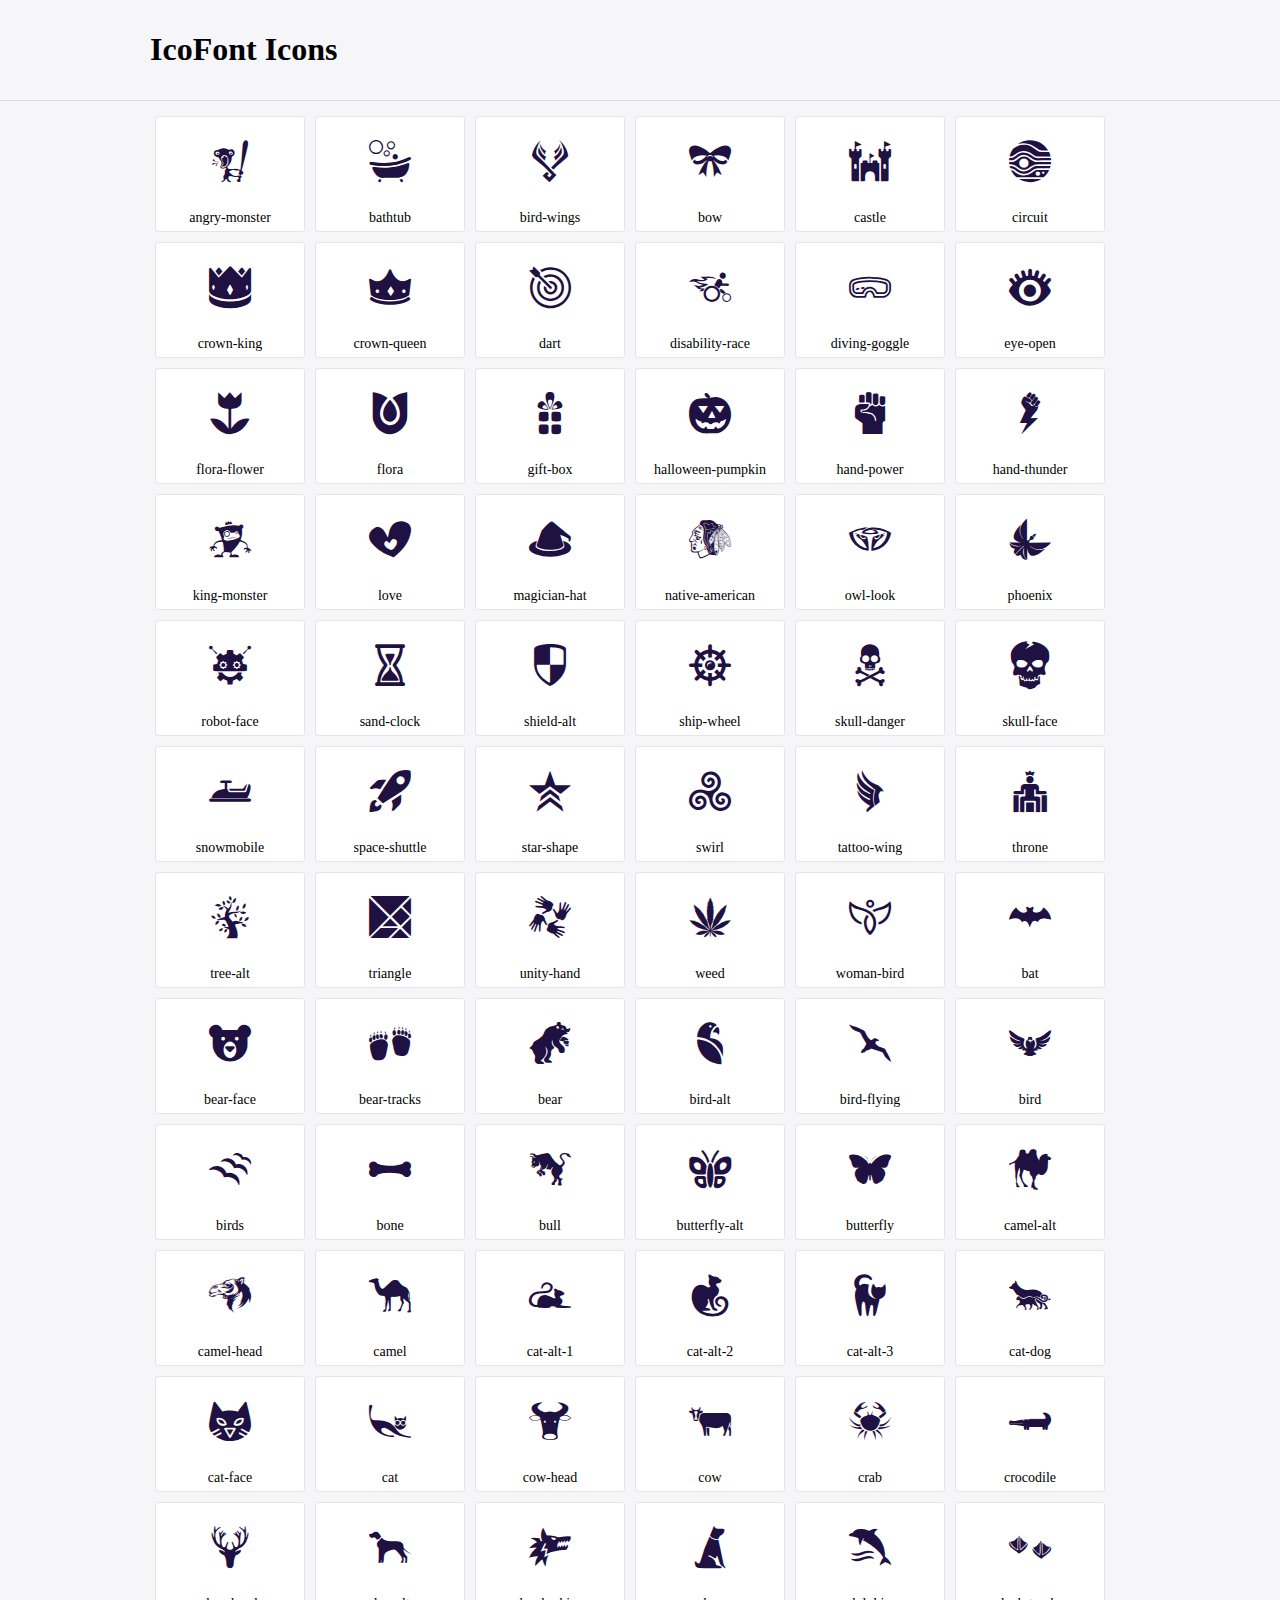
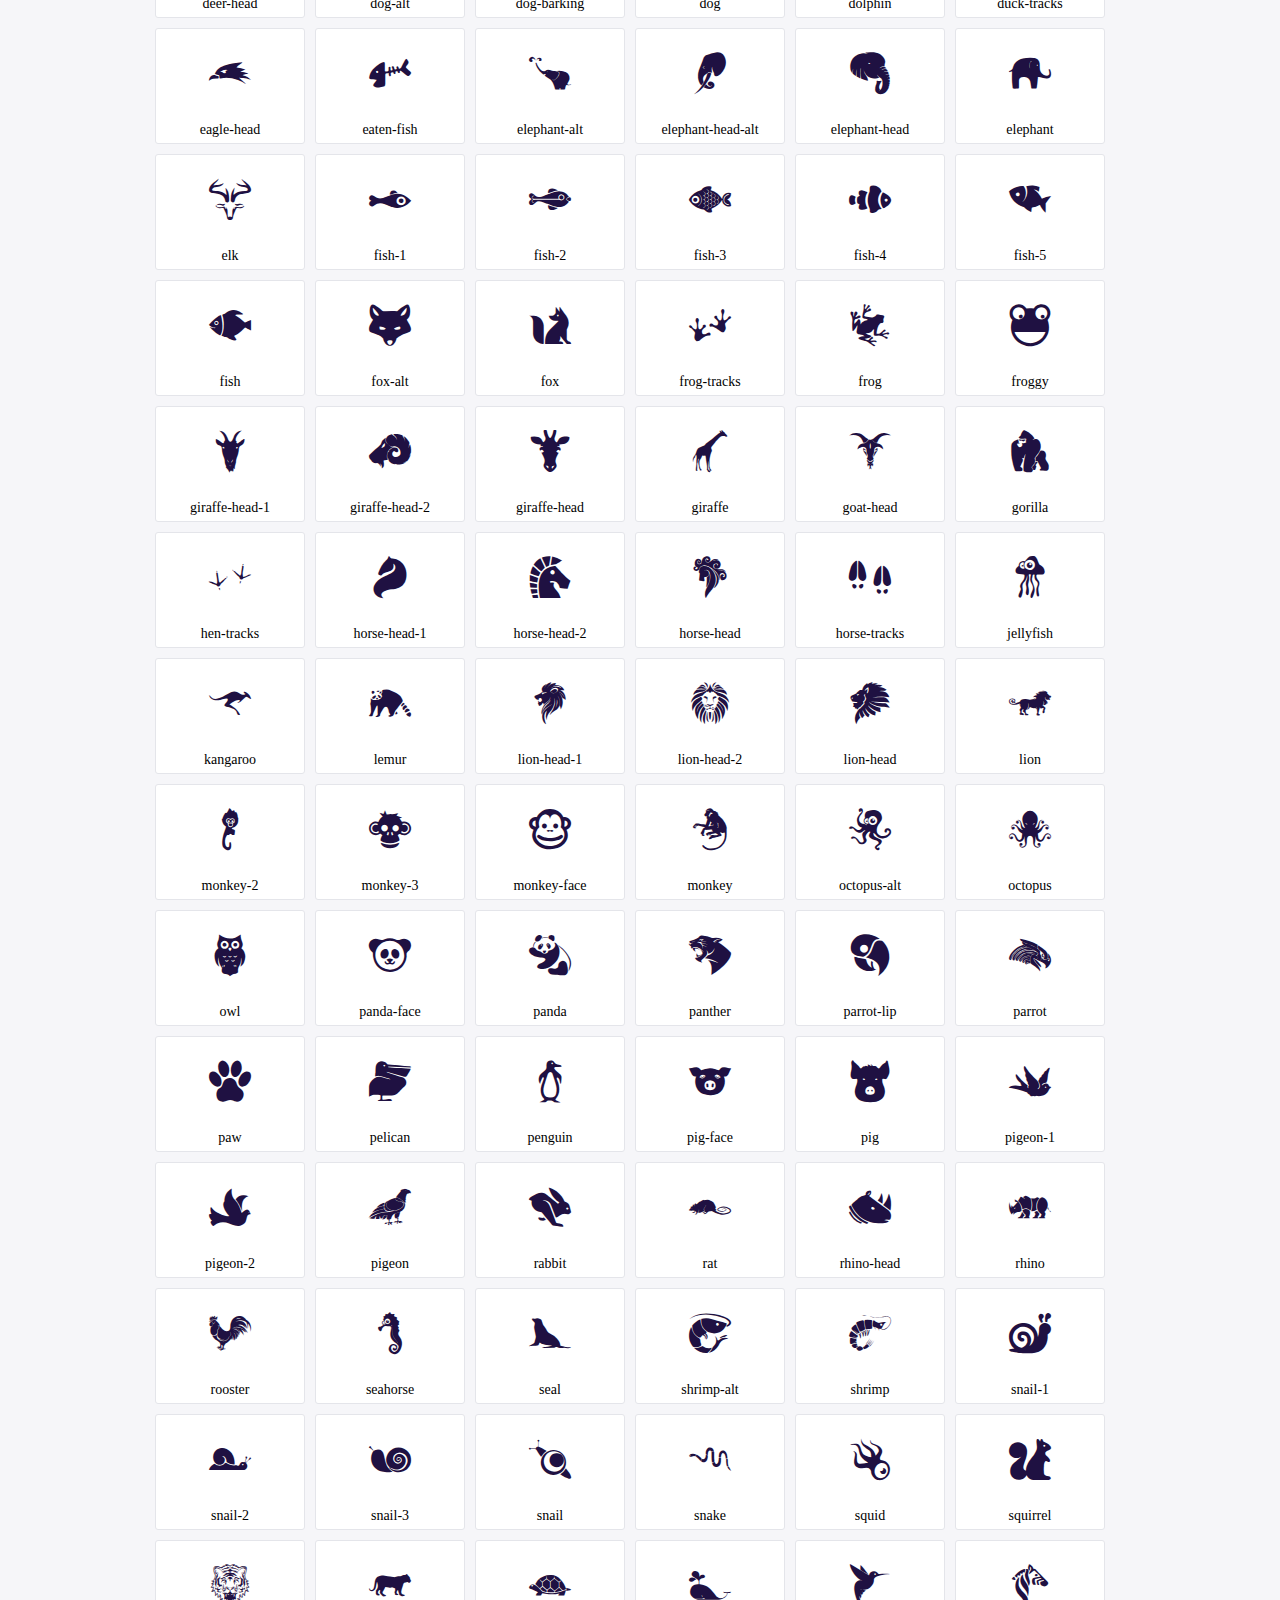
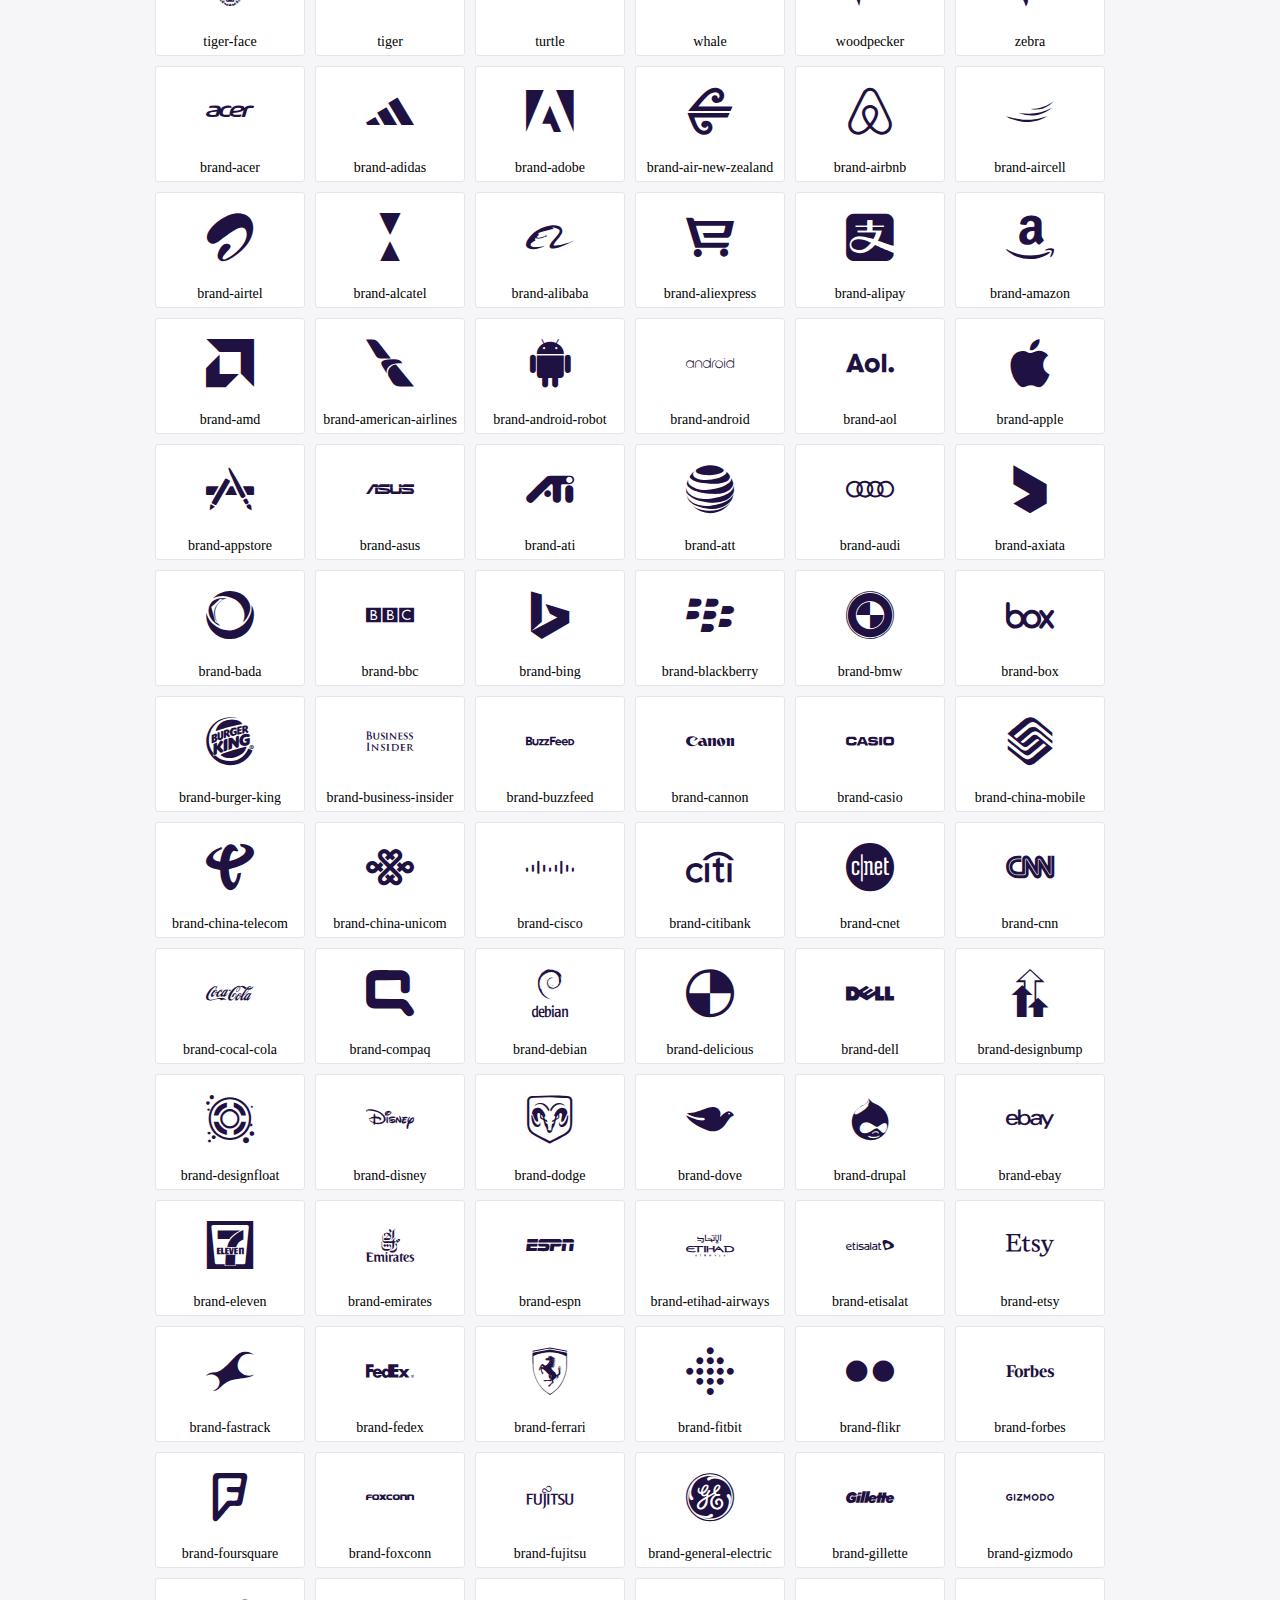
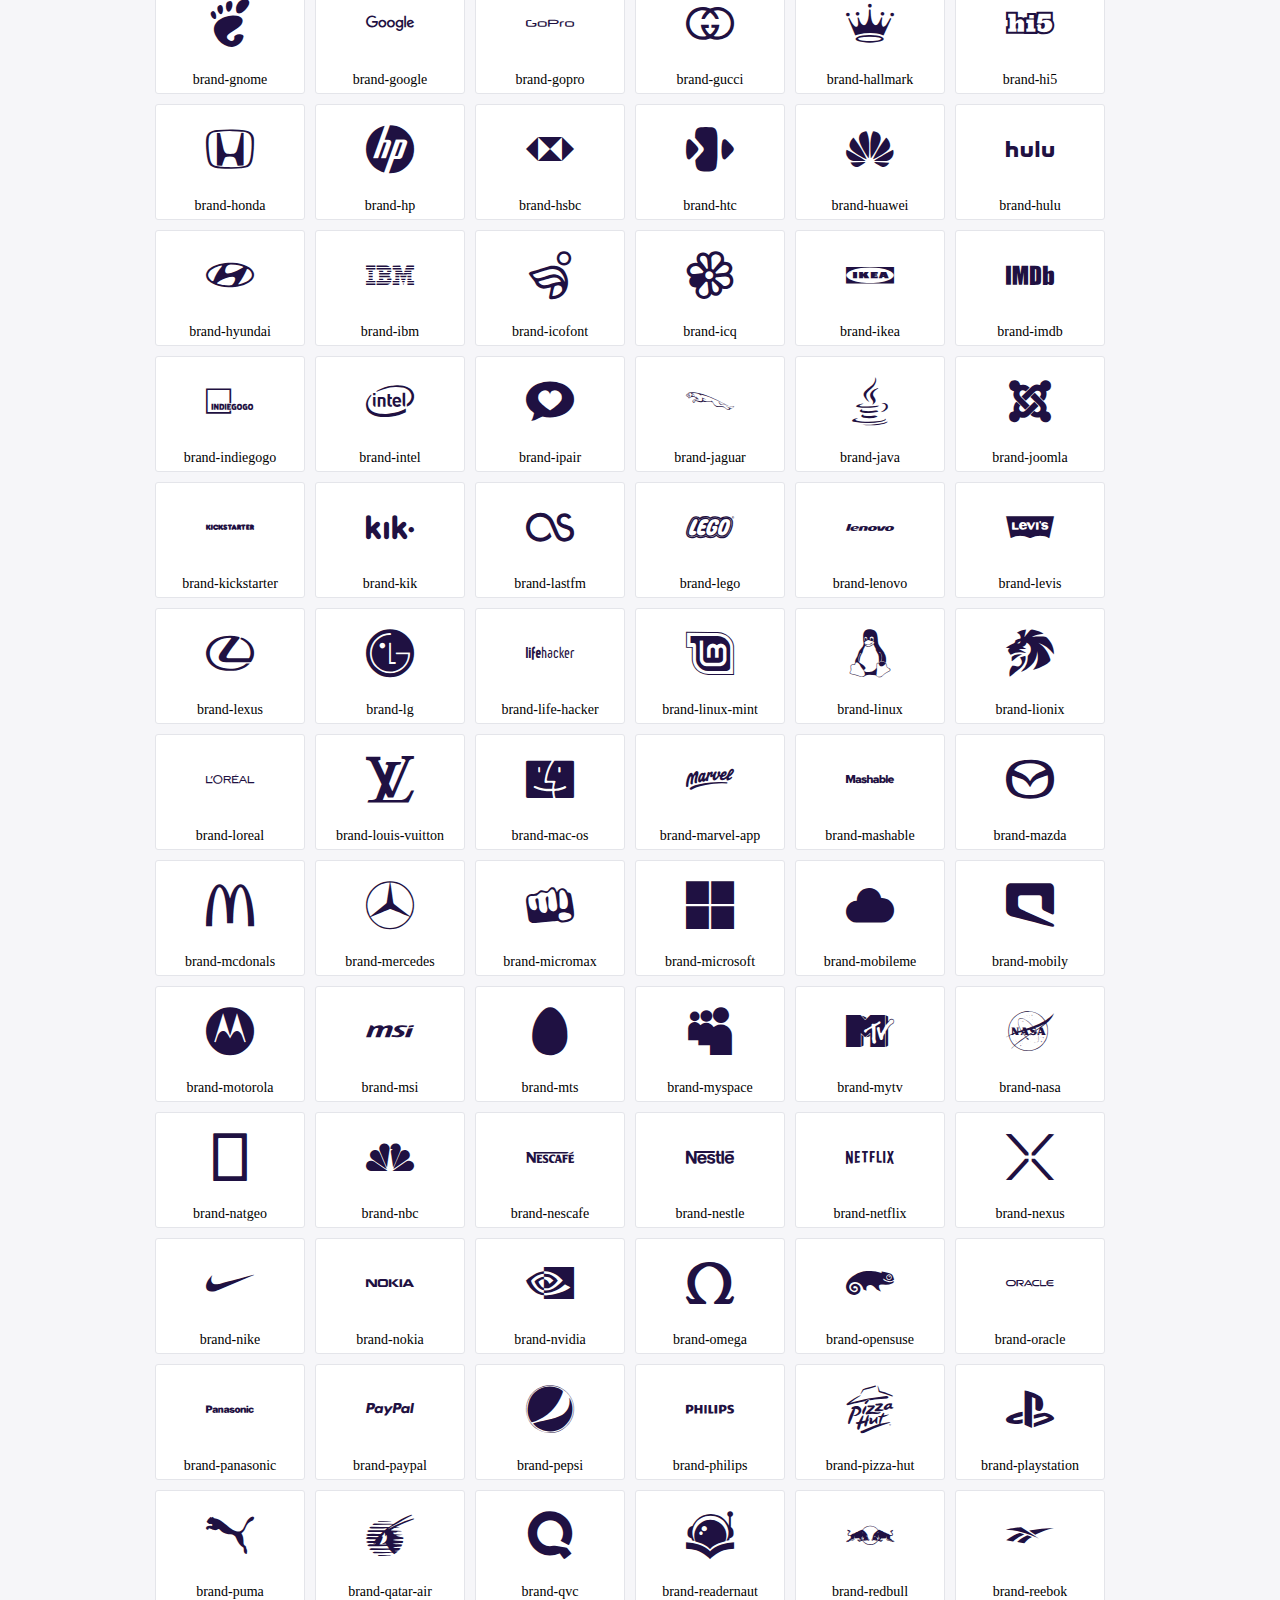
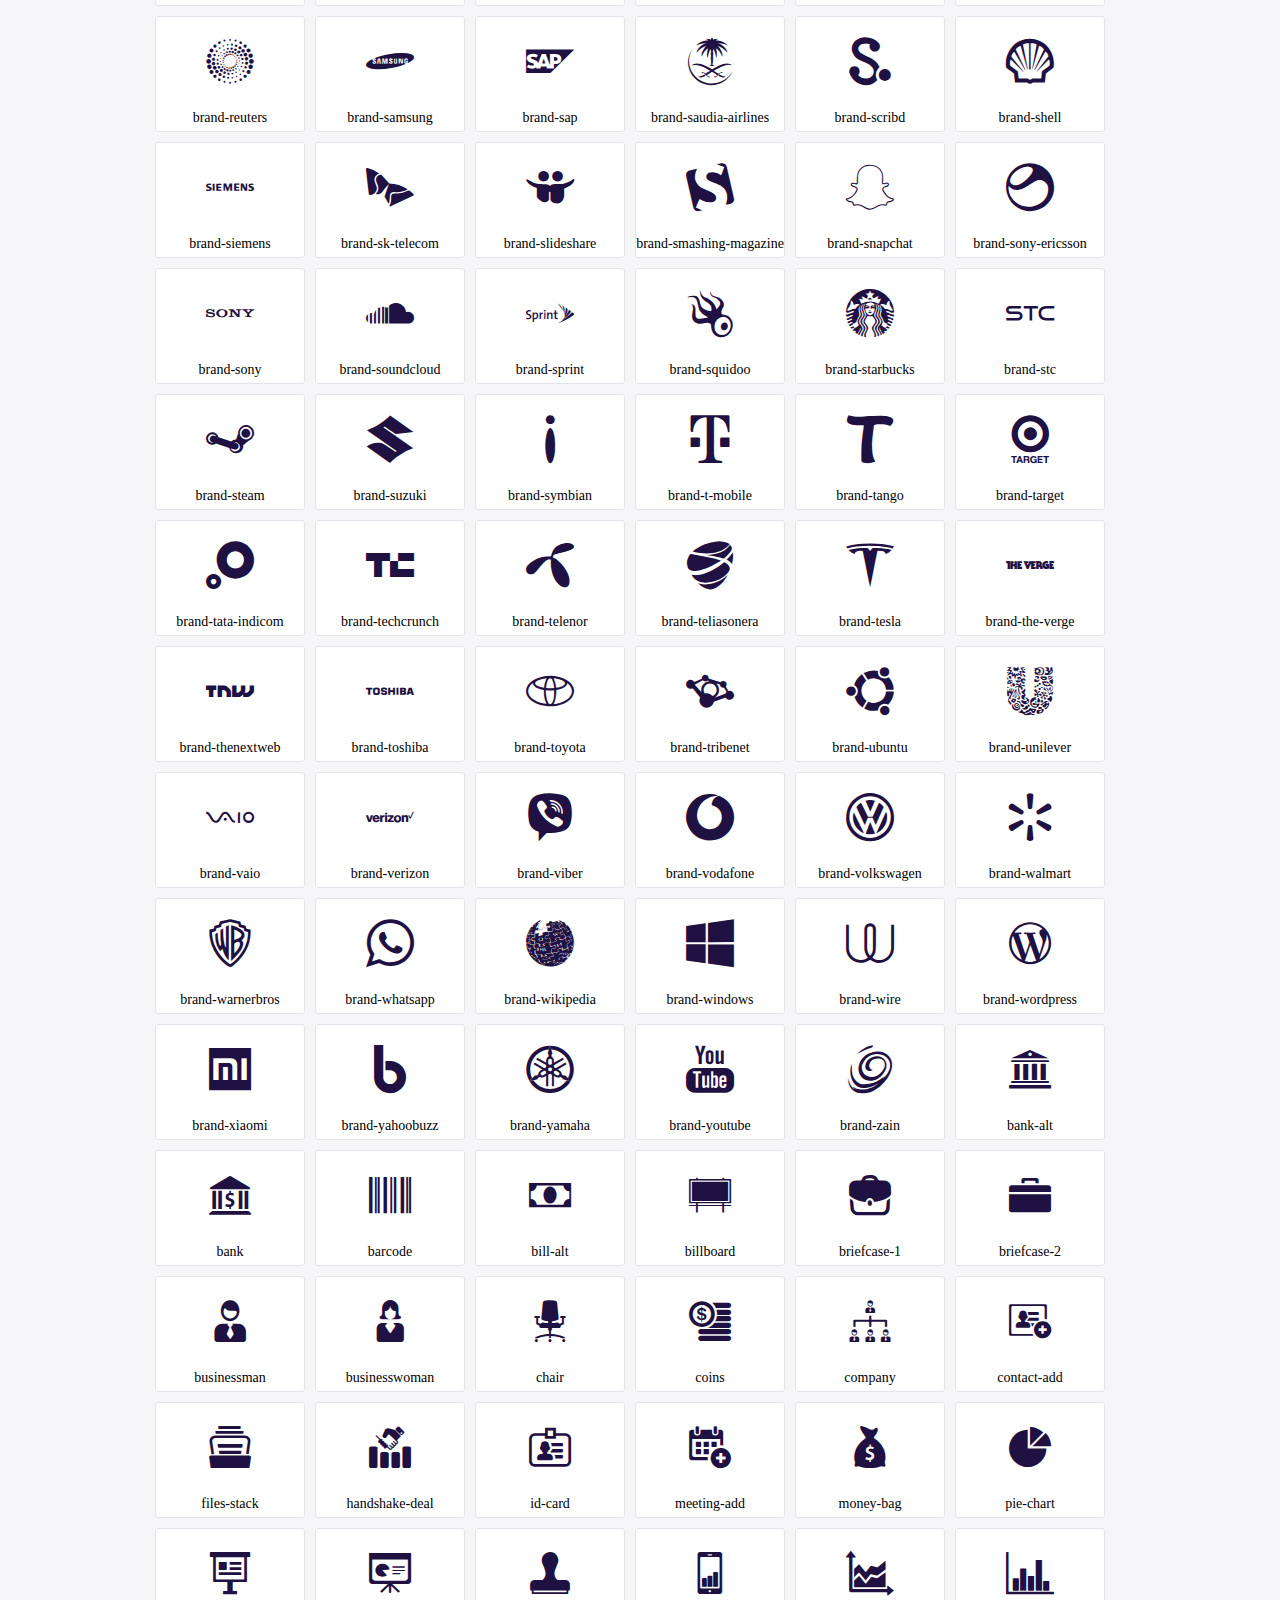
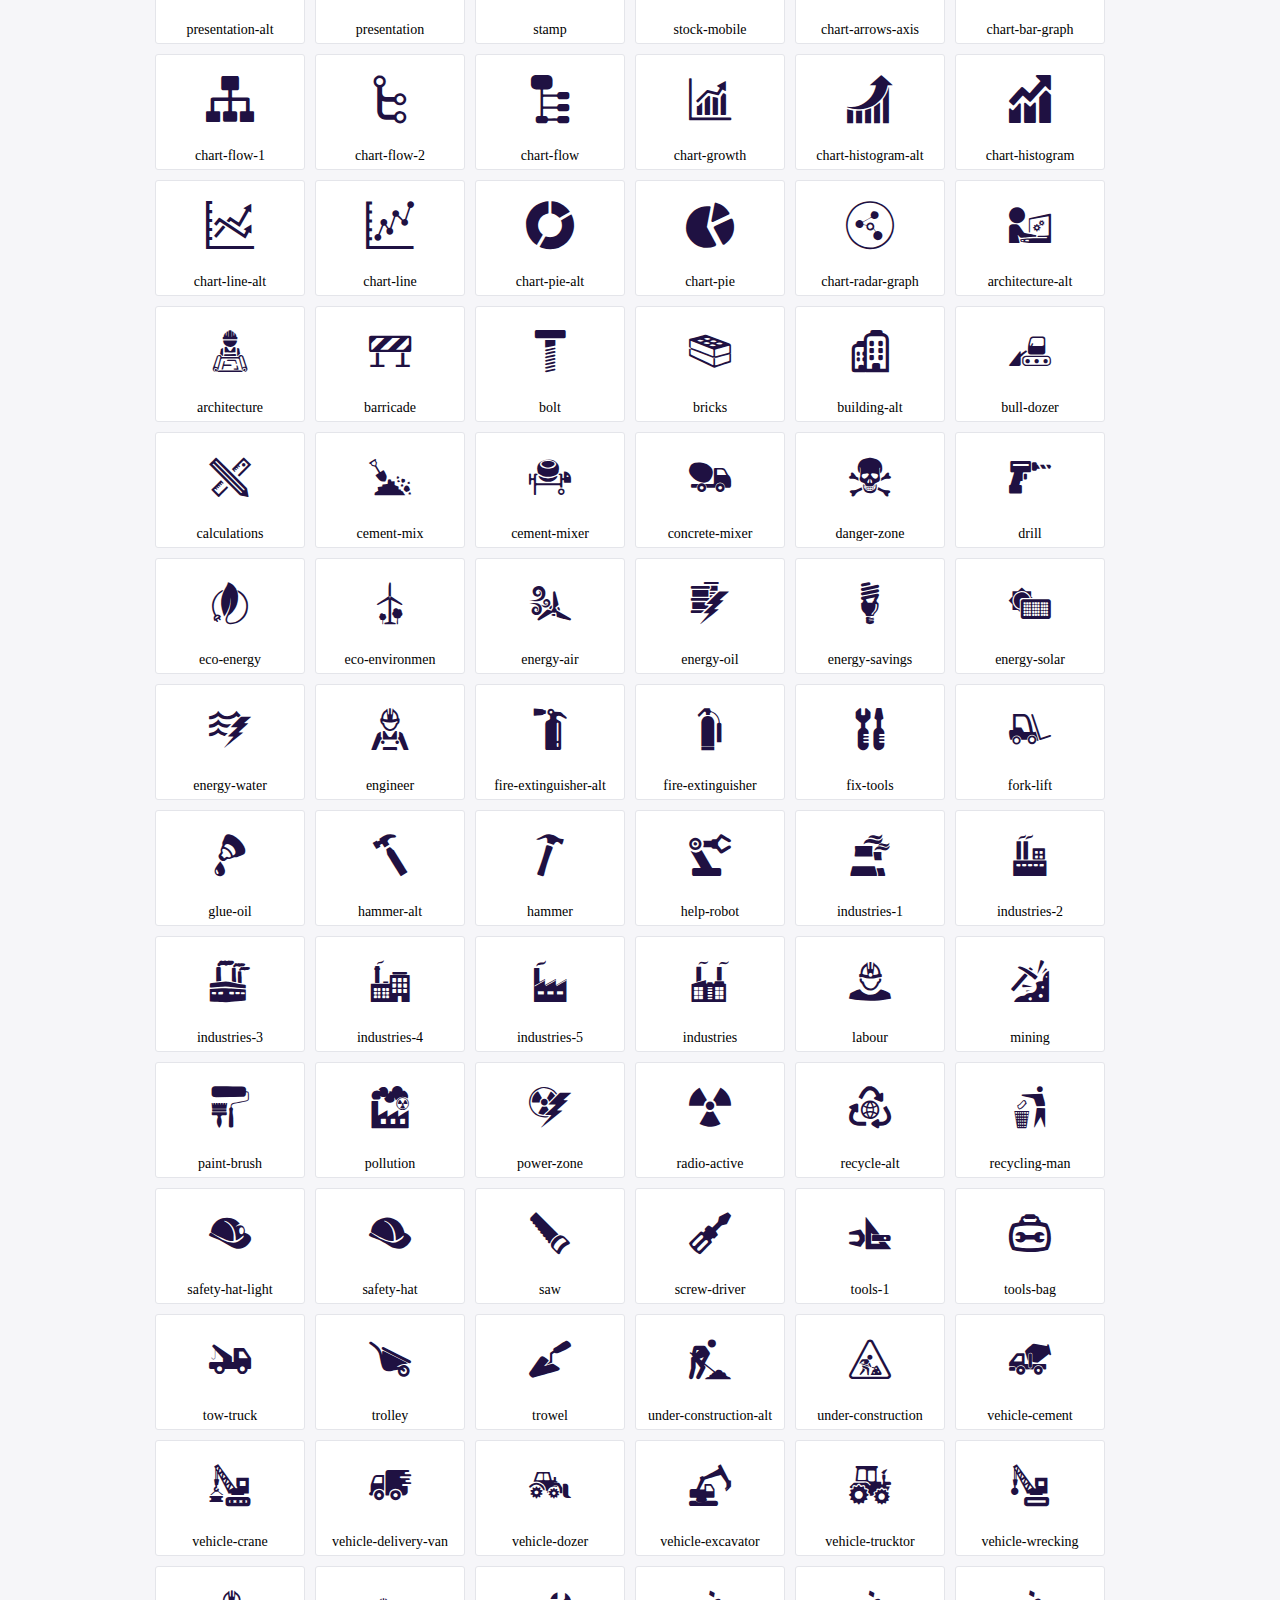
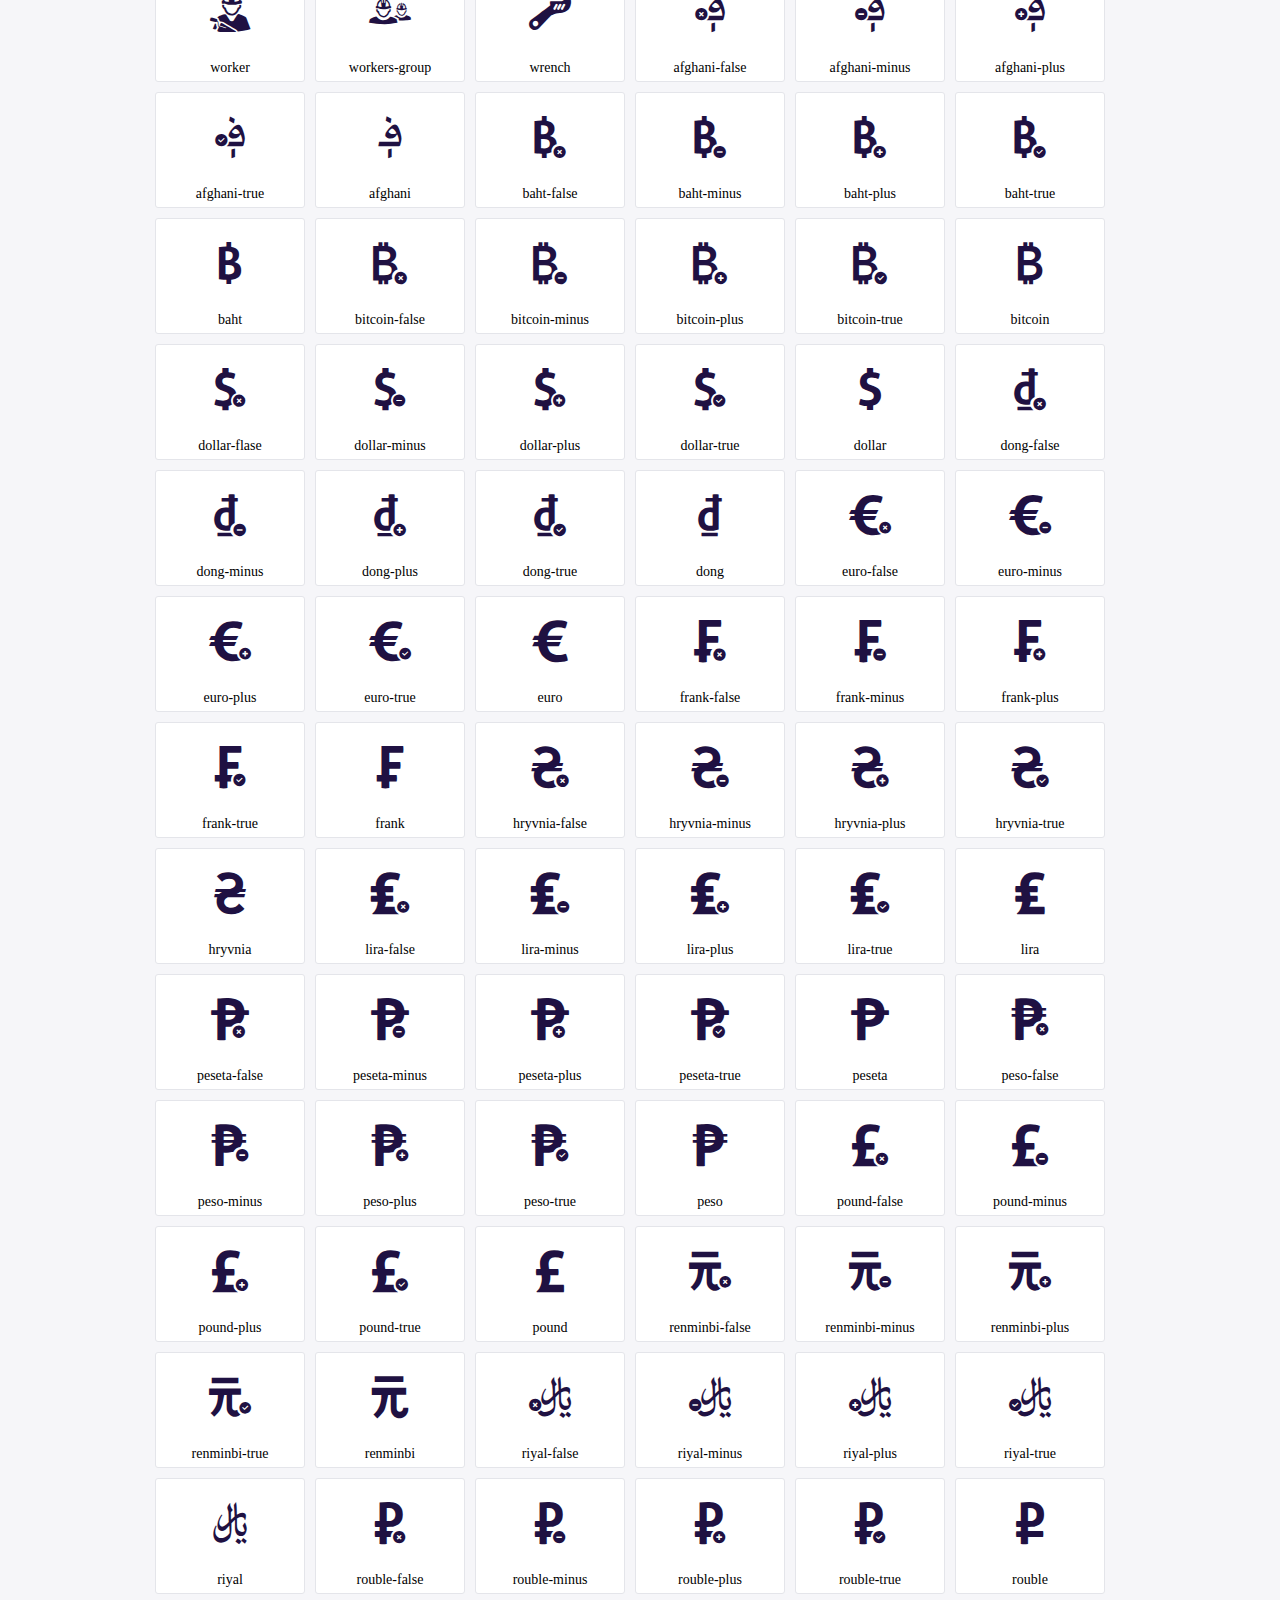
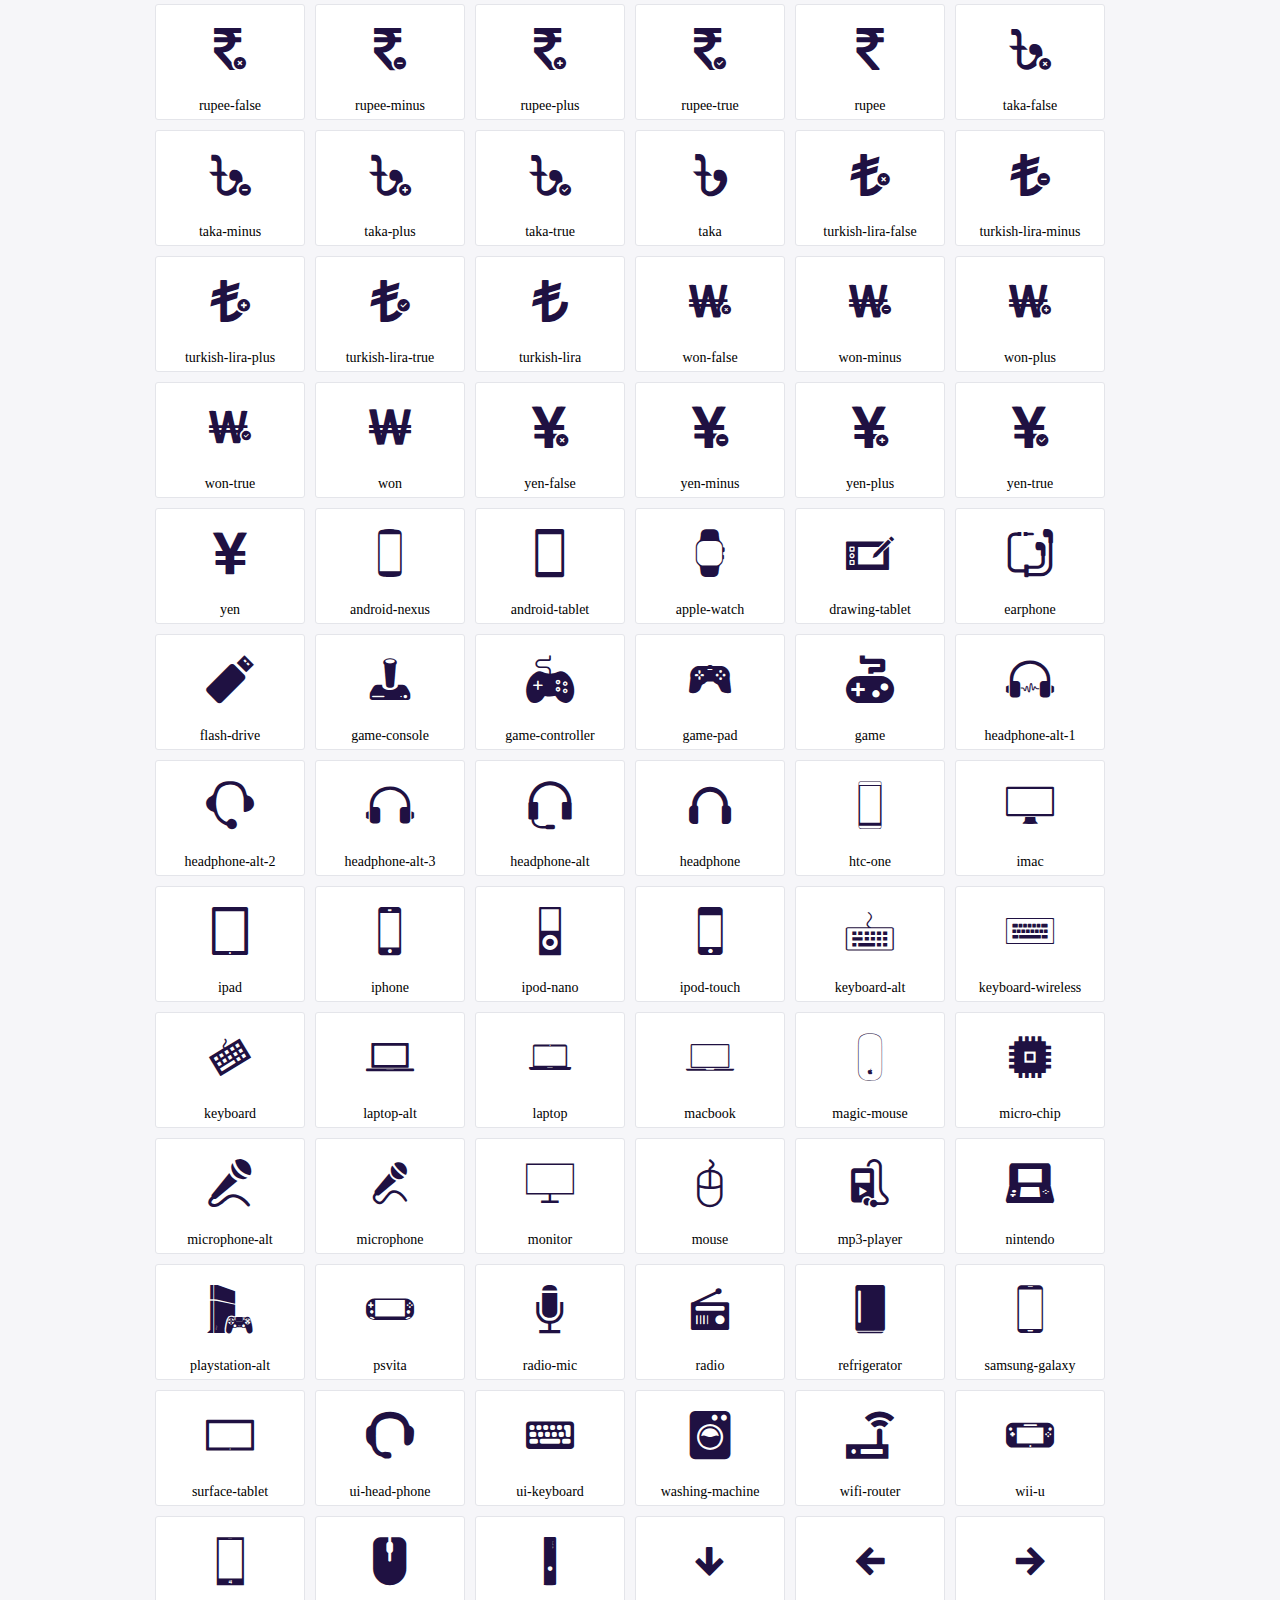
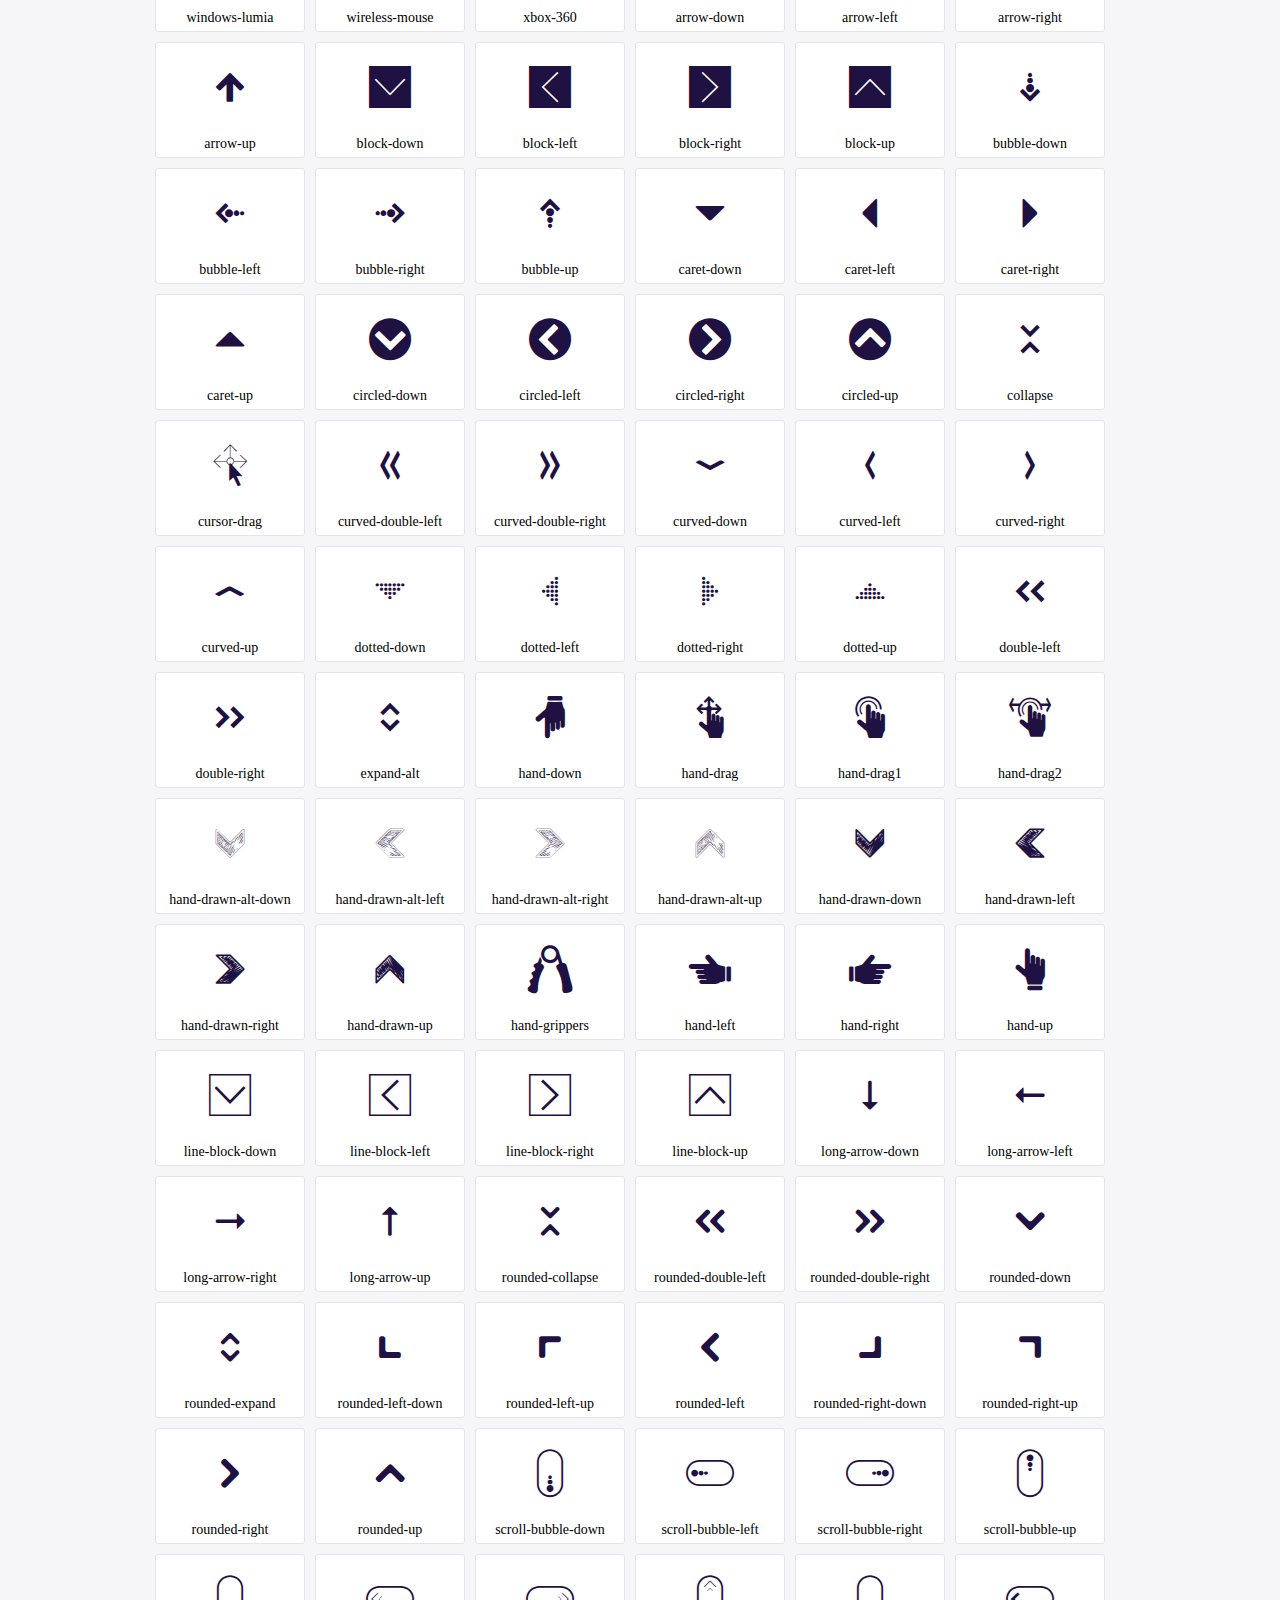
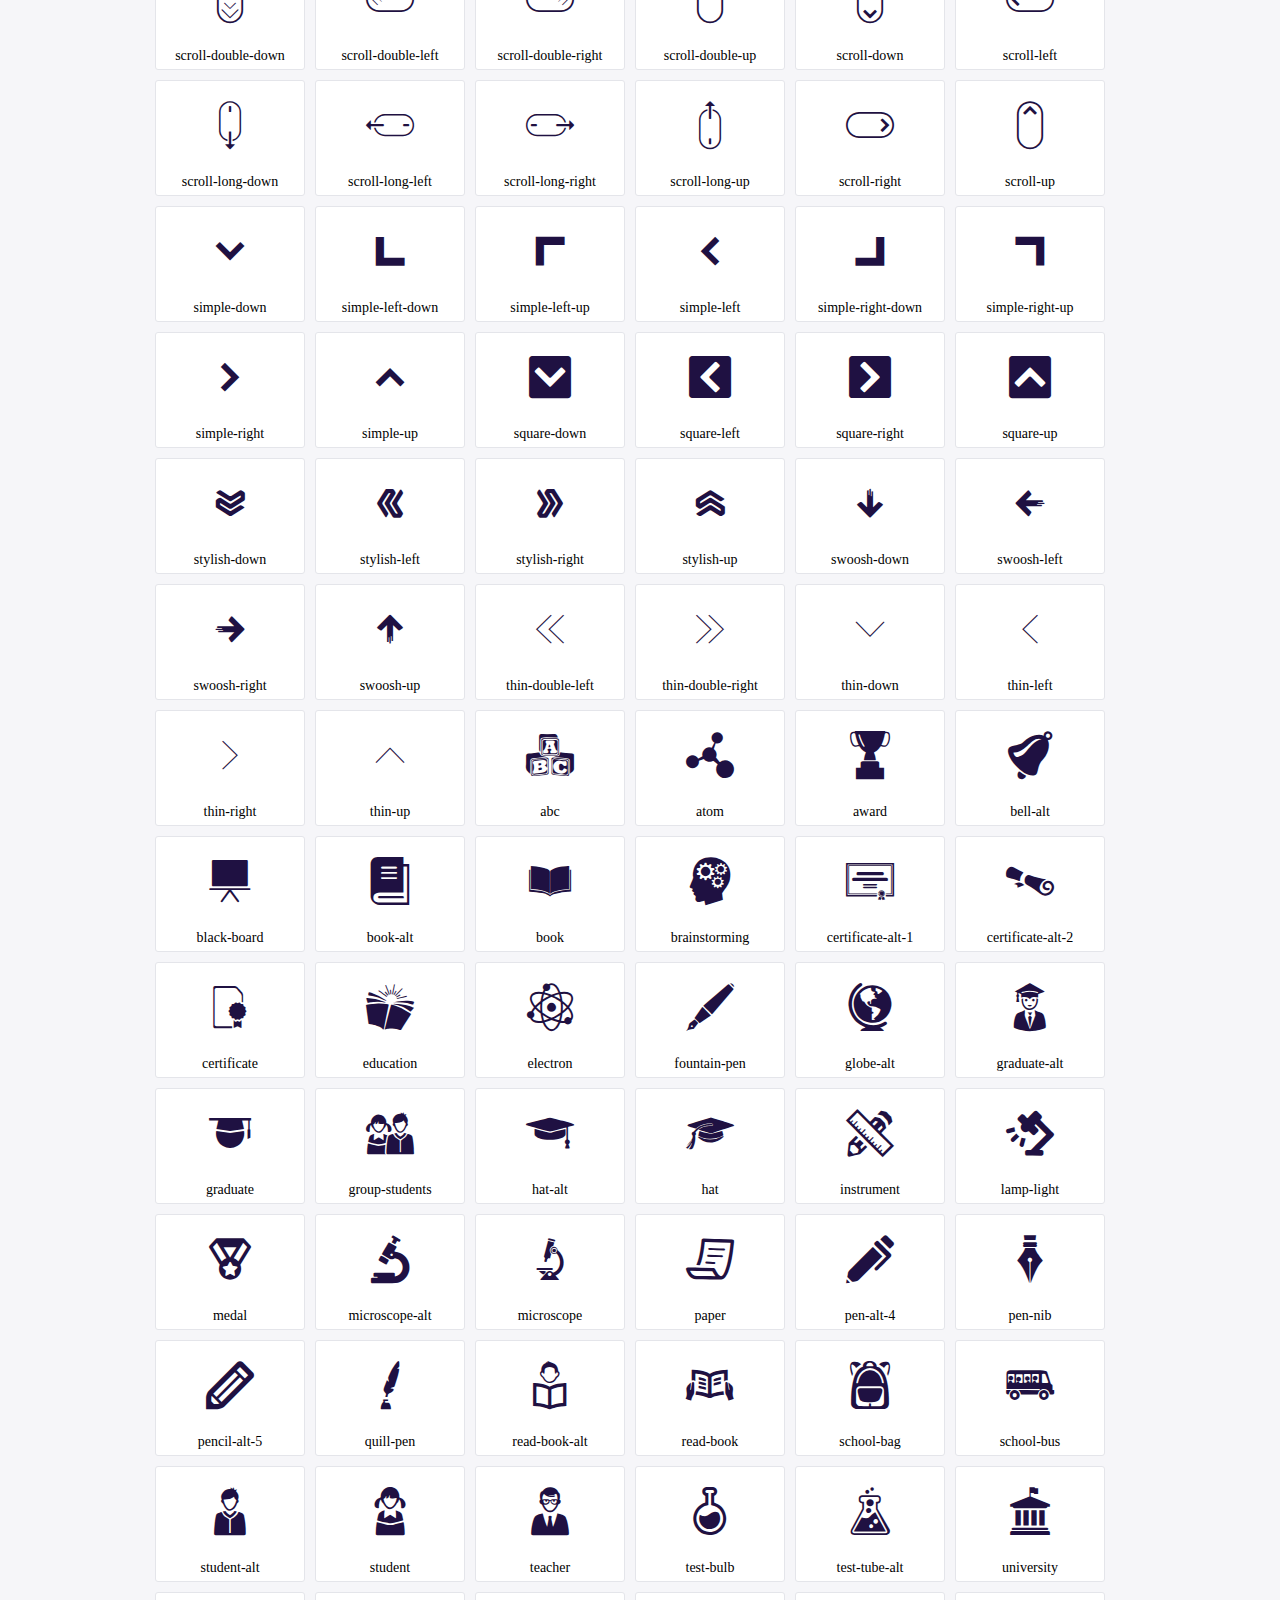
<file: fonts/icofont/icofont/demo.html>
<!DOCTYPE html>
	<html>
	<head>
		<meta charset="utf-8">
		<title>Examples | IcoFont</title>
		<link rel="stylesheet" type="text/css" href="./icofont.min.css">
		<style type="text/css">
			body {
				margin: 0;
				padding: 0;
				background: #F6F6F9;
			}
			.header {
				border-bottom: 1px solid #DCDCE1;
				padding: 10px 0;
				margin-bottom: 10px;
			}
			.container {
				width: 980px;
				margin: 0 auto;
			}
			.ico-title {
				font-size: 2em;
			}
			.iconlist {
				margin: 0;
				padding: 0;
				list-style: none;
				text-align: center;
				width: 100%;
				display: flex;
				flex-wrap: wrap;
				flex-direction: row;
			}
			.iconlist li {
				position: relative;
				margin: 5px;
				width: 150px;
				cursor: pointer;
			}
			.iconlist li .icon-holder {
				position: relative;
				text-align: center;
				border-radius: 3px;
				overflow: hidden;
				padding-bottom: 5px;
				background: #ffffff;
				border: 1px solid #E4E5EA;
				transition: all 0.2s linear 0s;
			}
			.iconlist li .icon-holder:hover {
				background: #00C3DA;
				color: #ffffff;
			}
			.iconlist li .icon-holder:hover .icon i {
				color: #ffffff;
			}
			.iconlist li .icon-holder .icon {
				padding: 20px;
				text-align: center;
			}
			.iconlist li .icon-holder .icon i {
				font-size: 3em;
				color: #1F1142;
			}
			.iconlist li .icon-holder span {
				font-size: 14px;
				display: block;
				margin-top: 5px;
				border-radius: 3px;
			}
		</style>
	</head>
	<body>
	<div class="header">
		<div class="container">
			<h1 class="ico-title"> IcoFont Icons </h1>
		</div>
	</div>
	<div class="container">
		<ul class="iconlist">
		
		<li>
			<div class="icon-holder">
				<div class="icon"> 
					<i class="icofont-angry-monster"></i>
				</div> 
				<span> angry-monster </span>
			</div>
		</li>
		
		<li>
			<div class="icon-holder">
				<div class="icon"> 
					<i class="icofont-bathtub"></i>
				</div> 
				<span> bathtub </span>
			</div>
		</li>
		
		<li>
			<div class="icon-holder">
				<div class="icon"> 
					<i class="icofont-bird-wings"></i>
				</div> 
				<span> bird-wings </span>
			</div>
		</li>
		
		<li>
			<div class="icon-holder">
				<div class="icon"> 
					<i class="icofont-bow"></i>
				</div> 
				<span> bow </span>
			</div>
		</li>
		
		<li>
			<div class="icon-holder">
				<div class="icon"> 
					<i class="icofont-castle"></i>
				</div> 
				<span> castle </span>
			</div>
		</li>
		
		<li>
			<div class="icon-holder">
				<div class="icon"> 
					<i class="icofont-circuit"></i>
				</div> 
				<span> circuit </span>
			</div>
		</li>
		
		<li>
			<div class="icon-holder">
				<div class="icon"> 
					<i class="icofont-crown-king"></i>
				</div> 
				<span> crown-king </span>
			</div>
		</li>
		
		<li>
			<div class="icon-holder">
				<div class="icon"> 
					<i class="icofont-crown-queen"></i>
				</div> 
				<span> crown-queen </span>
			</div>
		</li>
		
		<li>
			<div class="icon-holder">
				<div class="icon"> 
					<i class="icofont-dart"></i>
				</div> 
				<span> dart </span>
			</div>
		</li>
		
		<li>
			<div class="icon-holder">
				<div class="icon"> 
					<i class="icofont-disability-race"></i>
				</div> 
				<span> disability-race </span>
			</div>
		</li>
		
		<li>
			<div class="icon-holder">
				<div class="icon"> 
					<i class="icofont-diving-goggle"></i>
				</div> 
				<span> diving-goggle </span>
			</div>
		</li>
		
		<li>
			<div class="icon-holder">
				<div class="icon"> 
					<i class="icofont-eye-open"></i>
				</div> 
				<span> eye-open </span>
			</div>
		</li>
		
		<li>
			<div class="icon-holder">
				<div class="icon"> 
					<i class="icofont-flora-flower"></i>
				</div> 
				<span> flora-flower </span>
			</div>
		</li>
		
		<li>
			<div class="icon-holder">
				<div class="icon"> 
					<i class="icofont-flora"></i>
				</div> 
				<span> flora </span>
			</div>
		</li>
		
		<li>
			<div class="icon-holder">
				<div class="icon"> 
					<i class="icofont-gift-box"></i>
				</div> 
				<span> gift-box </span>
			</div>
		</li>
		
		<li>
			<div class="icon-holder">
				<div class="icon"> 
					<i class="icofont-halloween-pumpkin"></i>
				</div> 
				<span> halloween-pumpkin </span>
			</div>
		</li>
		
		<li>
			<div class="icon-holder">
				<div class="icon"> 
					<i class="icofont-hand-power"></i>
				</div> 
				<span> hand-power </span>
			</div>
		</li>
		
		<li>
			<div class="icon-holder">
				<div class="icon"> 
					<i class="icofont-hand-thunder"></i>
				</div> 
				<span> hand-thunder </span>
			</div>
		</li>
		
		<li>
			<div class="icon-holder">
				<div class="icon"> 
					<i class="icofont-king-monster"></i>
				</div> 
				<span> king-monster </span>
			</div>
		</li>
		
		<li>
			<div class="icon-holder">
				<div class="icon"> 
					<i class="icofont-love"></i>
				</div> 
				<span> love </span>
			</div>
		</li>
		
		<li>
			<div class="icon-holder">
				<div class="icon"> 
					<i class="icofont-magician-hat"></i>
				</div> 
				<span> magician-hat </span>
			</div>
		</li>
		
		<li>
			<div class="icon-holder">
				<div class="icon"> 
					<i class="icofont-native-american"></i>
				</div> 
				<span> native-american </span>
			</div>
		</li>
		
		<li>
			<div class="icon-holder">
				<div class="icon"> 
					<i class="icofont-owl-look"></i>
				</div> 
				<span> owl-look </span>
			</div>
		</li>
		
		<li>
			<div class="icon-holder">
				<div class="icon"> 
					<i class="icofont-phoenix"></i>
				</div> 
				<span> phoenix </span>
			</div>
		</li>
		
		<li>
			<div class="icon-holder">
				<div class="icon"> 
					<i class="icofont-robot-face"></i>
				</div> 
				<span> robot-face </span>
			</div>
		</li>
		
		<li>
			<div class="icon-holder">
				<div class="icon"> 
					<i class="icofont-sand-clock"></i>
				</div> 
				<span> sand-clock </span>
			</div>
		</li>
		
		<li>
			<div class="icon-holder">
				<div class="icon"> 
					<i class="icofont-shield-alt"></i>
				</div> 
				<span> shield-alt </span>
			</div>
		</li>
		
		<li>
			<div class="icon-holder">
				<div class="icon"> 
					<i class="icofont-ship-wheel"></i>
				</div> 
				<span> ship-wheel </span>
			</div>
		</li>
		
		<li>
			<div class="icon-holder">
				<div class="icon"> 
					<i class="icofont-skull-danger"></i>
				</div> 
				<span> skull-danger </span>
			</div>
		</li>
		
		<li>
			<div class="icon-holder">
				<div class="icon"> 
					<i class="icofont-skull-face"></i>
				</div> 
				<span> skull-face </span>
			</div>
		</li>
		
		<li>
			<div class="icon-holder">
				<div class="icon"> 
					<i class="icofont-snowmobile"></i>
				</div> 
				<span> snowmobile </span>
			</div>
		</li>
		
		<li>
			<div class="icon-holder">
				<div class="icon"> 
					<i class="icofont-space-shuttle"></i>
				</div> 
				<span> space-shuttle </span>
			</div>
		</li>
		
		<li>
			<div class="icon-holder">
				<div class="icon"> 
					<i class="icofont-star-shape"></i>
				</div> 
				<span> star-shape </span>
			</div>
		</li>
		
		<li>
			<div class="icon-holder">
				<div class="icon"> 
					<i class="icofont-swirl"></i>
				</div> 
				<span> swirl </span>
			</div>
		</li>
		
		<li>
			<div class="icon-holder">
				<div class="icon"> 
					<i class="icofont-tattoo-wing"></i>
				</div> 
				<span> tattoo-wing </span>
			</div>
		</li>
		
		<li>
			<div class="icon-holder">
				<div class="icon"> 
					<i class="icofont-throne"></i>
				</div> 
				<span> throne </span>
			</div>
		</li>
		
		<li>
			<div class="icon-holder">
				<div class="icon"> 
					<i class="icofont-tree-alt"></i>
				</div> 
				<span> tree-alt </span>
			</div>
		</li>
		
		<li>
			<div class="icon-holder">
				<div class="icon"> 
					<i class="icofont-triangle"></i>
				</div> 
				<span> triangle </span>
			</div>
		</li>
		
		<li>
			<div class="icon-holder">
				<div class="icon"> 
					<i class="icofont-unity-hand"></i>
				</div> 
				<span> unity-hand </span>
			</div>
		</li>
		
		<li>
			<div class="icon-holder">
				<div class="icon"> 
					<i class="icofont-weed"></i>
				</div> 
				<span> weed </span>
			</div>
		</li>
		
		<li>
			<div class="icon-holder">
				<div class="icon"> 
					<i class="icofont-woman-bird"></i>
				</div> 
				<span> woman-bird </span>
			</div>
		</li>
		
		<li>
			<div class="icon-holder">
				<div class="icon"> 
					<i class="icofont-bat"></i>
				</div> 
				<span> bat </span>
			</div>
		</li>
		
		<li>
			<div class="icon-holder">
				<div class="icon"> 
					<i class="icofont-bear-face"></i>
				</div> 
				<span> bear-face </span>
			</div>
		</li>
		
		<li>
			<div class="icon-holder">
				<div class="icon"> 
					<i class="icofont-bear-tracks"></i>
				</div> 
				<span> bear-tracks </span>
			</div>
		</li>
		
		<li>
			<div class="icon-holder">
				<div class="icon"> 
					<i class="icofont-bear"></i>
				</div> 
				<span> bear </span>
			</div>
		</li>
		
		<li>
			<div class="icon-holder">
				<div class="icon"> 
					<i class="icofont-bird-alt"></i>
				</div> 
				<span> bird-alt </span>
			</div>
		</li>
		
		<li>
			<div class="icon-holder">
				<div class="icon"> 
					<i class="icofont-bird-flying"></i>
				</div> 
				<span> bird-flying </span>
			</div>
		</li>
		
		<li>
			<div class="icon-holder">
				<div class="icon"> 
					<i class="icofont-bird"></i>
				</div> 
				<span> bird </span>
			</div>
		</li>
		
		<li>
			<div class="icon-holder">
				<div class="icon"> 
					<i class="icofont-birds"></i>
				</div> 
				<span> birds </span>
			</div>
		</li>
		
		<li>
			<div class="icon-holder">
				<div class="icon"> 
					<i class="icofont-bone"></i>
				</div> 
				<span> bone </span>
			</div>
		</li>
		
		<li>
			<div class="icon-holder">
				<div class="icon"> 
					<i class="icofont-bull"></i>
				</div> 
				<span> bull </span>
			</div>
		</li>
		
		<li>
			<div class="icon-holder">
				<div class="icon"> 
					<i class="icofont-butterfly-alt"></i>
				</div> 
				<span> butterfly-alt </span>
			</div>
		</li>
		
		<li>
			<div class="icon-holder">
				<div class="icon"> 
					<i class="icofont-butterfly"></i>
				</div> 
				<span> butterfly </span>
			</div>
		</li>
		
		<li>
			<div class="icon-holder">
				<div class="icon"> 
					<i class="icofont-camel-alt"></i>
				</div> 
				<span> camel-alt </span>
			</div>
		</li>
		
		<li>
			<div class="icon-holder">
				<div class="icon"> 
					<i class="icofont-camel-head"></i>
				</div> 
				<span> camel-head </span>
			</div>
		</li>
		
		<li>
			<div class="icon-holder">
				<div class="icon"> 
					<i class="icofont-camel"></i>
				</div> 
				<span> camel </span>
			</div>
		</li>
		
		<li>
			<div class="icon-holder">
				<div class="icon"> 
					<i class="icofont-cat-alt-1"></i>
				</div> 
				<span> cat-alt-1 </span>
			</div>
		</li>
		
		<li>
			<div class="icon-holder">
				<div class="icon"> 
					<i class="icofont-cat-alt-2"></i>
				</div> 
				<span> cat-alt-2 </span>
			</div>
		</li>
		
		<li>
			<div class="icon-holder">
				<div class="icon"> 
					<i class="icofont-cat-alt-3"></i>
				</div> 
				<span> cat-alt-3 </span>
			</div>
		</li>
		
		<li>
			<div class="icon-holder">
				<div class="icon"> 
					<i class="icofont-cat-dog"></i>
				</div> 
				<span> cat-dog </span>
			</div>
		</li>
		
		<li>
			<div class="icon-holder">
				<div class="icon"> 
					<i class="icofont-cat-face"></i>
				</div> 
				<span> cat-face </span>
			</div>
		</li>
		
		<li>
			<div class="icon-holder">
				<div class="icon"> 
					<i class="icofont-cat"></i>
				</div> 
				<span> cat </span>
			</div>
		</li>
		
		<li>
			<div class="icon-holder">
				<div class="icon"> 
					<i class="icofont-cow-head"></i>
				</div> 
				<span> cow-head </span>
			</div>
		</li>
		
		<li>
			<div class="icon-holder">
				<div class="icon"> 
					<i class="icofont-cow"></i>
				</div> 
				<span> cow </span>
			</div>
		</li>
		
		<li>
			<div class="icon-holder">
				<div class="icon"> 
					<i class="icofont-crab"></i>
				</div> 
				<span> crab </span>
			</div>
		</li>
		
		<li>
			<div class="icon-holder">
				<div class="icon"> 
					<i class="icofont-crocodile"></i>
				</div> 
				<span> crocodile </span>
			</div>
		</li>
		
		<li>
			<div class="icon-holder">
				<div class="icon"> 
					<i class="icofont-deer-head"></i>
				</div> 
				<span> deer-head </span>
			</div>
		</li>
		
		<li>
			<div class="icon-holder">
				<div class="icon"> 
					<i class="icofont-dog-alt"></i>
				</div> 
				<span> dog-alt </span>
			</div>
		</li>
		
		<li>
			<div class="icon-holder">
				<div class="icon"> 
					<i class="icofont-dog-barking"></i>
				</div> 
				<span> dog-barking </span>
			</div>
		</li>
		
		<li>
			<div class="icon-holder">
				<div class="icon"> 
					<i class="icofont-dog"></i>
				</div> 
				<span> dog </span>
			</div>
		</li>
		
		<li>
			<div class="icon-holder">
				<div class="icon"> 
					<i class="icofont-dolphin"></i>
				</div> 
				<span> dolphin </span>
			</div>
		</li>
		
		<li>
			<div class="icon-holder">
				<div class="icon"> 
					<i class="icofont-duck-tracks"></i>
				</div> 
				<span> duck-tracks </span>
			</div>
		</li>
		
		<li>
			<div class="icon-holder">
				<div class="icon"> 
					<i class="icofont-eagle-head"></i>
				</div> 
				<span> eagle-head </span>
			</div>
		</li>
		
		<li>
			<div class="icon-holder">
				<div class="icon"> 
					<i class="icofont-eaten-fish"></i>
				</div> 
				<span> eaten-fish </span>
			</div>
		</li>
		
		<li>
			<div class="icon-holder">
				<div class="icon"> 
					<i class="icofont-elephant-alt"></i>
				</div> 
				<span> elephant-alt </span>
			</div>
		</li>
		
		<li>
			<div class="icon-holder">
				<div class="icon"> 
					<i class="icofont-elephant-head-alt"></i>
				</div> 
				<span> elephant-head-alt </span>
			</div>
		</li>
		
		<li>
			<div class="icon-holder">
				<div class="icon"> 
					<i class="icofont-elephant-head"></i>
				</div> 
				<span> elephant-head </span>
			</div>
		</li>
		
		<li>
			<div class="icon-holder">
				<div class="icon"> 
					<i class="icofont-elephant"></i>
				</div> 
				<span> elephant </span>
			</div>
		</li>
		
		<li>
			<div class="icon-holder">
				<div class="icon"> 
					<i class="icofont-elk"></i>
				</div> 
				<span> elk </span>
			</div>
		</li>
		
		<li>
			<div class="icon-holder">
				<div class="icon"> 
					<i class="icofont-fish-1"></i>
				</div> 
				<span> fish-1 </span>
			</div>
		</li>
		
		<li>
			<div class="icon-holder">
				<div class="icon"> 
					<i class="icofont-fish-2"></i>
				</div> 
				<span> fish-2 </span>
			</div>
		</li>
		
		<li>
			<div class="icon-holder">
				<div class="icon"> 
					<i class="icofont-fish-3"></i>
				</div> 
				<span> fish-3 </span>
			</div>
		</li>
		
		<li>
			<div class="icon-holder">
				<div class="icon"> 
					<i class="icofont-fish-4"></i>
				</div> 
				<span> fish-4 </span>
			</div>
		</li>
		
		<li>
			<div class="icon-holder">
				<div class="icon"> 
					<i class="icofont-fish-5"></i>
				</div> 
				<span> fish-5 </span>
			</div>
		</li>
		
		<li>
			<div class="icon-holder">
				<div class="icon"> 
					<i class="icofont-fish"></i>
				</div> 
				<span> fish </span>
			</div>
		</li>
		
		<li>
			<div class="icon-holder">
				<div class="icon"> 
					<i class="icofont-fox-alt"></i>
				</div> 
				<span> fox-alt </span>
			</div>
		</li>
		
		<li>
			<div class="icon-holder">
				<div class="icon"> 
					<i class="icofont-fox"></i>
				</div> 
				<span> fox </span>
			</div>
		</li>
		
		<li>
			<div class="icon-holder">
				<div class="icon"> 
					<i class="icofont-frog-tracks"></i>
				</div> 
				<span> frog-tracks </span>
			</div>
		</li>
		
		<li>
			<div class="icon-holder">
				<div class="icon"> 
					<i class="icofont-frog"></i>
				</div> 
				<span> frog </span>
			</div>
		</li>
		
		<li>
			<div class="icon-holder">
				<div class="icon"> 
					<i class="icofont-froggy"></i>
				</div> 
				<span> froggy </span>
			</div>
		</li>
		
		<li>
			<div class="icon-holder">
				<div class="icon"> 
					<i class="icofont-giraffe-head-1"></i>
				</div> 
				<span> giraffe-head-1 </span>
			</div>
		</li>
		
		<li>
			<div class="icon-holder">
				<div class="icon"> 
					<i class="icofont-giraffe-head-2"></i>
				</div> 
				<span> giraffe-head-2 </span>
			</div>
		</li>
		
		<li>
			<div class="icon-holder">
				<div class="icon"> 
					<i class="icofont-giraffe-head"></i>
				</div> 
				<span> giraffe-head </span>
			</div>
		</li>
		
		<li>
			<div class="icon-holder">
				<div class="icon"> 
					<i class="icofont-giraffe"></i>
				</div> 
				<span> giraffe </span>
			</div>
		</li>
		
		<li>
			<div class="icon-holder">
				<div class="icon"> 
					<i class="icofont-goat-head"></i>
				</div> 
				<span> goat-head </span>
			</div>
		</li>
		
		<li>
			<div class="icon-holder">
				<div class="icon"> 
					<i class="icofont-gorilla"></i>
				</div> 
				<span> gorilla </span>
			</div>
		</li>
		
		<li>
			<div class="icon-holder">
				<div class="icon"> 
					<i class="icofont-hen-tracks"></i>
				</div> 
				<span> hen-tracks </span>
			</div>
		</li>
		
		<li>
			<div class="icon-holder">
				<div class="icon"> 
					<i class="icofont-horse-head-1"></i>
				</div> 
				<span> horse-head-1 </span>
			</div>
		</li>
		
		<li>
			<div class="icon-holder">
				<div class="icon"> 
					<i class="icofont-horse-head-2"></i>
				</div> 
				<span> horse-head-2 </span>
			</div>
		</li>
		
		<li>
			<div class="icon-holder">
				<div class="icon"> 
					<i class="icofont-horse-head"></i>
				</div> 
				<span> horse-head </span>
			</div>
		</li>
		
		<li>
			<div class="icon-holder">
				<div class="icon"> 
					<i class="icofont-horse-tracks"></i>
				</div> 
				<span> horse-tracks </span>
			</div>
		</li>
		
		<li>
			<div class="icon-holder">
				<div class="icon"> 
					<i class="icofont-jellyfish"></i>
				</div> 
				<span> jellyfish </span>
			</div>
		</li>
		
		<li>
			<div class="icon-holder">
				<div class="icon"> 
					<i class="icofont-kangaroo"></i>
				</div> 
				<span> kangaroo </span>
			</div>
		</li>
		
		<li>
			<div class="icon-holder">
				<div class="icon"> 
					<i class="icofont-lemur"></i>
				</div> 
				<span> lemur </span>
			</div>
		</li>
		
		<li>
			<div class="icon-holder">
				<div class="icon"> 
					<i class="icofont-lion-head-1"></i>
				</div> 
				<span> lion-head-1 </span>
			</div>
		</li>
		
		<li>
			<div class="icon-holder">
				<div class="icon"> 
					<i class="icofont-lion-head-2"></i>
				</div> 
				<span> lion-head-2 </span>
			</div>
		</li>
		
		<li>
			<div class="icon-holder">
				<div class="icon"> 
					<i class="icofont-lion-head"></i>
				</div> 
				<span> lion-head </span>
			</div>
		</li>
		
		<li>
			<div class="icon-holder">
				<div class="icon"> 
					<i class="icofont-lion"></i>
				</div> 
				<span> lion </span>
			</div>
		</li>
		
		<li>
			<div class="icon-holder">
				<div class="icon"> 
					<i class="icofont-monkey-2"></i>
				</div> 
				<span> monkey-2 </span>
			</div>
		</li>
		
		<li>
			<div class="icon-holder">
				<div class="icon"> 
					<i class="icofont-monkey-3"></i>
				</div> 
				<span> monkey-3 </span>
			</div>
		</li>
		
		<li>
			<div class="icon-holder">
				<div class="icon"> 
					<i class="icofont-monkey-face"></i>
				</div> 
				<span> monkey-face </span>
			</div>
		</li>
		
		<li>
			<div class="icon-holder">
				<div class="icon"> 
					<i class="icofont-monkey"></i>
				</div> 
				<span> monkey </span>
			</div>
		</li>
		
		<li>
			<div class="icon-holder">
				<div class="icon"> 
					<i class="icofont-octopus-alt"></i>
				</div> 
				<span> octopus-alt </span>
			</div>
		</li>
		
		<li>
			<div class="icon-holder">
				<div class="icon"> 
					<i class="icofont-octopus"></i>
				</div> 
				<span> octopus </span>
			</div>
		</li>
		
		<li>
			<div class="icon-holder">
				<div class="icon"> 
					<i class="icofont-owl"></i>
				</div> 
				<span> owl </span>
			</div>
		</li>
		
		<li>
			<div class="icon-holder">
				<div class="icon"> 
					<i class="icofont-panda-face"></i>
				</div> 
				<span> panda-face </span>
			</div>
		</li>
		
		<li>
			<div class="icon-holder">
				<div class="icon"> 
					<i class="icofont-panda"></i>
				</div> 
				<span> panda </span>
			</div>
		</li>
		
		<li>
			<div class="icon-holder">
				<div class="icon"> 
					<i class="icofont-panther"></i>
				</div> 
				<span> panther </span>
			</div>
		</li>
		
		<li>
			<div class="icon-holder">
				<div class="icon"> 
					<i class="icofont-parrot-lip"></i>
				</div> 
				<span> parrot-lip </span>
			</div>
		</li>
		
		<li>
			<div class="icon-holder">
				<div class="icon"> 
					<i class="icofont-parrot"></i>
				</div> 
				<span> parrot </span>
			</div>
		</li>
		
		<li>
			<div class="icon-holder">
				<div class="icon"> 
					<i class="icofont-paw"></i>
				</div> 
				<span> paw </span>
			</div>
		</li>
		
		<li>
			<div class="icon-holder">
				<div class="icon"> 
					<i class="icofont-pelican"></i>
				</div> 
				<span> pelican </span>
			</div>
		</li>
		
		<li>
			<div class="icon-holder">
				<div class="icon"> 
					<i class="icofont-penguin"></i>
				</div> 
				<span> penguin </span>
			</div>
		</li>
		
		<li>
			<div class="icon-holder">
				<div class="icon"> 
					<i class="icofont-pig-face"></i>
				</div> 
				<span> pig-face </span>
			</div>
		</li>
		
		<li>
			<div class="icon-holder">
				<div class="icon"> 
					<i class="icofont-pig"></i>
				</div> 
				<span> pig </span>
			</div>
		</li>
		
		<li>
			<div class="icon-holder">
				<div class="icon"> 
					<i class="icofont-pigeon-1"></i>
				</div> 
				<span> pigeon-1 </span>
			</div>
		</li>
		
		<li>
			<div class="icon-holder">
				<div class="icon"> 
					<i class="icofont-pigeon-2"></i>
				</div> 
				<span> pigeon-2 </span>
			</div>
		</li>
		
		<li>
			<div class="icon-holder">
				<div class="icon"> 
					<i class="icofont-pigeon"></i>
				</div> 
				<span> pigeon </span>
			</div>
		</li>
		
		<li>
			<div class="icon-holder">
				<div class="icon"> 
					<i class="icofont-rabbit"></i>
				</div> 
				<span> rabbit </span>
			</div>
		</li>
		
		<li>
			<div class="icon-holder">
				<div class="icon"> 
					<i class="icofont-rat"></i>
				</div> 
				<span> rat </span>
			</div>
		</li>
		
		<li>
			<div class="icon-holder">
				<div class="icon"> 
					<i class="icofont-rhino-head"></i>
				</div> 
				<span> rhino-head </span>
			</div>
		</li>
		
		<li>
			<div class="icon-holder">
				<div class="icon"> 
					<i class="icofont-rhino"></i>
				</div> 
				<span> rhino </span>
			</div>
		</li>
		
		<li>
			<div class="icon-holder">
				<div class="icon"> 
					<i class="icofont-rooster"></i>
				</div> 
				<span> rooster </span>
			</div>
		</li>
		
		<li>
			<div class="icon-holder">
				<div class="icon"> 
					<i class="icofont-seahorse"></i>
				</div> 
				<span> seahorse </span>
			</div>
		</li>
		
		<li>
			<div class="icon-holder">
				<div class="icon"> 
					<i class="icofont-seal"></i>
				</div> 
				<span> seal </span>
			</div>
		</li>
		
		<li>
			<div class="icon-holder">
				<div class="icon"> 
					<i class="icofont-shrimp-alt"></i>
				</div> 
				<span> shrimp-alt </span>
			</div>
		</li>
		
		<li>
			<div class="icon-holder">
				<div class="icon"> 
					<i class="icofont-shrimp"></i>
				</div> 
				<span> shrimp </span>
			</div>
		</li>
		
		<li>
			<div class="icon-holder">
				<div class="icon"> 
					<i class="icofont-snail-1"></i>
				</div> 
				<span> snail-1 </span>
			</div>
		</li>
		
		<li>
			<div class="icon-holder">
				<div class="icon"> 
					<i class="icofont-snail-2"></i>
				</div> 
				<span> snail-2 </span>
			</div>
		</li>
		
		<li>
			<div class="icon-holder">
				<div class="icon"> 
					<i class="icofont-snail-3"></i>
				</div> 
				<span> snail-3 </span>
			</div>
		</li>
		
		<li>
			<div class="icon-holder">
				<div class="icon"> 
					<i class="icofont-snail"></i>
				</div> 
				<span> snail </span>
			</div>
		</li>
		
		<li>
			<div class="icon-holder">
				<div class="icon"> 
					<i class="icofont-snake"></i>
				</div> 
				<span> snake </span>
			</div>
		</li>
		
		<li>
			<div class="icon-holder">
				<div class="icon"> 
					<i class="icofont-squid"></i>
				</div> 
				<span> squid </span>
			</div>
		</li>
		
		<li>
			<div class="icon-holder">
				<div class="icon"> 
					<i class="icofont-squirrel"></i>
				</div> 
				<span> squirrel </span>
			</div>
		</li>
		
		<li>
			<div class="icon-holder">
				<div class="icon"> 
					<i class="icofont-tiger-face"></i>
				</div> 
				<span> tiger-face </span>
			</div>
		</li>
		
		<li>
			<div class="icon-holder">
				<div class="icon"> 
					<i class="icofont-tiger"></i>
				</div> 
				<span> tiger </span>
			</div>
		</li>
		
		<li>
			<div class="icon-holder">
				<div class="icon"> 
					<i class="icofont-turtle"></i>
				</div> 
				<span> turtle </span>
			</div>
		</li>
		
		<li>
			<div class="icon-holder">
				<div class="icon"> 
					<i class="icofont-whale"></i>
				</div> 
				<span> whale </span>
			</div>
		</li>
		
		<li>
			<div class="icon-holder">
				<div class="icon"> 
					<i class="icofont-woodpecker"></i>
				</div> 
				<span> woodpecker </span>
			</div>
		</li>
		
		<li>
			<div class="icon-holder">
				<div class="icon"> 
					<i class="icofont-zebra"></i>
				</div> 
				<span> zebra </span>
			</div>
		</li>
		
		<li>
			<div class="icon-holder">
				<div class="icon"> 
					<i class="icofont-brand-acer"></i>
				</div> 
				<span> brand-acer </span>
			</div>
		</li>
		
		<li>
			<div class="icon-holder">
				<div class="icon"> 
					<i class="icofont-brand-adidas"></i>
				</div> 
				<span> brand-adidas </span>
			</div>
		</li>
		
		<li>
			<div class="icon-holder">
				<div class="icon"> 
					<i class="icofont-brand-adobe"></i>
				</div> 
				<span> brand-adobe </span>
			</div>
		</li>
		
		<li>
			<div class="icon-holder">
				<div class="icon"> 
					<i class="icofont-brand-air-new-zealand"></i>
				</div> 
				<span> brand-air-new-zealand </span>
			</div>
		</li>
		
		<li>
			<div class="icon-holder">
				<div class="icon"> 
					<i class="icofont-brand-airbnb"></i>
				</div> 
				<span> brand-airbnb </span>
			</div>
		</li>
		
		<li>
			<div class="icon-holder">
				<div class="icon"> 
					<i class="icofont-brand-aircell"></i>
				</div> 
				<span> brand-aircell </span>
			</div>
		</li>
		
		<li>
			<div class="icon-holder">
				<div class="icon"> 
					<i class="icofont-brand-airtel"></i>
				</div> 
				<span> brand-airtel </span>
			</div>
		</li>
		
		<li>
			<div class="icon-holder">
				<div class="icon"> 
					<i class="icofont-brand-alcatel"></i>
				</div> 
				<span> brand-alcatel </span>
			</div>
		</li>
		
		<li>
			<div class="icon-holder">
				<div class="icon"> 
					<i class="icofont-brand-alibaba"></i>
				</div> 
				<span> brand-alibaba </span>
			</div>
		</li>
		
		<li>
			<div class="icon-holder">
				<div class="icon"> 
					<i class="icofont-brand-aliexpress"></i>
				</div> 
				<span> brand-aliexpress </span>
			</div>
		</li>
		
		<li>
			<div class="icon-holder">
				<div class="icon"> 
					<i class="icofont-brand-alipay"></i>
				</div> 
				<span> brand-alipay </span>
			</div>
		</li>
		
		<li>
			<div class="icon-holder">
				<div class="icon"> 
					<i class="icofont-brand-amazon"></i>
				</div> 
				<span> brand-amazon </span>
			</div>
		</li>
		
		<li>
			<div class="icon-holder">
				<div class="icon"> 
					<i class="icofont-brand-amd"></i>
				</div> 
				<span> brand-amd </span>
			</div>
		</li>
		
		<li>
			<div class="icon-holder">
				<div class="icon"> 
					<i class="icofont-brand-american-airlines"></i>
				</div> 
				<span> brand-american-airlines </span>
			</div>
		</li>
		
		<li>
			<div class="icon-holder">
				<div class="icon"> 
					<i class="icofont-brand-android-robot"></i>
				</div> 
				<span> brand-android-robot </span>
			</div>
		</li>
		
		<li>
			<div class="icon-holder">
				<div class="icon"> 
					<i class="icofont-brand-android"></i>
				</div> 
				<span> brand-android </span>
			</div>
		</li>
		
		<li>
			<div class="icon-holder">
				<div class="icon"> 
					<i class="icofont-brand-aol"></i>
				</div> 
				<span> brand-aol </span>
			</div>
		</li>
		
		<li>
			<div class="icon-holder">
				<div class="icon"> 
					<i class="icofont-brand-apple"></i>
				</div> 
				<span> brand-apple </span>
			</div>
		</li>
		
		<li>
			<div class="icon-holder">
				<div class="icon"> 
					<i class="icofont-brand-appstore"></i>
				</div> 
				<span> brand-appstore </span>
			</div>
		</li>
		
		<li>
			<div class="icon-holder">
				<div class="icon"> 
					<i class="icofont-brand-asus"></i>
				</div> 
				<span> brand-asus </span>
			</div>
		</li>
		
		<li>
			<div class="icon-holder">
				<div class="icon"> 
					<i class="icofont-brand-ati"></i>
				</div> 
				<span> brand-ati </span>
			</div>
		</li>
		
		<li>
			<div class="icon-holder">
				<div class="icon"> 
					<i class="icofont-brand-att"></i>
				</div> 
				<span> brand-att </span>
			</div>
		</li>
		
		<li>
			<div class="icon-holder">
				<div class="icon"> 
					<i class="icofont-brand-audi"></i>
				</div> 
				<span> brand-audi </span>
			</div>
		</li>
		
		<li>
			<div class="icon-holder">
				<div class="icon"> 
					<i class="icofont-brand-axiata"></i>
				</div> 
				<span> brand-axiata </span>
			</div>
		</li>
		
		<li>
			<div class="icon-holder">
				<div class="icon"> 
					<i class="icofont-brand-bada"></i>
				</div> 
				<span> brand-bada </span>
			</div>
		</li>
		
		<li>
			<div class="icon-holder">
				<div class="icon"> 
					<i class="icofont-brand-bbc"></i>
				</div> 
				<span> brand-bbc </span>
			</div>
		</li>
		
		<li>
			<div class="icon-holder">
				<div class="icon"> 
					<i class="icofont-brand-bing"></i>
				</div> 
				<span> brand-bing </span>
			</div>
		</li>
		
		<li>
			<div class="icon-holder">
				<div class="icon"> 
					<i class="icofont-brand-blackberry"></i>
				</div> 
				<span> brand-blackberry </span>
			</div>
		</li>
		
		<li>
			<div class="icon-holder">
				<div class="icon"> 
					<i class="icofont-brand-bmw"></i>
				</div> 
				<span> brand-bmw </span>
			</div>
		</li>
		
		<li>
			<div class="icon-holder">
				<div class="icon"> 
					<i class="icofont-brand-box"></i>
				</div> 
				<span> brand-box </span>
			</div>
		</li>
		
		<li>
			<div class="icon-holder">
				<div class="icon"> 
					<i class="icofont-brand-burger-king"></i>
				</div> 
				<span> brand-burger-king </span>
			</div>
		</li>
		
		<li>
			<div class="icon-holder">
				<div class="icon"> 
					<i class="icofont-brand-business-insider"></i>
				</div> 
				<span> brand-business-insider </span>
			</div>
		</li>
		
		<li>
			<div class="icon-holder">
				<div class="icon"> 
					<i class="icofont-brand-buzzfeed"></i>
				</div> 
				<span> brand-buzzfeed </span>
			</div>
		</li>
		
		<li>
			<div class="icon-holder">
				<div class="icon"> 
					<i class="icofont-brand-cannon"></i>
				</div> 
				<span> brand-cannon </span>
			</div>
		</li>
		
		<li>
			<div class="icon-holder">
				<div class="icon"> 
					<i class="icofont-brand-casio"></i>
				</div> 
				<span> brand-casio </span>
			</div>
		</li>
		
		<li>
			<div class="icon-holder">
				<div class="icon"> 
					<i class="icofont-brand-china-mobile"></i>
				</div> 
				<span> brand-china-mobile </span>
			</div>
		</li>
		
		<li>
			<div class="icon-holder">
				<div class="icon"> 
					<i class="icofont-brand-china-telecom"></i>
				</div> 
				<span> brand-china-telecom </span>
			</div>
		</li>
		
		<li>
			<div class="icon-holder">
				<div class="icon"> 
					<i class="icofont-brand-china-unicom"></i>
				</div> 
				<span> brand-china-unicom </span>
			</div>
		</li>
		
		<li>
			<div class="icon-holder">
				<div class="icon"> 
					<i class="icofont-brand-cisco"></i>
				</div> 
				<span> brand-cisco </span>
			</div>
		</li>
		
		<li>
			<div class="icon-holder">
				<div class="icon"> 
					<i class="icofont-brand-citibank"></i>
				</div> 
				<span> brand-citibank </span>
			</div>
		</li>
		
		<li>
			<div class="icon-holder">
				<div class="icon"> 
					<i class="icofont-brand-cnet"></i>
				</div> 
				<span> brand-cnet </span>
			</div>
		</li>
		
		<li>
			<div class="icon-holder">
				<div class="icon"> 
					<i class="icofont-brand-cnn"></i>
				</div> 
				<span> brand-cnn </span>
			</div>
		</li>
		
		<li>
			<div class="icon-holder">
				<div class="icon"> 
					<i class="icofont-brand-cocal-cola"></i>
				</div> 
				<span> brand-cocal-cola </span>
			</div>
		</li>
		
		<li>
			<div class="icon-holder">
				<div class="icon"> 
					<i class="icofont-brand-compaq"></i>
				</div> 
				<span> brand-compaq </span>
			</div>
		</li>
		
		<li>
			<div class="icon-holder">
				<div class="icon"> 
					<i class="icofont-brand-debian"></i>
				</div> 
				<span> brand-debian </span>
			</div>
		</li>
		
		<li>
			<div class="icon-holder">
				<div class="icon"> 
					<i class="icofont-brand-delicious"></i>
				</div> 
				<span> brand-delicious </span>
			</div>
		</li>
		
		<li>
			<div class="icon-holder">
				<div class="icon"> 
					<i class="icofont-brand-dell"></i>
				</div> 
				<span> brand-dell </span>
			</div>
		</li>
		
		<li>
			<div class="icon-holder">
				<div class="icon"> 
					<i class="icofont-brand-designbump"></i>
				</div> 
				<span> brand-designbump </span>
			</div>
		</li>
		
		<li>
			<div class="icon-holder">
				<div class="icon"> 
					<i class="icofont-brand-designfloat"></i>
				</div> 
				<span> brand-designfloat </span>
			</div>
		</li>
		
		<li>
			<div class="icon-holder">
				<div class="icon"> 
					<i class="icofont-brand-disney"></i>
				</div> 
				<span> brand-disney </span>
			</div>
		</li>
		
		<li>
			<div class="icon-holder">
				<div class="icon"> 
					<i class="icofont-brand-dodge"></i>
				</div> 
				<span> brand-dodge </span>
			</div>
		</li>
		
		<li>
			<div class="icon-holder">
				<div class="icon"> 
					<i class="icofont-brand-dove"></i>
				</div> 
				<span> brand-dove </span>
			</div>
		</li>
		
		<li>
			<div class="icon-holder">
				<div class="icon"> 
					<i class="icofont-brand-drupal"></i>
				</div> 
				<span> brand-drupal </span>
			</div>
		</li>
		
		<li>
			<div class="icon-holder">
				<div class="icon"> 
					<i class="icofont-brand-ebay"></i>
				</div> 
				<span> brand-ebay </span>
			</div>
		</li>
		
		<li>
			<div class="icon-holder">
				<div class="icon"> 
					<i class="icofont-brand-eleven"></i>
				</div> 
				<span> brand-eleven </span>
			</div>
		</li>
		
		<li>
			<div class="icon-holder">
				<div class="icon"> 
					<i class="icofont-brand-emirates"></i>
				</div> 
				<span> brand-emirates </span>
			</div>
		</li>
		
		<li>
			<div class="icon-holder">
				<div class="icon"> 
					<i class="icofont-brand-espn"></i>
				</div> 
				<span> brand-espn </span>
			</div>
		</li>
		
		<li>
			<div class="icon-holder">
				<div class="icon"> 
					<i class="icofont-brand-etihad-airways"></i>
				</div> 
				<span> brand-etihad-airways </span>
			</div>
		</li>
		
		<li>
			<div class="icon-holder">
				<div class="icon"> 
					<i class="icofont-brand-etisalat"></i>
				</div> 
				<span> brand-etisalat </span>
			</div>
		</li>
		
		<li>
			<div class="icon-holder">
				<div class="icon"> 
					<i class="icofont-brand-etsy"></i>
				</div> 
				<span> brand-etsy </span>
			</div>
		</li>
		
		<li>
			<div class="icon-holder">
				<div class="icon"> 
					<i class="icofont-brand-fastrack"></i>
				</div> 
				<span> brand-fastrack </span>
			</div>
		</li>
		
		<li>
			<div class="icon-holder">
				<div class="icon"> 
					<i class="icofont-brand-fedex"></i>
				</div> 
				<span> brand-fedex </span>
			</div>
		</li>
		
		<li>
			<div class="icon-holder">
				<div class="icon"> 
					<i class="icofont-brand-ferrari"></i>
				</div> 
				<span> brand-ferrari </span>
			</div>
		</li>
		
		<li>
			<div class="icon-holder">
				<div class="icon"> 
					<i class="icofont-brand-fitbit"></i>
				</div> 
				<span> brand-fitbit </span>
			</div>
		</li>
		
		<li>
			<div class="icon-holder">
				<div class="icon"> 
					<i class="icofont-brand-flikr"></i>
				</div> 
				<span> brand-flikr </span>
			</div>
		</li>
		
		<li>
			<div class="icon-holder">
				<div class="icon"> 
					<i class="icofont-brand-forbes"></i>
				</div> 
				<span> brand-forbes </span>
			</div>
		</li>
		
		<li>
			<div class="icon-holder">
				<div class="icon"> 
					<i class="icofont-brand-foursquare"></i>
				</div> 
				<span> brand-foursquare </span>
			</div>
		</li>
		
		<li>
			<div class="icon-holder">
				<div class="icon"> 
					<i class="icofont-brand-foxconn"></i>
				</div> 
				<span> brand-foxconn </span>
			</div>
		</li>
		
		<li>
			<div class="icon-holder">
				<div class="icon"> 
					<i class="icofont-brand-fujitsu"></i>
				</div> 
				<span> brand-fujitsu </span>
			</div>
		</li>
		
		<li>
			<div class="icon-holder">
				<div class="icon"> 
					<i class="icofont-brand-general-electric"></i>
				</div> 
				<span> brand-general-electric </span>
			</div>
		</li>
		
		<li>
			<div class="icon-holder">
				<div class="icon"> 
					<i class="icofont-brand-gillette"></i>
				</div> 
				<span> brand-gillette </span>
			</div>
		</li>
		
		<li>
			<div class="icon-holder">
				<div class="icon"> 
					<i class="icofont-brand-gizmodo"></i>
				</div> 
				<span> brand-gizmodo </span>
			</div>
		</li>
		
		<li>
			<div class="icon-holder">
				<div class="icon"> 
					<i class="icofont-brand-gnome"></i>
				</div> 
				<span> brand-gnome </span>
			</div>
		</li>
		
		<li>
			<div class="icon-holder">
				<div class="icon"> 
					<i class="icofont-brand-google"></i>
				</div> 
				<span> brand-google </span>
			</div>
		</li>
		
		<li>
			<div class="icon-holder">
				<div class="icon"> 
					<i class="icofont-brand-gopro"></i>
				</div> 
				<span> brand-gopro </span>
			</div>
		</li>
		
		<li>
			<div class="icon-holder">
				<div class="icon"> 
					<i class="icofont-brand-gucci"></i>
				</div> 
				<span> brand-gucci </span>
			</div>
		</li>
		
		<li>
			<div class="icon-holder">
				<div class="icon"> 
					<i class="icofont-brand-hallmark"></i>
				</div> 
				<span> brand-hallmark </span>
			</div>
		</li>
		
		<li>
			<div class="icon-holder">
				<div class="icon"> 
					<i class="icofont-brand-hi5"></i>
				</div> 
				<span> brand-hi5 </span>
			</div>
		</li>
		
		<li>
			<div class="icon-holder">
				<div class="icon"> 
					<i class="icofont-brand-honda"></i>
				</div> 
				<span> brand-honda </span>
			</div>
		</li>
		
		<li>
			<div class="icon-holder">
				<div class="icon"> 
					<i class="icofont-brand-hp"></i>
				</div> 
				<span> brand-hp </span>
			</div>
		</li>
		
		<li>
			<div class="icon-holder">
				<div class="icon"> 
					<i class="icofont-brand-hsbc"></i>
				</div> 
				<span> brand-hsbc </span>
			</div>
		</li>
		
		<li>
			<div class="icon-holder">
				<div class="icon"> 
					<i class="icofont-brand-htc"></i>
				</div> 
				<span> brand-htc </span>
			</div>
		</li>
		
		<li>
			<div class="icon-holder">
				<div class="icon"> 
					<i class="icofont-brand-huawei"></i>
				</div> 
				<span> brand-huawei </span>
			</div>
		</li>
		
		<li>
			<div class="icon-holder">
				<div class="icon"> 
					<i class="icofont-brand-hulu"></i>
				</div> 
				<span> brand-hulu </span>
			</div>
		</li>
		
		<li>
			<div class="icon-holder">
				<div class="icon"> 
					<i class="icofont-brand-hyundai"></i>
				</div> 
				<span> brand-hyundai </span>
			</div>
		</li>
		
		<li>
			<div class="icon-holder">
				<div class="icon"> 
					<i class="icofont-brand-ibm"></i>
				</div> 
				<span> brand-ibm </span>
			</div>
		</li>
		
		<li>
			<div class="icon-holder">
				<div class="icon"> 
					<i class="icofont-brand-icofont"></i>
				</div> 
				<span> brand-icofont </span>
			</div>
		</li>
		
		<li>
			<div class="icon-holder">
				<div class="icon"> 
					<i class="icofont-brand-icq"></i>
				</div> 
				<span> brand-icq </span>
			</div>
		</li>
		
		<li>
			<div class="icon-holder">
				<div class="icon"> 
					<i class="icofont-brand-ikea"></i>
				</div> 
				<span> brand-ikea </span>
			</div>
		</li>
		
		<li>
			<div class="icon-holder">
				<div class="icon"> 
					<i class="icofont-brand-imdb"></i>
				</div> 
				<span> brand-imdb </span>
			</div>
		</li>
		
		<li>
			<div class="icon-holder">
				<div class="icon"> 
					<i class="icofont-brand-indiegogo"></i>
				</div> 
				<span> brand-indiegogo </span>
			</div>
		</li>
		
		<li>
			<div class="icon-holder">
				<div class="icon"> 
					<i class="icofont-brand-intel"></i>
				</div> 
				<span> brand-intel </span>
			</div>
		</li>
		
		<li>
			<div class="icon-holder">
				<div class="icon"> 
					<i class="icofont-brand-ipair"></i>
				</div> 
				<span> brand-ipair </span>
			</div>
		</li>
		
		<li>
			<div class="icon-holder">
				<div class="icon"> 
					<i class="icofont-brand-jaguar"></i>
				</div> 
				<span> brand-jaguar </span>
			</div>
		</li>
		
		<li>
			<div class="icon-holder">
				<div class="icon"> 
					<i class="icofont-brand-java"></i>
				</div> 
				<span> brand-java </span>
			</div>
		</li>
		
		<li>
			<div class="icon-holder">
				<div class="icon"> 
					<i class="icofont-brand-joomla"></i>
				</div> 
				<span> brand-joomla </span>
			</div>
		</li>
		
		<li>
			<div class="icon-holder">
				<div class="icon"> 
					<i class="icofont-brand-kickstarter"></i>
				</div> 
				<span> brand-kickstarter </span>
			</div>
		</li>
		
		<li>
			<div class="icon-holder">
				<div class="icon"> 
					<i class="icofont-brand-kik"></i>
				</div> 
				<span> brand-kik </span>
			</div>
		</li>
		
		<li>
			<div class="icon-holder">
				<div class="icon"> 
					<i class="icofont-brand-lastfm"></i>
				</div> 
				<span> brand-lastfm </span>
			</div>
		</li>
		
		<li>
			<div class="icon-holder">
				<div class="icon"> 
					<i class="icofont-brand-lego"></i>
				</div> 
				<span> brand-lego </span>
			</div>
		</li>
		
		<li>
			<div class="icon-holder">
				<div class="icon"> 
					<i class="icofont-brand-lenovo"></i>
				</div> 
				<span> brand-lenovo </span>
			</div>
		</li>
		
		<li>
			<div class="icon-holder">
				<div class="icon"> 
					<i class="icofont-brand-levis"></i>
				</div> 
				<span> brand-levis </span>
			</div>
		</li>
		
		<li>
			<div class="icon-holder">
				<div class="icon"> 
					<i class="icofont-brand-lexus"></i>
				</div> 
				<span> brand-lexus </span>
			</div>
		</li>
		
		<li>
			<div class="icon-holder">
				<div class="icon"> 
					<i class="icofont-brand-lg"></i>
				</div> 
				<span> brand-lg </span>
			</div>
		</li>
		
		<li>
			<div class="icon-holder">
				<div class="icon"> 
					<i class="icofont-brand-life-hacker"></i>
				</div> 
				<span> brand-life-hacker </span>
			</div>
		</li>
		
		<li>
			<div class="icon-holder">
				<div class="icon"> 
					<i class="icofont-brand-linux-mint"></i>
				</div> 
				<span> brand-linux-mint </span>
			</div>
		</li>
		
		<li>
			<div class="icon-holder">
				<div class="icon"> 
					<i class="icofont-brand-linux"></i>
				</div> 
				<span> brand-linux </span>
			</div>
		</li>
		
		<li>
			<div class="icon-holder">
				<div class="icon"> 
					<i class="icofont-brand-lionix"></i>
				</div> 
				<span> brand-lionix </span>
			</div>
		</li>
		
		<li>
			<div class="icon-holder">
				<div class="icon"> 
					<i class="icofont-brand-loreal"></i>
				</div> 
				<span> brand-loreal </span>
			</div>
		</li>
		
		<li>
			<div class="icon-holder">
				<div class="icon"> 
					<i class="icofont-brand-louis-vuitton"></i>
				</div> 
				<span> brand-louis-vuitton </span>
			</div>
		</li>
		
		<li>
			<div class="icon-holder">
				<div class="icon"> 
					<i class="icofont-brand-mac-os"></i>
				</div> 
				<span> brand-mac-os </span>
			</div>
		</li>
		
		<li>
			<div class="icon-holder">
				<div class="icon"> 
					<i class="icofont-brand-marvel-app"></i>
				</div> 
				<span> brand-marvel-app </span>
			</div>
		</li>
		
		<li>
			<div class="icon-holder">
				<div class="icon"> 
					<i class="icofont-brand-mashable"></i>
				</div> 
				<span> brand-mashable </span>
			</div>
		</li>
		
		<li>
			<div class="icon-holder">
				<div class="icon"> 
					<i class="icofont-brand-mazda"></i>
				</div> 
				<span> brand-mazda </span>
			</div>
		</li>
		
		<li>
			<div class="icon-holder">
				<div class="icon"> 
					<i class="icofont-brand-mcdonals"></i>
				</div> 
				<span> brand-mcdonals </span>
			</div>
		</li>
		
		<li>
			<div class="icon-holder">
				<div class="icon"> 
					<i class="icofont-brand-mercedes"></i>
				</div> 
				<span> brand-mercedes </span>
			</div>
		</li>
		
		<li>
			<div class="icon-holder">
				<div class="icon"> 
					<i class="icofont-brand-micromax"></i>
				</div> 
				<span> brand-micromax </span>
			</div>
		</li>
		
		<li>
			<div class="icon-holder">
				<div class="icon"> 
					<i class="icofont-brand-microsoft"></i>
				</div> 
				<span> brand-microsoft </span>
			</div>
		</li>
		
		<li>
			<div class="icon-holder">
				<div class="icon"> 
					<i class="icofont-brand-mobileme"></i>
				</div> 
				<span> brand-mobileme </span>
			</div>
		</li>
		
		<li>
			<div class="icon-holder">
				<div class="icon"> 
					<i class="icofont-brand-mobily"></i>
				</div> 
				<span> brand-mobily </span>
			</div>
		</li>
		
		<li>
			<div class="icon-holder">
				<div class="icon"> 
					<i class="icofont-brand-motorola"></i>
				</div> 
				<span> brand-motorola </span>
			</div>
		</li>
		
		<li>
			<div class="icon-holder">
				<div class="icon"> 
					<i class="icofont-brand-msi"></i>
				</div> 
				<span> brand-msi </span>
			</div>
		</li>
		
		<li>
			<div class="icon-holder">
				<div class="icon"> 
					<i class="icofont-brand-mts"></i>
				</div> 
				<span> brand-mts </span>
			</div>
		</li>
		
		<li>
			<div class="icon-holder">
				<div class="icon"> 
					<i class="icofont-brand-myspace"></i>
				</div> 
				<span> brand-myspace </span>
			</div>
		</li>
		
		<li>
			<div class="icon-holder">
				<div class="icon"> 
					<i class="icofont-brand-mytv"></i>
				</div> 
				<span> brand-mytv </span>
			</div>
		</li>
		
		<li>
			<div class="icon-holder">
				<div class="icon"> 
					<i class="icofont-brand-nasa"></i>
				</div> 
				<span> brand-nasa </span>
			</div>
		</li>
		
		<li>
			<div class="icon-holder">
				<div class="icon"> 
					<i class="icofont-brand-natgeo"></i>
				</div> 
				<span> brand-natgeo </span>
			</div>
		</li>
		
		<li>
			<div class="icon-holder">
				<div class="icon"> 
					<i class="icofont-brand-nbc"></i>
				</div> 
				<span> brand-nbc </span>
			</div>
		</li>
		
		<li>
			<div class="icon-holder">
				<div class="icon"> 
					<i class="icofont-brand-nescafe"></i>
				</div> 
				<span> brand-nescafe </span>
			</div>
		</li>
		
		<li>
			<div class="icon-holder">
				<div class="icon"> 
					<i class="icofont-brand-nestle"></i>
				</div> 
				<span> brand-nestle </span>
			</div>
		</li>
		
		<li>
			<div class="icon-holder">
				<div class="icon"> 
					<i class="icofont-brand-netflix"></i>
				</div> 
				<span> brand-netflix </span>
			</div>
		</li>
		
		<li>
			<div class="icon-holder">
				<div class="icon"> 
					<i class="icofont-brand-nexus"></i>
				</div> 
				<span> brand-nexus </span>
			</div>
		</li>
		
		<li>
			<div class="icon-holder">
				<div class="icon"> 
					<i class="icofont-brand-nike"></i>
				</div> 
				<span> brand-nike </span>
			</div>
		</li>
		
		<li>
			<div class="icon-holder">
				<div class="icon"> 
					<i class="icofont-brand-nokia"></i>
				</div> 
				<span> brand-nokia </span>
			</div>
		</li>
		
		<li>
			<div class="icon-holder">
				<div class="icon"> 
					<i class="icofont-brand-nvidia"></i>
				</div> 
				<span> brand-nvidia </span>
			</div>
		</li>
		
		<li>
			<div class="icon-holder">
				<div class="icon"> 
					<i class="icofont-brand-omega"></i>
				</div> 
				<span> brand-omega </span>
			</div>
		</li>
		
		<li>
			<div class="icon-holder">
				<div class="icon"> 
					<i class="icofont-brand-opensuse"></i>
				</div> 
				<span> brand-opensuse </span>
			</div>
		</li>
		
		<li>
			<div class="icon-holder">
				<div class="icon"> 
					<i class="icofont-brand-oracle"></i>
				</div> 
				<span> brand-oracle </span>
			</div>
		</li>
		
		<li>
			<div class="icon-holder">
				<div class="icon"> 
					<i class="icofont-brand-panasonic"></i>
				</div> 
				<span> brand-panasonic </span>
			</div>
		</li>
		
		<li>
			<div class="icon-holder">
				<div class="icon"> 
					<i class="icofont-brand-paypal"></i>
				</div> 
				<span> brand-paypal </span>
			</div>
		</li>
		
		<li>
			<div class="icon-holder">
				<div class="icon"> 
					<i class="icofont-brand-pepsi"></i>
				</div> 
				<span> brand-pepsi </span>
			</div>
		</li>
		
		<li>
			<div class="icon-holder">
				<div class="icon"> 
					<i class="icofont-brand-philips"></i>
				</div> 
				<span> brand-philips </span>
			</div>
		</li>
		
		<li>
			<div class="icon-holder">
				<div class="icon"> 
					<i class="icofont-brand-pizza-hut"></i>
				</div> 
				<span> brand-pizza-hut </span>
			</div>
		</li>
		
		<li>
			<div class="icon-holder">
				<div class="icon"> 
					<i class="icofont-brand-playstation"></i>
				</div> 
				<span> brand-playstation </span>
			</div>
		</li>
		
		<li>
			<div class="icon-holder">
				<div class="icon"> 
					<i class="icofont-brand-puma"></i>
				</div> 
				<span> brand-puma </span>
			</div>
		</li>
		
		<li>
			<div class="icon-holder">
				<div class="icon"> 
					<i class="icofont-brand-qatar-air"></i>
				</div> 
				<span> brand-qatar-air </span>
			</div>
		</li>
		
		<li>
			<div class="icon-holder">
				<div class="icon"> 
					<i class="icofont-brand-qvc"></i>
				</div> 
				<span> brand-qvc </span>
			</div>
		</li>
		
		<li>
			<div class="icon-holder">
				<div class="icon"> 
					<i class="icofont-brand-readernaut"></i>
				</div> 
				<span> brand-readernaut </span>
			</div>
		</li>
		
		<li>
			<div class="icon-holder">
				<div class="icon"> 
					<i class="icofont-brand-redbull"></i>
				</div> 
				<span> brand-redbull </span>
			</div>
		</li>
		
		<li>
			<div class="icon-holder">
				<div class="icon"> 
					<i class="icofont-brand-reebok"></i>
				</div> 
				<span> brand-reebok </span>
			</div>
		</li>
		
		<li>
			<div class="icon-holder">
				<div class="icon"> 
					<i class="icofont-brand-reuters"></i>
				</div> 
				<span> brand-reuters </span>
			</div>
		</li>
		
		<li>
			<div class="icon-holder">
				<div class="icon"> 
					<i class="icofont-brand-samsung"></i>
				</div> 
				<span> brand-samsung </span>
			</div>
		</li>
		
		<li>
			<div class="icon-holder">
				<div class="icon"> 
					<i class="icofont-brand-sap"></i>
				</div> 
				<span> brand-sap </span>
			</div>
		</li>
		
		<li>
			<div class="icon-holder">
				<div class="icon"> 
					<i class="icofont-brand-saudia-airlines"></i>
				</div> 
				<span> brand-saudia-airlines </span>
			</div>
		</li>
		
		<li>
			<div class="icon-holder">
				<div class="icon"> 
					<i class="icofont-brand-scribd"></i>
				</div> 
				<span> brand-scribd </span>
			</div>
		</li>
		
		<li>
			<div class="icon-holder">
				<div class="icon"> 
					<i class="icofont-brand-shell"></i>
				</div> 
				<span> brand-shell </span>
			</div>
		</li>
		
		<li>
			<div class="icon-holder">
				<div class="icon"> 
					<i class="icofont-brand-siemens"></i>
				</div> 
				<span> brand-siemens </span>
			</div>
		</li>
		
		<li>
			<div class="icon-holder">
				<div class="icon"> 
					<i class="icofont-brand-sk-telecom"></i>
				</div> 
				<span> brand-sk-telecom </span>
			</div>
		</li>
		
		<li>
			<div class="icon-holder">
				<div class="icon"> 
					<i class="icofont-brand-slideshare"></i>
				</div> 
				<span> brand-slideshare </span>
			</div>
		</li>
		
		<li>
			<div class="icon-holder">
				<div class="icon"> 
					<i class="icofont-brand-smashing-magazine"></i>
				</div> 
				<span> brand-smashing-magazine </span>
			</div>
		</li>
		
		<li>
			<div class="icon-holder">
				<div class="icon"> 
					<i class="icofont-brand-snapchat"></i>
				</div> 
				<span> brand-snapchat </span>
			</div>
		</li>
		
		<li>
			<div class="icon-holder">
				<div class="icon"> 
					<i class="icofont-brand-sony-ericsson"></i>
				</div> 
				<span> brand-sony-ericsson </span>
			</div>
		</li>
		
		<li>
			<div class="icon-holder">
				<div class="icon"> 
					<i class="icofont-brand-sony"></i>
				</div> 
				<span> brand-sony </span>
			</div>
		</li>
		
		<li>
			<div class="icon-holder">
				<div class="icon"> 
					<i class="icofont-brand-soundcloud"></i>
				</div> 
				<span> brand-soundcloud </span>
			</div>
		</li>
		
		<li>
			<div class="icon-holder">
				<div class="icon"> 
					<i class="icofont-brand-sprint"></i>
				</div> 
				<span> brand-sprint </span>
			</div>
		</li>
		
		<li>
			<div class="icon-holder">
				<div class="icon"> 
					<i class="icofont-brand-squidoo"></i>
				</div> 
				<span> brand-squidoo </span>
			</div>
		</li>
		
		<li>
			<div class="icon-holder">
				<div class="icon"> 
					<i class="icofont-brand-starbucks"></i>
				</div> 
				<span> brand-starbucks </span>
			</div>
		</li>
		
		<li>
			<div class="icon-holder">
				<div class="icon"> 
					<i class="icofont-brand-stc"></i>
				</div> 
				<span> brand-stc </span>
			</div>
		</li>
		
		<li>
			<div class="icon-holder">
				<div class="icon"> 
					<i class="icofont-brand-steam"></i>
				</div> 
				<span> brand-steam </span>
			</div>
		</li>
		
		<li>
			<div class="icon-holder">
				<div class="icon"> 
					<i class="icofont-brand-suzuki"></i>
				</div> 
				<span> brand-suzuki </span>
			</div>
		</li>
		
		<li>
			<div class="icon-holder">
				<div class="icon"> 
					<i class="icofont-brand-symbian"></i>
				</div> 
				<span> brand-symbian </span>
			</div>
		</li>
		
		<li>
			<div class="icon-holder">
				<div class="icon"> 
					<i class="icofont-brand-t-mobile"></i>
				</div> 
				<span> brand-t-mobile </span>
			</div>
		</li>
		
		<li>
			<div class="icon-holder">
				<div class="icon"> 
					<i class="icofont-brand-tango"></i>
				</div> 
				<span> brand-tango </span>
			</div>
		</li>
		
		<li>
			<div class="icon-holder">
				<div class="icon"> 
					<i class="icofont-brand-target"></i>
				</div> 
				<span> brand-target </span>
			</div>
		</li>
		
		<li>
			<div class="icon-holder">
				<div class="icon"> 
					<i class="icofont-brand-tata-indicom"></i>
				</div> 
				<span> brand-tata-indicom </span>
			</div>
		</li>
		
		<li>
			<div class="icon-holder">
				<div class="icon"> 
					<i class="icofont-brand-techcrunch"></i>
				</div> 
				<span> brand-techcrunch </span>
			</div>
		</li>
		
		<li>
			<div class="icon-holder">
				<div class="icon"> 
					<i class="icofont-brand-telenor"></i>
				</div> 
				<span> brand-telenor </span>
			</div>
		</li>
		
		<li>
			<div class="icon-holder">
				<div class="icon"> 
					<i class="icofont-brand-teliasonera"></i>
				</div> 
				<span> brand-teliasonera </span>
			</div>
		</li>
		
		<li>
			<div class="icon-holder">
				<div class="icon"> 
					<i class="icofont-brand-tesla"></i>
				</div> 
				<span> brand-tesla </span>
			</div>
		</li>
		
		<li>
			<div class="icon-holder">
				<div class="icon"> 
					<i class="icofont-brand-the-verge"></i>
				</div> 
				<span> brand-the-verge </span>
			</div>
		</li>
		
		<li>
			<div class="icon-holder">
				<div class="icon"> 
					<i class="icofont-brand-thenextweb"></i>
				</div> 
				<span> brand-thenextweb </span>
			</div>
		</li>
		
		<li>
			<div class="icon-holder">
				<div class="icon"> 
					<i class="icofont-brand-toshiba"></i>
				</div> 
				<span> brand-toshiba </span>
			</div>
		</li>
		
		<li>
			<div class="icon-holder">
				<div class="icon"> 
					<i class="icofont-brand-toyota"></i>
				</div> 
				<span> brand-toyota </span>
			</div>
		</li>
		
		<li>
			<div class="icon-holder">
				<div class="icon"> 
					<i class="icofont-brand-tribenet"></i>
				</div> 
				<span> brand-tribenet </span>
			</div>
		</li>
		
		<li>
			<div class="icon-holder">
				<div class="icon"> 
					<i class="icofont-brand-ubuntu"></i>
				</div> 
				<span> brand-ubuntu </span>
			</div>
		</li>
		
		<li>
			<div class="icon-holder">
				<div class="icon"> 
					<i class="icofont-brand-unilever"></i>
				</div> 
				<span> brand-unilever </span>
			</div>
		</li>
		
		<li>
			<div class="icon-holder">
				<div class="icon"> 
					<i class="icofont-brand-vaio"></i>
				</div> 
				<span> brand-vaio </span>
			</div>
		</li>
		
		<li>
			<div class="icon-holder">
				<div class="icon"> 
					<i class="icofont-brand-verizon"></i>
				</div> 
				<span> brand-verizon </span>
			</div>
		</li>
		
		<li>
			<div class="icon-holder">
				<div class="icon"> 
					<i class="icofont-brand-viber"></i>
				</div> 
				<span> brand-viber </span>
			</div>
		</li>
		
		<li>
			<div class="icon-holder">
				<div class="icon"> 
					<i class="icofont-brand-vodafone"></i>
				</div> 
				<span> brand-vodafone </span>
			</div>
		</li>
		
		<li>
			<div class="icon-holder">
				<div class="icon"> 
					<i class="icofont-brand-volkswagen"></i>
				</div> 
				<span> brand-volkswagen </span>
			</div>
		</li>
		
		<li>
			<div class="icon-holder">
				<div class="icon"> 
					<i class="icofont-brand-walmart"></i>
				</div> 
				<span> brand-walmart </span>
			</div>
		</li>
		
		<li>
			<div class="icon-holder">
				<div class="icon"> 
					<i class="icofont-brand-warnerbros"></i>
				</div> 
				<span> brand-warnerbros </span>
			</div>
		</li>
		
		<li>
			<div class="icon-holder">
				<div class="icon"> 
					<i class="icofont-brand-whatsapp"></i>
				</div> 
				<span> brand-whatsapp </span>
			</div>
		</li>
		
		<li>
			<div class="icon-holder">
				<div class="icon"> 
					<i class="icofont-brand-wikipedia"></i>
				</div> 
				<span> brand-wikipedia </span>
			</div>
		</li>
		
		<li>
			<div class="icon-holder">
				<div class="icon"> 
					<i class="icofont-brand-windows"></i>
				</div> 
				<span> brand-windows </span>
			</div>
		</li>
		
		<li>
			<div class="icon-holder">
				<div class="icon"> 
					<i class="icofont-brand-wire"></i>
				</div> 
				<span> brand-wire </span>
			</div>
		</li>
		
		<li>
			<div class="icon-holder">
				<div class="icon"> 
					<i class="icofont-brand-wordpress"></i>
				</div> 
				<span> brand-wordpress </span>
			</div>
		</li>
		
		<li>
			<div class="icon-holder">
				<div class="icon"> 
					<i class="icofont-brand-xiaomi"></i>
				</div> 
				<span> brand-xiaomi </span>
			</div>
		</li>
		
		<li>
			<div class="icon-holder">
				<div class="icon"> 
					<i class="icofont-brand-yahoobuzz"></i>
				</div> 
				<span> brand-yahoobuzz </span>
			</div>
		</li>
		
		<li>
			<div class="icon-holder">
				<div class="icon"> 
					<i class="icofont-brand-yamaha"></i>
				</div> 
				<span> brand-yamaha </span>
			</div>
		</li>
		
		<li>
			<div class="icon-holder">
				<div class="icon"> 
					<i class="icofont-brand-youtube"></i>
				</div> 
				<span> brand-youtube </span>
			</div>
		</li>
		
		<li>
			<div class="icon-holder">
				<div class="icon"> 
					<i class="icofont-brand-zain"></i>
				</div> 
				<span> brand-zain </span>
			</div>
		</li>
		
		<li>
			<div class="icon-holder">
				<div class="icon"> 
					<i class="icofont-bank-alt"></i>
				</div> 
				<span> bank-alt </span>
			</div>
		</li>
		
		<li>
			<div class="icon-holder">
				<div class="icon"> 
					<i class="icofont-bank"></i>
				</div> 
				<span> bank </span>
			</div>
		</li>
		
		<li>
			<div class="icon-holder">
				<div class="icon"> 
					<i class="icofont-barcode"></i>
				</div> 
				<span> barcode </span>
			</div>
		</li>
		
		<li>
			<div class="icon-holder">
				<div class="icon"> 
					<i class="icofont-bill-alt"></i>
				</div> 
				<span> bill-alt </span>
			</div>
		</li>
		
		<li>
			<div class="icon-holder">
				<div class="icon"> 
					<i class="icofont-billboard"></i>
				</div> 
				<span> billboard </span>
			</div>
		</li>
		
		<li>
			<div class="icon-holder">
				<div class="icon"> 
					<i class="icofont-briefcase-1"></i>
				</div> 
				<span> briefcase-1 </span>
			</div>
		</li>
		
		<li>
			<div class="icon-holder">
				<div class="icon"> 
					<i class="icofont-briefcase-2"></i>
				</div> 
				<span> briefcase-2 </span>
			</div>
		</li>
		
		<li>
			<div class="icon-holder">
				<div class="icon"> 
					<i class="icofont-businessman"></i>
				</div> 
				<span> businessman </span>
			</div>
		</li>
		
		<li>
			<div class="icon-holder">
				<div class="icon"> 
					<i class="icofont-businesswoman"></i>
				</div> 
				<span> businesswoman </span>
			</div>
		</li>
		
		<li>
			<div class="icon-holder">
				<div class="icon"> 
					<i class="icofont-chair"></i>
				</div> 
				<span> chair </span>
			</div>
		</li>
		
		<li>
			<div class="icon-holder">
				<div class="icon"> 
					<i class="icofont-coins"></i>
				</div> 
				<span> coins </span>
			</div>
		</li>
		
		<li>
			<div class="icon-holder">
				<div class="icon"> 
					<i class="icofont-company"></i>
				</div> 
				<span> company </span>
			</div>
		</li>
		
		<li>
			<div class="icon-holder">
				<div class="icon"> 
					<i class="icofont-contact-add"></i>
				</div> 
				<span> contact-add </span>
			</div>
		</li>
		
		<li>
			<div class="icon-holder">
				<div class="icon"> 
					<i class="icofont-files-stack"></i>
				</div> 
				<span> files-stack </span>
			</div>
		</li>
		
		<li>
			<div class="icon-holder">
				<div class="icon"> 
					<i class="icofont-handshake-deal"></i>
				</div> 
				<span> handshake-deal </span>
			</div>
		</li>
		
		<li>
			<div class="icon-holder">
				<div class="icon"> 
					<i class="icofont-id-card"></i>
				</div> 
				<span> id-card </span>
			</div>
		</li>
		
		<li>
			<div class="icon-holder">
				<div class="icon"> 
					<i class="icofont-meeting-add"></i>
				</div> 
				<span> meeting-add </span>
			</div>
		</li>
		
		<li>
			<div class="icon-holder">
				<div class="icon"> 
					<i class="icofont-money-bag"></i>
				</div> 
				<span> money-bag </span>
			</div>
		</li>
		
		<li>
			<div class="icon-holder">
				<div class="icon"> 
					<i class="icofont-pie-chart"></i>
				</div> 
				<span> pie-chart </span>
			</div>
		</li>
		
		<li>
			<div class="icon-holder">
				<div class="icon"> 
					<i class="icofont-presentation-alt"></i>
				</div> 
				<span> presentation-alt </span>
			</div>
		</li>
		
		<li>
			<div class="icon-holder">
				<div class="icon"> 
					<i class="icofont-presentation"></i>
				</div> 
				<span> presentation </span>
			</div>
		</li>
		
		<li>
			<div class="icon-holder">
				<div class="icon"> 
					<i class="icofont-stamp"></i>
				</div> 
				<span> stamp </span>
			</div>
		</li>
		
		<li>
			<div class="icon-holder">
				<div class="icon"> 
					<i class="icofont-stock-mobile"></i>
				</div> 
				<span> stock-mobile </span>
			</div>
		</li>
		
		<li>
			<div class="icon-holder">
				<div class="icon"> 
					<i class="icofont-chart-arrows-axis"></i>
				</div> 
				<span> chart-arrows-axis </span>
			</div>
		</li>
		
		<li>
			<div class="icon-holder">
				<div class="icon"> 
					<i class="icofont-chart-bar-graph"></i>
				</div> 
				<span> chart-bar-graph </span>
			</div>
		</li>
		
		<li>
			<div class="icon-holder">
				<div class="icon"> 
					<i class="icofont-chart-flow-1"></i>
				</div> 
				<span> chart-flow-1 </span>
			</div>
		</li>
		
		<li>
			<div class="icon-holder">
				<div class="icon"> 
					<i class="icofont-chart-flow-2"></i>
				</div> 
				<span> chart-flow-2 </span>
			</div>
		</li>
		
		<li>
			<div class="icon-holder">
				<div class="icon"> 
					<i class="icofont-chart-flow"></i>
				</div> 
				<span> chart-flow </span>
			</div>
		</li>
		
		<li>
			<div class="icon-holder">
				<div class="icon"> 
					<i class="icofont-chart-growth"></i>
				</div> 
				<span> chart-growth </span>
			</div>
		</li>
		
		<li>
			<div class="icon-holder">
				<div class="icon"> 
					<i class="icofont-chart-histogram-alt"></i>
				</div> 
				<span> chart-histogram-alt </span>
			</div>
		</li>
		
		<li>
			<div class="icon-holder">
				<div class="icon"> 
					<i class="icofont-chart-histogram"></i>
				</div> 
				<span> chart-histogram </span>
			</div>
		</li>
		
		<li>
			<div class="icon-holder">
				<div class="icon"> 
					<i class="icofont-chart-line-alt"></i>
				</div> 
				<span> chart-line-alt </span>
			</div>
		</li>
		
		<li>
			<div class="icon-holder">
				<div class="icon"> 
					<i class="icofont-chart-line"></i>
				</div> 
				<span> chart-line </span>
			</div>
		</li>
		
		<li>
			<div class="icon-holder">
				<div class="icon"> 
					<i class="icofont-chart-pie-alt"></i>
				</div> 
				<span> chart-pie-alt </span>
			</div>
		</li>
		
		<li>
			<div class="icon-holder">
				<div class="icon"> 
					<i class="icofont-chart-pie"></i>
				</div> 
				<span> chart-pie </span>
			</div>
		</li>
		
		<li>
			<div class="icon-holder">
				<div class="icon"> 
					<i class="icofont-chart-radar-graph"></i>
				</div> 
				<span> chart-radar-graph </span>
			</div>
		</li>
		
		<li>
			<div class="icon-holder">
				<div class="icon"> 
					<i class="icofont-architecture-alt"></i>
				</div> 
				<span> architecture-alt </span>
			</div>
		</li>
		
		<li>
			<div class="icon-holder">
				<div class="icon"> 
					<i class="icofont-architecture"></i>
				</div> 
				<span> architecture </span>
			</div>
		</li>
		
		<li>
			<div class="icon-holder">
				<div class="icon"> 
					<i class="icofont-barricade"></i>
				</div> 
				<span> barricade </span>
			</div>
		</li>
		
		<li>
			<div class="icon-holder">
				<div class="icon"> 
					<i class="icofont-bolt"></i>
				</div> 
				<span> bolt </span>
			</div>
		</li>
		
		<li>
			<div class="icon-holder">
				<div class="icon"> 
					<i class="icofont-bricks"></i>
				</div> 
				<span> bricks </span>
			</div>
		</li>
		
		<li>
			<div class="icon-holder">
				<div class="icon"> 
					<i class="icofont-building-alt"></i>
				</div> 
				<span> building-alt </span>
			</div>
		</li>
		
		<li>
			<div class="icon-holder">
				<div class="icon"> 
					<i class="icofont-bull-dozer"></i>
				</div> 
				<span> bull-dozer </span>
			</div>
		</li>
		
		<li>
			<div class="icon-holder">
				<div class="icon"> 
					<i class="icofont-calculations"></i>
				</div> 
				<span> calculations </span>
			</div>
		</li>
		
		<li>
			<div class="icon-holder">
				<div class="icon"> 
					<i class="icofont-cement-mix"></i>
				</div> 
				<span> cement-mix </span>
			</div>
		</li>
		
		<li>
			<div class="icon-holder">
				<div class="icon"> 
					<i class="icofont-cement-mixer"></i>
				</div> 
				<span> cement-mixer </span>
			</div>
		</li>
		
		<li>
			<div class="icon-holder">
				<div class="icon"> 
					<i class="icofont-concrete-mixer"></i>
				</div> 
				<span> concrete-mixer </span>
			</div>
		</li>
		
		<li>
			<div class="icon-holder">
				<div class="icon"> 
					<i class="icofont-danger-zone"></i>
				</div> 
				<span> danger-zone </span>
			</div>
		</li>
		
		<li>
			<div class="icon-holder">
				<div class="icon"> 
					<i class="icofont-drill"></i>
				</div> 
				<span> drill </span>
			</div>
		</li>
		
		<li>
			<div class="icon-holder">
				<div class="icon"> 
					<i class="icofont-eco-energy"></i>
				</div> 
				<span> eco-energy </span>
			</div>
		</li>
		
		<li>
			<div class="icon-holder">
				<div class="icon"> 
					<i class="icofont-eco-environmen"></i>
				</div> 
				<span> eco-environmen </span>
			</div>
		</li>
		
		<li>
			<div class="icon-holder">
				<div class="icon"> 
					<i class="icofont-energy-air"></i>
				</div> 
				<span> energy-air </span>
			</div>
		</li>
		
		<li>
			<div class="icon-holder">
				<div class="icon"> 
					<i class="icofont-energy-oil"></i>
				</div> 
				<span> energy-oil </span>
			</div>
		</li>
		
		<li>
			<div class="icon-holder">
				<div class="icon"> 
					<i class="icofont-energy-savings"></i>
				</div> 
				<span> energy-savings </span>
			</div>
		</li>
		
		<li>
			<div class="icon-holder">
				<div class="icon"> 
					<i class="icofont-energy-solar"></i>
				</div> 
				<span> energy-solar </span>
			</div>
		</li>
		
		<li>
			<div class="icon-holder">
				<div class="icon"> 
					<i class="icofont-energy-water"></i>
				</div> 
				<span> energy-water </span>
			</div>
		</li>
		
		<li>
			<div class="icon-holder">
				<div class="icon"> 
					<i class="icofont-engineer"></i>
				</div> 
				<span> engineer </span>
			</div>
		</li>
		
		<li>
			<div class="icon-holder">
				<div class="icon"> 
					<i class="icofont-fire-extinguisher-alt"></i>
				</div> 
				<span> fire-extinguisher-alt </span>
			</div>
		</li>
		
		<li>
			<div class="icon-holder">
				<div class="icon"> 
					<i class="icofont-fire-extinguisher"></i>
				</div> 
				<span> fire-extinguisher </span>
			</div>
		</li>
		
		<li>
			<div class="icon-holder">
				<div class="icon"> 
					<i class="icofont-fix-tools"></i>
				</div> 
				<span> fix-tools </span>
			</div>
		</li>
		
		<li>
			<div class="icon-holder">
				<div class="icon"> 
					<i class="icofont-fork-lift"></i>
				</div> 
				<span> fork-lift </span>
			</div>
		</li>
		
		<li>
			<div class="icon-holder">
				<div class="icon"> 
					<i class="icofont-glue-oil"></i>
				</div> 
				<span> glue-oil </span>
			</div>
		</li>
		
		<li>
			<div class="icon-holder">
				<div class="icon"> 
					<i class="icofont-hammer-alt"></i>
				</div> 
				<span> hammer-alt </span>
			</div>
		</li>
		
		<li>
			<div class="icon-holder">
				<div class="icon"> 
					<i class="icofont-hammer"></i>
				</div> 
				<span> hammer </span>
			</div>
		</li>
		
		<li>
			<div class="icon-holder">
				<div class="icon"> 
					<i class="icofont-help-robot"></i>
				</div> 
				<span> help-robot </span>
			</div>
		</li>
		
		<li>
			<div class="icon-holder">
				<div class="icon"> 
					<i class="icofont-industries-1"></i>
				</div> 
				<span> industries-1 </span>
			</div>
		</li>
		
		<li>
			<div class="icon-holder">
				<div class="icon"> 
					<i class="icofont-industries-2"></i>
				</div> 
				<span> industries-2 </span>
			</div>
		</li>
		
		<li>
			<div class="icon-holder">
				<div class="icon"> 
					<i class="icofont-industries-3"></i>
				</div> 
				<span> industries-3 </span>
			</div>
		</li>
		
		<li>
			<div class="icon-holder">
				<div class="icon"> 
					<i class="icofont-industries-4"></i>
				</div> 
				<span> industries-4 </span>
			</div>
		</li>
		
		<li>
			<div class="icon-holder">
				<div class="icon"> 
					<i class="icofont-industries-5"></i>
				</div> 
				<span> industries-5 </span>
			</div>
		</li>
		
		<li>
			<div class="icon-holder">
				<div class="icon"> 
					<i class="icofont-industries"></i>
				</div> 
				<span> industries </span>
			</div>
		</li>
		
		<li>
			<div class="icon-holder">
				<div class="icon"> 
					<i class="icofont-labour"></i>
				</div> 
				<span> labour </span>
			</div>
		</li>
		
		<li>
			<div class="icon-holder">
				<div class="icon"> 
					<i class="icofont-mining"></i>
				</div> 
				<span> mining </span>
			</div>
		</li>
		
		<li>
			<div class="icon-holder">
				<div class="icon"> 
					<i class="icofont-paint-brush"></i>
				</div> 
				<span> paint-brush </span>
			</div>
		</li>
		
		<li>
			<div class="icon-holder">
				<div class="icon"> 
					<i class="icofont-pollution"></i>
				</div> 
				<span> pollution </span>
			</div>
		</li>
		
		<li>
			<div class="icon-holder">
				<div class="icon"> 
					<i class="icofont-power-zone"></i>
				</div> 
				<span> power-zone </span>
			</div>
		</li>
		
		<li>
			<div class="icon-holder">
				<div class="icon"> 
					<i class="icofont-radio-active"></i>
				</div> 
				<span> radio-active </span>
			</div>
		</li>
		
		<li>
			<div class="icon-holder">
				<div class="icon"> 
					<i class="icofont-recycle-alt"></i>
				</div> 
				<span> recycle-alt </span>
			</div>
		</li>
		
		<li>
			<div class="icon-holder">
				<div class="icon"> 
					<i class="icofont-recycling-man"></i>
				</div> 
				<span> recycling-man </span>
			</div>
		</li>
		
		<li>
			<div class="icon-holder">
				<div class="icon"> 
					<i class="icofont-safety-hat-light"></i>
				</div> 
				<span> safety-hat-light </span>
			</div>
		</li>
		
		<li>
			<div class="icon-holder">
				<div class="icon"> 
					<i class="icofont-safety-hat"></i>
				</div> 
				<span> safety-hat </span>
			</div>
		</li>
		
		<li>
			<div class="icon-holder">
				<div class="icon"> 
					<i class="icofont-saw"></i>
				</div> 
				<span> saw </span>
			</div>
		</li>
		
		<li>
			<div class="icon-holder">
				<div class="icon"> 
					<i class="icofont-screw-driver"></i>
				</div> 
				<span> screw-driver </span>
			</div>
		</li>
		
		<li>
			<div class="icon-holder">
				<div class="icon"> 
					<i class="icofont-tools-1"></i>
				</div> 
				<span> tools-1 </span>
			</div>
		</li>
		
		<li>
			<div class="icon-holder">
				<div class="icon"> 
					<i class="icofont-tools-bag"></i>
				</div> 
				<span> tools-bag </span>
			</div>
		</li>
		
		<li>
			<div class="icon-holder">
				<div class="icon"> 
					<i class="icofont-tow-truck"></i>
				</div> 
				<span> tow-truck </span>
			</div>
		</li>
		
		<li>
			<div class="icon-holder">
				<div class="icon"> 
					<i class="icofont-trolley"></i>
				</div> 
				<span> trolley </span>
			</div>
		</li>
		
		<li>
			<div class="icon-holder">
				<div class="icon"> 
					<i class="icofont-trowel"></i>
				</div> 
				<span> trowel </span>
			</div>
		</li>
		
		<li>
			<div class="icon-holder">
				<div class="icon"> 
					<i class="icofont-under-construction-alt"></i>
				</div> 
				<span> under-construction-alt </span>
			</div>
		</li>
		
		<li>
			<div class="icon-holder">
				<div class="icon"> 
					<i class="icofont-under-construction"></i>
				</div> 
				<span> under-construction </span>
			</div>
		</li>
		
		<li>
			<div class="icon-holder">
				<div class="icon"> 
					<i class="icofont-vehicle-cement"></i>
				</div> 
				<span> vehicle-cement </span>
			</div>
		</li>
		
		<li>
			<div class="icon-holder">
				<div class="icon"> 
					<i class="icofont-vehicle-crane"></i>
				</div> 
				<span> vehicle-crane </span>
			</div>
		</li>
		
		<li>
			<div class="icon-holder">
				<div class="icon"> 
					<i class="icofont-vehicle-delivery-van"></i>
				</div> 
				<span> vehicle-delivery-van </span>
			</div>
		</li>
		
		<li>
			<div class="icon-holder">
				<div class="icon"> 
					<i class="icofont-vehicle-dozer"></i>
				</div> 
				<span> vehicle-dozer </span>
			</div>
		</li>
		
		<li>
			<div class="icon-holder">
				<div class="icon"> 
					<i class="icofont-vehicle-excavator"></i>
				</div> 
				<span> vehicle-excavator </span>
			</div>
		</li>
		
		<li>
			<div class="icon-holder">
				<div class="icon"> 
					<i class="icofont-vehicle-trucktor"></i>
				</div> 
				<span> vehicle-trucktor </span>
			</div>
		</li>
		
		<li>
			<div class="icon-holder">
				<div class="icon"> 
					<i class="icofont-vehicle-wrecking"></i>
				</div> 
				<span> vehicle-wrecking </span>
			</div>
		</li>
		
		<li>
			<div class="icon-holder">
				<div class="icon"> 
					<i class="icofont-worker"></i>
				</div> 
				<span> worker </span>
			</div>
		</li>
		
		<li>
			<div class="icon-holder">
				<div class="icon"> 
					<i class="icofont-workers-group"></i>
				</div> 
				<span> workers-group </span>
			</div>
		</li>
		
		<li>
			<div class="icon-holder">
				<div class="icon"> 
					<i class="icofont-wrench"></i>
				</div> 
				<span> wrench </span>
			</div>
		</li>
		
		<li>
			<div class="icon-holder">
				<div class="icon"> 
					<i class="icofont-afghani-false"></i>
				</div> 
				<span> afghani-false </span>
			</div>
		</li>
		
		<li>
			<div class="icon-holder">
				<div class="icon"> 
					<i class="icofont-afghani-minus"></i>
				</div> 
				<span> afghani-minus </span>
			</div>
		</li>
		
		<li>
			<div class="icon-holder">
				<div class="icon"> 
					<i class="icofont-afghani-plus"></i>
				</div> 
				<span> afghani-plus </span>
			</div>
		</li>
		
		<li>
			<div class="icon-holder">
				<div class="icon"> 
					<i class="icofont-afghani-true"></i>
				</div> 
				<span> afghani-true </span>
			</div>
		</li>
		
		<li>
			<div class="icon-holder">
				<div class="icon"> 
					<i class="icofont-afghani"></i>
				</div> 
				<span> afghani </span>
			</div>
		</li>
		
		<li>
			<div class="icon-holder">
				<div class="icon"> 
					<i class="icofont-baht-false"></i>
				</div> 
				<span> baht-false </span>
			</div>
		</li>
		
		<li>
			<div class="icon-holder">
				<div class="icon"> 
					<i class="icofont-baht-minus"></i>
				</div> 
				<span> baht-minus </span>
			</div>
		</li>
		
		<li>
			<div class="icon-holder">
				<div class="icon"> 
					<i class="icofont-baht-plus"></i>
				</div> 
				<span> baht-plus </span>
			</div>
		</li>
		
		<li>
			<div class="icon-holder">
				<div class="icon"> 
					<i class="icofont-baht-true"></i>
				</div> 
				<span> baht-true </span>
			</div>
		</li>
		
		<li>
			<div class="icon-holder">
				<div class="icon"> 
					<i class="icofont-baht"></i>
				</div> 
				<span> baht </span>
			</div>
		</li>
		
		<li>
			<div class="icon-holder">
				<div class="icon"> 
					<i class="icofont-bitcoin-false"></i>
				</div> 
				<span> bitcoin-false </span>
			</div>
		</li>
		
		<li>
			<div class="icon-holder">
				<div class="icon"> 
					<i class="icofont-bitcoin-minus"></i>
				</div> 
				<span> bitcoin-minus </span>
			</div>
		</li>
		
		<li>
			<div class="icon-holder">
				<div class="icon"> 
					<i class="icofont-bitcoin-plus"></i>
				</div> 
				<span> bitcoin-plus </span>
			</div>
		</li>
		
		<li>
			<div class="icon-holder">
				<div class="icon"> 
					<i class="icofont-bitcoin-true"></i>
				</div> 
				<span> bitcoin-true </span>
			</div>
		</li>
		
		<li>
			<div class="icon-holder">
				<div class="icon"> 
					<i class="icofont-bitcoin"></i>
				</div> 
				<span> bitcoin </span>
			</div>
		</li>
		
		<li>
			<div class="icon-holder">
				<div class="icon"> 
					<i class="icofont-dollar-flase"></i>
				</div> 
				<span> dollar-flase </span>
			</div>
		</li>
		
		<li>
			<div class="icon-holder">
				<div class="icon"> 
					<i class="icofont-dollar-minus"></i>
				</div> 
				<span> dollar-minus </span>
			</div>
		</li>
		
		<li>
			<div class="icon-holder">
				<div class="icon"> 
					<i class="icofont-dollar-plus"></i>
				</div> 
				<span> dollar-plus </span>
			</div>
		</li>
		
		<li>
			<div class="icon-holder">
				<div class="icon"> 
					<i class="icofont-dollar-true"></i>
				</div> 
				<span> dollar-true </span>
			</div>
		</li>
		
		<li>
			<div class="icon-holder">
				<div class="icon"> 
					<i class="icofont-dollar"></i>
				</div> 
				<span> dollar </span>
			</div>
		</li>
		
		<li>
			<div class="icon-holder">
				<div class="icon"> 
					<i class="icofont-dong-false"></i>
				</div> 
				<span> dong-false </span>
			</div>
		</li>
		
		<li>
			<div class="icon-holder">
				<div class="icon"> 
					<i class="icofont-dong-minus"></i>
				</div> 
				<span> dong-minus </span>
			</div>
		</li>
		
		<li>
			<div class="icon-holder">
				<div class="icon"> 
					<i class="icofont-dong-plus"></i>
				</div> 
				<span> dong-plus </span>
			</div>
		</li>
		
		<li>
			<div class="icon-holder">
				<div class="icon"> 
					<i class="icofont-dong-true"></i>
				</div> 
				<span> dong-true </span>
			</div>
		</li>
		
		<li>
			<div class="icon-holder">
				<div class="icon"> 
					<i class="icofont-dong"></i>
				</div> 
				<span> dong </span>
			</div>
		</li>
		
		<li>
			<div class="icon-holder">
				<div class="icon"> 
					<i class="icofont-euro-false"></i>
				</div> 
				<span> euro-false </span>
			</div>
		</li>
		
		<li>
			<div class="icon-holder">
				<div class="icon"> 
					<i class="icofont-euro-minus"></i>
				</div> 
				<span> euro-minus </span>
			</div>
		</li>
		
		<li>
			<div class="icon-holder">
				<div class="icon"> 
					<i class="icofont-euro-plus"></i>
				</div> 
				<span> euro-plus </span>
			</div>
		</li>
		
		<li>
			<div class="icon-holder">
				<div class="icon"> 
					<i class="icofont-euro-true"></i>
				</div> 
				<span> euro-true </span>
			</div>
		</li>
		
		<li>
			<div class="icon-holder">
				<div class="icon"> 
					<i class="icofont-euro"></i>
				</div> 
				<span> euro </span>
			</div>
		</li>
		
		<li>
			<div class="icon-holder">
				<div class="icon"> 
					<i class="icofont-frank-false"></i>
				</div> 
				<span> frank-false </span>
			</div>
		</li>
		
		<li>
			<div class="icon-holder">
				<div class="icon"> 
					<i class="icofont-frank-minus"></i>
				</div> 
				<span> frank-minus </span>
			</div>
		</li>
		
		<li>
			<div class="icon-holder">
				<div class="icon"> 
					<i class="icofont-frank-plus"></i>
				</div> 
				<span> frank-plus </span>
			</div>
		</li>
		
		<li>
			<div class="icon-holder">
				<div class="icon"> 
					<i class="icofont-frank-true"></i>
				</div> 
				<span> frank-true </span>
			</div>
		</li>
		
		<li>
			<div class="icon-holder">
				<div class="icon"> 
					<i class="icofont-frank"></i>
				</div> 
				<span> frank </span>
			</div>
		</li>
		
		<li>
			<div class="icon-holder">
				<div class="icon"> 
					<i class="icofont-hryvnia-false"></i>
				</div> 
				<span> hryvnia-false </span>
			</div>
		</li>
		
		<li>
			<div class="icon-holder">
				<div class="icon"> 
					<i class="icofont-hryvnia-minus"></i>
				</div> 
				<span> hryvnia-minus </span>
			</div>
		</li>
		
		<li>
			<div class="icon-holder">
				<div class="icon"> 
					<i class="icofont-hryvnia-plus"></i>
				</div> 
				<span> hryvnia-plus </span>
			</div>
		</li>
		
		<li>
			<div class="icon-holder">
				<div class="icon"> 
					<i class="icofont-hryvnia-true"></i>
				</div> 
				<span> hryvnia-true </span>
			</div>
		</li>
		
		<li>
			<div class="icon-holder">
				<div class="icon"> 
					<i class="icofont-hryvnia"></i>
				</div> 
				<span> hryvnia </span>
			</div>
		</li>
		
		<li>
			<div class="icon-holder">
				<div class="icon"> 
					<i class="icofont-lira-false"></i>
				</div> 
				<span> lira-false </span>
			</div>
		</li>
		
		<li>
			<div class="icon-holder">
				<div class="icon"> 
					<i class="icofont-lira-minus"></i>
				</div> 
				<span> lira-minus </span>
			</div>
		</li>
		
		<li>
			<div class="icon-holder">
				<div class="icon"> 
					<i class="icofont-lira-plus"></i>
				</div> 
				<span> lira-plus </span>
			</div>
		</li>
		
		<li>
			<div class="icon-holder">
				<div class="icon"> 
					<i class="icofont-lira-true"></i>
				</div> 
				<span> lira-true </span>
			</div>
		</li>
		
		<li>
			<div class="icon-holder">
				<div class="icon"> 
					<i class="icofont-lira"></i>
				</div> 
				<span> lira </span>
			</div>
		</li>
		
		<li>
			<div class="icon-holder">
				<div class="icon"> 
					<i class="icofont-peseta-false"></i>
				</div> 
				<span> peseta-false </span>
			</div>
		</li>
		
		<li>
			<div class="icon-holder">
				<div class="icon"> 
					<i class="icofont-peseta-minus"></i>
				</div> 
				<span> peseta-minus </span>
			</div>
		</li>
		
		<li>
			<div class="icon-holder">
				<div class="icon"> 
					<i class="icofont-peseta-plus"></i>
				</div> 
				<span> peseta-plus </span>
			</div>
		</li>
		
		<li>
			<div class="icon-holder">
				<div class="icon"> 
					<i class="icofont-peseta-true"></i>
				</div> 
				<span> peseta-true </span>
			</div>
		</li>
		
		<li>
			<div class="icon-holder">
				<div class="icon"> 
					<i class="icofont-peseta"></i>
				</div> 
				<span> peseta </span>
			</div>
		</li>
		
		<li>
			<div class="icon-holder">
				<div class="icon"> 
					<i class="icofont-peso-false"></i>
				</div> 
				<span> peso-false </span>
			</div>
		</li>
		
		<li>
			<div class="icon-holder">
				<div class="icon"> 
					<i class="icofont-peso-minus"></i>
				</div> 
				<span> peso-minus </span>
			</div>
		</li>
		
		<li>
			<div class="icon-holder">
				<div class="icon"> 
					<i class="icofont-peso-plus"></i>
				</div> 
				<span> peso-plus </span>
			</div>
		</li>
		
		<li>
			<div class="icon-holder">
				<div class="icon"> 
					<i class="icofont-peso-true"></i>
				</div> 
				<span> peso-true </span>
			</div>
		</li>
		
		<li>
			<div class="icon-holder">
				<div class="icon"> 
					<i class="icofont-peso"></i>
				</div> 
				<span> peso </span>
			</div>
		</li>
		
		<li>
			<div class="icon-holder">
				<div class="icon"> 
					<i class="icofont-pound-false"></i>
				</div> 
				<span> pound-false </span>
			</div>
		</li>
		
		<li>
			<div class="icon-holder">
				<div class="icon"> 
					<i class="icofont-pound-minus"></i>
				</div> 
				<span> pound-minus </span>
			</div>
		</li>
		
		<li>
			<div class="icon-holder">
				<div class="icon"> 
					<i class="icofont-pound-plus"></i>
				</div> 
				<span> pound-plus </span>
			</div>
		</li>
		
		<li>
			<div class="icon-holder">
				<div class="icon"> 
					<i class="icofont-pound-true"></i>
				</div> 
				<span> pound-true </span>
			</div>
		</li>
		
		<li>
			<div class="icon-holder">
				<div class="icon"> 
					<i class="icofont-pound"></i>
				</div> 
				<span> pound </span>
			</div>
		</li>
		
		<li>
			<div class="icon-holder">
				<div class="icon"> 
					<i class="icofont-renminbi-false"></i>
				</div> 
				<span> renminbi-false </span>
			</div>
		</li>
		
		<li>
			<div class="icon-holder">
				<div class="icon"> 
					<i class="icofont-renminbi-minus"></i>
				</div> 
				<span> renminbi-minus </span>
			</div>
		</li>
		
		<li>
			<div class="icon-holder">
				<div class="icon"> 
					<i class="icofont-renminbi-plus"></i>
				</div> 
				<span> renminbi-plus </span>
			</div>
		</li>
		
		<li>
			<div class="icon-holder">
				<div class="icon"> 
					<i class="icofont-renminbi-true"></i>
				</div> 
				<span> renminbi-true </span>
			</div>
		</li>
		
		<li>
			<div class="icon-holder">
				<div class="icon"> 
					<i class="icofont-renminbi"></i>
				</div> 
				<span> renminbi </span>
			</div>
		</li>
		
		<li>
			<div class="icon-holder">
				<div class="icon"> 
					<i class="icofont-riyal-false"></i>
				</div> 
				<span> riyal-false </span>
			</div>
		</li>
		
		<li>
			<div class="icon-holder">
				<div class="icon"> 
					<i class="icofont-riyal-minus"></i>
				</div> 
				<span> riyal-minus </span>
			</div>
		</li>
		
		<li>
			<div class="icon-holder">
				<div class="icon"> 
					<i class="icofont-riyal-plus"></i>
				</div> 
				<span> riyal-plus </span>
			</div>
		</li>
		
		<li>
			<div class="icon-holder">
				<div class="icon"> 
					<i class="icofont-riyal-true"></i>
				</div> 
				<span> riyal-true </span>
			</div>
		</li>
		
		<li>
			<div class="icon-holder">
				<div class="icon"> 
					<i class="icofont-riyal"></i>
				</div> 
				<span> riyal </span>
			</div>
		</li>
		
		<li>
			<div class="icon-holder">
				<div class="icon"> 
					<i class="icofont-rouble-false"></i>
				</div> 
				<span> rouble-false </span>
			</div>
		</li>
		
		<li>
			<div class="icon-holder">
				<div class="icon"> 
					<i class="icofont-rouble-minus"></i>
				</div> 
				<span> rouble-minus </span>
			</div>
		</li>
		
		<li>
			<div class="icon-holder">
				<div class="icon"> 
					<i class="icofont-rouble-plus"></i>
				</div> 
				<span> rouble-plus </span>
			</div>
		</li>
		
		<li>
			<div class="icon-holder">
				<div class="icon"> 
					<i class="icofont-rouble-true"></i>
				</div> 
				<span> rouble-true </span>
			</div>
		</li>
		
		<li>
			<div class="icon-holder">
				<div class="icon"> 
					<i class="icofont-rouble"></i>
				</div> 
				<span> rouble </span>
			</div>
		</li>
		
		<li>
			<div class="icon-holder">
				<div class="icon"> 
					<i class="icofont-rupee-false"></i>
				</div> 
				<span> rupee-false </span>
			</div>
		</li>
		
		<li>
			<div class="icon-holder">
				<div class="icon"> 
					<i class="icofont-rupee-minus"></i>
				</div> 
				<span> rupee-minus </span>
			</div>
		</li>
		
		<li>
			<div class="icon-holder">
				<div class="icon"> 
					<i class="icofont-rupee-plus"></i>
				</div> 
				<span> rupee-plus </span>
			</div>
		</li>
		
		<li>
			<div class="icon-holder">
				<div class="icon"> 
					<i class="icofont-rupee-true"></i>
				</div> 
				<span> rupee-true </span>
			</div>
		</li>
		
		<li>
			<div class="icon-holder">
				<div class="icon"> 
					<i class="icofont-rupee"></i>
				</div> 
				<span> rupee </span>
			</div>
		</li>
		
		<li>
			<div class="icon-holder">
				<div class="icon"> 
					<i class="icofont-taka-false"></i>
				</div> 
				<span> taka-false </span>
			</div>
		</li>
		
		<li>
			<div class="icon-holder">
				<div class="icon"> 
					<i class="icofont-taka-minus"></i>
				</div> 
				<span> taka-minus </span>
			</div>
		</li>
		
		<li>
			<div class="icon-holder">
				<div class="icon"> 
					<i class="icofont-taka-plus"></i>
				</div> 
				<span> taka-plus </span>
			</div>
		</li>
		
		<li>
			<div class="icon-holder">
				<div class="icon"> 
					<i class="icofont-taka-true"></i>
				</div> 
				<span> taka-true </span>
			</div>
		</li>
		
		<li>
			<div class="icon-holder">
				<div class="icon"> 
					<i class="icofont-taka"></i>
				</div> 
				<span> taka </span>
			</div>
		</li>
		
		<li>
			<div class="icon-holder">
				<div class="icon"> 
					<i class="icofont-turkish-lira-false"></i>
				</div> 
				<span> turkish-lira-false </span>
			</div>
		</li>
		
		<li>
			<div class="icon-holder">
				<div class="icon"> 
					<i class="icofont-turkish-lira-minus"></i>
				</div> 
				<span> turkish-lira-minus </span>
			</div>
		</li>
		
		<li>
			<div class="icon-holder">
				<div class="icon"> 
					<i class="icofont-turkish-lira-plus"></i>
				</div> 
				<span> turkish-lira-plus </span>
			</div>
		</li>
		
		<li>
			<div class="icon-holder">
				<div class="icon"> 
					<i class="icofont-turkish-lira-true"></i>
				</div> 
				<span> turkish-lira-true </span>
			</div>
		</li>
		
		<li>
			<div class="icon-holder">
				<div class="icon"> 
					<i class="icofont-turkish-lira"></i>
				</div> 
				<span> turkish-lira </span>
			</div>
		</li>
		
		<li>
			<div class="icon-holder">
				<div class="icon"> 
					<i class="icofont-won-false"></i>
				</div> 
				<span> won-false </span>
			</div>
		</li>
		
		<li>
			<div class="icon-holder">
				<div class="icon"> 
					<i class="icofont-won-minus"></i>
				</div> 
				<span> won-minus </span>
			</div>
		</li>
		
		<li>
			<div class="icon-holder">
				<div class="icon"> 
					<i class="icofont-won-plus"></i>
				</div> 
				<span> won-plus </span>
			</div>
		</li>
		
		<li>
			<div class="icon-holder">
				<div class="icon"> 
					<i class="icofont-won-true"></i>
				</div> 
				<span> won-true </span>
			</div>
		</li>
		
		<li>
			<div class="icon-holder">
				<div class="icon"> 
					<i class="icofont-won"></i>
				</div> 
				<span> won </span>
			</div>
		</li>
		
		<li>
			<div class="icon-holder">
				<div class="icon"> 
					<i class="icofont-yen-false"></i>
				</div> 
				<span> yen-false </span>
			</div>
		</li>
		
		<li>
			<div class="icon-holder">
				<div class="icon"> 
					<i class="icofont-yen-minus"></i>
				</div> 
				<span> yen-minus </span>
			</div>
		</li>
		
		<li>
			<div class="icon-holder">
				<div class="icon"> 
					<i class="icofont-yen-plus"></i>
				</div> 
				<span> yen-plus </span>
			</div>
		</li>
		
		<li>
			<div class="icon-holder">
				<div class="icon"> 
					<i class="icofont-yen-true"></i>
				</div> 
				<span> yen-true </span>
			</div>
		</li>
		
		<li>
			<div class="icon-holder">
				<div class="icon"> 
					<i class="icofont-yen"></i>
				</div> 
				<span> yen </span>
			</div>
		</li>
		
		<li>
			<div class="icon-holder">
				<div class="icon"> 
					<i class="icofont-android-nexus"></i>
				</div> 
				<span> android-nexus </span>
			</div>
		</li>
		
		<li>
			<div class="icon-holder">
				<div class="icon"> 
					<i class="icofont-android-tablet"></i>
				</div> 
				<span> android-tablet </span>
			</div>
		</li>
		
		<li>
			<div class="icon-holder">
				<div class="icon"> 
					<i class="icofont-apple-watch"></i>
				</div> 
				<span> apple-watch </span>
			</div>
		</li>
		
		<li>
			<div class="icon-holder">
				<div class="icon"> 
					<i class="icofont-drawing-tablet"></i>
				</div> 
				<span> drawing-tablet </span>
			</div>
		</li>
		
		<li>
			<div class="icon-holder">
				<div class="icon"> 
					<i class="icofont-earphone"></i>
				</div> 
				<span> earphone </span>
			</div>
		</li>
		
		<li>
			<div class="icon-holder">
				<div class="icon"> 
					<i class="icofont-flash-drive"></i>
				</div> 
				<span> flash-drive </span>
			</div>
		</li>
		
		<li>
			<div class="icon-holder">
				<div class="icon"> 
					<i class="icofont-game-console"></i>
				</div> 
				<span> game-console </span>
			</div>
		</li>
		
		<li>
			<div class="icon-holder">
				<div class="icon"> 
					<i class="icofont-game-controller"></i>
				</div> 
				<span> game-controller </span>
			</div>
		</li>
		
		<li>
			<div class="icon-holder">
				<div class="icon"> 
					<i class="icofont-game-pad"></i>
				</div> 
				<span> game-pad </span>
			</div>
		</li>
		
		<li>
			<div class="icon-holder">
				<div class="icon"> 
					<i class="icofont-game"></i>
				</div> 
				<span> game </span>
			</div>
		</li>
		
		<li>
			<div class="icon-holder">
				<div class="icon"> 
					<i class="icofont-headphone-alt-1"></i>
				</div> 
				<span> headphone-alt-1 </span>
			</div>
		</li>
		
		<li>
			<div class="icon-holder">
				<div class="icon"> 
					<i class="icofont-headphone-alt-2"></i>
				</div> 
				<span> headphone-alt-2 </span>
			</div>
		</li>
		
		<li>
			<div class="icon-holder">
				<div class="icon"> 
					<i class="icofont-headphone-alt-3"></i>
				</div> 
				<span> headphone-alt-3 </span>
			</div>
		</li>
		
		<li>
			<div class="icon-holder">
				<div class="icon"> 
					<i class="icofont-headphone-alt"></i>
				</div> 
				<span> headphone-alt </span>
			</div>
		</li>
		
		<li>
			<div class="icon-holder">
				<div class="icon"> 
					<i class="icofont-headphone"></i>
				</div> 
				<span> headphone </span>
			</div>
		</li>
		
		<li>
			<div class="icon-holder">
				<div class="icon"> 
					<i class="icofont-htc-one"></i>
				</div> 
				<span> htc-one </span>
			</div>
		</li>
		
		<li>
			<div class="icon-holder">
				<div class="icon"> 
					<i class="icofont-imac"></i>
				</div> 
				<span> imac </span>
			</div>
		</li>
		
		<li>
			<div class="icon-holder">
				<div class="icon"> 
					<i class="icofont-ipad"></i>
				</div> 
				<span> ipad </span>
			</div>
		</li>
		
		<li>
			<div class="icon-holder">
				<div class="icon"> 
					<i class="icofont-iphone"></i>
				</div> 
				<span> iphone </span>
			</div>
		</li>
		
		<li>
			<div class="icon-holder">
				<div class="icon"> 
					<i class="icofont-ipod-nano"></i>
				</div> 
				<span> ipod-nano </span>
			</div>
		</li>
		
		<li>
			<div class="icon-holder">
				<div class="icon"> 
					<i class="icofont-ipod-touch"></i>
				</div> 
				<span> ipod-touch </span>
			</div>
		</li>
		
		<li>
			<div class="icon-holder">
				<div class="icon"> 
					<i class="icofont-keyboard-alt"></i>
				</div> 
				<span> keyboard-alt </span>
			</div>
		</li>
		
		<li>
			<div class="icon-holder">
				<div class="icon"> 
					<i class="icofont-keyboard-wireless"></i>
				</div> 
				<span> keyboard-wireless </span>
			</div>
		</li>
		
		<li>
			<div class="icon-holder">
				<div class="icon"> 
					<i class="icofont-keyboard"></i>
				</div> 
				<span> keyboard </span>
			</div>
		</li>
		
		<li>
			<div class="icon-holder">
				<div class="icon"> 
					<i class="icofont-laptop-alt"></i>
				</div> 
				<span> laptop-alt </span>
			</div>
		</li>
		
		<li>
			<div class="icon-holder">
				<div class="icon"> 
					<i class="icofont-laptop"></i>
				</div> 
				<span> laptop </span>
			</div>
		</li>
		
		<li>
			<div class="icon-holder">
				<div class="icon"> 
					<i class="icofont-macbook"></i>
				</div> 
				<span> macbook </span>
			</div>
		</li>
		
		<li>
			<div class="icon-holder">
				<div class="icon"> 
					<i class="icofont-magic-mouse"></i>
				</div> 
				<span> magic-mouse </span>
			</div>
		</li>
		
		<li>
			<div class="icon-holder">
				<div class="icon"> 
					<i class="icofont-micro-chip"></i>
				</div> 
				<span> micro-chip </span>
			</div>
		</li>
		
		<li>
			<div class="icon-holder">
				<div class="icon"> 
					<i class="icofont-microphone-alt"></i>
				</div> 
				<span> microphone-alt </span>
			</div>
		</li>
		
		<li>
			<div class="icon-holder">
				<div class="icon"> 
					<i class="icofont-microphone"></i>
				</div> 
				<span> microphone </span>
			</div>
		</li>
		
		<li>
			<div class="icon-holder">
				<div class="icon"> 
					<i class="icofont-monitor"></i>
				</div> 
				<span> monitor </span>
			</div>
		</li>
		
		<li>
			<div class="icon-holder">
				<div class="icon"> 
					<i class="icofont-mouse"></i>
				</div> 
				<span> mouse </span>
			</div>
		</li>
		
		<li>
			<div class="icon-holder">
				<div class="icon"> 
					<i class="icofont-mp3-player"></i>
				</div> 
				<span> mp3-player </span>
			</div>
		</li>
		
		<li>
			<div class="icon-holder">
				<div class="icon"> 
					<i class="icofont-nintendo"></i>
				</div> 
				<span> nintendo </span>
			</div>
		</li>
		
		<li>
			<div class="icon-holder">
				<div class="icon"> 
					<i class="icofont-playstation-alt"></i>
				</div> 
				<span> playstation-alt </span>
			</div>
		</li>
		
		<li>
			<div class="icon-holder">
				<div class="icon"> 
					<i class="icofont-psvita"></i>
				</div> 
				<span> psvita </span>
			</div>
		</li>
		
		<li>
			<div class="icon-holder">
				<div class="icon"> 
					<i class="icofont-radio-mic"></i>
				</div> 
				<span> radio-mic </span>
			</div>
		</li>
		
		<li>
			<div class="icon-holder">
				<div class="icon"> 
					<i class="icofont-radio"></i>
				</div> 
				<span> radio </span>
			</div>
		</li>
		
		<li>
			<div class="icon-holder">
				<div class="icon"> 
					<i class="icofont-refrigerator"></i>
				</div> 
				<span> refrigerator </span>
			</div>
		</li>
		
		<li>
			<div class="icon-holder">
				<div class="icon"> 
					<i class="icofont-samsung-galaxy"></i>
				</div> 
				<span> samsung-galaxy </span>
			</div>
		</li>
		
		<li>
			<div class="icon-holder">
				<div class="icon"> 
					<i class="icofont-surface-tablet"></i>
				</div> 
				<span> surface-tablet </span>
			</div>
		</li>
		
		<li>
			<div class="icon-holder">
				<div class="icon"> 
					<i class="icofont-ui-head-phone"></i>
				</div> 
				<span> ui-head-phone </span>
			</div>
		</li>
		
		<li>
			<div class="icon-holder">
				<div class="icon"> 
					<i class="icofont-ui-keyboard"></i>
				</div> 
				<span> ui-keyboard </span>
			</div>
		</li>
		
		<li>
			<div class="icon-holder">
				<div class="icon"> 
					<i class="icofont-washing-machine"></i>
				</div> 
				<span> washing-machine </span>
			</div>
		</li>
		
		<li>
			<div class="icon-holder">
				<div class="icon"> 
					<i class="icofont-wifi-router"></i>
				</div> 
				<span> wifi-router </span>
			</div>
		</li>
		
		<li>
			<div class="icon-holder">
				<div class="icon"> 
					<i class="icofont-wii-u"></i>
				</div> 
				<span> wii-u </span>
			</div>
		</li>
		
		<li>
			<div class="icon-holder">
				<div class="icon"> 
					<i class="icofont-windows-lumia"></i>
				</div> 
				<span> windows-lumia </span>
			</div>
		</li>
		
		<li>
			<div class="icon-holder">
				<div class="icon"> 
					<i class="icofont-wireless-mouse"></i>
				</div> 
				<span> wireless-mouse </span>
			</div>
		</li>
		
		<li>
			<div class="icon-holder">
				<div class="icon"> 
					<i class="icofont-xbox-360"></i>
				</div> 
				<span> xbox-360 </span>
			</div>
		</li>
		
		<li>
			<div class="icon-holder">
				<div class="icon"> 
					<i class="icofont-arrow-down"></i>
				</div> 
				<span> arrow-down </span>
			</div>
		</li>
		
		<li>
			<div class="icon-holder">
				<div class="icon"> 
					<i class="icofont-arrow-left"></i>
				</div> 
				<span> arrow-left </span>
			</div>
		</li>
		
		<li>
			<div class="icon-holder">
				<div class="icon"> 
					<i class="icofont-arrow-right"></i>
				</div> 
				<span> arrow-right </span>
			</div>
		</li>
		
		<li>
			<div class="icon-holder">
				<div class="icon"> 
					<i class="icofont-arrow-up"></i>
				</div> 
				<span> arrow-up </span>
			</div>
		</li>
		
		<li>
			<div class="icon-holder">
				<div class="icon"> 
					<i class="icofont-block-down"></i>
				</div> 
				<span> block-down </span>
			</div>
		</li>
		
		<li>
			<div class="icon-holder">
				<div class="icon"> 
					<i class="icofont-block-left"></i>
				</div> 
				<span> block-left </span>
			</div>
		</li>
		
		<li>
			<div class="icon-holder">
				<div class="icon"> 
					<i class="icofont-block-right"></i>
				</div> 
				<span> block-right </span>
			</div>
		</li>
		
		<li>
			<div class="icon-holder">
				<div class="icon"> 
					<i class="icofont-block-up"></i>
				</div> 
				<span> block-up </span>
			</div>
		</li>
		
		<li>
			<div class="icon-holder">
				<div class="icon"> 
					<i class="icofont-bubble-down"></i>
				</div> 
				<span> bubble-down </span>
			</div>
		</li>
		
		<li>
			<div class="icon-holder">
				<div class="icon"> 
					<i class="icofont-bubble-left"></i>
				</div> 
				<span> bubble-left </span>
			</div>
		</li>
		
		<li>
			<div class="icon-holder">
				<div class="icon"> 
					<i class="icofont-bubble-right"></i>
				</div> 
				<span> bubble-right </span>
			</div>
		</li>
		
		<li>
			<div class="icon-holder">
				<div class="icon"> 
					<i class="icofont-bubble-up"></i>
				</div> 
				<span> bubble-up </span>
			</div>
		</li>
		
		<li>
			<div class="icon-holder">
				<div class="icon"> 
					<i class="icofont-caret-down"></i>
				</div> 
				<span> caret-down </span>
			</div>
		</li>
		
		<li>
			<div class="icon-holder">
				<div class="icon"> 
					<i class="icofont-caret-left"></i>
				</div> 
				<span> caret-left </span>
			</div>
		</li>
		
		<li>
			<div class="icon-holder">
				<div class="icon"> 
					<i class="icofont-caret-right"></i>
				</div> 
				<span> caret-right </span>
			</div>
		</li>
		
		<li>
			<div class="icon-holder">
				<div class="icon"> 
					<i class="icofont-caret-up"></i>
				</div> 
				<span> caret-up </span>
			</div>
		</li>
		
		<li>
			<div class="icon-holder">
				<div class="icon"> 
					<i class="icofont-circled-down"></i>
				</div> 
				<span> circled-down </span>
			</div>
		</li>
		
		<li>
			<div class="icon-holder">
				<div class="icon"> 
					<i class="icofont-circled-left"></i>
				</div> 
				<span> circled-left </span>
			</div>
		</li>
		
		<li>
			<div class="icon-holder">
				<div class="icon"> 
					<i class="icofont-circled-right"></i>
				</div> 
				<span> circled-right </span>
			</div>
		</li>
		
		<li>
			<div class="icon-holder">
				<div class="icon"> 
					<i class="icofont-circled-up"></i>
				</div> 
				<span> circled-up </span>
			</div>
		</li>
		
		<li>
			<div class="icon-holder">
				<div class="icon"> 
					<i class="icofont-collapse"></i>
				</div> 
				<span> collapse </span>
			</div>
		</li>
		
		<li>
			<div class="icon-holder">
				<div class="icon"> 
					<i class="icofont-cursor-drag"></i>
				</div> 
				<span> cursor-drag </span>
			</div>
		</li>
		
		<li>
			<div class="icon-holder">
				<div class="icon"> 
					<i class="icofont-curved-double-left"></i>
				</div> 
				<span> curved-double-left </span>
			</div>
		</li>
		
		<li>
			<div class="icon-holder">
				<div class="icon"> 
					<i class="icofont-curved-double-right"></i>
				</div> 
				<span> curved-double-right </span>
			</div>
		</li>
		
		<li>
			<div class="icon-holder">
				<div class="icon"> 
					<i class="icofont-curved-down"></i>
				</div> 
				<span> curved-down </span>
			</div>
		</li>
		
		<li>
			<div class="icon-holder">
				<div class="icon"> 
					<i class="icofont-curved-left"></i>
				</div> 
				<span> curved-left </span>
			</div>
		</li>
		
		<li>
			<div class="icon-holder">
				<div class="icon"> 
					<i class="icofont-curved-right"></i>
				</div> 
				<span> curved-right </span>
			</div>
		</li>
		
		<li>
			<div class="icon-holder">
				<div class="icon"> 
					<i class="icofont-curved-up"></i>
				</div> 
				<span> curved-up </span>
			</div>
		</li>
		
		<li>
			<div class="icon-holder">
				<div class="icon"> 
					<i class="icofont-dotted-down"></i>
				</div> 
				<span> dotted-down </span>
			</div>
		</li>
		
		<li>
			<div class="icon-holder">
				<div class="icon"> 
					<i class="icofont-dotted-left"></i>
				</div> 
				<span> dotted-left </span>
			</div>
		</li>
		
		<li>
			<div class="icon-holder">
				<div class="icon"> 
					<i class="icofont-dotted-right"></i>
				</div> 
				<span> dotted-right </span>
			</div>
		</li>
		
		<li>
			<div class="icon-holder">
				<div class="icon"> 
					<i class="icofont-dotted-up"></i>
				</div> 
				<span> dotted-up </span>
			</div>
		</li>
		
		<li>
			<div class="icon-holder">
				<div class="icon"> 
					<i class="icofont-double-left"></i>
				</div> 
				<span> double-left </span>
			</div>
		</li>
		
		<li>
			<div class="icon-holder">
				<div class="icon"> 
					<i class="icofont-double-right"></i>
				</div> 
				<span> double-right </span>
			</div>
		</li>
		
		<li>
			<div class="icon-holder">
				<div class="icon"> 
					<i class="icofont-expand-alt"></i>
				</div> 
				<span> expand-alt </span>
			</div>
		</li>
		
		<li>
			<div class="icon-holder">
				<div class="icon"> 
					<i class="icofont-hand-down"></i>
				</div> 
				<span> hand-down </span>
			</div>
		</li>
		
		<li>
			<div class="icon-holder">
				<div class="icon"> 
					<i class="icofont-hand-drag"></i>
				</div> 
				<span> hand-drag </span>
			</div>
		</li>
		
		<li>
			<div class="icon-holder">
				<div class="icon"> 
					<i class="icofont-hand-drag1"></i>
				</div> 
				<span> hand-drag1 </span>
			</div>
		</li>
		
		<li>
			<div class="icon-holder">
				<div class="icon"> 
					<i class="icofont-hand-drag2"></i>
				</div> 
				<span> hand-drag2 </span>
			</div>
		</li>
		
		<li>
			<div class="icon-holder">
				<div class="icon"> 
					<i class="icofont-hand-drawn-alt-down"></i>
				</div> 
				<span> hand-drawn-alt-down </span>
			</div>
		</li>
		
		<li>
			<div class="icon-holder">
				<div class="icon"> 
					<i class="icofont-hand-drawn-alt-left"></i>
				</div> 
				<span> hand-drawn-alt-left </span>
			</div>
		</li>
		
		<li>
			<div class="icon-holder">
				<div class="icon"> 
					<i class="icofont-hand-drawn-alt-right"></i>
				</div> 
				<span> hand-drawn-alt-right </span>
			</div>
		</li>
		
		<li>
			<div class="icon-holder">
				<div class="icon"> 
					<i class="icofont-hand-drawn-alt-up"></i>
				</div> 
				<span> hand-drawn-alt-up </span>
			</div>
		</li>
		
		<li>
			<div class="icon-holder">
				<div class="icon"> 
					<i class="icofont-hand-drawn-down"></i>
				</div> 
				<span> hand-drawn-down </span>
			</div>
		</li>
		
		<li>
			<div class="icon-holder">
				<div class="icon"> 
					<i class="icofont-hand-drawn-left"></i>
				</div> 
				<span> hand-drawn-left </span>
			</div>
		</li>
		
		<li>
			<div class="icon-holder">
				<div class="icon"> 
					<i class="icofont-hand-drawn-right"></i>
				</div> 
				<span> hand-drawn-right </span>
			</div>
		</li>
		
		<li>
			<div class="icon-holder">
				<div class="icon"> 
					<i class="icofont-hand-drawn-up"></i>
				</div> 
				<span> hand-drawn-up </span>
			</div>
		</li>
		
		<li>
			<div class="icon-holder">
				<div class="icon"> 
					<i class="icofont-hand-grippers"></i>
				</div> 
				<span> hand-grippers </span>
			</div>
		</li>
		
		<li>
			<div class="icon-holder">
				<div class="icon"> 
					<i class="icofont-hand-left"></i>
				</div> 
				<span> hand-left </span>
			</div>
		</li>
		
		<li>
			<div class="icon-holder">
				<div class="icon"> 
					<i class="icofont-hand-right"></i>
				</div> 
				<span> hand-right </span>
			</div>
		</li>
		
		<li>
			<div class="icon-holder">
				<div class="icon"> 
					<i class="icofont-hand-up"></i>
				</div> 
				<span> hand-up </span>
			</div>
		</li>
		
		<li>
			<div class="icon-holder">
				<div class="icon"> 
					<i class="icofont-line-block-down"></i>
				</div> 
				<span> line-block-down </span>
			</div>
		</li>
		
		<li>
			<div class="icon-holder">
				<div class="icon"> 
					<i class="icofont-line-block-left"></i>
				</div> 
				<span> line-block-left </span>
			</div>
		</li>
		
		<li>
			<div class="icon-holder">
				<div class="icon"> 
					<i class="icofont-line-block-right"></i>
				</div> 
				<span> line-block-right </span>
			</div>
		</li>
		
		<li>
			<div class="icon-holder">
				<div class="icon"> 
					<i class="icofont-line-block-up"></i>
				</div> 
				<span> line-block-up </span>
			</div>
		</li>
		
		<li>
			<div class="icon-holder">
				<div class="icon"> 
					<i class="icofont-long-arrow-down"></i>
				</div> 
				<span> long-arrow-down </span>
			</div>
		</li>
		
		<li>
			<div class="icon-holder">
				<div class="icon"> 
					<i class="icofont-long-arrow-left"></i>
				</div> 
				<span> long-arrow-left </span>
			</div>
		</li>
		
		<li>
			<div class="icon-holder">
				<div class="icon"> 
					<i class="icofont-long-arrow-right"></i>
				</div> 
				<span> long-arrow-right </span>
			</div>
		</li>
		
		<li>
			<div class="icon-holder">
				<div class="icon"> 
					<i class="icofont-long-arrow-up"></i>
				</div> 
				<span> long-arrow-up </span>
			</div>
		</li>
		
		<li>
			<div class="icon-holder">
				<div class="icon"> 
					<i class="icofont-rounded-collapse"></i>
				</div> 
				<span> rounded-collapse </span>
			</div>
		</li>
		
		<li>
			<div class="icon-holder">
				<div class="icon"> 
					<i class="icofont-rounded-double-left"></i>
				</div> 
				<span> rounded-double-left </span>
			</div>
		</li>
		
		<li>
			<div class="icon-holder">
				<div class="icon"> 
					<i class="icofont-rounded-double-right"></i>
				</div> 
				<span> rounded-double-right </span>
			</div>
		</li>
		
		<li>
			<div class="icon-holder">
				<div class="icon"> 
					<i class="icofont-rounded-down"></i>
				</div> 
				<span> rounded-down </span>
			</div>
		</li>
		
		<li>
			<div class="icon-holder">
				<div class="icon"> 
					<i class="icofont-rounded-expand"></i>
				</div> 
				<span> rounded-expand </span>
			</div>
		</li>
		
		<li>
			<div class="icon-holder">
				<div class="icon"> 
					<i class="icofont-rounded-left-down"></i>
				</div> 
				<span> rounded-left-down </span>
			</div>
		</li>
		
		<li>
			<div class="icon-holder">
				<div class="icon"> 
					<i class="icofont-rounded-left-up"></i>
				</div> 
				<span> rounded-left-up </span>
			</div>
		</li>
		
		<li>
			<div class="icon-holder">
				<div class="icon"> 
					<i class="icofont-rounded-left"></i>
				</div> 
				<span> rounded-left </span>
			</div>
		</li>
		
		<li>
			<div class="icon-holder">
				<div class="icon"> 
					<i class="icofont-rounded-right-down"></i>
				</div> 
				<span> rounded-right-down </span>
			</div>
		</li>
		
		<li>
			<div class="icon-holder">
				<div class="icon"> 
					<i class="icofont-rounded-right-up"></i>
				</div> 
				<span> rounded-right-up </span>
			</div>
		</li>
		
		<li>
			<div class="icon-holder">
				<div class="icon"> 
					<i class="icofont-rounded-right"></i>
				</div> 
				<span> rounded-right </span>
			</div>
		</li>
		
		<li>
			<div class="icon-holder">
				<div class="icon"> 
					<i class="icofont-rounded-up"></i>
				</div> 
				<span> rounded-up </span>
			</div>
		</li>
		
		<li>
			<div class="icon-holder">
				<div class="icon"> 
					<i class="icofont-scroll-bubble-down"></i>
				</div> 
				<span> scroll-bubble-down </span>
			</div>
		</li>
		
		<li>
			<div class="icon-holder">
				<div class="icon"> 
					<i class="icofont-scroll-bubble-left"></i>
				</div> 
				<span> scroll-bubble-left </span>
			</div>
		</li>
		
		<li>
			<div class="icon-holder">
				<div class="icon"> 
					<i class="icofont-scroll-bubble-right"></i>
				</div> 
				<span> scroll-bubble-right </span>
			</div>
		</li>
		
		<li>
			<div class="icon-holder">
				<div class="icon"> 
					<i class="icofont-scroll-bubble-up"></i>
				</div> 
				<span> scroll-bubble-up </span>
			</div>
		</li>
		
		<li>
			<div class="icon-holder">
				<div class="icon"> 
					<i class="icofont-scroll-double-down"></i>
				</div> 
				<span> scroll-double-down </span>
			</div>
		</li>
		
		<li>
			<div class="icon-holder">
				<div class="icon"> 
					<i class="icofont-scroll-double-left"></i>
				</div> 
				<span> scroll-double-left </span>
			</div>
		</li>
		
		<li>
			<div class="icon-holder">
				<div class="icon"> 
					<i class="icofont-scroll-double-right"></i>
				</div> 
				<span> scroll-double-right </span>
			</div>
		</li>
		
		<li>
			<div class="icon-holder">
				<div class="icon"> 
					<i class="icofont-scroll-double-up"></i>
				</div> 
				<span> scroll-double-up </span>
			</div>
		</li>
		
		<li>
			<div class="icon-holder">
				<div class="icon"> 
					<i class="icofont-scroll-down"></i>
				</div> 
				<span> scroll-down </span>
			</div>
		</li>
		
		<li>
			<div class="icon-holder">
				<div class="icon"> 
					<i class="icofont-scroll-left"></i>
				</div> 
				<span> scroll-left </span>
			</div>
		</li>
		
		<li>
			<div class="icon-holder">
				<div class="icon"> 
					<i class="icofont-scroll-long-down"></i>
				</div> 
				<span> scroll-long-down </span>
			</div>
		</li>
		
		<li>
			<div class="icon-holder">
				<div class="icon"> 
					<i class="icofont-scroll-long-left"></i>
				</div> 
				<span> scroll-long-left </span>
			</div>
		</li>
		
		<li>
			<div class="icon-holder">
				<div class="icon"> 
					<i class="icofont-scroll-long-right"></i>
				</div> 
				<span> scroll-long-right </span>
			</div>
		</li>
		
		<li>
			<div class="icon-holder">
				<div class="icon"> 
					<i class="icofont-scroll-long-up"></i>
				</div> 
				<span> scroll-long-up </span>
			</div>
		</li>
		
		<li>
			<div class="icon-holder">
				<div class="icon"> 
					<i class="icofont-scroll-right"></i>
				</div> 
				<span> scroll-right </span>
			</div>
		</li>
		
		<li>
			<div class="icon-holder">
				<div class="icon"> 
					<i class="icofont-scroll-up"></i>
				</div> 
				<span> scroll-up </span>
			</div>
		</li>
		
		<li>
			<div class="icon-holder">
				<div class="icon"> 
					<i class="icofont-simple-down"></i>
				</div> 
				<span> simple-down </span>
			</div>
		</li>
		
		<li>
			<div class="icon-holder">
				<div class="icon"> 
					<i class="icofont-simple-left-down"></i>
				</div> 
				<span> simple-left-down </span>
			</div>
		</li>
		
		<li>
			<div class="icon-holder">
				<div class="icon"> 
					<i class="icofont-simple-left-up"></i>
				</div> 
				<span> simple-left-up </span>
			</div>
		</li>
		
		<li>
			<div class="icon-holder">
				<div class="icon"> 
					<i class="icofont-simple-left"></i>
				</div> 
				<span> simple-left </span>
			</div>
		</li>
		
		<li>
			<div class="icon-holder">
				<div class="icon"> 
					<i class="icofont-simple-right-down"></i>
				</div> 
				<span> simple-right-down </span>
			</div>
		</li>
		
		<li>
			<div class="icon-holder">
				<div class="icon"> 
					<i class="icofont-simple-right-up"></i>
				</div> 
				<span> simple-right-up </span>
			</div>
		</li>
		
		<li>
			<div class="icon-holder">
				<div class="icon"> 
					<i class="icofont-simple-right"></i>
				</div> 
				<span> simple-right </span>
			</div>
		</li>
		
		<li>
			<div class="icon-holder">
				<div class="icon"> 
					<i class="icofont-simple-up"></i>
				</div> 
				<span> simple-up </span>
			</div>
		</li>
		
		<li>
			<div class="icon-holder">
				<div class="icon"> 
					<i class="icofont-square-down"></i>
				</div> 
				<span> square-down </span>
			</div>
		</li>
		
		<li>
			<div class="icon-holder">
				<div class="icon"> 
					<i class="icofont-square-left"></i>
				</div> 
				<span> square-left </span>
			</div>
		</li>
		
		<li>
			<div class="icon-holder">
				<div class="icon"> 
					<i class="icofont-square-right"></i>
				</div> 
				<span> square-right </span>
			</div>
		</li>
		
		<li>
			<div class="icon-holder">
				<div class="icon"> 
					<i class="icofont-square-up"></i>
				</div> 
				<span> square-up </span>
			</div>
		</li>
		
		<li>
			<div class="icon-holder">
				<div class="icon"> 
					<i class="icofont-stylish-down"></i>
				</div> 
				<span> stylish-down </span>
			</div>
		</li>
		
		<li>
			<div class="icon-holder">
				<div class="icon"> 
					<i class="icofont-stylish-left"></i>
				</div> 
				<span> stylish-left </span>
			</div>
		</li>
		
		<li>
			<div class="icon-holder">
				<div class="icon"> 
					<i class="icofont-stylish-right"></i>
				</div> 
				<span> stylish-right </span>
			</div>
		</li>
		
		<li>
			<div class="icon-holder">
				<div class="icon"> 
					<i class="icofont-stylish-up"></i>
				</div> 
				<span> stylish-up </span>
			</div>
		</li>
		
		<li>
			<div class="icon-holder">
				<div class="icon"> 
					<i class="icofont-swoosh-down"></i>
				</div> 
				<span> swoosh-down </span>
			</div>
		</li>
		
		<li>
			<div class="icon-holder">
				<div class="icon"> 
					<i class="icofont-swoosh-left"></i>
				</div> 
				<span> swoosh-left </span>
			</div>
		</li>
		
		<li>
			<div class="icon-holder">
				<div class="icon"> 
					<i class="icofont-swoosh-right"></i>
				</div> 
				<span> swoosh-right </span>
			</div>
		</li>
		
		<li>
			<div class="icon-holder">
				<div class="icon"> 
					<i class="icofont-swoosh-up"></i>
				</div> 
				<span> swoosh-up </span>
			</div>
		</li>
		
		<li>
			<div class="icon-holder">
				<div class="icon"> 
					<i class="icofont-thin-double-left"></i>
				</div> 
				<span> thin-double-left </span>
			</div>
		</li>
		
		<li>
			<div class="icon-holder">
				<div class="icon"> 
					<i class="icofont-thin-double-right"></i>
				</div> 
				<span> thin-double-right </span>
			</div>
		</li>
		
		<li>
			<div class="icon-holder">
				<div class="icon"> 
					<i class="icofont-thin-down"></i>
				</div> 
				<span> thin-down </span>
			</div>
		</li>
		
		<li>
			<div class="icon-holder">
				<div class="icon"> 
					<i class="icofont-thin-left"></i>
				</div> 
				<span> thin-left </span>
			</div>
		</li>
		
		<li>
			<div class="icon-holder">
				<div class="icon"> 
					<i class="icofont-thin-right"></i>
				</div> 
				<span> thin-right </span>
			</div>
		</li>
		
		<li>
			<div class="icon-holder">
				<div class="icon"> 
					<i class="icofont-thin-up"></i>
				</div> 
				<span> thin-up </span>
			</div>
		</li>
		
		<li>
			<div class="icon-holder">
				<div class="icon"> 
					<i class="icofont-abc"></i>
				</div> 
				<span> abc </span>
			</div>
		</li>
		
		<li>
			<div class="icon-holder">
				<div class="icon"> 
					<i class="icofont-atom"></i>
				</div> 
				<span> atom </span>
			</div>
		</li>
		
		<li>
			<div class="icon-holder">
				<div class="icon"> 
					<i class="icofont-award"></i>
				</div> 
				<span> award </span>
			</div>
		</li>
		
		<li>
			<div class="icon-holder">
				<div class="icon"> 
					<i class="icofont-bell-alt"></i>
				</div> 
				<span> bell-alt </span>
			</div>
		</li>
		
		<li>
			<div class="icon-holder">
				<div class="icon"> 
					<i class="icofont-black-board"></i>
				</div> 
				<span> black-board </span>
			</div>
		</li>
		
		<li>
			<div class="icon-holder">
				<div class="icon"> 
					<i class="icofont-book-alt"></i>
				</div> 
				<span> book-alt </span>
			</div>
		</li>
		
		<li>
			<div class="icon-holder">
				<div class="icon"> 
					<i class="icofont-book"></i>
				</div> 
				<span> book </span>
			</div>
		</li>
		
		<li>
			<div class="icon-holder">
				<div class="icon"> 
					<i class="icofont-brainstorming"></i>
				</div> 
				<span> brainstorming </span>
			</div>
		</li>
		
		<li>
			<div class="icon-holder">
				<div class="icon"> 
					<i class="icofont-certificate-alt-1"></i>
				</div> 
				<span> certificate-alt-1 </span>
			</div>
		</li>
		
		<li>
			<div class="icon-holder">
				<div class="icon"> 
					<i class="icofont-certificate-alt-2"></i>
				</div> 
				<span> certificate-alt-2 </span>
			</div>
		</li>
		
		<li>
			<div class="icon-holder">
				<div class="icon"> 
					<i class="icofont-certificate"></i>
				</div> 
				<span> certificate </span>
			</div>
		</li>
		
		<li>
			<div class="icon-holder">
				<div class="icon"> 
					<i class="icofont-education"></i>
				</div> 
				<span> education </span>
			</div>
		</li>
		
		<li>
			<div class="icon-holder">
				<div class="icon"> 
					<i class="icofont-electron"></i>
				</div> 
				<span> electron </span>
			</div>
		</li>
		
		<li>
			<div class="icon-holder">
				<div class="icon"> 
					<i class="icofont-fountain-pen"></i>
				</div> 
				<span> fountain-pen </span>
			</div>
		</li>
		
		<li>
			<div class="icon-holder">
				<div class="icon"> 
					<i class="icofont-globe-alt"></i>
				</div> 
				<span> globe-alt </span>
			</div>
		</li>
		
		<li>
			<div class="icon-holder">
				<div class="icon"> 
					<i class="icofont-graduate-alt"></i>
				</div> 
				<span> graduate-alt </span>
			</div>
		</li>
		
		<li>
			<div class="icon-holder">
				<div class="icon"> 
					<i class="icofont-graduate"></i>
				</div> 
				<span> graduate </span>
			</div>
		</li>
		
		<li>
			<div class="icon-holder">
				<div class="icon"> 
					<i class="icofont-group-students"></i>
				</div> 
				<span> group-students </span>
			</div>
		</li>
		
		<li>
			<div class="icon-holder">
				<div class="icon"> 
					<i class="icofont-hat-alt"></i>
				</div> 
				<span> hat-alt </span>
			</div>
		</li>
		
		<li>
			<div class="icon-holder">
				<div class="icon"> 
					<i class="icofont-hat"></i>
				</div> 
				<span> hat </span>
			</div>
		</li>
		
		<li>
			<div class="icon-holder">
				<div class="icon"> 
					<i class="icofont-instrument"></i>
				</div> 
				<span> instrument </span>
			</div>
		</li>
		
		<li>
			<div class="icon-holder">
				<div class="icon"> 
					<i class="icofont-lamp-light"></i>
				</div> 
				<span> lamp-light </span>
			</div>
		</li>
		
		<li>
			<div class="icon-holder">
				<div class="icon"> 
					<i class="icofont-medal"></i>
				</div> 
				<span> medal </span>
			</div>
		</li>
		
		<li>
			<div class="icon-holder">
				<div class="icon"> 
					<i class="icofont-microscope-alt"></i>
				</div> 
				<span> microscope-alt </span>
			</div>
		</li>
		
		<li>
			<div class="icon-holder">
				<div class="icon"> 
					<i class="icofont-microscope"></i>
				</div> 
				<span> microscope </span>
			</div>
		</li>
		
		<li>
			<div class="icon-holder">
				<div class="icon"> 
					<i class="icofont-paper"></i>
				</div> 
				<span> paper </span>
			</div>
		</li>
		
		<li>
			<div class="icon-holder">
				<div class="icon"> 
					<i class="icofont-pen-alt-4"></i>
				</div> 
				<span> pen-alt-4 </span>
			</div>
		</li>
		
		<li>
			<div class="icon-holder">
				<div class="icon"> 
					<i class="icofont-pen-nib"></i>
				</div> 
				<span> pen-nib </span>
			</div>
		</li>
		
		<li>
			<div class="icon-holder">
				<div class="icon"> 
					<i class="icofont-pencil-alt-5"></i>
				</div> 
				<span> pencil-alt-5 </span>
			</div>
		</li>
		
		<li>
			<div class="icon-holder">
				<div class="icon"> 
					<i class="icofont-quill-pen"></i>
				</div> 
				<span> quill-pen </span>
			</div>
		</li>
		
		<li>
			<div class="icon-holder">
				<div class="icon"> 
					<i class="icofont-read-book-alt"></i>
				</div> 
				<span> read-book-alt </span>
			</div>
		</li>
		
		<li>
			<div class="icon-holder">
				<div class="icon"> 
					<i class="icofont-read-book"></i>
				</div> 
				<span> read-book </span>
			</div>
		</li>
		
		<li>
			<div class="icon-holder">
				<div class="icon"> 
					<i class="icofont-school-bag"></i>
				</div> 
				<span> school-bag </span>
			</div>
		</li>
		
		<li>
			<div class="icon-holder">
				<div class="icon"> 
					<i class="icofont-school-bus"></i>
				</div> 
				<span> school-bus </span>
			</div>
		</li>
		
		<li>
			<div class="icon-holder">
				<div class="icon"> 
					<i class="icofont-student-alt"></i>
				</div> 
				<span> student-alt </span>
			</div>
		</li>
		
		<li>
			<div class="icon-holder">
				<div class="icon"> 
					<i class="icofont-student"></i>
				</div> 
				<span> student </span>
			</div>
		</li>
		
		<li>
			<div class="icon-holder">
				<div class="icon"> 
					<i class="icofont-teacher"></i>
				</div> 
				<span> teacher </span>
			</div>
		</li>
		
		<li>
			<div class="icon-holder">
				<div class="icon"> 
					<i class="icofont-test-bulb"></i>
				</div> 
				<span> test-bulb </span>
			</div>
		</li>
		
		<li>
			<div class="icon-holder">
				<div class="icon"> 
					<i class="icofont-test-tube-alt"></i>
				</div> 
				<span> test-tube-alt </span>
			</div>
		</li>
		
		<li>
			<div class="icon-holder">
				<div class="icon"> 
					<i class="icofont-university"></i>
				</div> 
				<span> university </span>
			</div>
		</li>
		
		<li>
			<div class="icon-holder">
				<div class="icon"> 
					<i class="icofont-angry"></i>
				</div> 
				<span> angry </span>
			</div>
		</li>
		
		<li>
			<div class="icon-holder">
				<div class="icon"> 
					<i class="icofont-astonished"></i>
				</div> 
				<span> astonished </span>
			</div>
		</li>
		
		<li>
			<div class="icon-holder">
				<div class="icon"> 
					<i class="icofont-confounded"></i>
				</div> 
				<span> confounded </span>
			</div>
		</li>
		
		<li>
			<div class="icon-holder">
				<div class="icon"> 
					<i class="icofont-confused"></i>
				</div> 
				<span> confused </span>
			</div>
		</li>
		
		<li>
			<div class="icon-holder">
				<div class="icon"> 
					<i class="icofont-crying"></i>
				</div> 
				<span> crying </span>
			</div>
		</li>
		
		<li>
			<div class="icon-holder">
				<div class="icon"> 
					<i class="icofont-dizzy"></i>
				</div> 
				<span> dizzy </span>
			</div>
		</li>
		
		<li>
			<div class="icon-holder">
				<div class="icon"> 
					<i class="icofont-expressionless"></i>
				</div> 
				<span> expressionless </span>
			</div>
		</li>
		
		<li>
			<div class="icon-holder">
				<div class="icon"> 
					<i class="icofont-heart-eyes"></i>
				</div> 
				<span> heart-eyes </span>
			</div>
		</li>
		
		<li>
			<div class="icon-holder">
				<div class="icon"> 
					<i class="icofont-laughing"></i>
				</div> 
				<span> laughing </span>
			</div>
		</li>
		
		<li>
			<div class="icon-holder">
				<div class="icon"> 
					<i class="icofont-nerd-smile"></i>
				</div> 
				<span> nerd-smile </span>
			</div>
		</li>
		
		<li>
			<div class="icon-holder">
				<div class="icon"> 
					<i class="icofont-open-mouth"></i>
				</div> 
				<span> open-mouth </span>
			</div>
		</li>
		
		<li>
			<div class="icon-holder">
				<div class="icon"> 
					<i class="icofont-rage"></i>
				</div> 
				<span> rage </span>
			</div>
		</li>
		
		<li>
			<div class="icon-holder">
				<div class="icon"> 
					<i class="icofont-rolling-eyes"></i>
				</div> 
				<span> rolling-eyes </span>
			</div>
		</li>
		
		<li>
			<div class="icon-holder">
				<div class="icon"> 
					<i class="icofont-sad"></i>
				</div> 
				<span> sad </span>
			</div>
		</li>
		
		<li>
			<div class="icon-holder">
				<div class="icon"> 
					<i class="icofont-simple-smile"></i>
				</div> 
				<span> simple-smile </span>
			</div>
		</li>
		
		<li>
			<div class="icon-holder">
				<div class="icon"> 
					<i class="icofont-slightly-smile"></i>
				</div> 
				<span> slightly-smile </span>
			</div>
		</li>
		
		<li>
			<div class="icon-holder">
				<div class="icon"> 
					<i class="icofont-smirk"></i>
				</div> 
				<span> smirk </span>
			</div>
		</li>
		
		<li>
			<div class="icon-holder">
				<div class="icon"> 
					<i class="icofont-stuck-out-tongue"></i>
				</div> 
				<span> stuck-out-tongue </span>
			</div>
		</li>
		
		<li>
			<div class="icon-holder">
				<div class="icon"> 
					<i class="icofont-wink-smile"></i>
				</div> 
				<span> wink-smile </span>
			</div>
		</li>
		
		<li>
			<div class="icon-holder">
				<div class="icon"> 
					<i class="icofont-worried"></i>
				</div> 
				<span> worried </span>
			</div>
		</li>
		
		<li>
			<div class="icon-holder">
				<div class="icon"> 
					<i class="icofont-file-alt"></i>
				</div> 
				<span> file-alt </span>
			</div>
		</li>
		
		<li>
			<div class="icon-holder">
				<div class="icon"> 
					<i class="icofont-file-audio"></i>
				</div> 
				<span> file-audio </span>
			</div>
		</li>
		
		<li>
			<div class="icon-holder">
				<div class="icon"> 
					<i class="icofont-file-avi-mp4"></i>
				</div> 
				<span> file-avi-mp4 </span>
			</div>
		</li>
		
		<li>
			<div class="icon-holder">
				<div class="icon"> 
					<i class="icofont-file-bmp"></i>
				</div> 
				<span> file-bmp </span>
			</div>
		</li>
		
		<li>
			<div class="icon-holder">
				<div class="icon"> 
					<i class="icofont-file-code"></i>
				</div> 
				<span> file-code </span>
			</div>
		</li>
		
		<li>
			<div class="icon-holder">
				<div class="icon"> 
					<i class="icofont-file-css"></i>
				</div> 
				<span> file-css </span>
			</div>
		</li>
		
		<li>
			<div class="icon-holder">
				<div class="icon"> 
					<i class="icofont-file-document"></i>
				</div> 
				<span> file-document </span>
			</div>
		</li>
		
		<li>
			<div class="icon-holder">
				<div class="icon"> 
					<i class="icofont-file-eps"></i>
				</div> 
				<span> file-eps </span>
			</div>
		</li>
		
		<li>
			<div class="icon-holder">
				<div class="icon"> 
					<i class="icofont-file-excel"></i>
				</div> 
				<span> file-excel </span>
			</div>
		</li>
		
		<li>
			<div class="icon-holder">
				<div class="icon"> 
					<i class="icofont-file-exe"></i>
				</div> 
				<span> file-exe </span>
			</div>
		</li>
		
		<li>
			<div class="icon-holder">
				<div class="icon"> 
					<i class="icofont-file-file"></i>
				</div> 
				<span> file-file </span>
			</div>
		</li>
		
		<li>
			<div class="icon-holder">
				<div class="icon"> 
					<i class="icofont-file-flv"></i>
				</div> 
				<span> file-flv </span>
			</div>
		</li>
		
		<li>
			<div class="icon-holder">
				<div class="icon"> 
					<i class="icofont-file-gif"></i>
				</div> 
				<span> file-gif </span>
			</div>
		</li>
		
		<li>
			<div class="icon-holder">
				<div class="icon"> 
					<i class="icofont-file-html5"></i>
				</div> 
				<span> file-html5 </span>
			</div>
		</li>
		
		<li>
			<div class="icon-holder">
				<div class="icon"> 
					<i class="icofont-file-image"></i>
				</div> 
				<span> file-image </span>
			</div>
		</li>
		
		<li>
			<div class="icon-holder">
				<div class="icon"> 
					<i class="icofont-file-iso"></i>
				</div> 
				<span> file-iso </span>
			</div>
		</li>
		
		<li>
			<div class="icon-holder">
				<div class="icon"> 
					<i class="icofont-file-java"></i>
				</div> 
				<span> file-java </span>
			</div>
		</li>
		
		<li>
			<div class="icon-holder">
				<div class="icon"> 
					<i class="icofont-file-javascript"></i>
				</div> 
				<span> file-javascript </span>
			</div>
		</li>
		
		<li>
			<div class="icon-holder">
				<div class="icon"> 
					<i class="icofont-file-jpg"></i>
				</div> 
				<span> file-jpg </span>
			</div>
		</li>
		
		<li>
			<div class="icon-holder">
				<div class="icon"> 
					<i class="icofont-file-midi"></i>
				</div> 
				<span> file-midi </span>
			</div>
		</li>
		
		<li>
			<div class="icon-holder">
				<div class="icon"> 
					<i class="icofont-file-mov"></i>
				</div> 
				<span> file-mov </span>
			</div>
		</li>
		
		<li>
			<div class="icon-holder">
				<div class="icon"> 
					<i class="icofont-file-mp3"></i>
				</div> 
				<span> file-mp3 </span>
			</div>
		</li>
		
		<li>
			<div class="icon-holder">
				<div class="icon"> 
					<i class="icofont-file-pdf"></i>
				</div> 
				<span> file-pdf </span>
			</div>
		</li>
		
		<li>
			<div class="icon-holder">
				<div class="icon"> 
					<i class="icofont-file-php"></i>
				</div> 
				<span> file-php </span>
			</div>
		</li>
		
		<li>
			<div class="icon-holder">
				<div class="icon"> 
					<i class="icofont-file-png"></i>
				</div> 
				<span> file-png </span>
			</div>
		</li>
		
		<li>
			<div class="icon-holder">
				<div class="icon"> 
					<i class="icofont-file-powerpoint"></i>
				</div> 
				<span> file-powerpoint </span>
			</div>
		</li>
		
		<li>
			<div class="icon-holder">
				<div class="icon"> 
					<i class="icofont-file-presentation"></i>
				</div> 
				<span> file-presentation </span>
			</div>
		</li>
		
		<li>
			<div class="icon-holder">
				<div class="icon"> 
					<i class="icofont-file-psb"></i>
				</div> 
				<span> file-psb </span>
			</div>
		</li>
		
		<li>
			<div class="icon-holder">
				<div class="icon"> 
					<i class="icofont-file-psd"></i>
				</div> 
				<span> file-psd </span>
			</div>
		</li>
		
		<li>
			<div class="icon-holder">
				<div class="icon"> 
					<i class="icofont-file-python"></i>
				</div> 
				<span> file-python </span>
			</div>
		</li>
		
		<li>
			<div class="icon-holder">
				<div class="icon"> 
					<i class="icofont-file-ruby"></i>
				</div> 
				<span> file-ruby </span>
			</div>
		</li>
		
		<li>
			<div class="icon-holder">
				<div class="icon"> 
					<i class="icofont-file-spreadsheet"></i>
				</div> 
				<span> file-spreadsheet </span>
			</div>
		</li>
		
		<li>
			<div class="icon-holder">
				<div class="icon"> 
					<i class="icofont-file-sql"></i>
				</div> 
				<span> file-sql </span>
			</div>
		</li>
		
		<li>
			<div class="icon-holder">
				<div class="icon"> 
					<i class="icofont-file-svg"></i>
				</div> 
				<span> file-svg </span>
			</div>
		</li>
		
		<li>
			<div class="icon-holder">
				<div class="icon"> 
					<i class="icofont-file-text"></i>
				</div> 
				<span> file-text </span>
			</div>
		</li>
		
		<li>
			<div class="icon-holder">
				<div class="icon"> 
					<i class="icofont-file-tiff"></i>
				</div> 
				<span> file-tiff </span>
			</div>
		</li>
		
		<li>
			<div class="icon-holder">
				<div class="icon"> 
					<i class="icofont-file-video"></i>
				</div> 
				<span> file-video </span>
			</div>
		</li>
		
		<li>
			<div class="icon-holder">
				<div class="icon"> 
					<i class="icofont-file-wave"></i>
				</div> 
				<span> file-wave </span>
			</div>
		</li>
		
		<li>
			<div class="icon-holder">
				<div class="icon"> 
					<i class="icofont-file-wmv"></i>
				</div> 
				<span> file-wmv </span>
			</div>
		</li>
		
		<li>
			<div class="icon-holder">
				<div class="icon"> 
					<i class="icofont-file-word"></i>
				</div> 
				<span> file-word </span>
			</div>
		</li>
		
		<li>
			<div class="icon-holder">
				<div class="icon"> 
					<i class="icofont-file-zip"></i>
				</div> 
				<span> file-zip </span>
			</div>
		</li>
		
		<li>
			<div class="icon-holder">
				<div class="icon"> 
					<i class="icofont-cycling-alt"></i>
				</div> 
				<span> cycling-alt </span>
			</div>
		</li>
		
		<li>
			<div class="icon-holder">
				<div class="icon"> 
					<i class="icofont-cycling"></i>
				</div> 
				<span> cycling </span>
			</div>
		</li>
		
		<li>
			<div class="icon-holder">
				<div class="icon"> 
					<i class="icofont-dumbbell"></i>
				</div> 
				<span> dumbbell </span>
			</div>
		</li>
		
		<li>
			<div class="icon-holder">
				<div class="icon"> 
					<i class="icofont-dumbbells"></i>
				</div> 
				<span> dumbbells </span>
			</div>
		</li>
		
		<li>
			<div class="icon-holder">
				<div class="icon"> 
					<i class="icofont-gym-alt-1"></i>
				</div> 
				<span> gym-alt-1 </span>
			</div>
		</li>
		
		<li>
			<div class="icon-holder">
				<div class="icon"> 
					<i class="icofont-gym-alt-2"></i>
				</div> 
				<span> gym-alt-2 </span>
			</div>
		</li>
		
		<li>
			<div class="icon-holder">
				<div class="icon"> 
					<i class="icofont-gym-alt-3"></i>
				</div> 
				<span> gym-alt-3 </span>
			</div>
		</li>
		
		<li>
			<div class="icon-holder">
				<div class="icon"> 
					<i class="icofont-gym"></i>
				</div> 
				<span> gym </span>
			</div>
		</li>
		
		<li>
			<div class="icon-holder">
				<div class="icon"> 
					<i class="icofont-muscle-weight"></i>
				</div> 
				<span> muscle-weight </span>
			</div>
		</li>
		
		<li>
			<div class="icon-holder">
				<div class="icon"> 
					<i class="icofont-muscle"></i>
				</div> 
				<span> muscle </span>
			</div>
		</li>
		
		<li>
			<div class="icon-holder">
				<div class="icon"> 
					<i class="icofont-apple"></i>
				</div> 
				<span> apple </span>
			</div>
		</li>
		
		<li>
			<div class="icon-holder">
				<div class="icon"> 
					<i class="icofont-arabian-coffee"></i>
				</div> 
				<span> arabian-coffee </span>
			</div>
		</li>
		
		<li>
			<div class="icon-holder">
				<div class="icon"> 
					<i class="icofont-artichoke"></i>
				</div> 
				<span> artichoke </span>
			</div>
		</li>
		
		<li>
			<div class="icon-holder">
				<div class="icon"> 
					<i class="icofont-asparagus"></i>
				</div> 
				<span> asparagus </span>
			</div>
		</li>
		
		<li>
			<div class="icon-holder">
				<div class="icon"> 
					<i class="icofont-avocado"></i>
				</div> 
				<span> avocado </span>
			</div>
		</li>
		
		<li>
			<div class="icon-holder">
				<div class="icon"> 
					<i class="icofont-baby-food"></i>
				</div> 
				<span> baby-food </span>
			</div>
		</li>
		
		<li>
			<div class="icon-holder">
				<div class="icon"> 
					<i class="icofont-banana"></i>
				</div> 
				<span> banana </span>
			</div>
		</li>
		
		<li>
			<div class="icon-holder">
				<div class="icon"> 
					<i class="icofont-bbq"></i>
				</div> 
				<span> bbq </span>
			</div>
		</li>
		
		<li>
			<div class="icon-holder">
				<div class="icon"> 
					<i class="icofont-beans"></i>
				</div> 
				<span> beans </span>
			</div>
		</li>
		
		<li>
			<div class="icon-holder">
				<div class="icon"> 
					<i class="icofont-beer"></i>
				</div> 
				<span> beer </span>
			</div>
		</li>
		
		<li>
			<div class="icon-holder">
				<div class="icon"> 
					<i class="icofont-bell-pepper-capsicum"></i>
				</div> 
				<span> bell-pepper-capsicum </span>
			</div>
		</li>
		
		<li>
			<div class="icon-holder">
				<div class="icon"> 
					<i class="icofont-birthday-cake"></i>
				</div> 
				<span> birthday-cake </span>
			</div>
		</li>
		
		<li>
			<div class="icon-holder">
				<div class="icon"> 
					<i class="icofont-bread"></i>
				</div> 
				<span> bread </span>
			</div>
		</li>
		
		<li>
			<div class="icon-holder">
				<div class="icon"> 
					<i class="icofont-broccoli"></i>
				</div> 
				<span> broccoli </span>
			</div>
		</li>
		
		<li>
			<div class="icon-holder">
				<div class="icon"> 
					<i class="icofont-burger"></i>
				</div> 
				<span> burger </span>
			</div>
		</li>
		
		<li>
			<div class="icon-holder">
				<div class="icon"> 
					<i class="icofont-cabbage"></i>
				</div> 
				<span> cabbage </span>
			</div>
		</li>
		
		<li>
			<div class="icon-holder">
				<div class="icon"> 
					<i class="icofont-carrot"></i>
				</div> 
				<span> carrot </span>
			</div>
		</li>
		
		<li>
			<div class="icon-holder">
				<div class="icon"> 
					<i class="icofont-cauli-flower"></i>
				</div> 
				<span> cauli-flower </span>
			</div>
		</li>
		
		<li>
			<div class="icon-holder">
				<div class="icon"> 
					<i class="icofont-cheese"></i>
				</div> 
				<span> cheese </span>
			</div>
		</li>
		
		<li>
			<div class="icon-holder">
				<div class="icon"> 
					<i class="icofont-chef"></i>
				</div> 
				<span> chef </span>
			</div>
		</li>
		
		<li>
			<div class="icon-holder">
				<div class="icon"> 
					<i class="icofont-cherry"></i>
				</div> 
				<span> cherry </span>
			</div>
		</li>
		
		<li>
			<div class="icon-holder">
				<div class="icon"> 
					<i class="icofont-chicken-fry"></i>
				</div> 
				<span> chicken-fry </span>
			</div>
		</li>
		
		<li>
			<div class="icon-holder">
				<div class="icon"> 
					<i class="icofont-chicken"></i>
				</div> 
				<span> chicken </span>
			</div>
		</li>
		
		<li>
			<div class="icon-holder">
				<div class="icon"> 
					<i class="icofont-cocktail"></i>
				</div> 
				<span> cocktail </span>
			</div>
		</li>
		
		<li>
			<div class="icon-holder">
				<div class="icon"> 
					<i class="icofont-coconut-water"></i>
				</div> 
				<span> coconut-water </span>
			</div>
		</li>
		
		<li>
			<div class="icon-holder">
				<div class="icon"> 
					<i class="icofont-coconut"></i>
				</div> 
				<span> coconut </span>
			</div>
		</li>
		
		<li>
			<div class="icon-holder">
				<div class="icon"> 
					<i class="icofont-coffee-alt"></i>
				</div> 
				<span> coffee-alt </span>
			</div>
		</li>
		
		<li>
			<div class="icon-holder">
				<div class="icon"> 
					<i class="icofont-coffee-cup"></i>
				</div> 
				<span> coffee-cup </span>
			</div>
		</li>
		
		<li>
			<div class="icon-holder">
				<div class="icon"> 
					<i class="icofont-coffee-mug"></i>
				</div> 
				<span> coffee-mug </span>
			</div>
		</li>
		
		<li>
			<div class="icon-holder">
				<div class="icon"> 
					<i class="icofont-coffee-pot"></i>
				</div> 
				<span> coffee-pot </span>
			</div>
		</li>
		
		<li>
			<div class="icon-holder">
				<div class="icon"> 
					<i class="icofont-cola"></i>
				</div> 
				<span> cola </span>
			</div>
		</li>
		
		<li>
			<div class="icon-holder">
				<div class="icon"> 
					<i class="icofont-corn"></i>
				</div> 
				<span> corn </span>
			</div>
		</li>
		
		<li>
			<div class="icon-holder">
				<div class="icon"> 
					<i class="icofont-croissant"></i>
				</div> 
				<span> croissant </span>
			</div>
		</li>
		
		<li>
			<div class="icon-holder">
				<div class="icon"> 
					<i class="icofont-crop-plant"></i>
				</div> 
				<span> crop-plant </span>
			</div>
		</li>
		
		<li>
			<div class="icon-holder">
				<div class="icon"> 
					<i class="icofont-cucumber"></i>
				</div> 
				<span> cucumber </span>
			</div>
		</li>
		
		<li>
			<div class="icon-holder">
				<div class="icon"> 
					<i class="icofont-culinary"></i>
				</div> 
				<span> culinary </span>
			</div>
		</li>
		
		<li>
			<div class="icon-holder">
				<div class="icon"> 
					<i class="icofont-cup-cake"></i>
				</div> 
				<span> cup-cake </span>
			</div>
		</li>
		
		<li>
			<div class="icon-holder">
				<div class="icon"> 
					<i class="icofont-dining-table"></i>
				</div> 
				<span> dining-table </span>
			</div>
		</li>
		
		<li>
			<div class="icon-holder">
				<div class="icon"> 
					<i class="icofont-donut"></i>
				</div> 
				<span> donut </span>
			</div>
		</li>
		
		<li>
			<div class="icon-holder">
				<div class="icon"> 
					<i class="icofont-egg-plant"></i>
				</div> 
				<span> egg-plant </span>
			</div>
		</li>
		
		<li>
			<div class="icon-holder">
				<div class="icon"> 
					<i class="icofont-egg-poached"></i>
				</div> 
				<span> egg-poached </span>
			</div>
		</li>
		
		<li>
			<div class="icon-holder">
				<div class="icon"> 
					<i class="icofont-farmer-alt"></i>
				</div> 
				<span> farmer-alt </span>
			</div>
		</li>
		
		<li>
			<div class="icon-holder">
				<div class="icon"> 
					<i class="icofont-farmer"></i>
				</div> 
				<span> farmer </span>
			</div>
		</li>
		
		<li>
			<div class="icon-holder">
				<div class="icon"> 
					<i class="icofont-fast-food"></i>
				</div> 
				<span> fast-food </span>
			</div>
		</li>
		
		<li>
			<div class="icon-holder">
				<div class="icon"> 
					<i class="icofont-food-basket"></i>
				</div> 
				<span> food-basket </span>
			</div>
		</li>
		
		<li>
			<div class="icon-holder">
				<div class="icon"> 
					<i class="icofont-food-cart"></i>
				</div> 
				<span> food-cart </span>
			</div>
		</li>
		
		<li>
			<div class="icon-holder">
				<div class="icon"> 
					<i class="icofont-fork-and-knife"></i>
				</div> 
				<span> fork-and-knife </span>
			</div>
		</li>
		
		<li>
			<div class="icon-holder">
				<div class="icon"> 
					<i class="icofont-french-fries"></i>
				</div> 
				<span> french-fries </span>
			</div>
		</li>
		
		<li>
			<div class="icon-holder">
				<div class="icon"> 
					<i class="icofont-fruits"></i>
				</div> 
				<span> fruits </span>
			</div>
		</li>
		
		<li>
			<div class="icon-holder">
				<div class="icon"> 
					<i class="icofont-grapes"></i>
				</div> 
				<span> grapes </span>
			</div>
		</li>
		
		<li>
			<div class="icon-holder">
				<div class="icon"> 
					<i class="icofont-honey"></i>
				</div> 
				<span> honey </span>
			</div>
		</li>
		
		<li>
			<div class="icon-holder">
				<div class="icon"> 
					<i class="icofont-hot-dog"></i>
				</div> 
				<span> hot-dog </span>
			</div>
		</li>
		
		<li>
			<div class="icon-holder">
				<div class="icon"> 
					<i class="icofont-ice-cream-alt"></i>
				</div> 
				<span> ice-cream-alt </span>
			</div>
		</li>
		
		<li>
			<div class="icon-holder">
				<div class="icon"> 
					<i class="icofont-ice-cream"></i>
				</div> 
				<span> ice-cream </span>
			</div>
		</li>
		
		<li>
			<div class="icon-holder">
				<div class="icon"> 
					<i class="icofont-juice"></i>
				</div> 
				<span> juice </span>
			</div>
		</li>
		
		<li>
			<div class="icon-holder">
				<div class="icon"> 
					<i class="icofont-ketchup"></i>
				</div> 
				<span> ketchup </span>
			</div>
		</li>
		
		<li>
			<div class="icon-holder">
				<div class="icon"> 
					<i class="icofont-kiwi"></i>
				</div> 
				<span> kiwi </span>
			</div>
		</li>
		
		<li>
			<div class="icon-holder">
				<div class="icon"> 
					<i class="icofont-layered-cake"></i>
				</div> 
				<span> layered-cake </span>
			</div>
		</li>
		
		<li>
			<div class="icon-holder">
				<div class="icon"> 
					<i class="icofont-lemon-alt"></i>
				</div> 
				<span> lemon-alt </span>
			</div>
		</li>
		
		<li>
			<div class="icon-holder">
				<div class="icon"> 
					<i class="icofont-lemon"></i>
				</div> 
				<span> lemon </span>
			</div>
		</li>
		
		<li>
			<div class="icon-holder">
				<div class="icon"> 
					<i class="icofont-lobster"></i>
				</div> 
				<span> lobster </span>
			</div>
		</li>
		
		<li>
			<div class="icon-holder">
				<div class="icon"> 
					<i class="icofont-mango"></i>
				</div> 
				<span> mango </span>
			</div>
		</li>
		
		<li>
			<div class="icon-holder">
				<div class="icon"> 
					<i class="icofont-milk"></i>
				</div> 
				<span> milk </span>
			</div>
		</li>
		
		<li>
			<div class="icon-holder">
				<div class="icon"> 
					<i class="icofont-mushroom"></i>
				</div> 
				<span> mushroom </span>
			</div>
		</li>
		
		<li>
			<div class="icon-holder">
				<div class="icon"> 
					<i class="icofont-noodles"></i>
				</div> 
				<span> noodles </span>
			</div>
		</li>
		
		<li>
			<div class="icon-holder">
				<div class="icon"> 
					<i class="icofont-onion"></i>
				</div> 
				<span> onion </span>
			</div>
		</li>
		
		<li>
			<div class="icon-holder">
				<div class="icon"> 
					<i class="icofont-orange"></i>
				</div> 
				<span> orange </span>
			</div>
		</li>
		
		<li>
			<div class="icon-holder">
				<div class="icon"> 
					<i class="icofont-pear"></i>
				</div> 
				<span> pear </span>
			</div>
		</li>
		
		<li>
			<div class="icon-holder">
				<div class="icon"> 
					<i class="icofont-peas"></i>
				</div> 
				<span> peas </span>
			</div>
		</li>
		
		<li>
			<div class="icon-holder">
				<div class="icon"> 
					<i class="icofont-pepper"></i>
				</div> 
				<span> pepper </span>
			</div>
		</li>
		
		<li>
			<div class="icon-holder">
				<div class="icon"> 
					<i class="icofont-pie-alt"></i>
				</div> 
				<span> pie-alt </span>
			</div>
		</li>
		
		<li>
			<div class="icon-holder">
				<div class="icon"> 
					<i class="icofont-pie"></i>
				</div> 
				<span> pie </span>
			</div>
		</li>
		
		<li>
			<div class="icon-holder">
				<div class="icon"> 
					<i class="icofont-pineapple"></i>
				</div> 
				<span> pineapple </span>
			</div>
		</li>
		
		<li>
			<div class="icon-holder">
				<div class="icon"> 
					<i class="icofont-pizza-slice"></i>
				</div> 
				<span> pizza-slice </span>
			</div>
		</li>
		
		<li>
			<div class="icon-holder">
				<div class="icon"> 
					<i class="icofont-pizza"></i>
				</div> 
				<span> pizza </span>
			</div>
		</li>
		
		<li>
			<div class="icon-holder">
				<div class="icon"> 
					<i class="icofont-plant"></i>
				</div> 
				<span> plant </span>
			</div>
		</li>
		
		<li>
			<div class="icon-holder">
				<div class="icon"> 
					<i class="icofont-popcorn"></i>
				</div> 
				<span> popcorn </span>
			</div>
		</li>
		
		<li>
			<div class="icon-holder">
				<div class="icon"> 
					<i class="icofont-potato"></i>
				</div> 
				<span> potato </span>
			</div>
		</li>
		
		<li>
			<div class="icon-holder">
				<div class="icon"> 
					<i class="icofont-pumpkin"></i>
				</div> 
				<span> pumpkin </span>
			</div>
		</li>
		
		<li>
			<div class="icon-holder">
				<div class="icon"> 
					<i class="icofont-raddish"></i>
				</div> 
				<span> raddish </span>
			</div>
		</li>
		
		<li>
			<div class="icon-holder">
				<div class="icon"> 
					<i class="icofont-restaurant-menu"></i>
				</div> 
				<span> restaurant-menu </span>
			</div>
		</li>
		
		<li>
			<div class="icon-holder">
				<div class="icon"> 
					<i class="icofont-restaurant"></i>
				</div> 
				<span> restaurant </span>
			</div>
		</li>
		
		<li>
			<div class="icon-holder">
				<div class="icon"> 
					<i class="icofont-salt-and-pepper"></i>
				</div> 
				<span> salt-and-pepper </span>
			</div>
		</li>
		
		<li>
			<div class="icon-holder">
				<div class="icon"> 
					<i class="icofont-sandwich"></i>
				</div> 
				<span> sandwich </span>
			</div>
		</li>
		
		<li>
			<div class="icon-holder">
				<div class="icon"> 
					<i class="icofont-sausage"></i>
				</div> 
				<span> sausage </span>
			</div>
		</li>
		
		<li>
			<div class="icon-holder">
				<div class="icon"> 
					<i class="icofont-soft-drinks"></i>
				</div> 
				<span> soft-drinks </span>
			</div>
		</li>
		
		<li>
			<div class="icon-holder">
				<div class="icon"> 
					<i class="icofont-soup-bowl"></i>
				</div> 
				<span> soup-bowl </span>
			</div>
		</li>
		
		<li>
			<div class="icon-holder">
				<div class="icon"> 
					<i class="icofont-spoon-and-fork"></i>
				</div> 
				<span> spoon-and-fork </span>
			</div>
		</li>
		
		<li>
			<div class="icon-holder">
				<div class="icon"> 
					<i class="icofont-steak"></i>
				</div> 
				<span> steak </span>
			</div>
		</li>
		
		<li>
			<div class="icon-holder">
				<div class="icon"> 
					<i class="icofont-strawberry"></i>
				</div> 
				<span> strawberry </span>
			</div>
		</li>
		
		<li>
			<div class="icon-holder">
				<div class="icon"> 
					<i class="icofont-sub-sandwich"></i>
				</div> 
				<span> sub-sandwich </span>
			</div>
		</li>
		
		<li>
			<div class="icon-holder">
				<div class="icon"> 
					<i class="icofont-sushi"></i>
				</div> 
				<span> sushi </span>
			</div>
		</li>
		
		<li>
			<div class="icon-holder">
				<div class="icon"> 
					<i class="icofont-taco"></i>
				</div> 
				<span> taco </span>
			</div>
		</li>
		
		<li>
			<div class="icon-holder">
				<div class="icon"> 
					<i class="icofont-tea-pot"></i>
				</div> 
				<span> tea-pot </span>
			</div>
		</li>
		
		<li>
			<div class="icon-holder">
				<div class="icon"> 
					<i class="icofont-tea"></i>
				</div> 
				<span> tea </span>
			</div>
		</li>
		
		<li>
			<div class="icon-holder">
				<div class="icon"> 
					<i class="icofont-tomato"></i>
				</div> 
				<span> tomato </span>
			</div>
		</li>
		
		<li>
			<div class="icon-holder">
				<div class="icon"> 
					<i class="icofont-watermelon"></i>
				</div> 
				<span> watermelon </span>
			</div>
		</li>
		
		<li>
			<div class="icon-holder">
				<div class="icon"> 
					<i class="icofont-wheat"></i>
				</div> 
				<span> wheat </span>
			</div>
		</li>
		
		<li>
			<div class="icon-holder">
				<div class="icon"> 
					<i class="icofont-baby-backpack"></i>
				</div> 
				<span> baby-backpack </span>
			</div>
		</li>
		
		<li>
			<div class="icon-holder">
				<div class="icon"> 
					<i class="icofont-baby-cloth"></i>
				</div> 
				<span> baby-cloth </span>
			</div>
		</li>
		
		<li>
			<div class="icon-holder">
				<div class="icon"> 
					<i class="icofont-baby-milk-bottle"></i>
				</div> 
				<span> baby-milk-bottle </span>
			</div>
		</li>
		
		<li>
			<div class="icon-holder">
				<div class="icon"> 
					<i class="icofont-baby-trolley"></i>
				</div> 
				<span> baby-trolley </span>
			</div>
		</li>
		
		<li>
			<div class="icon-holder">
				<div class="icon"> 
					<i class="icofont-baby"></i>
				</div> 
				<span> baby </span>
			</div>
		</li>
		
		<li>
			<div class="icon-holder">
				<div class="icon"> 
					<i class="icofont-candy"></i>
				</div> 
				<span> candy </span>
			</div>
		</li>
		
		<li>
			<div class="icon-holder">
				<div class="icon"> 
					<i class="icofont-holding-hands"></i>
				</div> 
				<span> holding-hands </span>
			</div>
		</li>
		
		<li>
			<div class="icon-holder">
				<div class="icon"> 
					<i class="icofont-infant-nipple"></i>
				</div> 
				<span> infant-nipple </span>
			</div>
		</li>
		
		<li>
			<div class="icon-holder">
				<div class="icon"> 
					<i class="icofont-kids-scooter"></i>
				</div> 
				<span> kids-scooter </span>
			</div>
		</li>
		
		<li>
			<div class="icon-holder">
				<div class="icon"> 
					<i class="icofont-safety-pin"></i>
				</div> 
				<span> safety-pin </span>
			</div>
		</li>
		
		<li>
			<div class="icon-holder">
				<div class="icon"> 
					<i class="icofont-teddy-bear"></i>
				</div> 
				<span> teddy-bear </span>
			</div>
		</li>
		
		<li>
			<div class="icon-holder">
				<div class="icon"> 
					<i class="icofont-toy-ball"></i>
				</div> 
				<span> toy-ball </span>
			</div>
		</li>
		
		<li>
			<div class="icon-holder">
				<div class="icon"> 
					<i class="icofont-toy-cat"></i>
				</div> 
				<span> toy-cat </span>
			</div>
		</li>
		
		<li>
			<div class="icon-holder">
				<div class="icon"> 
					<i class="icofont-toy-duck"></i>
				</div> 
				<span> toy-duck </span>
			</div>
		</li>
		
		<li>
			<div class="icon-holder">
				<div class="icon"> 
					<i class="icofont-toy-elephant"></i>
				</div> 
				<span> toy-elephant </span>
			</div>
		</li>
		
		<li>
			<div class="icon-holder">
				<div class="icon"> 
					<i class="icofont-toy-hand"></i>
				</div> 
				<span> toy-hand </span>
			</div>
		</li>
		
		<li>
			<div class="icon-holder">
				<div class="icon"> 
					<i class="icofont-toy-horse"></i>
				</div> 
				<span> toy-horse </span>
			</div>
		</li>
		
		<li>
			<div class="icon-holder">
				<div class="icon"> 
					<i class="icofont-toy-lattu"></i>
				</div> 
				<span> toy-lattu </span>
			</div>
		</li>
		
		<li>
			<div class="icon-holder">
				<div class="icon"> 
					<i class="icofont-toy-train"></i>
				</div> 
				<span> toy-train </span>
			</div>
		</li>
		
		<li>
			<div class="icon-holder">
				<div class="icon"> 
					<i class="icofont-burglar"></i>
				</div> 
				<span> burglar </span>
			</div>
		</li>
		
		<li>
			<div class="icon-holder">
				<div class="icon"> 
					<i class="icofont-cannon-firing"></i>
				</div> 
				<span> cannon-firing </span>
			</div>
		</li>
		
		<li>
			<div class="icon-holder">
				<div class="icon"> 
					<i class="icofont-cc-camera"></i>
				</div> 
				<span> cc-camera </span>
			</div>
		</li>
		
		<li>
			<div class="icon-holder">
				<div class="icon"> 
					<i class="icofont-cop-badge"></i>
				</div> 
				<span> cop-badge </span>
			</div>
		</li>
		
		<li>
			<div class="icon-holder">
				<div class="icon"> 
					<i class="icofont-cop"></i>
				</div> 
				<span> cop </span>
			</div>
		</li>
		
		<li>
			<div class="icon-holder">
				<div class="icon"> 
					<i class="icofont-court-hammer"></i>
				</div> 
				<span> court-hammer </span>
			</div>
		</li>
		
		<li>
			<div class="icon-holder">
				<div class="icon"> 
					<i class="icofont-court"></i>
				</div> 
				<span> court </span>
			</div>
		</li>
		
		<li>
			<div class="icon-holder">
				<div class="icon"> 
					<i class="icofont-finger-print"></i>
				</div> 
				<span> finger-print </span>
			</div>
		</li>
		
		<li>
			<div class="icon-holder">
				<div class="icon"> 
					<i class="icofont-gavel"></i>
				</div> 
				<span> gavel </span>
			</div>
		</li>
		
		<li>
			<div class="icon-holder">
				<div class="icon"> 
					<i class="icofont-handcuff-alt"></i>
				</div> 
				<span> handcuff-alt </span>
			</div>
		</li>
		
		<li>
			<div class="icon-holder">
				<div class="icon"> 
					<i class="icofont-handcuff"></i>
				</div> 
				<span> handcuff </span>
			</div>
		</li>
		
		<li>
			<div class="icon-holder">
				<div class="icon"> 
					<i class="icofont-investigation"></i>
				</div> 
				<span> investigation </span>
			</div>
		</li>
		
		<li>
			<div class="icon-holder">
				<div class="icon"> 
					<i class="icofont-investigator"></i>
				</div> 
				<span> investigator </span>
			</div>
		</li>
		
		<li>
			<div class="icon-holder">
				<div class="icon"> 
					<i class="icofont-jail"></i>
				</div> 
				<span> jail </span>
			</div>
		</li>
		
		<li>
			<div class="icon-holder">
				<div class="icon"> 
					<i class="icofont-judge"></i>
				</div> 
				<span> judge </span>
			</div>
		</li>
		
		<li>
			<div class="icon-holder">
				<div class="icon"> 
					<i class="icofont-law-alt-1"></i>
				</div> 
				<span> law-alt-1 </span>
			</div>
		</li>
		
		<li>
			<div class="icon-holder">
				<div class="icon"> 
					<i class="icofont-law-alt-2"></i>
				</div> 
				<span> law-alt-2 </span>
			</div>
		</li>
		
		<li>
			<div class="icon-holder">
				<div class="icon"> 
					<i class="icofont-law-alt-3"></i>
				</div> 
				<span> law-alt-3 </span>
			</div>
		</li>
		
		<li>
			<div class="icon-holder">
				<div class="icon"> 
					<i class="icofont-law-book"></i>
				</div> 
				<span> law-book </span>
			</div>
		</li>
		
		<li>
			<div class="icon-holder">
				<div class="icon"> 
					<i class="icofont-law-document"></i>
				</div> 
				<span> law-document </span>
			</div>
		</li>
		
		<li>
			<div class="icon-holder">
				<div class="icon"> 
					<i class="icofont-law-order"></i>
				</div> 
				<span> law-order </span>
			</div>
		</li>
		
		<li>
			<div class="icon-holder">
				<div class="icon"> 
					<i class="icofont-law-protect"></i>
				</div> 
				<span> law-protect </span>
			</div>
		</li>
		
		<li>
			<div class="icon-holder">
				<div class="icon"> 
					<i class="icofont-law-scales"></i>
				</div> 
				<span> law-scales </span>
			</div>
		</li>
		
		<li>
			<div class="icon-holder">
				<div class="icon"> 
					<i class="icofont-law"></i>
				</div> 
				<span> law </span>
			</div>
		</li>
		
		<li>
			<div class="icon-holder">
				<div class="icon"> 
					<i class="icofont-lawyer-alt-1"></i>
				</div> 
				<span> lawyer-alt-1 </span>
			</div>
		</li>
		
		<li>
			<div class="icon-holder">
				<div class="icon"> 
					<i class="icofont-lawyer-alt-2"></i>
				</div> 
				<span> lawyer-alt-2 </span>
			</div>
		</li>
		
		<li>
			<div class="icon-holder">
				<div class="icon"> 
					<i class="icofont-lawyer"></i>
				</div> 
				<span> lawyer </span>
			</div>
		</li>
		
		<li>
			<div class="icon-holder">
				<div class="icon"> 
					<i class="icofont-legal"></i>
				</div> 
				<span> legal </span>
			</div>
		</li>
		
		<li>
			<div class="icon-holder">
				<div class="icon"> 
					<i class="icofont-pistol"></i>
				</div> 
				<span> pistol </span>
			</div>
		</li>
		
		<li>
			<div class="icon-holder">
				<div class="icon"> 
					<i class="icofont-police-badge"></i>
				</div> 
				<span> police-badge </span>
			</div>
		</li>
		
		<li>
			<div class="icon-holder">
				<div class="icon"> 
					<i class="icofont-police-cap"></i>
				</div> 
				<span> police-cap </span>
			</div>
		</li>
		
		<li>
			<div class="icon-holder">
				<div class="icon"> 
					<i class="icofont-police-car-alt-1"></i>
				</div> 
				<span> police-car-alt-1 </span>
			</div>
		</li>
		
		<li>
			<div class="icon-holder">
				<div class="icon"> 
					<i class="icofont-police-car-alt-2"></i>
				</div> 
				<span> police-car-alt-2 </span>
			</div>
		</li>
		
		<li>
			<div class="icon-holder">
				<div class="icon"> 
					<i class="icofont-police-car"></i>
				</div> 
				<span> police-car </span>
			</div>
		</li>
		
		<li>
			<div class="icon-holder">
				<div class="icon"> 
					<i class="icofont-police-hat"></i>
				</div> 
				<span> police-hat </span>
			</div>
		</li>
		
		<li>
			<div class="icon-holder">
				<div class="icon"> 
					<i class="icofont-police-van"></i>
				</div> 
				<span> police-van </span>
			</div>
		</li>
		
		<li>
			<div class="icon-holder">
				<div class="icon"> 
					<i class="icofont-police"></i>
				</div> 
				<span> police </span>
			</div>
		</li>
		
		<li>
			<div class="icon-holder">
				<div class="icon"> 
					<i class="icofont-thief-alt"></i>
				</div> 
				<span> thief-alt </span>
			</div>
		</li>
		
		<li>
			<div class="icon-holder">
				<div class="icon"> 
					<i class="icofont-thief"></i>
				</div> 
				<span> thief </span>
			</div>
		</li>
		
		<li>
			<div class="icon-holder">
				<div class="icon"> 
					<i class="icofont-abacus-alt"></i>
				</div> 
				<span> abacus-alt </span>
			</div>
		</li>
		
		<li>
			<div class="icon-holder">
				<div class="icon"> 
					<i class="icofont-abacus"></i>
				</div> 
				<span> abacus </span>
			</div>
		</li>
		
		<li>
			<div class="icon-holder">
				<div class="icon"> 
					<i class="icofont-angle-180"></i>
				</div> 
				<span> angle-180 </span>
			</div>
		</li>
		
		<li>
			<div class="icon-holder">
				<div class="icon"> 
					<i class="icofont-angle-45"></i>
				</div> 
				<span> angle-45 </span>
			</div>
		</li>
		
		<li>
			<div class="icon-holder">
				<div class="icon"> 
					<i class="icofont-angle-90"></i>
				</div> 
				<span> angle-90 </span>
			</div>
		</li>
		
		<li>
			<div class="icon-holder">
				<div class="icon"> 
					<i class="icofont-angle"></i>
				</div> 
				<span> angle </span>
			</div>
		</li>
		
		<li>
			<div class="icon-holder">
				<div class="icon"> 
					<i class="icofont-calculator-alt-1"></i>
				</div> 
				<span> calculator-alt-1 </span>
			</div>
		</li>
		
		<li>
			<div class="icon-holder">
				<div class="icon"> 
					<i class="icofont-calculator-alt-2"></i>
				</div> 
				<span> calculator-alt-2 </span>
			</div>
		</li>
		
		<li>
			<div class="icon-holder">
				<div class="icon"> 
					<i class="icofont-calculator"></i>
				</div> 
				<span> calculator </span>
			</div>
		</li>
		
		<li>
			<div class="icon-holder">
				<div class="icon"> 
					<i class="icofont-circle-ruler-alt"></i>
				</div> 
				<span> circle-ruler-alt </span>
			</div>
		</li>
		
		<li>
			<div class="icon-holder">
				<div class="icon"> 
					<i class="icofont-circle-ruler"></i>
				</div> 
				<span> circle-ruler </span>
			</div>
		</li>
		
		<li>
			<div class="icon-holder">
				<div class="icon"> 
					<i class="icofont-compass-alt-1"></i>
				</div> 
				<span> compass-alt-1 </span>
			</div>
		</li>
		
		<li>
			<div class="icon-holder">
				<div class="icon"> 
					<i class="icofont-compass-alt-2"></i>
				</div> 
				<span> compass-alt-2 </span>
			</div>
		</li>
		
		<li>
			<div class="icon-holder">
				<div class="icon"> 
					<i class="icofont-compass-alt-3"></i>
				</div> 
				<span> compass-alt-3 </span>
			</div>
		</li>
		
		<li>
			<div class="icon-holder">
				<div class="icon"> 
					<i class="icofont-compass-alt-4"></i>
				</div> 
				<span> compass-alt-4 </span>
			</div>
		</li>
		
		<li>
			<div class="icon-holder">
				<div class="icon"> 
					<i class="icofont-golden-ratio"></i>
				</div> 
				<span> golden-ratio </span>
			</div>
		</li>
		
		<li>
			<div class="icon-holder">
				<div class="icon"> 
					<i class="icofont-marker-alt-1"></i>
				</div> 
				<span> marker-alt-1 </span>
			</div>
		</li>
		
		<li>
			<div class="icon-holder">
				<div class="icon"> 
					<i class="icofont-marker-alt-2"></i>
				</div> 
				<span> marker-alt-2 </span>
			</div>
		</li>
		
		<li>
			<div class="icon-holder">
				<div class="icon"> 
					<i class="icofont-marker-alt-3"></i>
				</div> 
				<span> marker-alt-3 </span>
			</div>
		</li>
		
		<li>
			<div class="icon-holder">
				<div class="icon"> 
					<i class="icofont-marker"></i>
				</div> 
				<span> marker </span>
			</div>
		</li>
		
		<li>
			<div class="icon-holder">
				<div class="icon"> 
					<i class="icofont-math"></i>
				</div> 
				<span> math </span>
			</div>
		</li>
		
		<li>
			<div class="icon-holder">
				<div class="icon"> 
					<i class="icofont-mathematical-alt-1"></i>
				</div> 
				<span> mathematical-alt-1 </span>
			</div>
		</li>
		
		<li>
			<div class="icon-holder">
				<div class="icon"> 
					<i class="icofont-mathematical-alt-2"></i>
				</div> 
				<span> mathematical-alt-2 </span>
			</div>
		</li>
		
		<li>
			<div class="icon-holder">
				<div class="icon"> 
					<i class="icofont-mathematical"></i>
				</div> 
				<span> mathematical </span>
			</div>
		</li>
		
		<li>
			<div class="icon-holder">
				<div class="icon"> 
					<i class="icofont-pen-alt-1"></i>
				</div> 
				<span> pen-alt-1 </span>
			</div>
		</li>
		
		<li>
			<div class="icon-holder">
				<div class="icon"> 
					<i class="icofont-pen-alt-2"></i>
				</div> 
				<span> pen-alt-2 </span>
			</div>
		</li>
		
		<li>
			<div class="icon-holder">
				<div class="icon"> 
					<i class="icofont-pen-alt-3"></i>
				</div> 
				<span> pen-alt-3 </span>
			</div>
		</li>
		
		<li>
			<div class="icon-holder">
				<div class="icon"> 
					<i class="icofont-pen-holder-alt-1"></i>
				</div> 
				<span> pen-holder-alt-1 </span>
			</div>
		</li>
		
		<li>
			<div class="icon-holder">
				<div class="icon"> 
					<i class="icofont-pen-holder"></i>
				</div> 
				<span> pen-holder </span>
			</div>
		</li>
		
		<li>
			<div class="icon-holder">
				<div class="icon"> 
					<i class="icofont-pen"></i>
				</div> 
				<span> pen </span>
			</div>
		</li>
		
		<li>
			<div class="icon-holder">
				<div class="icon"> 
					<i class="icofont-pencil-alt-1"></i>
				</div> 
				<span> pencil-alt-1 </span>
			</div>
		</li>
		
		<li>
			<div class="icon-holder">
				<div class="icon"> 
					<i class="icofont-pencil-alt-2"></i>
				</div> 
				<span> pencil-alt-2 </span>
			</div>
		</li>
		
		<li>
			<div class="icon-holder">
				<div class="icon"> 
					<i class="icofont-pencil-alt-3"></i>
				</div> 
				<span> pencil-alt-3 </span>
			</div>
		</li>
		
		<li>
			<div class="icon-holder">
				<div class="icon"> 
					<i class="icofont-pencil-alt-4"></i>
				</div> 
				<span> pencil-alt-4 </span>
			</div>
		</li>
		
		<li>
			<div class="icon-holder">
				<div class="icon"> 
					<i class="icofont-pencil"></i>
				</div> 
				<span> pencil </span>
			</div>
		</li>
		
		<li>
			<div class="icon-holder">
				<div class="icon"> 
					<i class="icofont-ruler-alt-1"></i>
				</div> 
				<span> ruler-alt-1 </span>
			</div>
		</li>
		
		<li>
			<div class="icon-holder">
				<div class="icon"> 
					<i class="icofont-ruler-alt-2"></i>
				</div> 
				<span> ruler-alt-2 </span>
			</div>
		</li>
		
		<li>
			<div class="icon-holder">
				<div class="icon"> 
					<i class="icofont-ruler-compass-alt"></i>
				</div> 
				<span> ruler-compass-alt </span>
			</div>
		</li>
		
		<li>
			<div class="icon-holder">
				<div class="icon"> 
					<i class="icofont-ruler-compass"></i>
				</div> 
				<span> ruler-compass </span>
			</div>
		</li>
		
		<li>
			<div class="icon-holder">
				<div class="icon"> 
					<i class="icofont-ruler-pencil-alt-1"></i>
				</div> 
				<span> ruler-pencil-alt-1 </span>
			</div>
		</li>
		
		<li>
			<div class="icon-holder">
				<div class="icon"> 
					<i class="icofont-ruler-pencil-alt-2"></i>
				</div> 
				<span> ruler-pencil-alt-2 </span>
			</div>
		</li>
		
		<li>
			<div class="icon-holder">
				<div class="icon"> 
					<i class="icofont-ruler-pencil"></i>
				</div> 
				<span> ruler-pencil </span>
			</div>
		</li>
		
		<li>
			<div class="icon-holder">
				<div class="icon"> 
					<i class="icofont-ruler"></i>
				</div> 
				<span> ruler </span>
			</div>
		</li>
		
		<li>
			<div class="icon-holder">
				<div class="icon"> 
					<i class="icofont-rulers-alt"></i>
				</div> 
				<span> rulers-alt </span>
			</div>
		</li>
		
		<li>
			<div class="icon-holder">
				<div class="icon"> 
					<i class="icofont-rulers"></i>
				</div> 
				<span> rulers </span>
			</div>
		</li>
		
		<li>
			<div class="icon-holder">
				<div class="icon"> 
					<i class="icofont-square-root"></i>
				</div> 
				<span> square-root </span>
			</div>
		</li>
		
		<li>
			<div class="icon-holder">
				<div class="icon"> 
					<i class="icofont-ui-calculator"></i>
				</div> 
				<span> ui-calculator </span>
			</div>
		</li>
		
		<li>
			<div class="icon-holder">
				<div class="icon"> 
					<i class="icofont-aids"></i>
				</div> 
				<span> aids </span>
			</div>
		</li>
		
		<li>
			<div class="icon-holder">
				<div class="icon"> 
					<i class="icofont-ambulance-crescent"></i>
				</div> 
				<span> ambulance-crescent </span>
			</div>
		</li>
		
		<li>
			<div class="icon-holder">
				<div class="icon"> 
					<i class="icofont-ambulance-cross"></i>
				</div> 
				<span> ambulance-cross </span>
			</div>
		</li>
		
		<li>
			<div class="icon-holder">
				<div class="icon"> 
					<i class="icofont-ambulance"></i>
				</div> 
				<span> ambulance </span>
			</div>
		</li>
		
		<li>
			<div class="icon-holder">
				<div class="icon"> 
					<i class="icofont-autism"></i>
				</div> 
				<span> autism </span>
			</div>
		</li>
		
		<li>
			<div class="icon-holder">
				<div class="icon"> 
					<i class="icofont-bandage"></i>
				</div> 
				<span> bandage </span>
			</div>
		</li>
		
		<li>
			<div class="icon-holder">
				<div class="icon"> 
					<i class="icofont-blind"></i>
				</div> 
				<span> blind </span>
			</div>
		</li>
		
		<li>
			<div class="icon-holder">
				<div class="icon"> 
					<i class="icofont-blood-drop"></i>
				</div> 
				<span> blood-drop </span>
			</div>
		</li>
		
		<li>
			<div class="icon-holder">
				<div class="icon"> 
					<i class="icofont-blood-test"></i>
				</div> 
				<span> blood-test </span>
			</div>
		</li>
		
		<li>
			<div class="icon-holder">
				<div class="icon"> 
					<i class="icofont-blood"></i>
				</div> 
				<span> blood </span>
			</div>
		</li>
		
		<li>
			<div class="icon-holder">
				<div class="icon"> 
					<i class="icofont-brain-alt"></i>
				</div> 
				<span> brain-alt </span>
			</div>
		</li>
		
		<li>
			<div class="icon-holder">
				<div class="icon"> 
					<i class="icofont-brain"></i>
				</div> 
				<span> brain </span>
			</div>
		</li>
		
		<li>
			<div class="icon-holder">
				<div class="icon"> 
					<i class="icofont-capsule"></i>
				</div> 
				<span> capsule </span>
			</div>
		</li>
		
		<li>
			<div class="icon-holder">
				<div class="icon"> 
					<i class="icofont-crutch"></i>
				</div> 
				<span> crutch </span>
			</div>
		</li>
		
		<li>
			<div class="icon-holder">
				<div class="icon"> 
					<i class="icofont-disabled"></i>
				</div> 
				<span> disabled </span>
			</div>
		</li>
		
		<li>
			<div class="icon-holder">
				<div class="icon"> 
					<i class="icofont-dna-alt-1"></i>
				</div> 
				<span> dna-alt-1 </span>
			</div>
		</li>
		
		<li>
			<div class="icon-holder">
				<div class="icon"> 
					<i class="icofont-dna-alt-2"></i>
				</div> 
				<span> dna-alt-2 </span>
			</div>
		</li>
		
		<li>
			<div class="icon-holder">
				<div class="icon"> 
					<i class="icofont-dna"></i>
				</div> 
				<span> dna </span>
			</div>
		</li>
		
		<li>
			<div class="icon-holder">
				<div class="icon"> 
					<i class="icofont-doctor-alt"></i>
				</div> 
				<span> doctor-alt </span>
			</div>
		</li>
		
		<li>
			<div class="icon-holder">
				<div class="icon"> 
					<i class="icofont-doctor"></i>
				</div> 
				<span> doctor </span>
			</div>
		</li>
		
		<li>
			<div class="icon-holder">
				<div class="icon"> 
					<i class="icofont-drug-pack"></i>
				</div> 
				<span> drug-pack </span>
			</div>
		</li>
		
		<li>
			<div class="icon-holder">
				<div class="icon"> 
					<i class="icofont-drug"></i>
				</div> 
				<span> drug </span>
			</div>
		</li>
		
		<li>
			<div class="icon-holder">
				<div class="icon"> 
					<i class="icofont-first-aid-alt"></i>
				</div> 
				<span> first-aid-alt </span>
			</div>
		</li>
		
		<li>
			<div class="icon-holder">
				<div class="icon"> 
					<i class="icofont-first-aid"></i>
				</div> 
				<span> first-aid </span>
			</div>
		</li>
		
		<li>
			<div class="icon-holder">
				<div class="icon"> 
					<i class="icofont-heart-beat-alt"></i>
				</div> 
				<span> heart-beat-alt </span>
			</div>
		</li>
		
		<li>
			<div class="icon-holder">
				<div class="icon"> 
					<i class="icofont-heart-beat"></i>
				</div> 
				<span> heart-beat </span>
			</div>
		</li>
		
		<li>
			<div class="icon-holder">
				<div class="icon"> 
					<i class="icofont-heartbeat"></i>
				</div> 
				<span> heartbeat </span>
			</div>
		</li>
		
		<li>
			<div class="icon-holder">
				<div class="icon"> 
					<i class="icofont-herbal"></i>
				</div> 
				<span> herbal </span>
			</div>
		</li>
		
		<li>
			<div class="icon-holder">
				<div class="icon"> 
					<i class="icofont-hospital"></i>
				</div> 
				<span> hospital </span>
			</div>
		</li>
		
		<li>
			<div class="icon-holder">
				<div class="icon"> 
					<i class="icofont-icu"></i>
				</div> 
				<span> icu </span>
			</div>
		</li>
		
		<li>
			<div class="icon-holder">
				<div class="icon"> 
					<i class="icofont-injection-syringe"></i>
				</div> 
				<span> injection-syringe </span>
			</div>
		</li>
		
		<li>
			<div class="icon-holder">
				<div class="icon"> 
					<i class="icofont-laboratory"></i>
				</div> 
				<span> laboratory </span>
			</div>
		</li>
		
		<li>
			<div class="icon-holder">
				<div class="icon"> 
					<i class="icofont-medical-sign-alt"></i>
				</div> 
				<span> medical-sign-alt </span>
			</div>
		</li>
		
		<li>
			<div class="icon-holder">
				<div class="icon"> 
					<i class="icofont-medical-sign"></i>
				</div> 
				<span> medical-sign </span>
			</div>
		</li>
		
		<li>
			<div class="icon-holder">
				<div class="icon"> 
					<i class="icofont-nurse-alt"></i>
				</div> 
				<span> nurse-alt </span>
			</div>
		</li>
		
		<li>
			<div class="icon-holder">
				<div class="icon"> 
					<i class="icofont-nurse"></i>
				</div> 
				<span> nurse </span>
			</div>
		</li>
		
		<li>
			<div class="icon-holder">
				<div class="icon"> 
					<i class="icofont-nursing-home"></i>
				</div> 
				<span> nursing-home </span>
			</div>
		</li>
		
		<li>
			<div class="icon-holder">
				<div class="icon"> 
					<i class="icofont-operation-theater"></i>
				</div> 
				<span> operation-theater </span>
			</div>
		</li>
		
		<li>
			<div class="icon-holder">
				<div class="icon"> 
					<i class="icofont-paralysis-disability"></i>
				</div> 
				<span> paralysis-disability </span>
			</div>
		</li>
		
		<li>
			<div class="icon-holder">
				<div class="icon"> 
					<i class="icofont-patient-bed"></i>
				</div> 
				<span> patient-bed </span>
			</div>
		</li>
		
		<li>
			<div class="icon-holder">
				<div class="icon"> 
					<i class="icofont-patient-file"></i>
				</div> 
				<span> patient-file </span>
			</div>
		</li>
		
		<li>
			<div class="icon-holder">
				<div class="icon"> 
					<i class="icofont-pills"></i>
				</div> 
				<span> pills </span>
			</div>
		</li>
		
		<li>
			<div class="icon-holder">
				<div class="icon"> 
					<i class="icofont-prescription"></i>
				</div> 
				<span> prescription </span>
			</div>
		</li>
		
		<li>
			<div class="icon-holder">
				<div class="icon"> 
					<i class="icofont-pulse"></i>
				</div> 
				<span> pulse </span>
			</div>
		</li>
		
		<li>
			<div class="icon-holder">
				<div class="icon"> 
					<i class="icofont-stethoscope-alt"></i>
				</div> 
				<span> stethoscope-alt </span>
			</div>
		</li>
		
		<li>
			<div class="icon-holder">
				<div class="icon"> 
					<i class="icofont-stethoscope"></i>
				</div> 
				<span> stethoscope </span>
			</div>
		</li>
		
		<li>
			<div class="icon-holder">
				<div class="icon"> 
					<i class="icofont-stretcher"></i>
				</div> 
				<span> stretcher </span>
			</div>
		</li>
		
		<li>
			<div class="icon-holder">
				<div class="icon"> 
					<i class="icofont-surgeon-alt"></i>
				</div> 
				<span> surgeon-alt </span>
			</div>
		</li>
		
		<li>
			<div class="icon-holder">
				<div class="icon"> 
					<i class="icofont-surgeon"></i>
				</div> 
				<span> surgeon </span>
			</div>
		</li>
		
		<li>
			<div class="icon-holder">
				<div class="icon"> 
					<i class="icofont-tablets"></i>
				</div> 
				<span> tablets </span>
			</div>
		</li>
		
		<li>
			<div class="icon-holder">
				<div class="icon"> 
					<i class="icofont-test-bottle"></i>
				</div> 
				<span> test-bottle </span>
			</div>
		</li>
		
		<li>
			<div class="icon-holder">
				<div class="icon"> 
					<i class="icofont-test-tube"></i>
				</div> 
				<span> test-tube </span>
			</div>
		</li>
		
		<li>
			<div class="icon-holder">
				<div class="icon"> 
					<i class="icofont-thermometer-alt"></i>
				</div> 
				<span> thermometer-alt </span>
			</div>
		</li>
		
		<li>
			<div class="icon-holder">
				<div class="icon"> 
					<i class="icofont-thermometer"></i>
				</div> 
				<span> thermometer </span>
			</div>
		</li>
		
		<li>
			<div class="icon-holder">
				<div class="icon"> 
					<i class="icofont-tooth"></i>
				</div> 
				<span> tooth </span>
			</div>
		</li>
		
		<li>
			<div class="icon-holder">
				<div class="icon"> 
					<i class="icofont-xray"></i>
				</div> 
				<span> xray </span>
			</div>
		</li>
		
		<li>
			<div class="icon-holder">
				<div class="icon"> 
					<i class="icofont-ui-add"></i>
				</div> 
				<span> ui-add </span>
			</div>
		</li>
		
		<li>
			<div class="icon-holder">
				<div class="icon"> 
					<i class="icofont-ui-alarm"></i>
				</div> 
				<span> ui-alarm </span>
			</div>
		</li>
		
		<li>
			<div class="icon-holder">
				<div class="icon"> 
					<i class="icofont-ui-battery"></i>
				</div> 
				<span> ui-battery </span>
			</div>
		</li>
		
		<li>
			<div class="icon-holder">
				<div class="icon"> 
					<i class="icofont-ui-block"></i>
				</div> 
				<span> ui-block </span>
			</div>
		</li>
		
		<li>
			<div class="icon-holder">
				<div class="icon"> 
					<i class="icofont-ui-bluetooth"></i>
				</div> 
				<span> ui-bluetooth </span>
			</div>
		</li>
		
		<li>
			<div class="icon-holder">
				<div class="icon"> 
					<i class="icofont-ui-brightness"></i>
				</div> 
				<span> ui-brightness </span>
			</div>
		</li>
		
		<li>
			<div class="icon-holder">
				<div class="icon"> 
					<i class="icofont-ui-browser"></i>
				</div> 
				<span> ui-browser </span>
			</div>
		</li>
		
		<li>
			<div class="icon-holder">
				<div class="icon"> 
					<i class="icofont-ui-calendar"></i>
				</div> 
				<span> ui-calendar </span>
			</div>
		</li>
		
		<li>
			<div class="icon-holder">
				<div class="icon"> 
					<i class="icofont-ui-call"></i>
				</div> 
				<span> ui-call </span>
			</div>
		</li>
		
		<li>
			<div class="icon-holder">
				<div class="icon"> 
					<i class="icofont-ui-camera"></i>
				</div> 
				<span> ui-camera </span>
			</div>
		</li>
		
		<li>
			<div class="icon-holder">
				<div class="icon"> 
					<i class="icofont-ui-cart"></i>
				</div> 
				<span> ui-cart </span>
			</div>
		</li>
		
		<li>
			<div class="icon-holder">
				<div class="icon"> 
					<i class="icofont-ui-cell-phone"></i>
				</div> 
				<span> ui-cell-phone </span>
			</div>
		</li>
		
		<li>
			<div class="icon-holder">
				<div class="icon"> 
					<i class="icofont-ui-chat"></i>
				</div> 
				<span> ui-chat </span>
			</div>
		</li>
		
		<li>
			<div class="icon-holder">
				<div class="icon"> 
					<i class="icofont-ui-check"></i>
				</div> 
				<span> ui-check </span>
			</div>
		</li>
		
		<li>
			<div class="icon-holder">
				<div class="icon"> 
					<i class="icofont-ui-clip-board"></i>
				</div> 
				<span> ui-clip-board </span>
			</div>
		</li>
		
		<li>
			<div class="icon-holder">
				<div class="icon"> 
					<i class="icofont-ui-clip"></i>
				</div> 
				<span> ui-clip </span>
			</div>
		</li>
		
		<li>
			<div class="icon-holder">
				<div class="icon"> 
					<i class="icofont-ui-clock"></i>
				</div> 
				<span> ui-clock </span>
			</div>
		</li>
		
		<li>
			<div class="icon-holder">
				<div class="icon"> 
					<i class="icofont-ui-close"></i>
				</div> 
				<span> ui-close </span>
			</div>
		</li>
		
		<li>
			<div class="icon-holder">
				<div class="icon"> 
					<i class="icofont-ui-contact-list"></i>
				</div> 
				<span> ui-contact-list </span>
			</div>
		</li>
		
		<li>
			<div class="icon-holder">
				<div class="icon"> 
					<i class="icofont-ui-copy"></i>
				</div> 
				<span> ui-copy </span>
			</div>
		</li>
		
		<li>
			<div class="icon-holder">
				<div class="icon"> 
					<i class="icofont-ui-cut"></i>
				</div> 
				<span> ui-cut </span>
			</div>
		</li>
		
		<li>
			<div class="icon-holder">
				<div class="icon"> 
					<i class="icofont-ui-delete"></i>
				</div> 
				<span> ui-delete </span>
			</div>
		</li>
		
		<li>
			<div class="icon-holder">
				<div class="icon"> 
					<i class="icofont-ui-dial-phone"></i>
				</div> 
				<span> ui-dial-phone </span>
			</div>
		</li>
		
		<li>
			<div class="icon-holder">
				<div class="icon"> 
					<i class="icofont-ui-edit"></i>
				</div> 
				<span> ui-edit </span>
			</div>
		</li>
		
		<li>
			<div class="icon-holder">
				<div class="icon"> 
					<i class="icofont-ui-email"></i>
				</div> 
				<span> ui-email </span>
			</div>
		</li>
		
		<li>
			<div class="icon-holder">
				<div class="icon"> 
					<i class="icofont-ui-file"></i>
				</div> 
				<span> ui-file </span>
			</div>
		</li>
		
		<li>
			<div class="icon-holder">
				<div class="icon"> 
					<i class="icofont-ui-fire-wall"></i>
				</div> 
				<span> ui-fire-wall </span>
			</div>
		</li>
		
		<li>
			<div class="icon-holder">
				<div class="icon"> 
					<i class="icofont-ui-flash-light"></i>
				</div> 
				<span> ui-flash-light </span>
			</div>
		</li>
		
		<li>
			<div class="icon-holder">
				<div class="icon"> 
					<i class="icofont-ui-flight"></i>
				</div> 
				<span> ui-flight </span>
			</div>
		</li>
		
		<li>
			<div class="icon-holder">
				<div class="icon"> 
					<i class="icofont-ui-folder"></i>
				</div> 
				<span> ui-folder </span>
			</div>
		</li>
		
		<li>
			<div class="icon-holder">
				<div class="icon"> 
					<i class="icofont-ui-game"></i>
				</div> 
				<span> ui-game </span>
			</div>
		</li>
		
		<li>
			<div class="icon-holder">
				<div class="icon"> 
					<i class="icofont-ui-handicapped"></i>
				</div> 
				<span> ui-handicapped </span>
			</div>
		</li>
		
		<li>
			<div class="icon-holder">
				<div class="icon"> 
					<i class="icofont-ui-home"></i>
				</div> 
				<span> ui-home </span>
			</div>
		</li>
		
		<li>
			<div class="icon-holder">
				<div class="icon"> 
					<i class="icofont-ui-image"></i>
				</div> 
				<span> ui-image </span>
			</div>
		</li>
		
		<li>
			<div class="icon-holder">
				<div class="icon"> 
					<i class="icofont-ui-laoding"></i>
				</div> 
				<span> ui-laoding </span>
			</div>
		</li>
		
		<li>
			<div class="icon-holder">
				<div class="icon"> 
					<i class="icofont-ui-lock"></i>
				</div> 
				<span> ui-lock </span>
			</div>
		</li>
		
		<li>
			<div class="icon-holder">
				<div class="icon"> 
					<i class="icofont-ui-love-add"></i>
				</div> 
				<span> ui-love-add </span>
			</div>
		</li>
		
		<li>
			<div class="icon-holder">
				<div class="icon"> 
					<i class="icofont-ui-love-broken"></i>
				</div> 
				<span> ui-love-broken </span>
			</div>
		</li>
		
		<li>
			<div class="icon-holder">
				<div class="icon"> 
					<i class="icofont-ui-love-remove"></i>
				</div> 
				<span> ui-love-remove </span>
			</div>
		</li>
		
		<li>
			<div class="icon-holder">
				<div class="icon"> 
					<i class="icofont-ui-love"></i>
				</div> 
				<span> ui-love </span>
			</div>
		</li>
		
		<li>
			<div class="icon-holder">
				<div class="icon"> 
					<i class="icofont-ui-map"></i>
				</div> 
				<span> ui-map </span>
			</div>
		</li>
		
		<li>
			<div class="icon-holder">
				<div class="icon"> 
					<i class="icofont-ui-message"></i>
				</div> 
				<span> ui-message </span>
			</div>
		</li>
		
		<li>
			<div class="icon-holder">
				<div class="icon"> 
					<i class="icofont-ui-messaging"></i>
				</div> 
				<span> ui-messaging </span>
			</div>
		</li>
		
		<li>
			<div class="icon-holder">
				<div class="icon"> 
					<i class="icofont-ui-movie"></i>
				</div> 
				<span> ui-movie </span>
			</div>
		</li>
		
		<li>
			<div class="icon-holder">
				<div class="icon"> 
					<i class="icofont-ui-music-player"></i>
				</div> 
				<span> ui-music-player </span>
			</div>
		</li>
		
		<li>
			<div class="icon-holder">
				<div class="icon"> 
					<i class="icofont-ui-music"></i>
				</div> 
				<span> ui-music </span>
			</div>
		</li>
		
		<li>
			<div class="icon-holder">
				<div class="icon"> 
					<i class="icofont-ui-mute"></i>
				</div> 
				<span> ui-mute </span>
			</div>
		</li>
		
		<li>
			<div class="icon-holder">
				<div class="icon"> 
					<i class="icofont-ui-network"></i>
				</div> 
				<span> ui-network </span>
			</div>
		</li>
		
		<li>
			<div class="icon-holder">
				<div class="icon"> 
					<i class="icofont-ui-next"></i>
				</div> 
				<span> ui-next </span>
			</div>
		</li>
		
		<li>
			<div class="icon-holder">
				<div class="icon"> 
					<i class="icofont-ui-note"></i>
				</div> 
				<span> ui-note </span>
			</div>
		</li>
		
		<li>
			<div class="icon-holder">
				<div class="icon"> 
					<i class="icofont-ui-office"></i>
				</div> 
				<span> ui-office </span>
			</div>
		</li>
		
		<li>
			<div class="icon-holder">
				<div class="icon"> 
					<i class="icofont-ui-password"></i>
				</div> 
				<span> ui-password </span>
			</div>
		</li>
		
		<li>
			<div class="icon-holder">
				<div class="icon"> 
					<i class="icofont-ui-pause"></i>
				</div> 
				<span> ui-pause </span>
			</div>
		</li>
		
		<li>
			<div class="icon-holder">
				<div class="icon"> 
					<i class="icofont-ui-play-stop"></i>
				</div> 
				<span> ui-play-stop </span>
			</div>
		</li>
		
		<li>
			<div class="icon-holder">
				<div class="icon"> 
					<i class="icofont-ui-play"></i>
				</div> 
				<span> ui-play </span>
			</div>
		</li>
		
		<li>
			<div class="icon-holder">
				<div class="icon"> 
					<i class="icofont-ui-pointer"></i>
				</div> 
				<span> ui-pointer </span>
			</div>
		</li>
		
		<li>
			<div class="icon-holder">
				<div class="icon"> 
					<i class="icofont-ui-power"></i>
				</div> 
				<span> ui-power </span>
			</div>
		</li>
		
		<li>
			<div class="icon-holder">
				<div class="icon"> 
					<i class="icofont-ui-press"></i>
				</div> 
				<span> ui-press </span>
			</div>
		</li>
		
		<li>
			<div class="icon-holder">
				<div class="icon"> 
					<i class="icofont-ui-previous"></i>
				</div> 
				<span> ui-previous </span>
			</div>
		</li>
		
		<li>
			<div class="icon-holder">
				<div class="icon"> 
					<i class="icofont-ui-rate-add"></i>
				</div> 
				<span> ui-rate-add </span>
			</div>
		</li>
		
		<li>
			<div class="icon-holder">
				<div class="icon"> 
					<i class="icofont-ui-rate-blank"></i>
				</div> 
				<span> ui-rate-blank </span>
			</div>
		</li>
		
		<li>
			<div class="icon-holder">
				<div class="icon"> 
					<i class="icofont-ui-rate-remove"></i>
				</div> 
				<span> ui-rate-remove </span>
			</div>
		</li>
		
		<li>
			<div class="icon-holder">
				<div class="icon"> 
					<i class="icofont-ui-rating"></i>
				</div> 
				<span> ui-rating </span>
			</div>
		</li>
		
		<li>
			<div class="icon-holder">
				<div class="icon"> 
					<i class="icofont-ui-record"></i>
				</div> 
				<span> ui-record </span>
			</div>
		</li>
		
		<li>
			<div class="icon-holder">
				<div class="icon"> 
					<i class="icofont-ui-remove"></i>
				</div> 
				<span> ui-remove </span>
			</div>
		</li>
		
		<li>
			<div class="icon-holder">
				<div class="icon"> 
					<i class="icofont-ui-reply"></i>
				</div> 
				<span> ui-reply </span>
			</div>
		</li>
		
		<li>
			<div class="icon-holder">
				<div class="icon"> 
					<i class="icofont-ui-rotation"></i>
				</div> 
				<span> ui-rotation </span>
			</div>
		</li>
		
		<li>
			<div class="icon-holder">
				<div class="icon"> 
					<i class="icofont-ui-rss"></i>
				</div> 
				<span> ui-rss </span>
			</div>
		</li>
		
		<li>
			<div class="icon-holder">
				<div class="icon"> 
					<i class="icofont-ui-search"></i>
				</div> 
				<span> ui-search </span>
			</div>
		</li>
		
		<li>
			<div class="icon-holder">
				<div class="icon"> 
					<i class="icofont-ui-settings"></i>
				</div> 
				<span> ui-settings </span>
			</div>
		</li>
		
		<li>
			<div class="icon-holder">
				<div class="icon"> 
					<i class="icofont-ui-social-link"></i>
				</div> 
				<span> ui-social-link </span>
			</div>
		</li>
		
		<li>
			<div class="icon-holder">
				<div class="icon"> 
					<i class="icofont-ui-tag"></i>
				</div> 
				<span> ui-tag </span>
			</div>
		</li>
		
		<li>
			<div class="icon-holder">
				<div class="icon"> 
					<i class="icofont-ui-text-chat"></i>
				</div> 
				<span> ui-text-chat </span>
			</div>
		</li>
		
		<li>
			<div class="icon-holder">
				<div class="icon"> 
					<i class="icofont-ui-text-loading"></i>
				</div> 
				<span> ui-text-loading </span>
			</div>
		</li>
		
		<li>
			<div class="icon-holder">
				<div class="icon"> 
					<i class="icofont-ui-theme"></i>
				</div> 
				<span> ui-theme </span>
			</div>
		</li>
		
		<li>
			<div class="icon-holder">
				<div class="icon"> 
					<i class="icofont-ui-timer"></i>
				</div> 
				<span> ui-timer </span>
			</div>
		</li>
		
		<li>
			<div class="icon-holder">
				<div class="icon"> 
					<i class="icofont-ui-touch-phone"></i>
				</div> 
				<span> ui-touch-phone </span>
			</div>
		</li>
		
		<li>
			<div class="icon-holder">
				<div class="icon"> 
					<i class="icofont-ui-travel"></i>
				</div> 
				<span> ui-travel </span>
			</div>
		</li>
		
		<li>
			<div class="icon-holder">
				<div class="icon"> 
					<i class="icofont-ui-unlock"></i>
				</div> 
				<span> ui-unlock </span>
			</div>
		</li>
		
		<li>
			<div class="icon-holder">
				<div class="icon"> 
					<i class="icofont-ui-user-group"></i>
				</div> 
				<span> ui-user-group </span>
			</div>
		</li>
		
		<li>
			<div class="icon-holder">
				<div class="icon"> 
					<i class="icofont-ui-user"></i>
				</div> 
				<span> ui-user </span>
			</div>
		</li>
		
		<li>
			<div class="icon-holder">
				<div class="icon"> 
					<i class="icofont-ui-v-card"></i>
				</div> 
				<span> ui-v-card </span>
			</div>
		</li>
		
		<li>
			<div class="icon-holder">
				<div class="icon"> 
					<i class="icofont-ui-video-chat"></i>
				</div> 
				<span> ui-video-chat </span>
			</div>
		</li>
		
		<li>
			<div class="icon-holder">
				<div class="icon"> 
					<i class="icofont-ui-video-message"></i>
				</div> 
				<span> ui-video-message </span>
			</div>
		</li>
		
		<li>
			<div class="icon-holder">
				<div class="icon"> 
					<i class="icofont-ui-video-play"></i>
				</div> 
				<span> ui-video-play </span>
			</div>
		</li>
		
		<li>
			<div class="icon-holder">
				<div class="icon"> 
					<i class="icofont-ui-video"></i>
				</div> 
				<span> ui-video </span>
			</div>
		</li>
		
		<li>
			<div class="icon-holder">
				<div class="icon"> 
					<i class="icofont-ui-volume"></i>
				</div> 
				<span> ui-volume </span>
			</div>
		</li>
		
		<li>
			<div class="icon-holder">
				<div class="icon"> 
					<i class="icofont-ui-weather"></i>
				</div> 
				<span> ui-weather </span>
			</div>
		</li>
		
		<li>
			<div class="icon-holder">
				<div class="icon"> 
					<i class="icofont-ui-wifi"></i>
				</div> 
				<span> ui-wifi </span>
			</div>
		</li>
		
		<li>
			<div class="icon-holder">
				<div class="icon"> 
					<i class="icofont-ui-zoom-in"></i>
				</div> 
				<span> ui-zoom-in </span>
			</div>
		</li>
		
		<li>
			<div class="icon-holder">
				<div class="icon"> 
					<i class="icofont-ui-zoom-out"></i>
				</div> 
				<span> ui-zoom-out </span>
			</div>
		</li>
		
		<li>
			<div class="icon-holder">
				<div class="icon"> 
					<i class="icofont-cassette-player"></i>
				</div> 
				<span> cassette-player </span>
			</div>
		</li>
		
		<li>
			<div class="icon-holder">
				<div class="icon"> 
					<i class="icofont-cassette"></i>
				</div> 
				<span> cassette </span>
			</div>
		</li>
		
		<li>
			<div class="icon-holder">
				<div class="icon"> 
					<i class="icofont-forward"></i>
				</div> 
				<span> forward </span>
			</div>
		</li>
		
		<li>
			<div class="icon-holder">
				<div class="icon"> 
					<i class="icofont-guiter"></i>
				</div> 
				<span> guiter </span>
			</div>
		</li>
		
		<li>
			<div class="icon-holder">
				<div class="icon"> 
					<i class="icofont-movie"></i>
				</div> 
				<span> movie </span>
			</div>
		</li>
		
		<li>
			<div class="icon-holder">
				<div class="icon"> 
					<i class="icofont-multimedia"></i>
				</div> 
				<span> multimedia </span>
			</div>
		</li>
		
		<li>
			<div class="icon-holder">
				<div class="icon"> 
					<i class="icofont-music-alt"></i>
				</div> 
				<span> music-alt </span>
			</div>
		</li>
		
		<li>
			<div class="icon-holder">
				<div class="icon"> 
					<i class="icofont-music-disk"></i>
				</div> 
				<span> music-disk </span>
			</div>
		</li>
		
		<li>
			<div class="icon-holder">
				<div class="icon"> 
					<i class="icofont-music-note"></i>
				</div> 
				<span> music-note </span>
			</div>
		</li>
		
		<li>
			<div class="icon-holder">
				<div class="icon"> 
					<i class="icofont-music-notes"></i>
				</div> 
				<span> music-notes </span>
			</div>
		</li>
		
		<li>
			<div class="icon-holder">
				<div class="icon"> 
					<i class="icofont-music"></i>
				</div> 
				<span> music </span>
			</div>
		</li>
		
		<li>
			<div class="icon-holder">
				<div class="icon"> 
					<i class="icofont-mute-volume"></i>
				</div> 
				<span> mute-volume </span>
			</div>
		</li>
		
		<li>
			<div class="icon-holder">
				<div class="icon"> 
					<i class="icofont-pause"></i>
				</div> 
				<span> pause </span>
			</div>
		</li>
		
		<li>
			<div class="icon-holder">
				<div class="icon"> 
					<i class="icofont-play-alt-1"></i>
				</div> 
				<span> play-alt-1 </span>
			</div>
		</li>
		
		<li>
			<div class="icon-holder">
				<div class="icon"> 
					<i class="icofont-play-alt-2"></i>
				</div> 
				<span> play-alt-2 </span>
			</div>
		</li>
		
		<li>
			<div class="icon-holder">
				<div class="icon"> 
					<i class="icofont-play-alt-3"></i>
				</div> 
				<span> play-alt-3 </span>
			</div>
		</li>
		
		<li>
			<div class="icon-holder">
				<div class="icon"> 
					<i class="icofont-play-pause"></i>
				</div> 
				<span> play-pause </span>
			</div>
		</li>
		
		<li>
			<div class="icon-holder">
				<div class="icon"> 
					<i class="icofont-play"></i>
				</div> 
				<span> play </span>
			</div>
		</li>
		
		<li>
			<div class="icon-holder">
				<div class="icon"> 
					<i class="icofont-record"></i>
				</div> 
				<span> record </span>
			</div>
		</li>
		
		<li>
			<div class="icon-holder">
				<div class="icon"> 
					<i class="icofont-retro-music-disk"></i>
				</div> 
				<span> retro-music-disk </span>
			</div>
		</li>
		
		<li>
			<div class="icon-holder">
				<div class="icon"> 
					<i class="icofont-rewind"></i>
				</div> 
				<span> rewind </span>
			</div>
		</li>
		
		<li>
			<div class="icon-holder">
				<div class="icon"> 
					<i class="icofont-song-notes"></i>
				</div> 
				<span> song-notes </span>
			</div>
		</li>
		
		<li>
			<div class="icon-holder">
				<div class="icon"> 
					<i class="icofont-sound-wave-alt"></i>
				</div> 
				<span> sound-wave-alt </span>
			</div>
		</li>
		
		<li>
			<div class="icon-holder">
				<div class="icon"> 
					<i class="icofont-sound-wave"></i>
				</div> 
				<span> sound-wave </span>
			</div>
		</li>
		
		<li>
			<div class="icon-holder">
				<div class="icon"> 
					<i class="icofont-stop"></i>
				</div> 
				<span> stop </span>
			</div>
		</li>
		
		<li>
			<div class="icon-holder">
				<div class="icon"> 
					<i class="icofont-video-alt"></i>
				</div> 
				<span> video-alt </span>
			</div>
		</li>
		
		<li>
			<div class="icon-holder">
				<div class="icon"> 
					<i class="icofont-video-cam"></i>
				</div> 
				<span> video-cam </span>
			</div>
		</li>
		
		<li>
			<div class="icon-holder">
				<div class="icon"> 
					<i class="icofont-video-clapper"></i>
				</div> 
				<span> video-clapper </span>
			</div>
		</li>
		
		<li>
			<div class="icon-holder">
				<div class="icon"> 
					<i class="icofont-video"></i>
				</div> 
				<span> video </span>
			</div>
		</li>
		
		<li>
			<div class="icon-holder">
				<div class="icon"> 
					<i class="icofont-volume-bar"></i>
				</div> 
				<span> volume-bar </span>
			</div>
		</li>
		
		<li>
			<div class="icon-holder">
				<div class="icon"> 
					<i class="icofont-volume-down"></i>
				</div> 
				<span> volume-down </span>
			</div>
		</li>
		
		<li>
			<div class="icon-holder">
				<div class="icon"> 
					<i class="icofont-volume-mute"></i>
				</div> 
				<span> volume-mute </span>
			</div>
		</li>
		
		<li>
			<div class="icon-holder">
				<div class="icon"> 
					<i class="icofont-volume-off"></i>
				</div> 
				<span> volume-off </span>
			</div>
		</li>
		
		<li>
			<div class="icon-holder">
				<div class="icon"> 
					<i class="icofont-volume-up"></i>
				</div> 
				<span> volume-up </span>
			</div>
		</li>
		
		<li>
			<div class="icon-holder">
				<div class="icon"> 
					<i class="icofont-youtube-play"></i>
				</div> 
				<span> youtube-play </span>
			</div>
		</li>
		
		<li>
			<div class="icon-holder">
				<div class="icon"> 
					<i class="icofont-2checkout-alt"></i>
				</div> 
				<span> 2checkout-alt </span>
			</div>
		</li>
		
		<li>
			<div class="icon-holder">
				<div class="icon"> 
					<i class="icofont-2checkout"></i>
				</div> 
				<span> 2checkout </span>
			</div>
		</li>
		
		<li>
			<div class="icon-holder">
				<div class="icon"> 
					<i class="icofont-amazon-alt"></i>
				</div> 
				<span> amazon-alt </span>
			</div>
		</li>
		
		<li>
			<div class="icon-holder">
				<div class="icon"> 
					<i class="icofont-amazon"></i>
				</div> 
				<span> amazon </span>
			</div>
		</li>
		
		<li>
			<div class="icon-holder">
				<div class="icon"> 
					<i class="icofont-american-express-alt"></i>
				</div> 
				<span> american-express-alt </span>
			</div>
		</li>
		
		<li>
			<div class="icon-holder">
				<div class="icon"> 
					<i class="icofont-american-express"></i>
				</div> 
				<span> american-express </span>
			</div>
		</li>
		
		<li>
			<div class="icon-holder">
				<div class="icon"> 
					<i class="icofont-apple-pay-alt"></i>
				</div> 
				<span> apple-pay-alt </span>
			</div>
		</li>
		
		<li>
			<div class="icon-holder">
				<div class="icon"> 
					<i class="icofont-apple-pay"></i>
				</div> 
				<span> apple-pay </span>
			</div>
		</li>
		
		<li>
			<div class="icon-holder">
				<div class="icon"> 
					<i class="icofont-bank-transfer-alt"></i>
				</div> 
				<span> bank-transfer-alt </span>
			</div>
		</li>
		
		<li>
			<div class="icon-holder">
				<div class="icon"> 
					<i class="icofont-bank-transfer"></i>
				</div> 
				<span> bank-transfer </span>
			</div>
		</li>
		
		<li>
			<div class="icon-holder">
				<div class="icon"> 
					<i class="icofont-braintree-alt"></i>
				</div> 
				<span> braintree-alt </span>
			</div>
		</li>
		
		<li>
			<div class="icon-holder">
				<div class="icon"> 
					<i class="icofont-braintree"></i>
				</div> 
				<span> braintree </span>
			</div>
		</li>
		
		<li>
			<div class="icon-holder">
				<div class="icon"> 
					<i class="icofont-cash-on-delivery-alt"></i>
				</div> 
				<span> cash-on-delivery-alt </span>
			</div>
		</li>
		
		<li>
			<div class="icon-holder">
				<div class="icon"> 
					<i class="icofont-cash-on-delivery"></i>
				</div> 
				<span> cash-on-delivery </span>
			</div>
		</li>
		
		<li>
			<div class="icon-holder">
				<div class="icon"> 
					<i class="icofont-diners-club-alt-1"></i>
				</div> 
				<span> diners-club-alt-1 </span>
			</div>
		</li>
		
		<li>
			<div class="icon-holder">
				<div class="icon"> 
					<i class="icofont-diners-club-alt-2"></i>
				</div> 
				<span> diners-club-alt-2 </span>
			</div>
		</li>
		
		<li>
			<div class="icon-holder">
				<div class="icon"> 
					<i class="icofont-diners-club-alt-3"></i>
				</div> 
				<span> diners-club-alt-3 </span>
			</div>
		</li>
		
		<li>
			<div class="icon-holder">
				<div class="icon"> 
					<i class="icofont-diners-club"></i>
				</div> 
				<span> diners-club </span>
			</div>
		</li>
		
		<li>
			<div class="icon-holder">
				<div class="icon"> 
					<i class="icofont-discover-alt"></i>
				</div> 
				<span> discover-alt </span>
			</div>
		</li>
		
		<li>
			<div class="icon-holder">
				<div class="icon"> 
					<i class="icofont-discover"></i>
				</div> 
				<span> discover </span>
			</div>
		</li>
		
		<li>
			<div class="icon-holder">
				<div class="icon"> 
					<i class="icofont-eway-alt"></i>
				</div> 
				<span> eway-alt </span>
			</div>
		</li>
		
		<li>
			<div class="icon-holder">
				<div class="icon"> 
					<i class="icofont-eway"></i>
				</div> 
				<span> eway </span>
			</div>
		</li>
		
		<li>
			<div class="icon-holder">
				<div class="icon"> 
					<i class="icofont-google-wallet-alt-1"></i>
				</div> 
				<span> google-wallet-alt-1 </span>
			</div>
		</li>
		
		<li>
			<div class="icon-holder">
				<div class="icon"> 
					<i class="icofont-google-wallet-alt-2"></i>
				</div> 
				<span> google-wallet-alt-2 </span>
			</div>
		</li>
		
		<li>
			<div class="icon-holder">
				<div class="icon"> 
					<i class="icofont-google-wallet-alt-3"></i>
				</div> 
				<span> google-wallet-alt-3 </span>
			</div>
		</li>
		
		<li>
			<div class="icon-holder">
				<div class="icon"> 
					<i class="icofont-google-wallet"></i>
				</div> 
				<span> google-wallet </span>
			</div>
		</li>
		
		<li>
			<div class="icon-holder">
				<div class="icon"> 
					<i class="icofont-jcb-alt"></i>
				</div> 
				<span> jcb-alt </span>
			</div>
		</li>
		
		<li>
			<div class="icon-holder">
				<div class="icon"> 
					<i class="icofont-jcb"></i>
				</div> 
				<span> jcb </span>
			</div>
		</li>
		
		<li>
			<div class="icon-holder">
				<div class="icon"> 
					<i class="icofont-maestro-alt"></i>
				</div> 
				<span> maestro-alt </span>
			</div>
		</li>
		
		<li>
			<div class="icon-holder">
				<div class="icon"> 
					<i class="icofont-maestro"></i>
				</div> 
				<span> maestro </span>
			</div>
		</li>
		
		<li>
			<div class="icon-holder">
				<div class="icon"> 
					<i class="icofont-mastercard-alt"></i>
				</div> 
				<span> mastercard-alt </span>
			</div>
		</li>
		
		<li>
			<div class="icon-holder">
				<div class="icon"> 
					<i class="icofont-mastercard"></i>
				</div> 
				<span> mastercard </span>
			</div>
		</li>
		
		<li>
			<div class="icon-holder">
				<div class="icon"> 
					<i class="icofont-payoneer-alt"></i>
				</div> 
				<span> payoneer-alt </span>
			</div>
		</li>
		
		<li>
			<div class="icon-holder">
				<div class="icon"> 
					<i class="icofont-payoneer"></i>
				</div> 
				<span> payoneer </span>
			</div>
		</li>
		
		<li>
			<div class="icon-holder">
				<div class="icon"> 
					<i class="icofont-paypal-alt"></i>
				</div> 
				<span> paypal-alt </span>
			</div>
		</li>
		
		<li>
			<div class="icon-holder">
				<div class="icon"> 
					<i class="icofont-paypal"></i>
				</div> 
				<span> paypal </span>
			</div>
		</li>
		
		<li>
			<div class="icon-holder">
				<div class="icon"> 
					<i class="icofont-sage-alt"></i>
				</div> 
				<span> sage-alt </span>
			</div>
		</li>
		
		<li>
			<div class="icon-holder">
				<div class="icon"> 
					<i class="icofont-sage"></i>
				</div> 
				<span> sage </span>
			</div>
		</li>
		
		<li>
			<div class="icon-holder">
				<div class="icon"> 
					<i class="icofont-skrill-alt"></i>
				</div> 
				<span> skrill-alt </span>
			</div>
		</li>
		
		<li>
			<div class="icon-holder">
				<div class="icon"> 
					<i class="icofont-skrill"></i>
				</div> 
				<span> skrill </span>
			</div>
		</li>
		
		<li>
			<div class="icon-holder">
				<div class="icon"> 
					<i class="icofont-stripe-alt"></i>
				</div> 
				<span> stripe-alt </span>
			</div>
		</li>
		
		<li>
			<div class="icon-holder">
				<div class="icon"> 
					<i class="icofont-stripe"></i>
				</div> 
				<span> stripe </span>
			</div>
		</li>
		
		<li>
			<div class="icon-holder">
				<div class="icon"> 
					<i class="icofont-visa-alt"></i>
				</div> 
				<span> visa-alt </span>
			</div>
		</li>
		
		<li>
			<div class="icon-holder">
				<div class="icon"> 
					<i class="icofont-visa-electron"></i>
				</div> 
				<span> visa-electron </span>
			</div>
		</li>
		
		<li>
			<div class="icon-holder">
				<div class="icon"> 
					<i class="icofont-visa"></i>
				</div> 
				<span> visa </span>
			</div>
		</li>
		
		<li>
			<div class="icon-holder">
				<div class="icon"> 
					<i class="icofont-western-union-alt"></i>
				</div> 
				<span> western-union-alt </span>
			</div>
		</li>
		
		<li>
			<div class="icon-holder">
				<div class="icon"> 
					<i class="icofont-western-union"></i>
				</div> 
				<span> western-union </span>
			</div>
		</li>
		
		<li>
			<div class="icon-holder">
				<div class="icon"> 
					<i class="icofont-boy"></i>
				</div> 
				<span> boy </span>
			</div>
		</li>
		
		<li>
			<div class="icon-holder">
				<div class="icon"> 
					<i class="icofont-business-man-alt-1"></i>
				</div> 
				<span> business-man-alt-1 </span>
			</div>
		</li>
		
		<li>
			<div class="icon-holder">
				<div class="icon"> 
					<i class="icofont-business-man-alt-2"></i>
				</div> 
				<span> business-man-alt-2 </span>
			</div>
		</li>
		
		<li>
			<div class="icon-holder">
				<div class="icon"> 
					<i class="icofont-business-man-alt-3"></i>
				</div> 
				<span> business-man-alt-3 </span>
			</div>
		</li>
		
		<li>
			<div class="icon-holder">
				<div class="icon"> 
					<i class="icofont-business-man"></i>
				</div> 
				<span> business-man </span>
			</div>
		</li>
		
		<li>
			<div class="icon-holder">
				<div class="icon"> 
					<i class="icofont-female"></i>
				</div> 
				<span> female </span>
			</div>
		</li>
		
		<li>
			<div class="icon-holder">
				<div class="icon"> 
					<i class="icofont-funky-man"></i>
				</div> 
				<span> funky-man </span>
			</div>
		</li>
		
		<li>
			<div class="icon-holder">
				<div class="icon"> 
					<i class="icofont-girl-alt"></i>
				</div> 
				<span> girl-alt </span>
			</div>
		</li>
		
		<li>
			<div class="icon-holder">
				<div class="icon"> 
					<i class="icofont-girl"></i>
				</div> 
				<span> girl </span>
			</div>
		</li>
		
		<li>
			<div class="icon-holder">
				<div class="icon"> 
					<i class="icofont-group"></i>
				</div> 
				<span> group </span>
			</div>
		</li>
		
		<li>
			<div class="icon-holder">
				<div class="icon"> 
					<i class="icofont-hotel-boy-alt"></i>
				</div> 
				<span> hotel-boy-alt </span>
			</div>
		</li>
		
		<li>
			<div class="icon-holder">
				<div class="icon"> 
					<i class="icofont-hotel-boy"></i>
				</div> 
				<span> hotel-boy </span>
			</div>
		</li>
		
		<li>
			<div class="icon-holder">
				<div class="icon"> 
					<i class="icofont-kid"></i>
				</div> 
				<span> kid </span>
			</div>
		</li>
		
		<li>
			<div class="icon-holder">
				<div class="icon"> 
					<i class="icofont-man-in-glasses"></i>
				</div> 
				<span> man-in-glasses </span>
			</div>
		</li>
		
		<li>
			<div class="icon-holder">
				<div class="icon"> 
					<i class="icofont-people"></i>
				</div> 
				<span> people </span>
			</div>
		</li>
		
		<li>
			<div class="icon-holder">
				<div class="icon"> 
					<i class="icofont-support"></i>
				</div> 
				<span> support </span>
			</div>
		</li>
		
		<li>
			<div class="icon-holder">
				<div class="icon"> 
					<i class="icofont-user-alt-1"></i>
				</div> 
				<span> user-alt-1 </span>
			</div>
		</li>
		
		<li>
			<div class="icon-holder">
				<div class="icon"> 
					<i class="icofont-user-alt-2"></i>
				</div> 
				<span> user-alt-2 </span>
			</div>
		</li>
		
		<li>
			<div class="icon-holder">
				<div class="icon"> 
					<i class="icofont-user-alt-3"></i>
				</div> 
				<span> user-alt-3 </span>
			</div>
		</li>
		
		<li>
			<div class="icon-holder">
				<div class="icon"> 
					<i class="icofont-user-alt-4"></i>
				</div> 
				<span> user-alt-4 </span>
			</div>
		</li>
		
		<li>
			<div class="icon-holder">
				<div class="icon"> 
					<i class="icofont-user-alt-5"></i>
				</div> 
				<span> user-alt-5 </span>
			</div>
		</li>
		
		<li>
			<div class="icon-holder">
				<div class="icon"> 
					<i class="icofont-user-alt-6"></i>
				</div> 
				<span> user-alt-6 </span>
			</div>
		</li>
		
		<li>
			<div class="icon-holder">
				<div class="icon"> 
					<i class="icofont-user-alt-7"></i>
				</div> 
				<span> user-alt-7 </span>
			</div>
		</li>
		
		<li>
			<div class="icon-holder">
				<div class="icon"> 
					<i class="icofont-user-female"></i>
				</div> 
				<span> user-female </span>
			</div>
		</li>
		
		<li>
			<div class="icon-holder">
				<div class="icon"> 
					<i class="icofont-user-male"></i>
				</div> 
				<span> user-male </span>
			</div>
		</li>
		
		<li>
			<div class="icon-holder">
				<div class="icon"> 
					<i class="icofont-user-suited"></i>
				</div> 
				<span> user-suited </span>
			</div>
		</li>
		
		<li>
			<div class="icon-holder">
				<div class="icon"> 
					<i class="icofont-user"></i>
				</div> 
				<span> user </span>
			</div>
		</li>
		
		<li>
			<div class="icon-holder">
				<div class="icon"> 
					<i class="icofont-users-alt-1"></i>
				</div> 
				<span> users-alt-1 </span>
			</div>
		</li>
		
		<li>
			<div class="icon-holder">
				<div class="icon"> 
					<i class="icofont-users-alt-2"></i>
				</div> 
				<span> users-alt-2 </span>
			</div>
		</li>
		
		<li>
			<div class="icon-holder">
				<div class="icon"> 
					<i class="icofont-users-alt-3"></i>
				</div> 
				<span> users-alt-3 </span>
			</div>
		</li>
		
		<li>
			<div class="icon-holder">
				<div class="icon"> 
					<i class="icofont-users-alt-4"></i>
				</div> 
				<span> users-alt-4 </span>
			</div>
		</li>
		
		<li>
			<div class="icon-holder">
				<div class="icon"> 
					<i class="icofont-users-alt-5"></i>
				</div> 
				<span> users-alt-5 </span>
			</div>
		</li>
		
		<li>
			<div class="icon-holder">
				<div class="icon"> 
					<i class="icofont-users-alt-6"></i>
				</div> 
				<span> users-alt-6 </span>
			</div>
		</li>
		
		<li>
			<div class="icon-holder">
				<div class="icon"> 
					<i class="icofont-users-social"></i>
				</div> 
				<span> users-social </span>
			</div>
		</li>
		
		<li>
			<div class="icon-holder">
				<div class="icon"> 
					<i class="icofont-users"></i>
				</div> 
				<span> users </span>
			</div>
		</li>
		
		<li>
			<div class="icon-holder">
				<div class="icon"> 
					<i class="icofont-waiter-alt"></i>
				</div> 
				<span> waiter-alt </span>
			</div>
		</li>
		
		<li>
			<div class="icon-holder">
				<div class="icon"> 
					<i class="icofont-waiter"></i>
				</div> 
				<span> waiter </span>
			</div>
		</li>
		
		<li>
			<div class="icon-holder">
				<div class="icon"> 
					<i class="icofont-woman-in-glasses"></i>
				</div> 
				<span> woman-in-glasses </span>
			</div>
		</li>
		
		<li>
			<div class="icon-holder">
				<div class="icon"> 
					<i class="icofont-search-1"></i>
				</div> 
				<span> search-1 </span>
			</div>
		</li>
		
		<li>
			<div class="icon-holder">
				<div class="icon"> 
					<i class="icofont-search-2"></i>
				</div> 
				<span> search-2 </span>
			</div>
		</li>
		
		<li>
			<div class="icon-holder">
				<div class="icon"> 
					<i class="icofont-search-document"></i>
				</div> 
				<span> search-document </span>
			</div>
		</li>
		
		<li>
			<div class="icon-holder">
				<div class="icon"> 
					<i class="icofont-search-folder"></i>
				</div> 
				<span> search-folder </span>
			</div>
		</li>
		
		<li>
			<div class="icon-holder">
				<div class="icon"> 
					<i class="icofont-search-job"></i>
				</div> 
				<span> search-job </span>
			</div>
		</li>
		
		<li>
			<div class="icon-holder">
				<div class="icon"> 
					<i class="icofont-search-map"></i>
				</div> 
				<span> search-map </span>
			</div>
		</li>
		
		<li>
			<div class="icon-holder">
				<div class="icon"> 
					<i class="icofont-search-property"></i>
				</div> 
				<span> search-property </span>
			</div>
		</li>
		
		<li>
			<div class="icon-holder">
				<div class="icon"> 
					<i class="icofont-search-restaurant"></i>
				</div> 
				<span> search-restaurant </span>
			</div>
		</li>
		
		<li>
			<div class="icon-holder">
				<div class="icon"> 
					<i class="icofont-search-stock"></i>
				</div> 
				<span> search-stock </span>
			</div>
		</li>
		
		<li>
			<div class="icon-holder">
				<div class="icon"> 
					<i class="icofont-search-user"></i>
				</div> 
				<span> search-user </span>
			</div>
		</li>
		
		<li>
			<div class="icon-holder">
				<div class="icon"> 
					<i class="icofont-search"></i>
				</div> 
				<span> search </span>
			</div>
		</li>
		
		<li>
			<div class="icon-holder">
				<div class="icon"> 
					<i class="icofont-500px"></i>
				</div> 
				<span> 500px </span>
			</div>
		</li>
		
		<li>
			<div class="icon-holder">
				<div class="icon"> 
					<i class="icofont-aim"></i>
				</div> 
				<span> aim </span>
			</div>
		</li>
		
		<li>
			<div class="icon-holder">
				<div class="icon"> 
					<i class="icofont-badoo"></i>
				</div> 
				<span> badoo </span>
			</div>
		</li>
		
		<li>
			<div class="icon-holder">
				<div class="icon"> 
					<i class="icofont-baidu-tieba"></i>
				</div> 
				<span> baidu-tieba </span>
			</div>
		</li>
		
		<li>
			<div class="icon-holder">
				<div class="icon"> 
					<i class="icofont-bbm-messenger"></i>
				</div> 
				<span> bbm-messenger </span>
			</div>
		</li>
		
		<li>
			<div class="icon-holder">
				<div class="icon"> 
					<i class="icofont-bebo"></i>
				</div> 
				<span> bebo </span>
			</div>
		</li>
		
		<li>
			<div class="icon-holder">
				<div class="icon"> 
					<i class="icofont-behance"></i>
				</div> 
				<span> behance </span>
			</div>
		</li>
		
		<li>
			<div class="icon-holder">
				<div class="icon"> 
					<i class="icofont-blogger"></i>
				</div> 
				<span> blogger </span>
			</div>
		</li>
		
		<li>
			<div class="icon-holder">
				<div class="icon"> 
					<i class="icofont-bootstrap"></i>
				</div> 
				<span> bootstrap </span>
			</div>
		</li>
		
		<li>
			<div class="icon-holder">
				<div class="icon"> 
					<i class="icofont-brightkite"></i>
				</div> 
				<span> brightkite </span>
			</div>
		</li>
		
		<li>
			<div class="icon-holder">
				<div class="icon"> 
					<i class="icofont-cloudapp"></i>
				</div> 
				<span> cloudapp </span>
			</div>
		</li>
		
		<li>
			<div class="icon-holder">
				<div class="icon"> 
					<i class="icofont-concrete5"></i>
				</div> 
				<span> concrete5 </span>
			</div>
		</li>
		
		<li>
			<div class="icon-holder">
				<div class="icon"> 
					<i class="icofont-delicious"></i>
				</div> 
				<span> delicious </span>
			</div>
		</li>
		
		<li>
			<div class="icon-holder">
				<div class="icon"> 
					<i class="icofont-designbump"></i>
				</div> 
				<span> designbump </span>
			</div>
		</li>
		
		<li>
			<div class="icon-holder">
				<div class="icon"> 
					<i class="icofont-designfloat"></i>
				</div> 
				<span> designfloat </span>
			</div>
		</li>
		
		<li>
			<div class="icon-holder">
				<div class="icon"> 
					<i class="icofont-deviantart"></i>
				</div> 
				<span> deviantart </span>
			</div>
		</li>
		
		<li>
			<div class="icon-holder">
				<div class="icon"> 
					<i class="icofont-digg"></i>
				</div> 
				<span> digg </span>
			</div>
		</li>
		
		<li>
			<div class="icon-holder">
				<div class="icon"> 
					<i class="icofont-dotcms"></i>
				</div> 
				<span> dotcms </span>
			</div>
		</li>
		
		<li>
			<div class="icon-holder">
				<div class="icon"> 
					<i class="icofont-dribbble"></i>
				</div> 
				<span> dribbble </span>
			</div>
		</li>
		
		<li>
			<div class="icon-holder">
				<div class="icon"> 
					<i class="icofont-dribble"></i>
				</div> 
				<span> dribble </span>
			</div>
		</li>
		
		<li>
			<div class="icon-holder">
				<div class="icon"> 
					<i class="icofont-dropbox"></i>
				</div> 
				<span> dropbox </span>
			</div>
		</li>
		
		<li>
			<div class="icon-holder">
				<div class="icon"> 
					<i class="icofont-ebuddy"></i>
				</div> 
				<span> ebuddy </span>
			</div>
		</li>
		
		<li>
			<div class="icon-holder">
				<div class="icon"> 
					<i class="icofont-ello"></i>
				</div> 
				<span> ello </span>
			</div>
		</li>
		
		<li>
			<div class="icon-holder">
				<div class="icon"> 
					<i class="icofont-ember"></i>
				</div> 
				<span> ember </span>
			</div>
		</li>
		
		<li>
			<div class="icon-holder">
				<div class="icon"> 
					<i class="icofont-envato"></i>
				</div> 
				<span> envato </span>
			</div>
		</li>
		
		<li>
			<div class="icon-holder">
				<div class="icon"> 
					<i class="icofont-evernote"></i>
				</div> 
				<span> evernote </span>
			</div>
		</li>
		
		<li>
			<div class="icon-holder">
				<div class="icon"> 
					<i class="icofont-facebook-messenger"></i>
				</div> 
				<span> facebook-messenger </span>
			</div>
		</li>
		
		<li>
			<div class="icon-holder">
				<div class="icon"> 
					<i class="icofont-facebook"></i>
				</div> 
				<span> facebook </span>
			</div>
		</li>
		
		<li>
			<div class="icon-holder">
				<div class="icon"> 
					<i class="icofont-feedburner"></i>
				</div> 
				<span> feedburner </span>
			</div>
		</li>
		
		<li>
			<div class="icon-holder">
				<div class="icon"> 
					<i class="icofont-flikr"></i>
				</div> 
				<span> flikr </span>
			</div>
		</li>
		
		<li>
			<div class="icon-holder">
				<div class="icon"> 
					<i class="icofont-folkd"></i>
				</div> 
				<span> folkd </span>
			</div>
		</li>
		
		<li>
			<div class="icon-holder">
				<div class="icon"> 
					<i class="icofont-foursquare"></i>
				</div> 
				<span> foursquare </span>
			</div>
		</li>
		
		<li>
			<div class="icon-holder">
				<div class="icon"> 
					<i class="icofont-friendfeed"></i>
				</div> 
				<span> friendfeed </span>
			</div>
		</li>
		
		<li>
			<div class="icon-holder">
				<div class="icon"> 
					<i class="icofont-ghost"></i>
				</div> 
				<span> ghost </span>
			</div>
		</li>
		
		<li>
			<div class="icon-holder">
				<div class="icon"> 
					<i class="icofont-github"></i>
				</div> 
				<span> github </span>
			</div>
		</li>
		
		<li>
			<div class="icon-holder">
				<div class="icon"> 
					<i class="icofont-gnome"></i>
				</div> 
				<span> gnome </span>
			</div>
		</li>
		
		<li>
			<div class="icon-holder">
				<div class="icon"> 
					<i class="icofont-google-buzz"></i>
				</div> 
				<span> google-buzz </span>
			</div>
		</li>
		
		<li>
			<div class="icon-holder">
				<div class="icon"> 
					<i class="icofont-google-hangouts"></i>
				</div> 
				<span> google-hangouts </span>
			</div>
		</li>
		
		<li>
			<div class="icon-holder">
				<div class="icon"> 
					<i class="icofont-google-map"></i>
				</div> 
				<span> google-map </span>
			</div>
		</li>
		
		<li>
			<div class="icon-holder">
				<div class="icon"> 
					<i class="icofont-google-plus"></i>
				</div> 
				<span> google-plus </span>
			</div>
		</li>
		
		<li>
			<div class="icon-holder">
				<div class="icon"> 
					<i class="icofont-google-talk"></i>
				</div> 
				<span> google-talk </span>
			</div>
		</li>
		
		<li>
			<div class="icon-holder">
				<div class="icon"> 
					<i class="icofont-hype-machine"></i>
				</div> 
				<span> hype-machine </span>
			</div>
		</li>
		
		<li>
			<div class="icon-holder">
				<div class="icon"> 
					<i class="icofont-instagram"></i>
				</div> 
				<span> instagram </span>
			</div>
		</li>
		
		<li>
			<div class="icon-holder">
				<div class="icon"> 
					<i class="icofont-kakaotalk"></i>
				</div> 
				<span> kakaotalk </span>
			</div>
		</li>
		
		<li>
			<div class="icon-holder">
				<div class="icon"> 
					<i class="icofont-kickstarter"></i>
				</div> 
				<span> kickstarter </span>
			</div>
		</li>
		
		<li>
			<div class="icon-holder">
				<div class="icon"> 
					<i class="icofont-kik"></i>
				</div> 
				<span> kik </span>
			</div>
		</li>
		
		<li>
			<div class="icon-holder">
				<div class="icon"> 
					<i class="icofont-kiwibox"></i>
				</div> 
				<span> kiwibox </span>
			</div>
		</li>
		
		<li>
			<div class="icon-holder">
				<div class="icon"> 
					<i class="icofont-line-messenger"></i>
				</div> 
				<span> line-messenger </span>
			</div>
		</li>
		
		<li>
			<div class="icon-holder">
				<div class="icon"> 
					<i class="icofont-line"></i>
				</div> 
				<span> line </span>
			</div>
		</li>
		
		<li>
			<div class="icon-holder">
				<div class="icon"> 
					<i class="icofont-linkedin"></i>
				</div> 
				<span> linkedin </span>
			</div>
		</li>
		
		<li>
			<div class="icon-holder">
				<div class="icon"> 
					<i class="icofont-linux-mint"></i>
				</div> 
				<span> linux-mint </span>
			</div>
		</li>
		
		<li>
			<div class="icon-holder">
				<div class="icon"> 
					<i class="icofont-live-messenger"></i>
				</div> 
				<span> live-messenger </span>
			</div>
		</li>
		
		<li>
			<div class="icon-holder">
				<div class="icon"> 
					<i class="icofont-livejournal"></i>
				</div> 
				<span> livejournal </span>
			</div>
		</li>
		
		<li>
			<div class="icon-holder">
				<div class="icon"> 
					<i class="icofont-magento"></i>
				</div> 
				<span> magento </span>
			</div>
		</li>
		
		<li>
			<div class="icon-holder">
				<div class="icon"> 
					<i class="icofont-meetme"></i>
				</div> 
				<span> meetme </span>
			</div>
		</li>
		
		<li>
			<div class="icon-holder">
				<div class="icon"> 
					<i class="icofont-meetup"></i>
				</div> 
				<span> meetup </span>
			</div>
		</li>
		
		<li>
			<div class="icon-holder">
				<div class="icon"> 
					<i class="icofont-mixx"></i>
				</div> 
				<span> mixx </span>
			</div>
		</li>
		
		<li>
			<div class="icon-holder">
				<div class="icon"> 
					<i class="icofont-newsvine"></i>
				</div> 
				<span> newsvine </span>
			</div>
		</li>
		
		<li>
			<div class="icon-holder">
				<div class="icon"> 
					<i class="icofont-nimbuss"></i>
				</div> 
				<span> nimbuss </span>
			</div>
		</li>
		
		<li>
			<div class="icon-holder">
				<div class="icon"> 
					<i class="icofont-odnoklassniki"></i>
				</div> 
				<span> odnoklassniki </span>
			</div>
		</li>
		
		<li>
			<div class="icon-holder">
				<div class="icon"> 
					<i class="icofont-opencart"></i>
				</div> 
				<span> opencart </span>
			</div>
		</li>
		
		<li>
			<div class="icon-holder">
				<div class="icon"> 
					<i class="icofont-oscommerce"></i>
				</div> 
				<span> oscommerce </span>
			</div>
		</li>
		
		<li>
			<div class="icon-holder">
				<div class="icon"> 
					<i class="icofont-pandora"></i>
				</div> 
				<span> pandora </span>
			</div>
		</li>
		
		<li>
			<div class="icon-holder">
				<div class="icon"> 
					<i class="icofont-photobucket"></i>
				</div> 
				<span> photobucket </span>
			</div>
		</li>
		
		<li>
			<div class="icon-holder">
				<div class="icon"> 
					<i class="icofont-picasa"></i>
				</div> 
				<span> picasa </span>
			</div>
		</li>
		
		<li>
			<div class="icon-holder">
				<div class="icon"> 
					<i class="icofont-pinterest"></i>
				</div> 
				<span> pinterest </span>
			</div>
		</li>
		
		<li>
			<div class="icon-holder">
				<div class="icon"> 
					<i class="icofont-prestashop"></i>
				</div> 
				<span> prestashop </span>
			</div>
		</li>
		
		<li>
			<div class="icon-holder">
				<div class="icon"> 
					<i class="icofont-qik"></i>
				</div> 
				<span> qik </span>
			</div>
		</li>
		
		<li>
			<div class="icon-holder">
				<div class="icon"> 
					<i class="icofont-qq"></i>
				</div> 
				<span> qq </span>
			</div>
		</li>
		
		<li>
			<div class="icon-holder">
				<div class="icon"> 
					<i class="icofont-readernaut"></i>
				</div> 
				<span> readernaut </span>
			</div>
		</li>
		
		<li>
			<div class="icon-holder">
				<div class="icon"> 
					<i class="icofont-reddit"></i>
				</div> 
				<span> reddit </span>
			</div>
		</li>
		
		<li>
			<div class="icon-holder">
				<div class="icon"> 
					<i class="icofont-renren"></i>
				</div> 
				<span> renren </span>
			</div>
		</li>
		
		<li>
			<div class="icon-holder">
				<div class="icon"> 
					<i class="icofont-rss"></i>
				</div> 
				<span> rss </span>
			</div>
		</li>
		
		<li>
			<div class="icon-holder">
				<div class="icon"> 
					<i class="icofont-shopify"></i>
				</div> 
				<span> shopify </span>
			</div>
		</li>
		
		<li>
			<div class="icon-holder">
				<div class="icon"> 
					<i class="icofont-silverstripe"></i>
				</div> 
				<span> silverstripe </span>
			</div>
		</li>
		
		<li>
			<div class="icon-holder">
				<div class="icon"> 
					<i class="icofont-skype"></i>
				</div> 
				<span> skype </span>
			</div>
		</li>
		
		<li>
			<div class="icon-holder">
				<div class="icon"> 
					<i class="icofont-slack"></i>
				</div> 
				<span> slack </span>
			</div>
		</li>
		
		<li>
			<div class="icon-holder">
				<div class="icon"> 
					<i class="icofont-slashdot"></i>
				</div> 
				<span> slashdot </span>
			</div>
		</li>
		
		<li>
			<div class="icon-holder">
				<div class="icon"> 
					<i class="icofont-slidshare"></i>
				</div> 
				<span> slidshare </span>
			</div>
		</li>
		
		<li>
			<div class="icon-holder">
				<div class="icon"> 
					<i class="icofont-smugmug"></i>
				</div> 
				<span> smugmug </span>
			</div>
		</li>
		
		<li>
			<div class="icon-holder">
				<div class="icon"> 
					<i class="icofont-snapchat"></i>
				</div> 
				<span> snapchat </span>
			</div>
		</li>
		
		<li>
			<div class="icon-holder">
				<div class="icon"> 
					<i class="icofont-soundcloud"></i>
				</div> 
				<span> soundcloud </span>
			</div>
		</li>
		
		<li>
			<div class="icon-holder">
				<div class="icon"> 
					<i class="icofont-spotify"></i>
				</div> 
				<span> spotify </span>
			</div>
		</li>
		
		<li>
			<div class="icon-holder">
				<div class="icon"> 
					<i class="icofont-stack-exchange"></i>
				</div> 
				<span> stack-exchange </span>
			</div>
		</li>
		
		<li>
			<div class="icon-holder">
				<div class="icon"> 
					<i class="icofont-stack-overflow"></i>
				</div> 
				<span> stack-overflow </span>
			</div>
		</li>
		
		<li>
			<div class="icon-holder">
				<div class="icon"> 
					<i class="icofont-steam"></i>
				</div> 
				<span> steam </span>
			</div>
		</li>
		
		<li>
			<div class="icon-holder">
				<div class="icon"> 
					<i class="icofont-stumbleupon"></i>
				</div> 
				<span> stumbleupon </span>
			</div>
		</li>
		
		<li>
			<div class="icon-holder">
				<div class="icon"> 
					<i class="icofont-tagged"></i>
				</div> 
				<span> tagged </span>
			</div>
		</li>
		
		<li>
			<div class="icon-holder">
				<div class="icon"> 
					<i class="icofont-technorati"></i>
				</div> 
				<span> technorati </span>
			</div>
		</li>
		
		<li>
			<div class="icon-holder">
				<div class="icon"> 
					<i class="icofont-telegram"></i>
				</div> 
				<span> telegram </span>
			</div>
		</li>
		
		<li>
			<div class="icon-holder">
				<div class="icon"> 
					<i class="icofont-tinder"></i>
				</div> 
				<span> tinder </span>
			</div>
		</li>
		
		<li>
			<div class="icon-holder">
				<div class="icon"> 
					<i class="icofont-trello"></i>
				</div> 
				<span> trello </span>
			</div>
		</li>
		
		<li>
			<div class="icon-holder">
				<div class="icon"> 
					<i class="icofont-tumblr"></i>
				</div> 
				<span> tumblr </span>
			</div>
		</li>
		
		<li>
			<div class="icon-holder">
				<div class="icon"> 
					<i class="icofont-twitch"></i>
				</div> 
				<span> twitch </span>
			</div>
		</li>
		
		<li>
			<div class="icon-holder">
				<div class="icon"> 
					<i class="icofont-twitter"></i>
				</div> 
				<span> twitter </span>
			</div>
		</li>
		
		<li>
			<div class="icon-holder">
				<div class="icon"> 
					<i class="icofont-typo3"></i>
				</div> 
				<span> typo3 </span>
			</div>
		</li>
		
		<li>
			<div class="icon-holder">
				<div class="icon"> 
					<i class="icofont-ubercart"></i>
				</div> 
				<span> ubercart </span>
			</div>
		</li>
		
		<li>
			<div class="icon-holder">
				<div class="icon"> 
					<i class="icofont-viber"></i>
				</div> 
				<span> viber </span>
			</div>
		</li>
		
		<li>
			<div class="icon-holder">
				<div class="icon"> 
					<i class="icofont-viddler"></i>
				</div> 
				<span> viddler </span>
			</div>
		</li>
		
		<li>
			<div class="icon-holder">
				<div class="icon"> 
					<i class="icofont-vimeo"></i>
				</div> 
				<span> vimeo </span>
			</div>
		</li>
		
		<li>
			<div class="icon-holder">
				<div class="icon"> 
					<i class="icofont-vine"></i>
				</div> 
				<span> vine </span>
			</div>
		</li>
		
		<li>
			<div class="icon-holder">
				<div class="icon"> 
					<i class="icofont-virb"></i>
				</div> 
				<span> virb </span>
			</div>
		</li>
		
		<li>
			<div class="icon-holder">
				<div class="icon"> 
					<i class="icofont-virtuemart"></i>
				</div> 
				<span> virtuemart </span>
			</div>
		</li>
		
		<li>
			<div class="icon-holder">
				<div class="icon"> 
					<i class="icofont-vk"></i>
				</div> 
				<span> vk </span>
			</div>
		</li>
		
		<li>
			<div class="icon-holder">
				<div class="icon"> 
					<i class="icofont-wechat"></i>
				</div> 
				<span> wechat </span>
			</div>
		</li>
		
		<li>
			<div class="icon-holder">
				<div class="icon"> 
					<i class="icofont-weibo"></i>
				</div> 
				<span> weibo </span>
			</div>
		</li>
		
		<li>
			<div class="icon-holder">
				<div class="icon"> 
					<i class="icofont-whatsapp"></i>
				</div> 
				<span> whatsapp </span>
			</div>
		</li>
		
		<li>
			<div class="icon-holder">
				<div class="icon"> 
					<i class="icofont-xing"></i>
				</div> 
				<span> xing </span>
			</div>
		</li>
		
		<li>
			<div class="icon-holder">
				<div class="icon"> 
					<i class="icofont-yahoo"></i>
				</div> 
				<span> yahoo </span>
			</div>
		</li>
		
		<li>
			<div class="icon-holder">
				<div class="icon"> 
					<i class="icofont-yelp"></i>
				</div> 
				<span> yelp </span>
			</div>
		</li>
		
		<li>
			<div class="icon-holder">
				<div class="icon"> 
					<i class="icofont-youku"></i>
				</div> 
				<span> youku </span>
			</div>
		</li>
		
		<li>
			<div class="icon-holder">
				<div class="icon"> 
					<i class="icofont-youtube"></i>
				</div> 
				<span> youtube </span>
			</div>
		</li>
		
		<li>
			<div class="icon-holder">
				<div class="icon"> 
					<i class="icofont-zencart"></i>
				</div> 
				<span> zencart </span>
			</div>
		</li>
		
		<li>
			<div class="icon-holder">
				<div class="icon"> 
					<i class="icofont-badminton-birdie"></i>
				</div> 
				<span> badminton-birdie </span>
			</div>
		</li>
		
		<li>
			<div class="icon-holder">
				<div class="icon"> 
					<i class="icofont-baseball"></i>
				</div> 
				<span> baseball </span>
			</div>
		</li>
		
		<li>
			<div class="icon-holder">
				<div class="icon"> 
					<i class="icofont-baseballer"></i>
				</div> 
				<span> baseballer </span>
			</div>
		</li>
		
		<li>
			<div class="icon-holder">
				<div class="icon"> 
					<i class="icofont-basketball-hoop"></i>
				</div> 
				<span> basketball-hoop </span>
			</div>
		</li>
		
		<li>
			<div class="icon-holder">
				<div class="icon"> 
					<i class="icofont-basketball"></i>
				</div> 
				<span> basketball </span>
			</div>
		</li>
		
		<li>
			<div class="icon-holder">
				<div class="icon"> 
					<i class="icofont-billiard-ball"></i>
				</div> 
				<span> billiard-ball </span>
			</div>
		</li>
		
		<li>
			<div class="icon-holder">
				<div class="icon"> 
					<i class="icofont-boot-alt-1"></i>
				</div> 
				<span> boot-alt-1 </span>
			</div>
		</li>
		
		<li>
			<div class="icon-holder">
				<div class="icon"> 
					<i class="icofont-boot-alt-2"></i>
				</div> 
				<span> boot-alt-2 </span>
			</div>
		</li>
		
		<li>
			<div class="icon-holder">
				<div class="icon"> 
					<i class="icofont-boot"></i>
				</div> 
				<span> boot </span>
			</div>
		</li>
		
		<li>
			<div class="icon-holder">
				<div class="icon"> 
					<i class="icofont-bowling-alt"></i>
				</div> 
				<span> bowling-alt </span>
			</div>
		</li>
		
		<li>
			<div class="icon-holder">
				<div class="icon"> 
					<i class="icofont-bowling"></i>
				</div> 
				<span> bowling </span>
			</div>
		</li>
		
		<li>
			<div class="icon-holder">
				<div class="icon"> 
					<i class="icofont-canoe"></i>
				</div> 
				<span> canoe </span>
			</div>
		</li>
		
		<li>
			<div class="icon-holder">
				<div class="icon"> 
					<i class="icofont-cheer-leader"></i>
				</div> 
				<span> cheer-leader </span>
			</div>
		</li>
		
		<li>
			<div class="icon-holder">
				<div class="icon"> 
					<i class="icofont-climbing"></i>
				</div> 
				<span> climbing </span>
			</div>
		</li>
		
		<li>
			<div class="icon-holder">
				<div class="icon"> 
					<i class="icofont-corner"></i>
				</div> 
				<span> corner </span>
			</div>
		</li>
		
		<li>
			<div class="icon-holder">
				<div class="icon"> 
					<i class="icofont-field-alt"></i>
				</div> 
				<span> field-alt </span>
			</div>
		</li>
		
		<li>
			<div class="icon-holder">
				<div class="icon"> 
					<i class="icofont-field"></i>
				</div> 
				<span> field </span>
			</div>
		</li>
		
		<li>
			<div class="icon-holder">
				<div class="icon"> 
					<i class="icofont-football-alt"></i>
				</div> 
				<span> football-alt </span>
			</div>
		</li>
		
		<li>
			<div class="icon-holder">
				<div class="icon"> 
					<i class="icofont-football-american"></i>
				</div> 
				<span> football-american </span>
			</div>
		</li>
		
		<li>
			<div class="icon-holder">
				<div class="icon"> 
					<i class="icofont-football"></i>
				</div> 
				<span> football </span>
			</div>
		</li>
		
		<li>
			<div class="icon-holder">
				<div class="icon"> 
					<i class="icofont-foul"></i>
				</div> 
				<span> foul </span>
			</div>
		</li>
		
		<li>
			<div class="icon-holder">
				<div class="icon"> 
					<i class="icofont-goal-keeper"></i>
				</div> 
				<span> goal-keeper </span>
			</div>
		</li>
		
		<li>
			<div class="icon-holder">
				<div class="icon"> 
					<i class="icofont-goal"></i>
				</div> 
				<span> goal </span>
			</div>
		</li>
		
		<li>
			<div class="icon-holder">
				<div class="icon"> 
					<i class="icofont-golf-alt"></i>
				</div> 
				<span> golf-alt </span>
			</div>
		</li>
		
		<li>
			<div class="icon-holder">
				<div class="icon"> 
					<i class="icofont-golf-bag"></i>
				</div> 
				<span> golf-bag </span>
			</div>
		</li>
		
		<li>
			<div class="icon-holder">
				<div class="icon"> 
					<i class="icofont-golf-cart"></i>
				</div> 
				<span> golf-cart </span>
			</div>
		</li>
		
		<li>
			<div class="icon-holder">
				<div class="icon"> 
					<i class="icofont-golf-field"></i>
				</div> 
				<span> golf-field </span>
			</div>
		</li>
		
		<li>
			<div class="icon-holder">
				<div class="icon"> 
					<i class="icofont-golf"></i>
				</div> 
				<span> golf </span>
			</div>
		</li>
		
		<li>
			<div class="icon-holder">
				<div class="icon"> 
					<i class="icofont-golfer"></i>
				</div> 
				<span> golfer </span>
			</div>
		</li>
		
		<li>
			<div class="icon-holder">
				<div class="icon"> 
					<i class="icofont-helmet"></i>
				</div> 
				<span> helmet </span>
			</div>
		</li>
		
		<li>
			<div class="icon-holder">
				<div class="icon"> 
					<i class="icofont-hockey-alt"></i>
				</div> 
				<span> hockey-alt </span>
			</div>
		</li>
		
		<li>
			<div class="icon-holder">
				<div class="icon"> 
					<i class="icofont-hockey"></i>
				</div> 
				<span> hockey </span>
			</div>
		</li>
		
		<li>
			<div class="icon-holder">
				<div class="icon"> 
					<i class="icofont-ice-skate"></i>
				</div> 
				<span> ice-skate </span>
			</div>
		</li>
		
		<li>
			<div class="icon-holder">
				<div class="icon"> 
					<i class="icofont-jersey-alt"></i>
				</div> 
				<span> jersey-alt </span>
			</div>
		</li>
		
		<li>
			<div class="icon-holder">
				<div class="icon"> 
					<i class="icofont-jersey"></i>
				</div> 
				<span> jersey </span>
			</div>
		</li>
		
		<li>
			<div class="icon-holder">
				<div class="icon"> 
					<i class="icofont-jumping"></i>
				</div> 
				<span> jumping </span>
			</div>
		</li>
		
		<li>
			<div class="icon-holder">
				<div class="icon"> 
					<i class="icofont-kick"></i>
				</div> 
				<span> kick </span>
			</div>
		</li>
		
		<li>
			<div class="icon-holder">
				<div class="icon"> 
					<i class="icofont-leg"></i>
				</div> 
				<span> leg </span>
			</div>
		</li>
		
		<li>
			<div class="icon-holder">
				<div class="icon"> 
					<i class="icofont-match-review"></i>
				</div> 
				<span> match-review </span>
			</div>
		</li>
		
		<li>
			<div class="icon-holder">
				<div class="icon"> 
					<i class="icofont-medal-sport"></i>
				</div> 
				<span> medal-sport </span>
			</div>
		</li>
		
		<li>
			<div class="icon-holder">
				<div class="icon"> 
					<i class="icofont-offside"></i>
				</div> 
				<span> offside </span>
			</div>
		</li>
		
		<li>
			<div class="icon-holder">
				<div class="icon"> 
					<i class="icofont-olympic-logo"></i>
				</div> 
				<span> olympic-logo </span>
			</div>
		</li>
		
		<li>
			<div class="icon-holder">
				<div class="icon"> 
					<i class="icofont-olympic"></i>
				</div> 
				<span> olympic </span>
			</div>
		</li>
		
		<li>
			<div class="icon-holder">
				<div class="icon"> 
					<i class="icofont-padding"></i>
				</div> 
				<span> padding </span>
			</div>
		</li>
		
		<li>
			<div class="icon-holder">
				<div class="icon"> 
					<i class="icofont-penalty-card"></i>
				</div> 
				<span> penalty-card </span>
			</div>
		</li>
		
		<li>
			<div class="icon-holder">
				<div class="icon"> 
					<i class="icofont-racer"></i>
				</div> 
				<span> racer </span>
			</div>
		</li>
		
		<li>
			<div class="icon-holder">
				<div class="icon"> 
					<i class="icofont-racing-car"></i>
				</div> 
				<span> racing-car </span>
			</div>
		</li>
		
		<li>
			<div class="icon-holder">
				<div class="icon"> 
					<i class="icofont-racing-flag-alt"></i>
				</div> 
				<span> racing-flag-alt </span>
			</div>
		</li>
		
		<li>
			<div class="icon-holder">
				<div class="icon"> 
					<i class="icofont-racing-flag"></i>
				</div> 
				<span> racing-flag </span>
			</div>
		</li>
		
		<li>
			<div class="icon-holder">
				<div class="icon"> 
					<i class="icofont-racings-wheel"></i>
				</div> 
				<span> racings-wheel </span>
			</div>
		</li>
		
		<li>
			<div class="icon-holder">
				<div class="icon"> 
					<i class="icofont-referee"></i>
				</div> 
				<span> referee </span>
			</div>
		</li>
		
		<li>
			<div class="icon-holder">
				<div class="icon"> 
					<i class="icofont-refree-jersey"></i>
				</div> 
				<span> refree-jersey </span>
			</div>
		</li>
		
		<li>
			<div class="icon-holder">
				<div class="icon"> 
					<i class="icofont-result-sport"></i>
				</div> 
				<span> result-sport </span>
			</div>
		</li>
		
		<li>
			<div class="icon-holder">
				<div class="icon"> 
					<i class="icofont-rugby-ball"></i>
				</div> 
				<span> rugby-ball </span>
			</div>
		</li>
		
		<li>
			<div class="icon-holder">
				<div class="icon"> 
					<i class="icofont-rugby-player"></i>
				</div> 
				<span> rugby-player </span>
			</div>
		</li>
		
		<li>
			<div class="icon-holder">
				<div class="icon"> 
					<i class="icofont-rugby"></i>
				</div> 
				<span> rugby </span>
			</div>
		</li>
		
		<li>
			<div class="icon-holder">
				<div class="icon"> 
					<i class="icofont-runner-alt-1"></i>
				</div> 
				<span> runner-alt-1 </span>
			</div>
		</li>
		
		<li>
			<div class="icon-holder">
				<div class="icon"> 
					<i class="icofont-runner-alt-2"></i>
				</div> 
				<span> runner-alt-2 </span>
			</div>
		</li>
		
		<li>
			<div class="icon-holder">
				<div class="icon"> 
					<i class="icofont-runner"></i>
				</div> 
				<span> runner </span>
			</div>
		</li>
		
		<li>
			<div class="icon-holder">
				<div class="icon"> 
					<i class="icofont-score-board"></i>
				</div> 
				<span> score-board </span>
			</div>
		</li>
		
		<li>
			<div class="icon-holder">
				<div class="icon"> 
					<i class="icofont-skiing-man"></i>
				</div> 
				<span> skiing-man </span>
			</div>
		</li>
		
		<li>
			<div class="icon-holder">
				<div class="icon"> 
					<i class="icofont-skydiving-goggles"></i>
				</div> 
				<span> skydiving-goggles </span>
			</div>
		</li>
		
		<li>
			<div class="icon-holder">
				<div class="icon"> 
					<i class="icofont-snow-mobile"></i>
				</div> 
				<span> snow-mobile </span>
			</div>
		</li>
		
		<li>
			<div class="icon-holder">
				<div class="icon"> 
					<i class="icofont-steering"></i>
				</div> 
				<span> steering </span>
			</div>
		</li>
		
		<li>
			<div class="icon-holder">
				<div class="icon"> 
					<i class="icofont-stopwatch"></i>
				</div> 
				<span> stopwatch </span>
			</div>
		</li>
		
		<li>
			<div class="icon-holder">
				<div class="icon"> 
					<i class="icofont-substitute"></i>
				</div> 
				<span> substitute </span>
			</div>
		</li>
		
		<li>
			<div class="icon-holder">
				<div class="icon"> 
					<i class="icofont-swimmer"></i>
				</div> 
				<span> swimmer </span>
			</div>
		</li>
		
		<li>
			<div class="icon-holder">
				<div class="icon"> 
					<i class="icofont-table-tennis"></i>
				</div> 
				<span> table-tennis </span>
			</div>
		</li>
		
		<li>
			<div class="icon-holder">
				<div class="icon"> 
					<i class="icofont-team-alt"></i>
				</div> 
				<span> team-alt </span>
			</div>
		</li>
		
		<li>
			<div class="icon-holder">
				<div class="icon"> 
					<i class="icofont-team"></i>
				</div> 
				<span> team </span>
			</div>
		</li>
		
		<li>
			<div class="icon-holder">
				<div class="icon"> 
					<i class="icofont-tennis-player"></i>
				</div> 
				<span> tennis-player </span>
			</div>
		</li>
		
		<li>
			<div class="icon-holder">
				<div class="icon"> 
					<i class="icofont-tennis"></i>
				</div> 
				<span> tennis </span>
			</div>
		</li>
		
		<li>
			<div class="icon-holder">
				<div class="icon"> 
					<i class="icofont-tracking"></i>
				</div> 
				<span> tracking </span>
			</div>
		</li>
		
		<li>
			<div class="icon-holder">
				<div class="icon"> 
					<i class="icofont-trophy-alt"></i>
				</div> 
				<span> trophy-alt </span>
			</div>
		</li>
		
		<li>
			<div class="icon-holder">
				<div class="icon"> 
					<i class="icofont-trophy"></i>
				</div> 
				<span> trophy </span>
			</div>
		</li>
		
		<li>
			<div class="icon-holder">
				<div class="icon"> 
					<i class="icofont-volleyball-alt"></i>
				</div> 
				<span> volleyball-alt </span>
			</div>
		</li>
		
		<li>
			<div class="icon-holder">
				<div class="icon"> 
					<i class="icofont-volleyball-fire"></i>
				</div> 
				<span> volleyball-fire </span>
			</div>
		</li>
		
		<li>
			<div class="icon-holder">
				<div class="icon"> 
					<i class="icofont-volleyball"></i>
				</div> 
				<span> volleyball </span>
			</div>
		</li>
		
		<li>
			<div class="icon-holder">
				<div class="icon"> 
					<i class="icofont-water-bottle"></i>
				</div> 
				<span> water-bottle </span>
			</div>
		</li>
		
		<li>
			<div class="icon-holder">
				<div class="icon"> 
					<i class="icofont-whistle-alt"></i>
				</div> 
				<span> whistle-alt </span>
			</div>
		</li>
		
		<li>
			<div class="icon-holder">
				<div class="icon"> 
					<i class="icofont-whistle"></i>
				</div> 
				<span> whistle </span>
			</div>
		</li>
		
		<li>
			<div class="icon-holder">
				<div class="icon"> 
					<i class="icofont-win-trophy"></i>
				</div> 
				<span> win-trophy </span>
			</div>
		</li>
		
		<li>
			<div class="icon-holder">
				<div class="icon"> 
					<i class="icofont-align-center"></i>
				</div> 
				<span> align-center </span>
			</div>
		</li>
		
		<li>
			<div class="icon-holder">
				<div class="icon"> 
					<i class="icofont-align-left"></i>
				</div> 
				<span> align-left </span>
			</div>
		</li>
		
		<li>
			<div class="icon-holder">
				<div class="icon"> 
					<i class="icofont-align-right"></i>
				</div> 
				<span> align-right </span>
			</div>
		</li>
		
		<li>
			<div class="icon-holder">
				<div class="icon"> 
					<i class="icofont-all-caps"></i>
				</div> 
				<span> all-caps </span>
			</div>
		</li>
		
		<li>
			<div class="icon-holder">
				<div class="icon"> 
					<i class="icofont-bold"></i>
				</div> 
				<span> bold </span>
			</div>
		</li>
		
		<li>
			<div class="icon-holder">
				<div class="icon"> 
					<i class="icofont-brush"></i>
				</div> 
				<span> brush </span>
			</div>
		</li>
		
		<li>
			<div class="icon-holder">
				<div class="icon"> 
					<i class="icofont-clip-board"></i>
				</div> 
				<span> clip-board </span>
			</div>
		</li>
		
		<li>
			<div class="icon-holder">
				<div class="icon"> 
					<i class="icofont-code-alt"></i>
				</div> 
				<span> code-alt </span>
			</div>
		</li>
		
		<li>
			<div class="icon-holder">
				<div class="icon"> 
					<i class="icofont-color-bucket"></i>
				</div> 
				<span> color-bucket </span>
			</div>
		</li>
		
		<li>
			<div class="icon-holder">
				<div class="icon"> 
					<i class="icofont-color-picker"></i>
				</div> 
				<span> color-picker </span>
			</div>
		</li>
		
		<li>
			<div class="icon-holder">
				<div class="icon"> 
					<i class="icofont-copy-invert"></i>
				</div> 
				<span> copy-invert </span>
			</div>
		</li>
		
		<li>
			<div class="icon-holder">
				<div class="icon"> 
					<i class="icofont-copy"></i>
				</div> 
				<span> copy </span>
			</div>
		</li>
		
		<li>
			<div class="icon-holder">
				<div class="icon"> 
					<i class="icofont-cut"></i>
				</div> 
				<span> cut </span>
			</div>
		</li>
		
		<li>
			<div class="icon-holder">
				<div class="icon"> 
					<i class="icofont-delete-alt"></i>
				</div> 
				<span> delete-alt </span>
			</div>
		</li>
		
		<li>
			<div class="icon-holder">
				<div class="icon"> 
					<i class="icofont-edit-alt"></i>
				</div> 
				<span> edit-alt </span>
			</div>
		</li>
		
		<li>
			<div class="icon-holder">
				<div class="icon"> 
					<i class="icofont-eraser-alt"></i>
				</div> 
				<span> eraser-alt </span>
			</div>
		</li>
		
		<li>
			<div class="icon-holder">
				<div class="icon"> 
					<i class="icofont-font"></i>
				</div> 
				<span> font </span>
			</div>
		</li>
		
		<li>
			<div class="icon-holder">
				<div class="icon"> 
					<i class="icofont-heading"></i>
				</div> 
				<span> heading </span>
			</div>
		</li>
		
		<li>
			<div class="icon-holder">
				<div class="icon"> 
					<i class="icofont-indent"></i>
				</div> 
				<span> indent </span>
			</div>
		</li>
		
		<li>
			<div class="icon-holder">
				<div class="icon"> 
					<i class="icofont-italic-alt"></i>
				</div> 
				<span> italic-alt </span>
			</div>
		</li>
		
		<li>
			<div class="icon-holder">
				<div class="icon"> 
					<i class="icofont-italic"></i>
				</div> 
				<span> italic </span>
			</div>
		</li>
		
		<li>
			<div class="icon-holder">
				<div class="icon"> 
					<i class="icofont-justify-all"></i>
				</div> 
				<span> justify-all </span>
			</div>
		</li>
		
		<li>
			<div class="icon-holder">
				<div class="icon"> 
					<i class="icofont-justify-center"></i>
				</div> 
				<span> justify-center </span>
			</div>
		</li>
		
		<li>
			<div class="icon-holder">
				<div class="icon"> 
					<i class="icofont-justify-left"></i>
				</div> 
				<span> justify-left </span>
			</div>
		</li>
		
		<li>
			<div class="icon-holder">
				<div class="icon"> 
					<i class="icofont-justify-right"></i>
				</div> 
				<span> justify-right </span>
			</div>
		</li>
		
		<li>
			<div class="icon-holder">
				<div class="icon"> 
					<i class="icofont-link-broken"></i>
				</div> 
				<span> link-broken </span>
			</div>
		</li>
		
		<li>
			<div class="icon-holder">
				<div class="icon"> 
					<i class="icofont-outdent"></i>
				</div> 
				<span> outdent </span>
			</div>
		</li>
		
		<li>
			<div class="icon-holder">
				<div class="icon"> 
					<i class="icofont-paper-clip"></i>
				</div> 
				<span> paper-clip </span>
			</div>
		</li>
		
		<li>
			<div class="icon-holder">
				<div class="icon"> 
					<i class="icofont-paragraph"></i>
				</div> 
				<span> paragraph </span>
			</div>
		</li>
		
		<li>
			<div class="icon-holder">
				<div class="icon"> 
					<i class="icofont-pin"></i>
				</div> 
				<span> pin </span>
			</div>
		</li>
		
		<li>
			<div class="icon-holder">
				<div class="icon"> 
					<i class="icofont-printer"></i>
				</div> 
				<span> printer </span>
			</div>
		</li>
		
		<li>
			<div class="icon-holder">
				<div class="icon"> 
					<i class="icofont-redo"></i>
				</div> 
				<span> redo </span>
			</div>
		</li>
		
		<li>
			<div class="icon-holder">
				<div class="icon"> 
					<i class="icofont-rotation"></i>
				</div> 
				<span> rotation </span>
			</div>
		</li>
		
		<li>
			<div class="icon-holder">
				<div class="icon"> 
					<i class="icofont-save"></i>
				</div> 
				<span> save </span>
			</div>
		</li>
		
		<li>
			<div class="icon-holder">
				<div class="icon"> 
					<i class="icofont-small-cap"></i>
				</div> 
				<span> small-cap </span>
			</div>
		</li>
		
		<li>
			<div class="icon-holder">
				<div class="icon"> 
					<i class="icofont-strike-through"></i>
				</div> 
				<span> strike-through </span>
			</div>
		</li>
		
		<li>
			<div class="icon-holder">
				<div class="icon"> 
					<i class="icofont-sub-listing"></i>
				</div> 
				<span> sub-listing </span>
			</div>
		</li>
		
		<li>
			<div class="icon-holder">
				<div class="icon"> 
					<i class="icofont-subscript"></i>
				</div> 
				<span> subscript </span>
			</div>
		</li>
		
		<li>
			<div class="icon-holder">
				<div class="icon"> 
					<i class="icofont-superscript"></i>
				</div> 
				<span> superscript </span>
			</div>
		</li>
		
		<li>
			<div class="icon-holder">
				<div class="icon"> 
					<i class="icofont-table"></i>
				</div> 
				<span> table </span>
			</div>
		</li>
		
		<li>
			<div class="icon-holder">
				<div class="icon"> 
					<i class="icofont-text-height"></i>
				</div> 
				<span> text-height </span>
			</div>
		</li>
		
		<li>
			<div class="icon-holder">
				<div class="icon"> 
					<i class="icofont-text-width"></i>
				</div> 
				<span> text-width </span>
			</div>
		</li>
		
		<li>
			<div class="icon-holder">
				<div class="icon"> 
					<i class="icofont-trash"></i>
				</div> 
				<span> trash </span>
			</div>
		</li>
		
		<li>
			<div class="icon-holder">
				<div class="icon"> 
					<i class="icofont-underline"></i>
				</div> 
				<span> underline </span>
			</div>
		</li>
		
		<li>
			<div class="icon-holder">
				<div class="icon"> 
					<i class="icofont-undo"></i>
				</div> 
				<span> undo </span>
			</div>
		</li>
		
		<li>
			<div class="icon-holder">
				<div class="icon"> 
					<i class="icofont-air-balloon"></i>
				</div> 
				<span> air-balloon </span>
			</div>
		</li>
		
		<li>
			<div class="icon-holder">
				<div class="icon"> 
					<i class="icofont-airplane-alt"></i>
				</div> 
				<span> airplane-alt </span>
			</div>
		</li>
		
		<li>
			<div class="icon-holder">
				<div class="icon"> 
					<i class="icofont-airplane"></i>
				</div> 
				<span> airplane </span>
			</div>
		</li>
		
		<li>
			<div class="icon-holder">
				<div class="icon"> 
					<i class="icofont-articulated-truck"></i>
				</div> 
				<span> articulated-truck </span>
			</div>
		</li>
		
		<li>
			<div class="icon-holder">
				<div class="icon"> 
					<i class="icofont-auto-mobile"></i>
				</div> 
				<span> auto-mobile </span>
			</div>
		</li>
		
		<li>
			<div class="icon-holder">
				<div class="icon"> 
					<i class="icofont-auto-rickshaw"></i>
				</div> 
				<span> auto-rickshaw </span>
			</div>
		</li>
		
		<li>
			<div class="icon-holder">
				<div class="icon"> 
					<i class="icofont-bicycle-alt-1"></i>
				</div> 
				<span> bicycle-alt-1 </span>
			</div>
		</li>
		
		<li>
			<div class="icon-holder">
				<div class="icon"> 
					<i class="icofont-bicycle-alt-2"></i>
				</div> 
				<span> bicycle-alt-2 </span>
			</div>
		</li>
		
		<li>
			<div class="icon-holder">
				<div class="icon"> 
					<i class="icofont-bicycle"></i>
				</div> 
				<span> bicycle </span>
			</div>
		</li>
		
		<li>
			<div class="icon-holder">
				<div class="icon"> 
					<i class="icofont-bus-alt-1"></i>
				</div> 
				<span> bus-alt-1 </span>
			</div>
		</li>
		
		<li>
			<div class="icon-holder">
				<div class="icon"> 
					<i class="icofont-bus-alt-2"></i>
				</div> 
				<span> bus-alt-2 </span>
			</div>
		</li>
		
		<li>
			<div class="icon-holder">
				<div class="icon"> 
					<i class="icofont-bus-alt-3"></i>
				</div> 
				<span> bus-alt-3 </span>
			</div>
		</li>
		
		<li>
			<div class="icon-holder">
				<div class="icon"> 
					<i class="icofont-bus"></i>
				</div> 
				<span> bus </span>
			</div>
		</li>
		
		<li>
			<div class="icon-holder">
				<div class="icon"> 
					<i class="icofont-cab"></i>
				</div> 
				<span> cab </span>
			</div>
		</li>
		
		<li>
			<div class="icon-holder">
				<div class="icon"> 
					<i class="icofont-cable-car"></i>
				</div> 
				<span> cable-car </span>
			</div>
		</li>
		
		<li>
			<div class="icon-holder">
				<div class="icon"> 
					<i class="icofont-car-alt-1"></i>
				</div> 
				<span> car-alt-1 </span>
			</div>
		</li>
		
		<li>
			<div class="icon-holder">
				<div class="icon"> 
					<i class="icofont-car-alt-2"></i>
				</div> 
				<span> car-alt-2 </span>
			</div>
		</li>
		
		<li>
			<div class="icon-holder">
				<div class="icon"> 
					<i class="icofont-car-alt-3"></i>
				</div> 
				<span> car-alt-3 </span>
			</div>
		</li>
		
		<li>
			<div class="icon-holder">
				<div class="icon"> 
					<i class="icofont-car-alt-4"></i>
				</div> 
				<span> car-alt-4 </span>
			</div>
		</li>
		
		<li>
			<div class="icon-holder">
				<div class="icon"> 
					<i class="icofont-car"></i>
				</div> 
				<span> car </span>
			</div>
		</li>
		
		<li>
			<div class="icon-holder">
				<div class="icon"> 
					<i class="icofont-delivery-time"></i>
				</div> 
				<span> delivery-time </span>
			</div>
		</li>
		
		<li>
			<div class="icon-holder">
				<div class="icon"> 
					<i class="icofont-fast-delivery"></i>
				</div> 
				<span> fast-delivery </span>
			</div>
		</li>
		
		<li>
			<div class="icon-holder">
				<div class="icon"> 
					<i class="icofont-fire-truck-alt"></i>
				</div> 
				<span> fire-truck-alt </span>
			</div>
		</li>
		
		<li>
			<div class="icon-holder">
				<div class="icon"> 
					<i class="icofont-fire-truck"></i>
				</div> 
				<span> fire-truck </span>
			</div>
		</li>
		
		<li>
			<div class="icon-holder">
				<div class="icon"> 
					<i class="icofont-free-delivery"></i>
				</div> 
				<span> free-delivery </span>
			</div>
		</li>
		
		<li>
			<div class="icon-holder">
				<div class="icon"> 
					<i class="icofont-helicopter"></i>
				</div> 
				<span> helicopter </span>
			</div>
		</li>
		
		<li>
			<div class="icon-holder">
				<div class="icon"> 
					<i class="icofont-motor-bike-alt"></i>
				</div> 
				<span> motor-bike-alt </span>
			</div>
		</li>
		
		<li>
			<div class="icon-holder">
				<div class="icon"> 
					<i class="icofont-motor-bike"></i>
				</div> 
				<span> motor-bike </span>
			</div>
		</li>
		
		<li>
			<div class="icon-holder">
				<div class="icon"> 
					<i class="icofont-motor-biker"></i>
				</div> 
				<span> motor-biker </span>
			</div>
		</li>
		
		<li>
			<div class="icon-holder">
				<div class="icon"> 
					<i class="icofont-oil-truck"></i>
				</div> 
				<span> oil-truck </span>
			</div>
		</li>
		
		<li>
			<div class="icon-holder">
				<div class="icon"> 
					<i class="icofont-rickshaw"></i>
				</div> 
				<span> rickshaw </span>
			</div>
		</li>
		
		<li>
			<div class="icon-holder">
				<div class="icon"> 
					<i class="icofont-rocket-alt-1"></i>
				</div> 
				<span> rocket-alt-1 </span>
			</div>
		</li>
		
		<li>
			<div class="icon-holder">
				<div class="icon"> 
					<i class="icofont-rocket-alt-2"></i>
				</div> 
				<span> rocket-alt-2 </span>
			</div>
		</li>
		
		<li>
			<div class="icon-holder">
				<div class="icon"> 
					<i class="icofont-rocket"></i>
				</div> 
				<span> rocket </span>
			</div>
		</li>
		
		<li>
			<div class="icon-holder">
				<div class="icon"> 
					<i class="icofont-sail-boat-alt-1"></i>
				</div> 
				<span> sail-boat-alt-1 </span>
			</div>
		</li>
		
		<li>
			<div class="icon-holder">
				<div class="icon"> 
					<i class="icofont-sail-boat-alt-2"></i>
				</div> 
				<span> sail-boat-alt-2 </span>
			</div>
		</li>
		
		<li>
			<div class="icon-holder">
				<div class="icon"> 
					<i class="icofont-sail-boat"></i>
				</div> 
				<span> sail-boat </span>
			</div>
		</li>
		
		<li>
			<div class="icon-holder">
				<div class="icon"> 
					<i class="icofont-scooter"></i>
				</div> 
				<span> scooter </span>
			</div>
		</li>
		
		<li>
			<div class="icon-holder">
				<div class="icon"> 
					<i class="icofont-sea-plane"></i>
				</div> 
				<span> sea-plane </span>
			</div>
		</li>
		
		<li>
			<div class="icon-holder">
				<div class="icon"> 
					<i class="icofont-ship-alt"></i>
				</div> 
				<span> ship-alt </span>
			</div>
		</li>
		
		<li>
			<div class="icon-holder">
				<div class="icon"> 
					<i class="icofont-ship"></i>
				</div> 
				<span> ship </span>
			</div>
		</li>
		
		<li>
			<div class="icon-holder">
				<div class="icon"> 
					<i class="icofont-speed-boat"></i>
				</div> 
				<span> speed-boat </span>
			</div>
		</li>
		
		<li>
			<div class="icon-holder">
				<div class="icon"> 
					<i class="icofont-taxi"></i>
				</div> 
				<span> taxi </span>
			</div>
		</li>
		
		<li>
			<div class="icon-holder">
				<div class="icon"> 
					<i class="icofont-tractor"></i>
				</div> 
				<span> tractor </span>
			</div>
		</li>
		
		<li>
			<div class="icon-holder">
				<div class="icon"> 
					<i class="icofont-train-line"></i>
				</div> 
				<span> train-line </span>
			</div>
		</li>
		
		<li>
			<div class="icon-holder">
				<div class="icon"> 
					<i class="icofont-train-steam"></i>
				</div> 
				<span> train-steam </span>
			</div>
		</li>
		
		<li>
			<div class="icon-holder">
				<div class="icon"> 
					<i class="icofont-tram"></i>
				</div> 
				<span> tram </span>
			</div>
		</li>
		
		<li>
			<div class="icon-holder">
				<div class="icon"> 
					<i class="icofont-truck-alt"></i>
				</div> 
				<span> truck-alt </span>
			</div>
		</li>
		
		<li>
			<div class="icon-holder">
				<div class="icon"> 
					<i class="icofont-truck-loaded"></i>
				</div> 
				<span> truck-loaded </span>
			</div>
		</li>
		
		<li>
			<div class="icon-holder">
				<div class="icon"> 
					<i class="icofont-truck"></i>
				</div> 
				<span> truck </span>
			</div>
		</li>
		
		<li>
			<div class="icon-holder">
				<div class="icon"> 
					<i class="icofont-van-alt"></i>
				</div> 
				<span> van-alt </span>
			</div>
		</li>
		
		<li>
			<div class="icon-holder">
				<div class="icon"> 
					<i class="icofont-van"></i>
				</div> 
				<span> van </span>
			</div>
		</li>
		
		<li>
			<div class="icon-holder">
				<div class="icon"> 
					<i class="icofont-yacht"></i>
				</div> 
				<span> yacht </span>
			</div>
		</li>
		
		<li>
			<div class="icon-holder">
				<div class="icon"> 
					<i class="icofont-5-star-hotel"></i>
				</div> 
				<span> 5-star-hotel </span>
			</div>
		</li>
		
		<li>
			<div class="icon-holder">
				<div class="icon"> 
					<i class="icofont-air-ticket"></i>
				</div> 
				<span> air-ticket </span>
			</div>
		</li>
		
		<li>
			<div class="icon-holder">
				<div class="icon"> 
					<i class="icofont-beach-bed"></i>
				</div> 
				<span> beach-bed </span>
			</div>
		</li>
		
		<li>
			<div class="icon-holder">
				<div class="icon"> 
					<i class="icofont-beach"></i>
				</div> 
				<span> beach </span>
			</div>
		</li>
		
		<li>
			<div class="icon-holder">
				<div class="icon"> 
					<i class="icofont-camping-vest"></i>
				</div> 
				<span> camping-vest </span>
			</div>
		</li>
		
		<li>
			<div class="icon-holder">
				<div class="icon"> 
					<i class="icofont-direction-sign"></i>
				</div> 
				<span> direction-sign </span>
			</div>
		</li>
		
		<li>
			<div class="icon-holder">
				<div class="icon"> 
					<i class="icofont-hill-side"></i>
				</div> 
				<span> hill-side </span>
			</div>
		</li>
		
		<li>
			<div class="icon-holder">
				<div class="icon"> 
					<i class="icofont-hill"></i>
				</div> 
				<span> hill </span>
			</div>
		</li>
		
		<li>
			<div class="icon-holder">
				<div class="icon"> 
					<i class="icofont-hotel"></i>
				</div> 
				<span> hotel </span>
			</div>
		</li>
		
		<li>
			<div class="icon-holder">
				<div class="icon"> 
					<i class="icofont-island-alt"></i>
				</div> 
				<span> island-alt </span>
			</div>
		</li>
		
		<li>
			<div class="icon-holder">
				<div class="icon"> 
					<i class="icofont-island"></i>
				</div> 
				<span> island </span>
			</div>
		</li>
		
		<li>
			<div class="icon-holder">
				<div class="icon"> 
					<i class="icofont-sandals-female"></i>
				</div> 
				<span> sandals-female </span>
			</div>
		</li>
		
		<li>
			<div class="icon-holder">
				<div class="icon"> 
					<i class="icofont-sandals-male"></i>
				</div> 
				<span> sandals-male </span>
			</div>
		</li>
		
		<li>
			<div class="icon-holder">
				<div class="icon"> 
					<i class="icofont-travelling"></i>
				</div> 
				<span> travelling </span>
			</div>
		</li>
		
		<li>
			<div class="icon-holder">
				<div class="icon"> 
					<i class="icofont-breakdown"></i>
				</div> 
				<span> breakdown </span>
			</div>
		</li>
		
		<li>
			<div class="icon-holder">
				<div class="icon"> 
					<i class="icofont-celsius"></i>
				</div> 
				<span> celsius </span>
			</div>
		</li>
		
		<li>
			<div class="icon-holder">
				<div class="icon"> 
					<i class="icofont-clouds"></i>
				</div> 
				<span> clouds </span>
			</div>
		</li>
		
		<li>
			<div class="icon-holder">
				<div class="icon"> 
					<i class="icofont-cloudy"></i>
				</div> 
				<span> cloudy </span>
			</div>
		</li>
		
		<li>
			<div class="icon-holder">
				<div class="icon"> 
					<i class="icofont-dust"></i>
				</div> 
				<span> dust </span>
			</div>
		</li>
		
		<li>
			<div class="icon-holder">
				<div class="icon"> 
					<i class="icofont-eclipse"></i>
				</div> 
				<span> eclipse </span>
			</div>
		</li>
		
		<li>
			<div class="icon-holder">
				<div class="icon"> 
					<i class="icofont-fahrenheit"></i>
				</div> 
				<span> fahrenheit </span>
			</div>
		</li>
		
		<li>
			<div class="icon-holder">
				<div class="icon"> 
					<i class="icofont-forest-fire"></i>
				</div> 
				<span> forest-fire </span>
			</div>
		</li>
		
		<li>
			<div class="icon-holder">
				<div class="icon"> 
					<i class="icofont-full-night"></i>
				</div> 
				<span> full-night </span>
			</div>
		</li>
		
		<li>
			<div class="icon-holder">
				<div class="icon"> 
					<i class="icofont-full-sunny"></i>
				</div> 
				<span> full-sunny </span>
			</div>
		</li>
		
		<li>
			<div class="icon-holder">
				<div class="icon"> 
					<i class="icofont-hail-night"></i>
				</div> 
				<span> hail-night </span>
			</div>
		</li>
		
		<li>
			<div class="icon-holder">
				<div class="icon"> 
					<i class="icofont-hail-rainy-night"></i>
				</div> 
				<span> hail-rainy-night </span>
			</div>
		</li>
		
		<li>
			<div class="icon-holder">
				<div class="icon"> 
					<i class="icofont-hail-rainy-sunny"></i>
				</div> 
				<span> hail-rainy-sunny </span>
			</div>
		</li>
		
		<li>
			<div class="icon-holder">
				<div class="icon"> 
					<i class="icofont-hail-rainy"></i>
				</div> 
				<span> hail-rainy </span>
			</div>
		</li>
		
		<li>
			<div class="icon-holder">
				<div class="icon"> 
					<i class="icofont-hail-sunny"></i>
				</div> 
				<span> hail-sunny </span>
			</div>
		</li>
		
		<li>
			<div class="icon-holder">
				<div class="icon"> 
					<i class="icofont-hail-thunder-night"></i>
				</div> 
				<span> hail-thunder-night </span>
			</div>
		</li>
		
		<li>
			<div class="icon-holder">
				<div class="icon"> 
					<i class="icofont-hail-thunder-sunny"></i>
				</div> 
				<span> hail-thunder-sunny </span>
			</div>
		</li>
		
		<li>
			<div class="icon-holder">
				<div class="icon"> 
					<i class="icofont-hail-thunder"></i>
				</div> 
				<span> hail-thunder </span>
			</div>
		</li>
		
		<li>
			<div class="icon-holder">
				<div class="icon"> 
					<i class="icofont-hail"></i>
				</div> 
				<span> hail </span>
			</div>
		</li>
		
		<li>
			<div class="icon-holder">
				<div class="icon"> 
					<i class="icofont-hill-night"></i>
				</div> 
				<span> hill-night </span>
			</div>
		</li>
		
		<li>
			<div class="icon-holder">
				<div class="icon"> 
					<i class="icofont-hill-sunny"></i>
				</div> 
				<span> hill-sunny </span>
			</div>
		</li>
		
		<li>
			<div class="icon-holder">
				<div class="icon"> 
					<i class="icofont-hurricane"></i>
				</div> 
				<span> hurricane </span>
			</div>
		</li>
		
		<li>
			<div class="icon-holder">
				<div class="icon"> 
					<i class="icofont-meteor"></i>
				</div> 
				<span> meteor </span>
			</div>
		</li>
		
		<li>
			<div class="icon-holder">
				<div class="icon"> 
					<i class="icofont-night"></i>
				</div> 
				<span> night </span>
			</div>
		</li>
		
		<li>
			<div class="icon-holder">
				<div class="icon"> 
					<i class="icofont-rainy-night"></i>
				</div> 
				<span> rainy-night </span>
			</div>
		</li>
		
		<li>
			<div class="icon-holder">
				<div class="icon"> 
					<i class="icofont-rainy-sunny"></i>
				</div> 
				<span> rainy-sunny </span>
			</div>
		</li>
		
		<li>
			<div class="icon-holder">
				<div class="icon"> 
					<i class="icofont-rainy-thunder"></i>
				</div> 
				<span> rainy-thunder </span>
			</div>
		</li>
		
		<li>
			<div class="icon-holder">
				<div class="icon"> 
					<i class="icofont-rainy"></i>
				</div> 
				<span> rainy </span>
			</div>
		</li>
		
		<li>
			<div class="icon-holder">
				<div class="icon"> 
					<i class="icofont-snow-alt"></i>
				</div> 
				<span> snow-alt </span>
			</div>
		</li>
		
		<li>
			<div class="icon-holder">
				<div class="icon"> 
					<i class="icofont-snow-flake"></i>
				</div> 
				<span> snow-flake </span>
			</div>
		</li>
		
		<li>
			<div class="icon-holder">
				<div class="icon"> 
					<i class="icofont-snow-temp"></i>
				</div> 
				<span> snow-temp </span>
			</div>
		</li>
		
		<li>
			<div class="icon-holder">
				<div class="icon"> 
					<i class="icofont-snow"></i>
				</div> 
				<span> snow </span>
			</div>
		</li>
		
		<li>
			<div class="icon-holder">
				<div class="icon"> 
					<i class="icofont-snowy-hail"></i>
				</div> 
				<span> snowy-hail </span>
			</div>
		</li>
		
		<li>
			<div class="icon-holder">
				<div class="icon"> 
					<i class="icofont-snowy-night-hail"></i>
				</div> 
				<span> snowy-night-hail </span>
			</div>
		</li>
		
		<li>
			<div class="icon-holder">
				<div class="icon"> 
					<i class="icofont-snowy-night-rainy"></i>
				</div> 
				<span> snowy-night-rainy </span>
			</div>
		</li>
		
		<li>
			<div class="icon-holder">
				<div class="icon"> 
					<i class="icofont-snowy-night"></i>
				</div> 
				<span> snowy-night </span>
			</div>
		</li>
		
		<li>
			<div class="icon-holder">
				<div class="icon"> 
					<i class="icofont-snowy-rainy"></i>
				</div> 
				<span> snowy-rainy </span>
			</div>
		</li>
		
		<li>
			<div class="icon-holder">
				<div class="icon"> 
					<i class="icofont-snowy-sunny-hail"></i>
				</div> 
				<span> snowy-sunny-hail </span>
			</div>
		</li>
		
		<li>
			<div class="icon-holder">
				<div class="icon"> 
					<i class="icofont-snowy-sunny-rainy"></i>
				</div> 
				<span> snowy-sunny-rainy </span>
			</div>
		</li>
		
		<li>
			<div class="icon-holder">
				<div class="icon"> 
					<i class="icofont-snowy-sunny"></i>
				</div> 
				<span> snowy-sunny </span>
			</div>
		</li>
		
		<li>
			<div class="icon-holder">
				<div class="icon"> 
					<i class="icofont-snowy-thunder-night"></i>
				</div> 
				<span> snowy-thunder-night </span>
			</div>
		</li>
		
		<li>
			<div class="icon-holder">
				<div class="icon"> 
					<i class="icofont-snowy-thunder-sunny"></i>
				</div> 
				<span> snowy-thunder-sunny </span>
			</div>
		</li>
		
		<li>
			<div class="icon-holder">
				<div class="icon"> 
					<i class="icofont-snowy-thunder"></i>
				</div> 
				<span> snowy-thunder </span>
			</div>
		</li>
		
		<li>
			<div class="icon-holder">
				<div class="icon"> 
					<i class="icofont-snowy-windy-night"></i>
				</div> 
				<span> snowy-windy-night </span>
			</div>
		</li>
		
		<li>
			<div class="icon-holder">
				<div class="icon"> 
					<i class="icofont-snowy-windy-sunny"></i>
				</div> 
				<span> snowy-windy-sunny </span>
			</div>
		</li>
		
		<li>
			<div class="icon-holder">
				<div class="icon"> 
					<i class="icofont-snowy-windy"></i>
				</div> 
				<span> snowy-windy </span>
			</div>
		</li>
		
		<li>
			<div class="icon-holder">
				<div class="icon"> 
					<i class="icofont-snowy"></i>
				</div> 
				<span> snowy </span>
			</div>
		</li>
		
		<li>
			<div class="icon-holder">
				<div class="icon"> 
					<i class="icofont-sun-alt"></i>
				</div> 
				<span> sun-alt </span>
			</div>
		</li>
		
		<li>
			<div class="icon-holder">
				<div class="icon"> 
					<i class="icofont-sun-rise"></i>
				</div> 
				<span> sun-rise </span>
			</div>
		</li>
		
		<li>
			<div class="icon-holder">
				<div class="icon"> 
					<i class="icofont-sun-set"></i>
				</div> 
				<span> sun-set </span>
			</div>
		</li>
		
		<li>
			<div class="icon-holder">
				<div class="icon"> 
					<i class="icofont-sun"></i>
				</div> 
				<span> sun </span>
			</div>
		</li>
		
		<li>
			<div class="icon-holder">
				<div class="icon"> 
					<i class="icofont-sunny-day-temp"></i>
				</div> 
				<span> sunny-day-temp </span>
			</div>
		</li>
		
		<li>
			<div class="icon-holder">
				<div class="icon"> 
					<i class="icofont-sunny"></i>
				</div> 
				<span> sunny </span>
			</div>
		</li>
		
		<li>
			<div class="icon-holder">
				<div class="icon"> 
					<i class="icofont-thunder-light"></i>
				</div> 
				<span> thunder-light </span>
			</div>
		</li>
		
		<li>
			<div class="icon-holder">
				<div class="icon"> 
					<i class="icofont-tornado"></i>
				</div> 
				<span> tornado </span>
			</div>
		</li>
		
		<li>
			<div class="icon-holder">
				<div class="icon"> 
					<i class="icofont-umbrella-alt"></i>
				</div> 
				<span> umbrella-alt </span>
			</div>
		</li>
		
		<li>
			<div class="icon-holder">
				<div class="icon"> 
					<i class="icofont-umbrella"></i>
				</div> 
				<span> umbrella </span>
			</div>
		</li>
		
		<li>
			<div class="icon-holder">
				<div class="icon"> 
					<i class="icofont-volcano"></i>
				</div> 
				<span> volcano </span>
			</div>
		</li>
		
		<li>
			<div class="icon-holder">
				<div class="icon"> 
					<i class="icofont-wave"></i>
				</div> 
				<span> wave </span>
			</div>
		</li>
		
		<li>
			<div class="icon-holder">
				<div class="icon"> 
					<i class="icofont-wind-scale-0"></i>
				</div> 
				<span> wind-scale-0 </span>
			</div>
		</li>
		
		<li>
			<div class="icon-holder">
				<div class="icon"> 
					<i class="icofont-wind-scale-1"></i>
				</div> 
				<span> wind-scale-1 </span>
			</div>
		</li>
		
		<li>
			<div class="icon-holder">
				<div class="icon"> 
					<i class="icofont-wind-scale-10"></i>
				</div> 
				<span> wind-scale-10 </span>
			</div>
		</li>
		
		<li>
			<div class="icon-holder">
				<div class="icon"> 
					<i class="icofont-wind-scale-11"></i>
				</div> 
				<span> wind-scale-11 </span>
			</div>
		</li>
		
		<li>
			<div class="icon-holder">
				<div class="icon"> 
					<i class="icofont-wind-scale-12"></i>
				</div> 
				<span> wind-scale-12 </span>
			</div>
		</li>
		
		<li>
			<div class="icon-holder">
				<div class="icon"> 
					<i class="icofont-wind-scale-2"></i>
				</div> 
				<span> wind-scale-2 </span>
			</div>
		</li>
		
		<li>
			<div class="icon-holder">
				<div class="icon"> 
					<i class="icofont-wind-scale-3"></i>
				</div> 
				<span> wind-scale-3 </span>
			</div>
		</li>
		
		<li>
			<div class="icon-holder">
				<div class="icon"> 
					<i class="icofont-wind-scale-4"></i>
				</div> 
				<span> wind-scale-4 </span>
			</div>
		</li>
		
		<li>
			<div class="icon-holder">
				<div class="icon"> 
					<i class="icofont-wind-scale-5"></i>
				</div> 
				<span> wind-scale-5 </span>
			</div>
		</li>
		
		<li>
			<div class="icon-holder">
				<div class="icon"> 
					<i class="icofont-wind-scale-6"></i>
				</div> 
				<span> wind-scale-6 </span>
			</div>
		</li>
		
		<li>
			<div class="icon-holder">
				<div class="icon"> 
					<i class="icofont-wind-scale-7"></i>
				</div> 
				<span> wind-scale-7 </span>
			</div>
		</li>
		
		<li>
			<div class="icon-holder">
				<div class="icon"> 
					<i class="icofont-wind-scale-8"></i>
				</div> 
				<span> wind-scale-8 </span>
			</div>
		</li>
		
		<li>
			<div class="icon-holder">
				<div class="icon"> 
					<i class="icofont-wind-scale-9"></i>
				</div> 
				<span> wind-scale-9 </span>
			</div>
		</li>
		
		<li>
			<div class="icon-holder">
				<div class="icon"> 
					<i class="icofont-wind-waves"></i>
				</div> 
				<span> wind-waves </span>
			</div>
		</li>
		
		<li>
			<div class="icon-holder">
				<div class="icon"> 
					<i class="icofont-wind"></i>
				</div> 
				<span> wind </span>
			</div>
		</li>
		
		<li>
			<div class="icon-holder">
				<div class="icon"> 
					<i class="icofont-windy-hail"></i>
				</div> 
				<span> windy-hail </span>
			</div>
		</li>
		
		<li>
			<div class="icon-holder">
				<div class="icon"> 
					<i class="icofont-windy-night"></i>
				</div> 
				<span> windy-night </span>
			</div>
		</li>
		
		<li>
			<div class="icon-holder">
				<div class="icon"> 
					<i class="icofont-windy-raining"></i>
				</div> 
				<span> windy-raining </span>
			</div>
		</li>
		
		<li>
			<div class="icon-holder">
				<div class="icon"> 
					<i class="icofont-windy-sunny"></i>
				</div> 
				<span> windy-sunny </span>
			</div>
		</li>
		
		<li>
			<div class="icon-holder">
				<div class="icon"> 
					<i class="icofont-windy-thunder-raining"></i>
				</div> 
				<span> windy-thunder-raining </span>
			</div>
		</li>
		
		<li>
			<div class="icon-holder">
				<div class="icon"> 
					<i class="icofont-windy-thunder"></i>
				</div> 
				<span> windy-thunder </span>
			</div>
		</li>
		
		<li>
			<div class="icon-holder">
				<div class="icon"> 
					<i class="icofont-windy"></i>
				</div> 
				<span> windy </span>
			</div>
		</li>
		
		<li>
			<div class="icon-holder">
				<div class="icon"> 
					<i class="icofont-addons"></i>
				</div> 
				<span> addons </span>
			</div>
		</li>
		
		<li>
			<div class="icon-holder">
				<div class="icon"> 
					<i class="icofont-address-book"></i>
				</div> 
				<span> address-book </span>
			</div>
		</li>
		
		<li>
			<div class="icon-holder">
				<div class="icon"> 
					<i class="icofont-adjust"></i>
				</div> 
				<span> adjust </span>
			</div>
		</li>
		
		<li>
			<div class="icon-holder">
				<div class="icon"> 
					<i class="icofont-alarm"></i>
				</div> 
				<span> alarm </span>
			</div>
		</li>
		
		<li>
			<div class="icon-holder">
				<div class="icon"> 
					<i class="icofont-anchor"></i>
				</div> 
				<span> anchor </span>
			</div>
		</li>
		
		<li>
			<div class="icon-holder">
				<div class="icon"> 
					<i class="icofont-archive"></i>
				</div> 
				<span> archive </span>
			</div>
		</li>
		
		<li>
			<div class="icon-holder">
				<div class="icon"> 
					<i class="icofont-at"></i>
				</div> 
				<span> at </span>
			</div>
		</li>
		
		<li>
			<div class="icon-holder">
				<div class="icon"> 
					<i class="icofont-attachment"></i>
				</div> 
				<span> attachment </span>
			</div>
		</li>
		
		<li>
			<div class="icon-holder">
				<div class="icon"> 
					<i class="icofont-audio"></i>
				</div> 
				<span> audio </span>
			</div>
		</li>
		
		<li>
			<div class="icon-holder">
				<div class="icon"> 
					<i class="icofont-automation"></i>
				</div> 
				<span> automation </span>
			</div>
		</li>
		
		<li>
			<div class="icon-holder">
				<div class="icon"> 
					<i class="icofont-badge"></i>
				</div> 
				<span> badge </span>
			</div>
		</li>
		
		<li>
			<div class="icon-holder">
				<div class="icon"> 
					<i class="icofont-bag-alt"></i>
				</div> 
				<span> bag-alt </span>
			</div>
		</li>
		
		<li>
			<div class="icon-holder">
				<div class="icon"> 
					<i class="icofont-bag"></i>
				</div> 
				<span> bag </span>
			</div>
		</li>
		
		<li>
			<div class="icon-holder">
				<div class="icon"> 
					<i class="icofont-ban"></i>
				</div> 
				<span> ban </span>
			</div>
		</li>
		
		<li>
			<div class="icon-holder">
				<div class="icon"> 
					<i class="icofont-bar-code"></i>
				</div> 
				<span> bar-code </span>
			</div>
		</li>
		
		<li>
			<div class="icon-holder">
				<div class="icon"> 
					<i class="icofont-bars"></i>
				</div> 
				<span> bars </span>
			</div>
		</li>
		
		<li>
			<div class="icon-holder">
				<div class="icon"> 
					<i class="icofont-basket"></i>
				</div> 
				<span> basket </span>
			</div>
		</li>
		
		<li>
			<div class="icon-holder">
				<div class="icon"> 
					<i class="icofont-battery-empty"></i>
				</div> 
				<span> battery-empty </span>
			</div>
		</li>
		
		<li>
			<div class="icon-holder">
				<div class="icon"> 
					<i class="icofont-battery-full"></i>
				</div> 
				<span> battery-full </span>
			</div>
		</li>
		
		<li>
			<div class="icon-holder">
				<div class="icon"> 
					<i class="icofont-battery-half"></i>
				</div> 
				<span> battery-half </span>
			</div>
		</li>
		
		<li>
			<div class="icon-holder">
				<div class="icon"> 
					<i class="icofont-battery-low"></i>
				</div> 
				<span> battery-low </span>
			</div>
		</li>
		
		<li>
			<div class="icon-holder">
				<div class="icon"> 
					<i class="icofont-beaker"></i>
				</div> 
				<span> beaker </span>
			</div>
		</li>
		
		<li>
			<div class="icon-holder">
				<div class="icon"> 
					<i class="icofont-beard"></i>
				</div> 
				<span> beard </span>
			</div>
		</li>
		
		<li>
			<div class="icon-holder">
				<div class="icon"> 
					<i class="icofont-bed"></i>
				</div> 
				<span> bed </span>
			</div>
		</li>
		
		<li>
			<div class="icon-holder">
				<div class="icon"> 
					<i class="icofont-bell"></i>
				</div> 
				<span> bell </span>
			</div>
		</li>
		
		<li>
			<div class="icon-holder">
				<div class="icon"> 
					<i class="icofont-beverage"></i>
				</div> 
				<span> beverage </span>
			</div>
		</li>
		
		<li>
			<div class="icon-holder">
				<div class="icon"> 
					<i class="icofont-bill"></i>
				</div> 
				<span> bill </span>
			</div>
		</li>
		
		<li>
			<div class="icon-holder">
				<div class="icon"> 
					<i class="icofont-bin"></i>
				</div> 
				<span> bin </span>
			</div>
		</li>
		
		<li>
			<div class="icon-holder">
				<div class="icon"> 
					<i class="icofont-binary"></i>
				</div> 
				<span> binary </span>
			</div>
		</li>
		
		<li>
			<div class="icon-holder">
				<div class="icon"> 
					<i class="icofont-binoculars"></i>
				</div> 
				<span> binoculars </span>
			</div>
		</li>
		
		<li>
			<div class="icon-holder">
				<div class="icon"> 
					<i class="icofont-bluetooth"></i>
				</div> 
				<span> bluetooth </span>
			</div>
		</li>
		
		<li>
			<div class="icon-holder">
				<div class="icon"> 
					<i class="icofont-bomb"></i>
				</div> 
				<span> bomb </span>
			</div>
		</li>
		
		<li>
			<div class="icon-holder">
				<div class="icon"> 
					<i class="icofont-book-mark"></i>
				</div> 
				<span> book-mark </span>
			</div>
		</li>
		
		<li>
			<div class="icon-holder">
				<div class="icon"> 
					<i class="icofont-box"></i>
				</div> 
				<span> box </span>
			</div>
		</li>
		
		<li>
			<div class="icon-holder">
				<div class="icon"> 
					<i class="icofont-briefcase"></i>
				</div> 
				<span> briefcase </span>
			</div>
		</li>
		
		<li>
			<div class="icon-holder">
				<div class="icon"> 
					<i class="icofont-broken"></i>
				</div> 
				<span> broken </span>
			</div>
		</li>
		
		<li>
			<div class="icon-holder">
				<div class="icon"> 
					<i class="icofont-bucket"></i>
				</div> 
				<span> bucket </span>
			</div>
		</li>
		
		<li>
			<div class="icon-holder">
				<div class="icon"> 
					<i class="icofont-bucket1"></i>
				</div> 
				<span> bucket1 </span>
			</div>
		</li>
		
		<li>
			<div class="icon-holder">
				<div class="icon"> 
					<i class="icofont-bucket2"></i>
				</div> 
				<span> bucket2 </span>
			</div>
		</li>
		
		<li>
			<div class="icon-holder">
				<div class="icon"> 
					<i class="icofont-bug"></i>
				</div> 
				<span> bug </span>
			</div>
		</li>
		
		<li>
			<div class="icon-holder">
				<div class="icon"> 
					<i class="icofont-building"></i>
				</div> 
				<span> building </span>
			</div>
		</li>
		
		<li>
			<div class="icon-holder">
				<div class="icon"> 
					<i class="icofont-bulb-alt"></i>
				</div> 
				<span> bulb-alt </span>
			</div>
		</li>
		
		<li>
			<div class="icon-holder">
				<div class="icon"> 
					<i class="icofont-bullet"></i>
				</div> 
				<span> bullet </span>
			</div>
		</li>
		
		<li>
			<div class="icon-holder">
				<div class="icon"> 
					<i class="icofont-bullhorn"></i>
				</div> 
				<span> bullhorn </span>
			</div>
		</li>
		
		<li>
			<div class="icon-holder">
				<div class="icon"> 
					<i class="icofont-bullseye"></i>
				</div> 
				<span> bullseye </span>
			</div>
		</li>
		
		<li>
			<div class="icon-holder">
				<div class="icon"> 
					<i class="icofont-calendar"></i>
				</div> 
				<span> calendar </span>
			</div>
		</li>
		
		<li>
			<div class="icon-holder">
				<div class="icon"> 
					<i class="icofont-camera-alt"></i>
				</div> 
				<span> camera-alt </span>
			</div>
		</li>
		
		<li>
			<div class="icon-holder">
				<div class="icon"> 
					<i class="icofont-camera"></i>
				</div> 
				<span> camera </span>
			</div>
		</li>
		
		<li>
			<div class="icon-holder">
				<div class="icon"> 
					<i class="icofont-card"></i>
				</div> 
				<span> card </span>
			</div>
		</li>
		
		<li>
			<div class="icon-holder">
				<div class="icon"> 
					<i class="icofont-cart-alt"></i>
				</div> 
				<span> cart-alt </span>
			</div>
		</li>
		
		<li>
			<div class="icon-holder">
				<div class="icon"> 
					<i class="icofont-cart"></i>
				</div> 
				<span> cart </span>
			</div>
		</li>
		
		<li>
			<div class="icon-holder">
				<div class="icon"> 
					<i class="icofont-cc"></i>
				</div> 
				<span> cc </span>
			</div>
		</li>
		
		<li>
			<div class="icon-holder">
				<div class="icon"> 
					<i class="icofont-charging"></i>
				</div> 
				<span> charging </span>
			</div>
		</li>
		
		<li>
			<div class="icon-holder">
				<div class="icon"> 
					<i class="icofont-chat"></i>
				</div> 
				<span> chat </span>
			</div>
		</li>
		
		<li>
			<div class="icon-holder">
				<div class="icon"> 
					<i class="icofont-check-alt"></i>
				</div> 
				<span> check-alt </span>
			</div>
		</li>
		
		<li>
			<div class="icon-holder">
				<div class="icon"> 
					<i class="icofont-check-circled"></i>
				</div> 
				<span> check-circled </span>
			</div>
		</li>
		
		<li>
			<div class="icon-holder">
				<div class="icon"> 
					<i class="icofont-check"></i>
				</div> 
				<span> check </span>
			</div>
		</li>
		
		<li>
			<div class="icon-holder">
				<div class="icon"> 
					<i class="icofont-checked"></i>
				</div> 
				<span> checked </span>
			</div>
		</li>
		
		<li>
			<div class="icon-holder">
				<div class="icon"> 
					<i class="icofont-children-care"></i>
				</div> 
				<span> children-care </span>
			</div>
		</li>
		
		<li>
			<div class="icon-holder">
				<div class="icon"> 
					<i class="icofont-clip"></i>
				</div> 
				<span> clip </span>
			</div>
		</li>
		
		<li>
			<div class="icon-holder">
				<div class="icon"> 
					<i class="icofont-clock-time"></i>
				</div> 
				<span> clock-time </span>
			</div>
		</li>
		
		<li>
			<div class="icon-holder">
				<div class="icon"> 
					<i class="icofont-close-circled"></i>
				</div> 
				<span> close-circled </span>
			</div>
		</li>
		
		<li>
			<div class="icon-holder">
				<div class="icon"> 
					<i class="icofont-close-line-circled"></i>
				</div> 
				<span> close-line-circled </span>
			</div>
		</li>
		
		<li>
			<div class="icon-holder">
				<div class="icon"> 
					<i class="icofont-close-line-squared-alt"></i>
				</div> 
				<span> close-line-squared-alt </span>
			</div>
		</li>
		
		<li>
			<div class="icon-holder">
				<div class="icon"> 
					<i class="icofont-close-line-squared"></i>
				</div> 
				<span> close-line-squared </span>
			</div>
		</li>
		
		<li>
			<div class="icon-holder">
				<div class="icon"> 
					<i class="icofont-close-line"></i>
				</div> 
				<span> close-line </span>
			</div>
		</li>
		
		<li>
			<div class="icon-holder">
				<div class="icon"> 
					<i class="icofont-close-squared-alt"></i>
				</div> 
				<span> close-squared-alt </span>
			</div>
		</li>
		
		<li>
			<div class="icon-holder">
				<div class="icon"> 
					<i class="icofont-close-squared"></i>
				</div> 
				<span> close-squared </span>
			</div>
		</li>
		
		<li>
			<div class="icon-holder">
				<div class="icon"> 
					<i class="icofont-close"></i>
				</div> 
				<span> close </span>
			</div>
		</li>
		
		<li>
			<div class="icon-holder">
				<div class="icon"> 
					<i class="icofont-cloud-download"></i>
				</div> 
				<span> cloud-download </span>
			</div>
		</li>
		
		<li>
			<div class="icon-holder">
				<div class="icon"> 
					<i class="icofont-cloud-refresh"></i>
				</div> 
				<span> cloud-refresh </span>
			</div>
		</li>
		
		<li>
			<div class="icon-holder">
				<div class="icon"> 
					<i class="icofont-cloud-upload"></i>
				</div> 
				<span> cloud-upload </span>
			</div>
		</li>
		
		<li>
			<div class="icon-holder">
				<div class="icon"> 
					<i class="icofont-cloud"></i>
				</div> 
				<span> cloud </span>
			</div>
		</li>
		
		<li>
			<div class="icon-holder">
				<div class="icon"> 
					<i class="icofont-code-not-allowed"></i>
				</div> 
				<span> code-not-allowed </span>
			</div>
		</li>
		
		<li>
			<div class="icon-holder">
				<div class="icon"> 
					<i class="icofont-code"></i>
				</div> 
				<span> code </span>
			</div>
		</li>
		
		<li>
			<div class="icon-holder">
				<div class="icon"> 
					<i class="icofont-comment"></i>
				</div> 
				<span> comment </span>
			</div>
		</li>
		
		<li>
			<div class="icon-holder">
				<div class="icon"> 
					<i class="icofont-compass-alt"></i>
				</div> 
				<span> compass-alt </span>
			</div>
		</li>
		
		<li>
			<div class="icon-holder">
				<div class="icon"> 
					<i class="icofont-compass"></i>
				</div> 
				<span> compass </span>
			</div>
		</li>
		
		<li>
			<div class="icon-holder">
				<div class="icon"> 
					<i class="icofont-computer"></i>
				</div> 
				<span> computer </span>
			</div>
		</li>
		
		<li>
			<div class="icon-holder">
				<div class="icon"> 
					<i class="icofont-connection"></i>
				</div> 
				<span> connection </span>
			</div>
		</li>
		
		<li>
			<div class="icon-holder">
				<div class="icon"> 
					<i class="icofont-console"></i>
				</div> 
				<span> console </span>
			</div>
		</li>
		
		<li>
			<div class="icon-holder">
				<div class="icon"> 
					<i class="icofont-contacts"></i>
				</div> 
				<span> contacts </span>
			</div>
		</li>
		
		<li>
			<div class="icon-holder">
				<div class="icon"> 
					<i class="icofont-contrast"></i>
				</div> 
				<span> contrast </span>
			</div>
		</li>
		
		<li>
			<div class="icon-holder">
				<div class="icon"> 
					<i class="icofont-copyright"></i>
				</div> 
				<span> copyright </span>
			</div>
		</li>
		
		<li>
			<div class="icon-holder">
				<div class="icon"> 
					<i class="icofont-credit-card"></i>
				</div> 
				<span> credit-card </span>
			</div>
		</li>
		
		<li>
			<div class="icon-holder">
				<div class="icon"> 
					<i class="icofont-crop"></i>
				</div> 
				<span> crop </span>
			</div>
		</li>
		
		<li>
			<div class="icon-holder">
				<div class="icon"> 
					<i class="icofont-crown"></i>
				</div> 
				<span> crown </span>
			</div>
		</li>
		
		<li>
			<div class="icon-holder">
				<div class="icon"> 
					<i class="icofont-cube"></i>
				</div> 
				<span> cube </span>
			</div>
		</li>
		
		<li>
			<div class="icon-holder">
				<div class="icon"> 
					<i class="icofont-cubes"></i>
				</div> 
				<span> cubes </span>
			</div>
		</li>
		
		<li>
			<div class="icon-holder">
				<div class="icon"> 
					<i class="icofont-dashboard-web"></i>
				</div> 
				<span> dashboard-web </span>
			</div>
		</li>
		
		<li>
			<div class="icon-holder">
				<div class="icon"> 
					<i class="icofont-dashboard"></i>
				</div> 
				<span> dashboard </span>
			</div>
		</li>
		
		<li>
			<div class="icon-holder">
				<div class="icon"> 
					<i class="icofont-data"></i>
				</div> 
				<span> data </span>
			</div>
		</li>
		
		<li>
			<div class="icon-holder">
				<div class="icon"> 
					<i class="icofont-database-add"></i>
				</div> 
				<span> database-add </span>
			</div>
		</li>
		
		<li>
			<div class="icon-holder">
				<div class="icon"> 
					<i class="icofont-database-locked"></i>
				</div> 
				<span> database-locked </span>
			</div>
		</li>
		
		<li>
			<div class="icon-holder">
				<div class="icon"> 
					<i class="icofont-database-remove"></i>
				</div> 
				<span> database-remove </span>
			</div>
		</li>
		
		<li>
			<div class="icon-holder">
				<div class="icon"> 
					<i class="icofont-database"></i>
				</div> 
				<span> database </span>
			</div>
		</li>
		
		<li>
			<div class="icon-holder">
				<div class="icon"> 
					<i class="icofont-delete"></i>
				</div> 
				<span> delete </span>
			</div>
		</li>
		
		<li>
			<div class="icon-holder">
				<div class="icon"> 
					<i class="icofont-diamond"></i>
				</div> 
				<span> diamond </span>
			</div>
		</li>
		
		<li>
			<div class="icon-holder">
				<div class="icon"> 
					<i class="icofont-dice-multiple"></i>
				</div> 
				<span> dice-multiple </span>
			</div>
		</li>
		
		<li>
			<div class="icon-holder">
				<div class="icon"> 
					<i class="icofont-dice"></i>
				</div> 
				<span> dice </span>
			</div>
		</li>
		
		<li>
			<div class="icon-holder">
				<div class="icon"> 
					<i class="icofont-disc"></i>
				</div> 
				<span> disc </span>
			</div>
		</li>
		
		<li>
			<div class="icon-holder">
				<div class="icon"> 
					<i class="icofont-diskette"></i>
				</div> 
				<span> diskette </span>
			</div>
		</li>
		
		<li>
			<div class="icon-holder">
				<div class="icon"> 
					<i class="icofont-document-folder"></i>
				</div> 
				<span> document-folder </span>
			</div>
		</li>
		
		<li>
			<div class="icon-holder">
				<div class="icon"> 
					<i class="icofont-download-alt"></i>
				</div> 
				<span> download-alt </span>
			</div>
		</li>
		
		<li>
			<div class="icon-holder">
				<div class="icon"> 
					<i class="icofont-download"></i>
				</div> 
				<span> download </span>
			</div>
		</li>
		
		<li>
			<div class="icon-holder">
				<div class="icon"> 
					<i class="icofont-downloaded"></i>
				</div> 
				<span> downloaded </span>
			</div>
		</li>
		
		<li>
			<div class="icon-holder">
				<div class="icon"> 
					<i class="icofont-drag"></i>
				</div> 
				<span> drag </span>
			</div>
		</li>
		
		<li>
			<div class="icon-holder">
				<div class="icon"> 
					<i class="icofont-drag1"></i>
				</div> 
				<span> drag1 </span>
			</div>
		</li>
		
		<li>
			<div class="icon-holder">
				<div class="icon"> 
					<i class="icofont-drag2"></i>
				</div> 
				<span> drag2 </span>
			</div>
		</li>
		
		<li>
			<div class="icon-holder">
				<div class="icon"> 
					<i class="icofont-drag3"></i>
				</div> 
				<span> drag3 </span>
			</div>
		</li>
		
		<li>
			<div class="icon-holder">
				<div class="icon"> 
					<i class="icofont-earth"></i>
				</div> 
				<span> earth </span>
			</div>
		</li>
		
		<li>
			<div class="icon-holder">
				<div class="icon"> 
					<i class="icofont-ebook"></i>
				</div> 
				<span> ebook </span>
			</div>
		</li>
		
		<li>
			<div class="icon-holder">
				<div class="icon"> 
					<i class="icofont-edit"></i>
				</div> 
				<span> edit </span>
			</div>
		</li>
		
		<li>
			<div class="icon-holder">
				<div class="icon"> 
					<i class="icofont-eject"></i>
				</div> 
				<span> eject </span>
			</div>
		</li>
		
		<li>
			<div class="icon-holder">
				<div class="icon"> 
					<i class="icofont-email"></i>
				</div> 
				<span> email </span>
			</div>
		</li>
		
		<li>
			<div class="icon-holder">
				<div class="icon"> 
					<i class="icofont-envelope-open"></i>
				</div> 
				<span> envelope-open </span>
			</div>
		</li>
		
		<li>
			<div class="icon-holder">
				<div class="icon"> 
					<i class="icofont-envelope"></i>
				</div> 
				<span> envelope </span>
			</div>
		</li>
		
		<li>
			<div class="icon-holder">
				<div class="icon"> 
					<i class="icofont-eraser"></i>
				</div> 
				<span> eraser </span>
			</div>
		</li>
		
		<li>
			<div class="icon-holder">
				<div class="icon"> 
					<i class="icofont-error"></i>
				</div> 
				<span> error </span>
			</div>
		</li>
		
		<li>
			<div class="icon-holder">
				<div class="icon"> 
					<i class="icofont-excavator"></i>
				</div> 
				<span> excavator </span>
			</div>
		</li>
		
		<li>
			<div class="icon-holder">
				<div class="icon"> 
					<i class="icofont-exchange"></i>
				</div> 
				<span> exchange </span>
			</div>
		</li>
		
		<li>
			<div class="icon-holder">
				<div class="icon"> 
					<i class="icofont-exclamation-circle"></i>
				</div> 
				<span> exclamation-circle </span>
			</div>
		</li>
		
		<li>
			<div class="icon-holder">
				<div class="icon"> 
					<i class="icofont-exclamation-square"></i>
				</div> 
				<span> exclamation-square </span>
			</div>
		</li>
		
		<li>
			<div class="icon-holder">
				<div class="icon"> 
					<i class="icofont-exclamation-tringle"></i>
				</div> 
				<span> exclamation-tringle </span>
			</div>
		</li>
		
		<li>
			<div class="icon-holder">
				<div class="icon"> 
					<i class="icofont-exclamation"></i>
				</div> 
				<span> exclamation </span>
			</div>
		</li>
		
		<li>
			<div class="icon-holder">
				<div class="icon"> 
					<i class="icofont-exit"></i>
				</div> 
				<span> exit </span>
			</div>
		</li>
		
		<li>
			<div class="icon-holder">
				<div class="icon"> 
					<i class="icofont-expand"></i>
				</div> 
				<span> expand </span>
			</div>
		</li>
		
		<li>
			<div class="icon-holder">
				<div class="icon"> 
					<i class="icofont-external-link"></i>
				</div> 
				<span> external-link </span>
			</div>
		</li>
		
		<li>
			<div class="icon-holder">
				<div class="icon"> 
					<i class="icofont-external"></i>
				</div> 
				<span> external </span>
			</div>
		</li>
		
		<li>
			<div class="icon-holder">
				<div class="icon"> 
					<i class="icofont-eye-alt"></i>
				</div> 
				<span> eye-alt </span>
			</div>
		</li>
		
		<li>
			<div class="icon-holder">
				<div class="icon"> 
					<i class="icofont-eye-blocked"></i>
				</div> 
				<span> eye-blocked </span>
			</div>
		</li>
		
		<li>
			<div class="icon-holder">
				<div class="icon"> 
					<i class="icofont-eye-dropper"></i>
				</div> 
				<span> eye-dropper </span>
			</div>
		</li>
		
		<li>
			<div class="icon-holder">
				<div class="icon"> 
					<i class="icofont-eye"></i>
				</div> 
				<span> eye </span>
			</div>
		</li>
		
		<li>
			<div class="icon-holder">
				<div class="icon"> 
					<i class="icofont-favourite"></i>
				</div> 
				<span> favourite </span>
			</div>
		</li>
		
		<li>
			<div class="icon-holder">
				<div class="icon"> 
					<i class="icofont-fax"></i>
				</div> 
				<span> fax </span>
			</div>
		</li>
		
		<li>
			<div class="icon-holder">
				<div class="icon"> 
					<i class="icofont-file-fill"></i>
				</div> 
				<span> file-fill </span>
			</div>
		</li>
		
		<li>
			<div class="icon-holder">
				<div class="icon"> 
					<i class="icofont-film"></i>
				</div> 
				<span> film </span>
			</div>
		</li>
		
		<li>
			<div class="icon-holder">
				<div class="icon"> 
					<i class="icofont-filter"></i>
				</div> 
				<span> filter </span>
			</div>
		</li>
		
		<li>
			<div class="icon-holder">
				<div class="icon"> 
					<i class="icofont-fire-alt"></i>
				</div> 
				<span> fire-alt </span>
			</div>
		</li>
		
		<li>
			<div class="icon-holder">
				<div class="icon"> 
					<i class="icofont-fire-burn"></i>
				</div> 
				<span> fire-burn </span>
			</div>
		</li>
		
		<li>
			<div class="icon-holder">
				<div class="icon"> 
					<i class="icofont-fire"></i>
				</div> 
				<span> fire </span>
			</div>
		</li>
		
		<li>
			<div class="icon-holder">
				<div class="icon"> 
					<i class="icofont-flag-alt-1"></i>
				</div> 
				<span> flag-alt-1 </span>
			</div>
		</li>
		
		<li>
			<div class="icon-holder">
				<div class="icon"> 
					<i class="icofont-flag-alt-2"></i>
				</div> 
				<span> flag-alt-2 </span>
			</div>
		</li>
		
		<li>
			<div class="icon-holder">
				<div class="icon"> 
					<i class="icofont-flag"></i>
				</div> 
				<span> flag </span>
			</div>
		</li>
		
		<li>
			<div class="icon-holder">
				<div class="icon"> 
					<i class="icofont-flame-torch"></i>
				</div> 
				<span> flame-torch </span>
			</div>
		</li>
		
		<li>
			<div class="icon-holder">
				<div class="icon"> 
					<i class="icofont-flash-light"></i>
				</div> 
				<span> flash-light </span>
			</div>
		</li>
		
		<li>
			<div class="icon-holder">
				<div class="icon"> 
					<i class="icofont-flash"></i>
				</div> 
				<span> flash </span>
			</div>
		</li>
		
		<li>
			<div class="icon-holder">
				<div class="icon"> 
					<i class="icofont-flask"></i>
				</div> 
				<span> flask </span>
			</div>
		</li>
		
		<li>
			<div class="icon-holder">
				<div class="icon"> 
					<i class="icofont-focus"></i>
				</div> 
				<span> focus </span>
			</div>
		</li>
		
		<li>
			<div class="icon-holder">
				<div class="icon"> 
					<i class="icofont-folder-open"></i>
				</div> 
				<span> folder-open </span>
			</div>
		</li>
		
		<li>
			<div class="icon-holder">
				<div class="icon"> 
					<i class="icofont-folder"></i>
				</div> 
				<span> folder </span>
			</div>
		</li>
		
		<li>
			<div class="icon-holder">
				<div class="icon"> 
					<i class="icofont-foot-print"></i>
				</div> 
				<span> foot-print </span>
			</div>
		</li>
		
		<li>
			<div class="icon-holder">
				<div class="icon"> 
					<i class="icofont-garbage"></i>
				</div> 
				<span> garbage </span>
			</div>
		</li>
		
		<li>
			<div class="icon-holder">
				<div class="icon"> 
					<i class="icofont-gear-alt"></i>
				</div> 
				<span> gear-alt </span>
			</div>
		</li>
		
		<li>
			<div class="icon-holder">
				<div class="icon"> 
					<i class="icofont-gear"></i>
				</div> 
				<span> gear </span>
			</div>
		</li>
		
		<li>
			<div class="icon-holder">
				<div class="icon"> 
					<i class="icofont-gears"></i>
				</div> 
				<span> gears </span>
			</div>
		</li>
		
		<li>
			<div class="icon-holder">
				<div class="icon"> 
					<i class="icofont-gift"></i>
				</div> 
				<span> gift </span>
			</div>
		</li>
		
		<li>
			<div class="icon-holder">
				<div class="icon"> 
					<i class="icofont-glass"></i>
				</div> 
				<span> glass </span>
			</div>
		</li>
		
		<li>
			<div class="icon-holder">
				<div class="icon"> 
					<i class="icofont-globe"></i>
				</div> 
				<span> globe </span>
			</div>
		</li>
		
		<li>
			<div class="icon-holder">
				<div class="icon"> 
					<i class="icofont-graffiti"></i>
				</div> 
				<span> graffiti </span>
			</div>
		</li>
		
		<li>
			<div class="icon-holder">
				<div class="icon"> 
					<i class="icofont-grocery"></i>
				</div> 
				<span> grocery </span>
			</div>
		</li>
		
		<li>
			<div class="icon-holder">
				<div class="icon"> 
					<i class="icofont-hand"></i>
				</div> 
				<span> hand </span>
			</div>
		</li>
		
		<li>
			<div class="icon-holder">
				<div class="icon"> 
					<i class="icofont-hanger"></i>
				</div> 
				<span> hanger </span>
			</div>
		</li>
		
		<li>
			<div class="icon-holder">
				<div class="icon"> 
					<i class="icofont-hard-disk"></i>
				</div> 
				<span> hard-disk </span>
			</div>
		</li>
		
		<li>
			<div class="icon-holder">
				<div class="icon"> 
					<i class="icofont-heart-alt"></i>
				</div> 
				<span> heart-alt </span>
			</div>
		</li>
		
		<li>
			<div class="icon-holder">
				<div class="icon"> 
					<i class="icofont-heart"></i>
				</div> 
				<span> heart </span>
			</div>
		</li>
		
		<li>
			<div class="icon-holder">
				<div class="icon"> 
					<i class="icofont-history"></i>
				</div> 
				<span> history </span>
			</div>
		</li>
		
		<li>
			<div class="icon-holder">
				<div class="icon"> 
					<i class="icofont-home"></i>
				</div> 
				<span> home </span>
			</div>
		</li>
		
		<li>
			<div class="icon-holder">
				<div class="icon"> 
					<i class="icofont-horn"></i>
				</div> 
				<span> horn </span>
			</div>
		</li>
		
		<li>
			<div class="icon-holder">
				<div class="icon"> 
					<i class="icofont-hour-glass"></i>
				</div> 
				<span> hour-glass </span>
			</div>
		</li>
		
		<li>
			<div class="icon-holder">
				<div class="icon"> 
					<i class="icofont-id"></i>
				</div> 
				<span> id </span>
			</div>
		</li>
		
		<li>
			<div class="icon-holder">
				<div class="icon"> 
					<i class="icofont-image"></i>
				</div> 
				<span> image </span>
			</div>
		</li>
		
		<li>
			<div class="icon-holder">
				<div class="icon"> 
					<i class="icofont-inbox"></i>
				</div> 
				<span> inbox </span>
			</div>
		</li>
		
		<li>
			<div class="icon-holder">
				<div class="icon"> 
					<i class="icofont-infinite"></i>
				</div> 
				<span> infinite </span>
			</div>
		</li>
		
		<li>
			<div class="icon-holder">
				<div class="icon"> 
					<i class="icofont-info-circle"></i>
				</div> 
				<span> info-circle </span>
			</div>
		</li>
		
		<li>
			<div class="icon-holder">
				<div class="icon"> 
					<i class="icofont-info-square"></i>
				</div> 
				<span> info-square </span>
			</div>
		</li>
		
		<li>
			<div class="icon-holder">
				<div class="icon"> 
					<i class="icofont-info"></i>
				</div> 
				<span> info </span>
			</div>
		</li>
		
		<li>
			<div class="icon-holder">
				<div class="icon"> 
					<i class="icofont-institution"></i>
				</div> 
				<span> institution </span>
			</div>
		</li>
		
		<li>
			<div class="icon-holder">
				<div class="icon"> 
					<i class="icofont-interface"></i>
				</div> 
				<span> interface </span>
			</div>
		</li>
		
		<li>
			<div class="icon-holder">
				<div class="icon"> 
					<i class="icofont-invisible"></i>
				</div> 
				<span> invisible </span>
			</div>
		</li>
		
		<li>
			<div class="icon-holder">
				<div class="icon"> 
					<i class="icofont-jacket"></i>
				</div> 
				<span> jacket </span>
			</div>
		</li>
		
		<li>
			<div class="icon-holder">
				<div class="icon"> 
					<i class="icofont-jar"></i>
				</div> 
				<span> jar </span>
			</div>
		</li>
		
		<li>
			<div class="icon-holder">
				<div class="icon"> 
					<i class="icofont-jewlery"></i>
				</div> 
				<span> jewlery </span>
			</div>
		</li>
		
		<li>
			<div class="icon-holder">
				<div class="icon"> 
					<i class="icofont-karate"></i>
				</div> 
				<span> karate </span>
			</div>
		</li>
		
		<li>
			<div class="icon-holder">
				<div class="icon"> 
					<i class="icofont-key-hole"></i>
				</div> 
				<span> key-hole </span>
			</div>
		</li>
		
		<li>
			<div class="icon-holder">
				<div class="icon"> 
					<i class="icofont-key"></i>
				</div> 
				<span> key </span>
			</div>
		</li>
		
		<li>
			<div class="icon-holder">
				<div class="icon"> 
					<i class="icofont-label"></i>
				</div> 
				<span> label </span>
			</div>
		</li>
		
		<li>
			<div class="icon-holder">
				<div class="icon"> 
					<i class="icofont-lamp"></i>
				</div> 
				<span> lamp </span>
			</div>
		</li>
		
		<li>
			<div class="icon-holder">
				<div class="icon"> 
					<i class="icofont-layers"></i>
				</div> 
				<span> layers </span>
			</div>
		</li>
		
		<li>
			<div class="icon-holder">
				<div class="icon"> 
					<i class="icofont-layout"></i>
				</div> 
				<span> layout </span>
			</div>
		</li>
		
		<li>
			<div class="icon-holder">
				<div class="icon"> 
					<i class="icofont-leaf"></i>
				</div> 
				<span> leaf </span>
			</div>
		</li>
		
		<li>
			<div class="icon-holder">
				<div class="icon"> 
					<i class="icofont-leaflet"></i>
				</div> 
				<span> leaflet </span>
			</div>
		</li>
		
		<li>
			<div class="icon-holder">
				<div class="icon"> 
					<i class="icofont-learn"></i>
				</div> 
				<span> learn </span>
			</div>
		</li>
		
		<li>
			<div class="icon-holder">
				<div class="icon"> 
					<i class="icofont-lego"></i>
				</div> 
				<span> lego </span>
			</div>
		</li>
		
		<li>
			<div class="icon-holder">
				<div class="icon"> 
					<i class="icofont-lens"></i>
				</div> 
				<span> lens </span>
			</div>
		</li>
		
		<li>
			<div class="icon-holder">
				<div class="icon"> 
					<i class="icofont-letter"></i>
				</div> 
				<span> letter </span>
			</div>
		</li>
		
		<li>
			<div class="icon-holder">
				<div class="icon"> 
					<i class="icofont-letterbox"></i>
				</div> 
				<span> letterbox </span>
			</div>
		</li>
		
		<li>
			<div class="icon-holder">
				<div class="icon"> 
					<i class="icofont-library"></i>
				</div> 
				<span> library </span>
			</div>
		</li>
		
		<li>
			<div class="icon-holder">
				<div class="icon"> 
					<i class="icofont-license"></i>
				</div> 
				<span> license </span>
			</div>
		</li>
		
		<li>
			<div class="icon-holder">
				<div class="icon"> 
					<i class="icofont-life-bouy"></i>
				</div> 
				<span> life-bouy </span>
			</div>
		</li>
		
		<li>
			<div class="icon-holder">
				<div class="icon"> 
					<i class="icofont-life-buoy"></i>
				</div> 
				<span> life-buoy </span>
			</div>
		</li>
		
		<li>
			<div class="icon-holder">
				<div class="icon"> 
					<i class="icofont-life-jacket"></i>
				</div> 
				<span> life-jacket </span>
			</div>
		</li>
		
		<li>
			<div class="icon-holder">
				<div class="icon"> 
					<i class="icofont-life-ring"></i>
				</div> 
				<span> life-ring </span>
			</div>
		</li>
		
		<li>
			<div class="icon-holder">
				<div class="icon"> 
					<i class="icofont-light-bulb"></i>
				</div> 
				<span> light-bulb </span>
			</div>
		</li>
		
		<li>
			<div class="icon-holder">
				<div class="icon"> 
					<i class="icofont-lighter"></i>
				</div> 
				<span> lighter </span>
			</div>
		</li>
		
		<li>
			<div class="icon-holder">
				<div class="icon"> 
					<i class="icofont-lightning-ray"></i>
				</div> 
				<span> lightning-ray </span>
			</div>
		</li>
		
		<li>
			<div class="icon-holder">
				<div class="icon"> 
					<i class="icofont-like"></i>
				</div> 
				<span> like </span>
			</div>
		</li>
		
		<li>
			<div class="icon-holder">
				<div class="icon"> 
					<i class="icofont-line-height"></i>
				</div> 
				<span> line-height </span>
			</div>
		</li>
		
		<li>
			<div class="icon-holder">
				<div class="icon"> 
					<i class="icofont-link-alt"></i>
				</div> 
				<span> link-alt </span>
			</div>
		</li>
		
		<li>
			<div class="icon-holder">
				<div class="icon"> 
					<i class="icofont-link"></i>
				</div> 
				<span> link </span>
			</div>
		</li>
		
		<li>
			<div class="icon-holder">
				<div class="icon"> 
					<i class="icofont-list"></i>
				</div> 
				<span> list </span>
			</div>
		</li>
		
		<li>
			<div class="icon-holder">
				<div class="icon"> 
					<i class="icofont-listening"></i>
				</div> 
				<span> listening </span>
			</div>
		</li>
		
		<li>
			<div class="icon-holder">
				<div class="icon"> 
					<i class="icofont-listine-dots"></i>
				</div> 
				<span> listine-dots </span>
			</div>
		</li>
		
		<li>
			<div class="icon-holder">
				<div class="icon"> 
					<i class="icofont-listing-box"></i>
				</div> 
				<span> listing-box </span>
			</div>
		</li>
		
		<li>
			<div class="icon-holder">
				<div class="icon"> 
					<i class="icofont-listing-number"></i>
				</div> 
				<span> listing-number </span>
			</div>
		</li>
		
		<li>
			<div class="icon-holder">
				<div class="icon"> 
					<i class="icofont-live-support"></i>
				</div> 
				<span> live-support </span>
			</div>
		</li>
		
		<li>
			<div class="icon-holder">
				<div class="icon"> 
					<i class="icofont-location-arrow"></i>
				</div> 
				<span> location-arrow </span>
			</div>
		</li>
		
		<li>
			<div class="icon-holder">
				<div class="icon"> 
					<i class="icofont-location-pin"></i>
				</div> 
				<span> location-pin </span>
			</div>
		</li>
		
		<li>
			<div class="icon-holder">
				<div class="icon"> 
					<i class="icofont-lock"></i>
				</div> 
				<span> lock </span>
			</div>
		</li>
		
		<li>
			<div class="icon-holder">
				<div class="icon"> 
					<i class="icofont-login"></i>
				</div> 
				<span> login </span>
			</div>
		</li>
		
		<li>
			<div class="icon-holder">
				<div class="icon"> 
					<i class="icofont-logout"></i>
				</div> 
				<span> logout </span>
			</div>
		</li>
		
		<li>
			<div class="icon-holder">
				<div class="icon"> 
					<i class="icofont-lollipop"></i>
				</div> 
				<span> lollipop </span>
			</div>
		</li>
		
		<li>
			<div class="icon-holder">
				<div class="icon"> 
					<i class="icofont-long-drive"></i>
				</div> 
				<span> long-drive </span>
			</div>
		</li>
		
		<li>
			<div class="icon-holder">
				<div class="icon"> 
					<i class="icofont-look"></i>
				</div> 
				<span> look </span>
			</div>
		</li>
		
		<li>
			<div class="icon-holder">
				<div class="icon"> 
					<i class="icofont-loop"></i>
				</div> 
				<span> loop </span>
			</div>
		</li>
		
		<li>
			<div class="icon-holder">
				<div class="icon"> 
					<i class="icofont-luggage"></i>
				</div> 
				<span> luggage </span>
			</div>
		</li>
		
		<li>
			<div class="icon-holder">
				<div class="icon"> 
					<i class="icofont-lunch"></i>
				</div> 
				<span> lunch </span>
			</div>
		</li>
		
		<li>
			<div class="icon-holder">
				<div class="icon"> 
					<i class="icofont-lungs"></i>
				</div> 
				<span> lungs </span>
			</div>
		</li>
		
		<li>
			<div class="icon-holder">
				<div class="icon"> 
					<i class="icofont-magic-alt"></i>
				</div> 
				<span> magic-alt </span>
			</div>
		</li>
		
		<li>
			<div class="icon-holder">
				<div class="icon"> 
					<i class="icofont-magic"></i>
				</div> 
				<span> magic </span>
			</div>
		</li>
		
		<li>
			<div class="icon-holder">
				<div class="icon"> 
					<i class="icofont-magnet"></i>
				</div> 
				<span> magnet </span>
			</div>
		</li>
		
		<li>
			<div class="icon-holder">
				<div class="icon"> 
					<i class="icofont-mail-box"></i>
				</div> 
				<span> mail-box </span>
			</div>
		</li>
		
		<li>
			<div class="icon-holder">
				<div class="icon"> 
					<i class="icofont-mail"></i>
				</div> 
				<span> mail </span>
			</div>
		</li>
		
		<li>
			<div class="icon-holder">
				<div class="icon"> 
					<i class="icofont-male"></i>
				</div> 
				<span> male </span>
			</div>
		</li>
		
		<li>
			<div class="icon-holder">
				<div class="icon"> 
					<i class="icofont-map-pins"></i>
				</div> 
				<span> map-pins </span>
			</div>
		</li>
		
		<li>
			<div class="icon-holder">
				<div class="icon"> 
					<i class="icofont-map"></i>
				</div> 
				<span> map </span>
			</div>
		</li>
		
		<li>
			<div class="icon-holder">
				<div class="icon"> 
					<i class="icofont-maximize"></i>
				</div> 
				<span> maximize </span>
			</div>
		</li>
		
		<li>
			<div class="icon-holder">
				<div class="icon"> 
					<i class="icofont-measure"></i>
				</div> 
				<span> measure </span>
			</div>
		</li>
		
		<li>
			<div class="icon-holder">
				<div class="icon"> 
					<i class="icofont-medicine"></i>
				</div> 
				<span> medicine </span>
			</div>
		</li>
		
		<li>
			<div class="icon-holder">
				<div class="icon"> 
					<i class="icofont-mega-phone"></i>
				</div> 
				<span> mega-phone </span>
			</div>
		</li>
		
		<li>
			<div class="icon-holder">
				<div class="icon"> 
					<i class="icofont-megaphone-alt"></i>
				</div> 
				<span> megaphone-alt </span>
			</div>
		</li>
		
		<li>
			<div class="icon-holder">
				<div class="icon"> 
					<i class="icofont-megaphone"></i>
				</div> 
				<span> megaphone </span>
			</div>
		</li>
		
		<li>
			<div class="icon-holder">
				<div class="icon"> 
					<i class="icofont-memorial"></i>
				</div> 
				<span> memorial </span>
			</div>
		</li>
		
		<li>
			<div class="icon-holder">
				<div class="icon"> 
					<i class="icofont-memory-card"></i>
				</div> 
				<span> memory-card </span>
			</div>
		</li>
		
		<li>
			<div class="icon-holder">
				<div class="icon"> 
					<i class="icofont-mic-mute"></i>
				</div> 
				<span> mic-mute </span>
			</div>
		</li>
		
		<li>
			<div class="icon-holder">
				<div class="icon"> 
					<i class="icofont-mic"></i>
				</div> 
				<span> mic </span>
			</div>
		</li>
		
		<li>
			<div class="icon-holder">
				<div class="icon"> 
					<i class="icofont-military"></i>
				</div> 
				<span> military </span>
			</div>
		</li>
		
		<li>
			<div class="icon-holder">
				<div class="icon"> 
					<i class="icofont-mill"></i>
				</div> 
				<span> mill </span>
			</div>
		</li>
		
		<li>
			<div class="icon-holder">
				<div class="icon"> 
					<i class="icofont-minus-circle"></i>
				</div> 
				<span> minus-circle </span>
			</div>
		</li>
		
		<li>
			<div class="icon-holder">
				<div class="icon"> 
					<i class="icofont-minus-square"></i>
				</div> 
				<span> minus-square </span>
			</div>
		</li>
		
		<li>
			<div class="icon-holder">
				<div class="icon"> 
					<i class="icofont-minus"></i>
				</div> 
				<span> minus </span>
			</div>
		</li>
		
		<li>
			<div class="icon-holder">
				<div class="icon"> 
					<i class="icofont-mobile-phone"></i>
				</div> 
				<span> mobile-phone </span>
			</div>
		</li>
		
		<li>
			<div class="icon-holder">
				<div class="icon"> 
					<i class="icofont-molecule"></i>
				</div> 
				<span> molecule </span>
			</div>
		</li>
		
		<li>
			<div class="icon-holder">
				<div class="icon"> 
					<i class="icofont-money"></i>
				</div> 
				<span> money </span>
			</div>
		</li>
		
		<li>
			<div class="icon-holder">
				<div class="icon"> 
					<i class="icofont-moon"></i>
				</div> 
				<span> moon </span>
			</div>
		</li>
		
		<li>
			<div class="icon-holder">
				<div class="icon"> 
					<i class="icofont-mop"></i>
				</div> 
				<span> mop </span>
			</div>
		</li>
		
		<li>
			<div class="icon-holder">
				<div class="icon"> 
					<i class="icofont-muffin"></i>
				</div> 
				<span> muffin </span>
			</div>
		</li>
		
		<li>
			<div class="icon-holder">
				<div class="icon"> 
					<i class="icofont-mustache"></i>
				</div> 
				<span> mustache </span>
			</div>
		</li>
		
		<li>
			<div class="icon-holder">
				<div class="icon"> 
					<i class="icofont-navigation-menu"></i>
				</div> 
				<span> navigation-menu </span>
			</div>
		</li>
		
		<li>
			<div class="icon-holder">
				<div class="icon"> 
					<i class="icofont-navigation"></i>
				</div> 
				<span> navigation </span>
			</div>
		</li>
		
		<li>
			<div class="icon-holder">
				<div class="icon"> 
					<i class="icofont-network-tower"></i>
				</div> 
				<span> network-tower </span>
			</div>
		</li>
		
		<li>
			<div class="icon-holder">
				<div class="icon"> 
					<i class="icofont-network"></i>
				</div> 
				<span> network </span>
			</div>
		</li>
		
		<li>
			<div class="icon-holder">
				<div class="icon"> 
					<i class="icofont-news"></i>
				</div> 
				<span> news </span>
			</div>
		</li>
		
		<li>
			<div class="icon-holder">
				<div class="icon"> 
					<i class="icofont-newspaper"></i>
				</div> 
				<span> newspaper </span>
			</div>
		</li>
		
		<li>
			<div class="icon-holder">
				<div class="icon"> 
					<i class="icofont-no-smoking"></i>
				</div> 
				<span> no-smoking </span>
			</div>
		</li>
		
		<li>
			<div class="icon-holder">
				<div class="icon"> 
					<i class="icofont-not-allowed"></i>
				</div> 
				<span> not-allowed </span>
			</div>
		</li>
		
		<li>
			<div class="icon-holder">
				<div class="icon"> 
					<i class="icofont-notebook"></i>
				</div> 
				<span> notebook </span>
			</div>
		</li>
		
		<li>
			<div class="icon-holder">
				<div class="icon"> 
					<i class="icofont-notepad"></i>
				</div> 
				<span> notepad </span>
			</div>
		</li>
		
		<li>
			<div class="icon-holder">
				<div class="icon"> 
					<i class="icofont-notification"></i>
				</div> 
				<span> notification </span>
			</div>
		</li>
		
		<li>
			<div class="icon-holder">
				<div class="icon"> 
					<i class="icofont-numbered"></i>
				</div> 
				<span> numbered </span>
			</div>
		</li>
		
		<li>
			<div class="icon-holder">
				<div class="icon"> 
					<i class="icofont-opposite"></i>
				</div> 
				<span> opposite </span>
			</div>
		</li>
		
		<li>
			<div class="icon-holder">
				<div class="icon"> 
					<i class="icofont-optic"></i>
				</div> 
				<span> optic </span>
			</div>
		</li>
		
		<li>
			<div class="icon-holder">
				<div class="icon"> 
					<i class="icofont-options"></i>
				</div> 
				<span> options </span>
			</div>
		</li>
		
		<li>
			<div class="icon-holder">
				<div class="icon"> 
					<i class="icofont-package"></i>
				</div> 
				<span> package </span>
			</div>
		</li>
		
		<li>
			<div class="icon-holder">
				<div class="icon"> 
					<i class="icofont-page"></i>
				</div> 
				<span> page </span>
			</div>
		</li>
		
		<li>
			<div class="icon-holder">
				<div class="icon"> 
					<i class="icofont-paint"></i>
				</div> 
				<span> paint </span>
			</div>
		</li>
		
		<li>
			<div class="icon-holder">
				<div class="icon"> 
					<i class="icofont-paper-plane"></i>
				</div> 
				<span> paper-plane </span>
			</div>
		</li>
		
		<li>
			<div class="icon-holder">
				<div class="icon"> 
					<i class="icofont-paperclip"></i>
				</div> 
				<span> paperclip </span>
			</div>
		</li>
		
		<li>
			<div class="icon-holder">
				<div class="icon"> 
					<i class="icofont-papers"></i>
				</div> 
				<span> papers </span>
			</div>
		</li>
		
		<li>
			<div class="icon-holder">
				<div class="icon"> 
					<i class="icofont-pay"></i>
				</div> 
				<span> pay </span>
			</div>
		</li>
		
		<li>
			<div class="icon-holder">
				<div class="icon"> 
					<i class="icofont-penguin-linux"></i>
				</div> 
				<span> penguin-linux </span>
			</div>
		</li>
		
		<li>
			<div class="icon-holder">
				<div class="icon"> 
					<i class="icofont-pestle"></i>
				</div> 
				<span> pestle </span>
			</div>
		</li>
		
		<li>
			<div class="icon-holder">
				<div class="icon"> 
					<i class="icofont-phone-circle"></i>
				</div> 
				<span> phone-circle </span>
			</div>
		</li>
		
		<li>
			<div class="icon-holder">
				<div class="icon"> 
					<i class="icofont-phone"></i>
				</div> 
				<span> phone </span>
			</div>
		</li>
		
		<li>
			<div class="icon-holder">
				<div class="icon"> 
					<i class="icofont-picture"></i>
				</div> 
				<span> picture </span>
			</div>
		</li>
		
		<li>
			<div class="icon-holder">
				<div class="icon"> 
					<i class="icofont-pine"></i>
				</div> 
				<span> pine </span>
			</div>
		</li>
		
		<li>
			<div class="icon-holder">
				<div class="icon"> 
					<i class="icofont-pixels"></i>
				</div> 
				<span> pixels </span>
			</div>
		</li>
		
		<li>
			<div class="icon-holder">
				<div class="icon"> 
					<i class="icofont-plugin"></i>
				</div> 
				<span> plugin </span>
			</div>
		</li>
		
		<li>
			<div class="icon-holder">
				<div class="icon"> 
					<i class="icofont-plus-circle"></i>
				</div> 
				<span> plus-circle </span>
			</div>
		</li>
		
		<li>
			<div class="icon-holder">
				<div class="icon"> 
					<i class="icofont-plus-square"></i>
				</div> 
				<span> plus-square </span>
			</div>
		</li>
		
		<li>
			<div class="icon-holder">
				<div class="icon"> 
					<i class="icofont-plus"></i>
				</div> 
				<span> plus </span>
			</div>
		</li>
		
		<li>
			<div class="icon-holder">
				<div class="icon"> 
					<i class="icofont-polygonal"></i>
				</div> 
				<span> polygonal </span>
			</div>
		</li>
		
		<li>
			<div class="icon-holder">
				<div class="icon"> 
					<i class="icofont-power"></i>
				</div> 
				<span> power </span>
			</div>
		</li>
		
		<li>
			<div class="icon-holder">
				<div class="icon"> 
					<i class="icofont-price"></i>
				</div> 
				<span> price </span>
			</div>
		</li>
		
		<li>
			<div class="icon-holder">
				<div class="icon"> 
					<i class="icofont-print"></i>
				</div> 
				<span> print </span>
			</div>
		</li>
		
		<li>
			<div class="icon-holder">
				<div class="icon"> 
					<i class="icofont-puzzle"></i>
				</div> 
				<span> puzzle </span>
			</div>
		</li>
		
		<li>
			<div class="icon-holder">
				<div class="icon"> 
					<i class="icofont-qr-code"></i>
				</div> 
				<span> qr-code </span>
			</div>
		</li>
		
		<li>
			<div class="icon-holder">
				<div class="icon"> 
					<i class="icofont-queen"></i>
				</div> 
				<span> queen </span>
			</div>
		</li>
		
		<li>
			<div class="icon-holder">
				<div class="icon"> 
					<i class="icofont-question-circle"></i>
				</div> 
				<span> question-circle </span>
			</div>
		</li>
		
		<li>
			<div class="icon-holder">
				<div class="icon"> 
					<i class="icofont-question-square"></i>
				</div> 
				<span> question-square </span>
			</div>
		</li>
		
		<li>
			<div class="icon-holder">
				<div class="icon"> 
					<i class="icofont-question"></i>
				</div> 
				<span> question </span>
			</div>
		</li>
		
		<li>
			<div class="icon-holder">
				<div class="icon"> 
					<i class="icofont-quote-left"></i>
				</div> 
				<span> quote-left </span>
			</div>
		</li>
		
		<li>
			<div class="icon-holder">
				<div class="icon"> 
					<i class="icofont-quote-right"></i>
				</div> 
				<span> quote-right </span>
			</div>
		</li>
		
		<li>
			<div class="icon-holder">
				<div class="icon"> 
					<i class="icofont-random"></i>
				</div> 
				<span> random </span>
			</div>
		</li>
		
		<li>
			<div class="icon-holder">
				<div class="icon"> 
					<i class="icofont-recycle"></i>
				</div> 
				<span> recycle </span>
			</div>
		</li>
		
		<li>
			<div class="icon-holder">
				<div class="icon"> 
					<i class="icofont-refresh"></i>
				</div> 
				<span> refresh </span>
			</div>
		</li>
		
		<li>
			<div class="icon-holder">
				<div class="icon"> 
					<i class="icofont-repair"></i>
				</div> 
				<span> repair </span>
			</div>
		</li>
		
		<li>
			<div class="icon-holder">
				<div class="icon"> 
					<i class="icofont-reply-all"></i>
				</div> 
				<span> reply-all </span>
			</div>
		</li>
		
		<li>
			<div class="icon-holder">
				<div class="icon"> 
					<i class="icofont-reply"></i>
				</div> 
				<span> reply </span>
			</div>
		</li>
		
		<li>
			<div class="icon-holder">
				<div class="icon"> 
					<i class="icofont-resize"></i>
				</div> 
				<span> resize </span>
			</div>
		</li>
		
		<li>
			<div class="icon-holder">
				<div class="icon"> 
					<i class="icofont-responsive"></i>
				</div> 
				<span> responsive </span>
			</div>
		</li>
		
		<li>
			<div class="icon-holder">
				<div class="icon"> 
					<i class="icofont-retweet"></i>
				</div> 
				<span> retweet </span>
			</div>
		</li>
		
		<li>
			<div class="icon-holder">
				<div class="icon"> 
					<i class="icofont-road"></i>
				</div> 
				<span> road </span>
			</div>
		</li>
		
		<li>
			<div class="icon-holder">
				<div class="icon"> 
					<i class="icofont-robot"></i>
				</div> 
				<span> robot </span>
			</div>
		</li>
		
		<li>
			<div class="icon-holder">
				<div class="icon"> 
					<i class="icofont-royal"></i>
				</div> 
				<span> royal </span>
			</div>
		</li>
		
		<li>
			<div class="icon-holder">
				<div class="icon"> 
					<i class="icofont-rss-feed"></i>
				</div> 
				<span> rss-feed </span>
			</div>
		</li>
		
		<li>
			<div class="icon-holder">
				<div class="icon"> 
					<i class="icofont-safety"></i>
				</div> 
				<span> safety </span>
			</div>
		</li>
		
		<li>
			<div class="icon-holder">
				<div class="icon"> 
					<i class="icofont-sale-discount"></i>
				</div> 
				<span> sale-discount </span>
			</div>
		</li>
		
		<li>
			<div class="icon-holder">
				<div class="icon"> 
					<i class="icofont-satellite"></i>
				</div> 
				<span> satellite </span>
			</div>
		</li>
		
		<li>
			<div class="icon-holder">
				<div class="icon"> 
					<i class="icofont-send-mail"></i>
				</div> 
				<span> send-mail </span>
			</div>
		</li>
		
		<li>
			<div class="icon-holder">
				<div class="icon"> 
					<i class="icofont-server"></i>
				</div> 
				<span> server </span>
			</div>
		</li>
		
		<li>
			<div class="icon-holder">
				<div class="icon"> 
					<i class="icofont-settings-alt"></i>
				</div> 
				<span> settings-alt </span>
			</div>
		</li>
		
		<li>
			<div class="icon-holder">
				<div class="icon"> 
					<i class="icofont-settings"></i>
				</div> 
				<span> settings </span>
			</div>
		</li>
		
		<li>
			<div class="icon-holder">
				<div class="icon"> 
					<i class="icofont-share-alt"></i>
				</div> 
				<span> share-alt </span>
			</div>
		</li>
		
		<li>
			<div class="icon-holder">
				<div class="icon"> 
					<i class="icofont-share-boxed"></i>
				</div> 
				<span> share-boxed </span>
			</div>
		</li>
		
		<li>
			<div class="icon-holder">
				<div class="icon"> 
					<i class="icofont-share"></i>
				</div> 
				<span> share </span>
			</div>
		</li>
		
		<li>
			<div class="icon-holder">
				<div class="icon"> 
					<i class="icofont-shield"></i>
				</div> 
				<span> shield </span>
			</div>
		</li>
		
		<li>
			<div class="icon-holder">
				<div class="icon"> 
					<i class="icofont-shopping-cart"></i>
				</div> 
				<span> shopping-cart </span>
			</div>
		</li>
		
		<li>
			<div class="icon-holder">
				<div class="icon"> 
					<i class="icofont-sign-in"></i>
				</div> 
				<span> sign-in </span>
			</div>
		</li>
		
		<li>
			<div class="icon-holder">
				<div class="icon"> 
					<i class="icofont-sign-out"></i>
				</div> 
				<span> sign-out </span>
			</div>
		</li>
		
		<li>
			<div class="icon-holder">
				<div class="icon"> 
					<i class="icofont-signal"></i>
				</div> 
				<span> signal </span>
			</div>
		</li>
		
		<li>
			<div class="icon-holder">
				<div class="icon"> 
					<i class="icofont-site-map"></i>
				</div> 
				<span> site-map </span>
			</div>
		</li>
		
		<li>
			<div class="icon-holder">
				<div class="icon"> 
					<i class="icofont-smart-phone"></i>
				</div> 
				<span> smart-phone </span>
			</div>
		</li>
		
		<li>
			<div class="icon-holder">
				<div class="icon"> 
					<i class="icofont-soccer"></i>
				</div> 
				<span> soccer </span>
			</div>
		</li>
		
		<li>
			<div class="icon-holder">
				<div class="icon"> 
					<i class="icofont-sort-alt"></i>
				</div> 
				<span> sort-alt </span>
			</div>
		</li>
		
		<li>
			<div class="icon-holder">
				<div class="icon"> 
					<i class="icofont-sort"></i>
				</div> 
				<span> sort </span>
			</div>
		</li>
		
		<li>
			<div class="icon-holder">
				<div class="icon"> 
					<i class="icofont-space"></i>
				</div> 
				<span> space </span>
			</div>
		</li>
		
		<li>
			<div class="icon-holder">
				<div class="icon"> 
					<i class="icofont-spanner"></i>
				</div> 
				<span> spanner </span>
			</div>
		</li>
		
		<li>
			<div class="icon-holder">
				<div class="icon"> 
					<i class="icofont-speech-comments"></i>
				</div> 
				<span> speech-comments </span>
			</div>
		</li>
		
		<li>
			<div class="icon-holder">
				<div class="icon"> 
					<i class="icofont-speed-meter"></i>
				</div> 
				<span> speed-meter </span>
			</div>
		</li>
		
		<li>
			<div class="icon-holder">
				<div class="icon"> 
					<i class="icofont-spinner-alt-1"></i>
				</div> 
				<span> spinner-alt-1 </span>
			</div>
		</li>
		
		<li>
			<div class="icon-holder">
				<div class="icon"> 
					<i class="icofont-spinner-alt-2"></i>
				</div> 
				<span> spinner-alt-2 </span>
			</div>
		</li>
		
		<li>
			<div class="icon-holder">
				<div class="icon"> 
					<i class="icofont-spinner-alt-3"></i>
				</div> 
				<span> spinner-alt-3 </span>
			</div>
		</li>
		
		<li>
			<div class="icon-holder">
				<div class="icon"> 
					<i class="icofont-spinner-alt-4"></i>
				</div> 
				<span> spinner-alt-4 </span>
			</div>
		</li>
		
		<li>
			<div class="icon-holder">
				<div class="icon"> 
					<i class="icofont-spinner-alt-5"></i>
				</div> 
				<span> spinner-alt-5 </span>
			</div>
		</li>
		
		<li>
			<div class="icon-holder">
				<div class="icon"> 
					<i class="icofont-spinner-alt-6"></i>
				</div> 
				<span> spinner-alt-6 </span>
			</div>
		</li>
		
		<li>
			<div class="icon-holder">
				<div class="icon"> 
					<i class="icofont-spinner"></i>
				</div> 
				<span> spinner </span>
			</div>
		</li>
		
		<li>
			<div class="icon-holder">
				<div class="icon"> 
					<i class="icofont-spreadsheet"></i>
				</div> 
				<span> spreadsheet </span>
			</div>
		</li>
		
		<li>
			<div class="icon-holder">
				<div class="icon"> 
					<i class="icofont-square"></i>
				</div> 
				<span> square </span>
			</div>
		</li>
		
		<li>
			<div class="icon-holder">
				<div class="icon"> 
					<i class="icofont-ssl-security"></i>
				</div> 
				<span> ssl-security </span>
			</div>
		</li>
		
		<li>
			<div class="icon-holder">
				<div class="icon"> 
					<i class="icofont-star-alt-1"></i>
				</div> 
				<span> star-alt-1 </span>
			</div>
		</li>
		
		<li>
			<div class="icon-holder">
				<div class="icon"> 
					<i class="icofont-star-alt-2"></i>
				</div> 
				<span> star-alt-2 </span>
			</div>
		</li>
		
		<li>
			<div class="icon-holder">
				<div class="icon"> 
					<i class="icofont-star"></i>
				</div> 
				<span> star </span>
			</div>
		</li>
		
		<li>
			<div class="icon-holder">
				<div class="icon"> 
					<i class="icofont-street-view"></i>
				</div> 
				<span> street-view </span>
			</div>
		</li>
		
		<li>
			<div class="icon-holder">
				<div class="icon"> 
					<i class="icofont-support-faq"></i>
				</div> 
				<span> support-faq </span>
			</div>
		</li>
		
		<li>
			<div class="icon-holder">
				<div class="icon"> 
					<i class="icofont-tack-pin"></i>
				</div> 
				<span> tack-pin </span>
			</div>
		</li>
		
		<li>
			<div class="icon-holder">
				<div class="icon"> 
					<i class="icofont-tag"></i>
				</div> 
				<span> tag </span>
			</div>
		</li>
		
		<li>
			<div class="icon-holder">
				<div class="icon"> 
					<i class="icofont-tags"></i>
				</div> 
				<span> tags </span>
			</div>
		</li>
		
		<li>
			<div class="icon-holder">
				<div class="icon"> 
					<i class="icofont-tasks-alt"></i>
				</div> 
				<span> tasks-alt </span>
			</div>
		</li>
		
		<li>
			<div class="icon-holder">
				<div class="icon"> 
					<i class="icofont-tasks"></i>
				</div> 
				<span> tasks </span>
			</div>
		</li>
		
		<li>
			<div class="icon-holder">
				<div class="icon"> 
					<i class="icofont-telephone"></i>
				</div> 
				<span> telephone </span>
			</div>
		</li>
		
		<li>
			<div class="icon-holder">
				<div class="icon"> 
					<i class="icofont-telescope"></i>
				</div> 
				<span> telescope </span>
			</div>
		</li>
		
		<li>
			<div class="icon-holder">
				<div class="icon"> 
					<i class="icofont-terminal"></i>
				</div> 
				<span> terminal </span>
			</div>
		</li>
		
		<li>
			<div class="icon-holder">
				<div class="icon"> 
					<i class="icofont-thumbs-down"></i>
				</div> 
				<span> thumbs-down </span>
			</div>
		</li>
		
		<li>
			<div class="icon-holder">
				<div class="icon"> 
					<i class="icofont-thumbs-up"></i>
				</div> 
				<span> thumbs-up </span>
			</div>
		</li>
		
		<li>
			<div class="icon-holder">
				<div class="icon"> 
					<i class="icofont-tick-boxed"></i>
				</div> 
				<span> tick-boxed </span>
			</div>
		</li>
		
		<li>
			<div class="icon-holder">
				<div class="icon"> 
					<i class="icofont-tick-mark"></i>
				</div> 
				<span> tick-mark </span>
			</div>
		</li>
		
		<li>
			<div class="icon-holder">
				<div class="icon"> 
					<i class="icofont-ticket"></i>
				</div> 
				<span> ticket </span>
			</div>
		</li>
		
		<li>
			<div class="icon-holder">
				<div class="icon"> 
					<i class="icofont-tie"></i>
				</div> 
				<span> tie </span>
			</div>
		</li>
		
		<li>
			<div class="icon-holder">
				<div class="icon"> 
					<i class="icofont-toggle-off"></i>
				</div> 
				<span> toggle-off </span>
			</div>
		</li>
		
		<li>
			<div class="icon-holder">
				<div class="icon"> 
					<i class="icofont-toggle-on"></i>
				</div> 
				<span> toggle-on </span>
			</div>
		</li>
		
		<li>
			<div class="icon-holder">
				<div class="icon"> 
					<i class="icofont-tools-alt-2"></i>
				</div> 
				<span> tools-alt-2 </span>
			</div>
		</li>
		
		<li>
			<div class="icon-holder">
				<div class="icon"> 
					<i class="icofont-tools"></i>
				</div> 
				<span> tools </span>
			</div>
		</li>
		
		<li>
			<div class="icon-holder">
				<div class="icon"> 
					<i class="icofont-touch"></i>
				</div> 
				<span> touch </span>
			</div>
		</li>
		
		<li>
			<div class="icon-holder">
				<div class="icon"> 
					<i class="icofont-traffic-light"></i>
				</div> 
				<span> traffic-light </span>
			</div>
		</li>
		
		<li>
			<div class="icon-holder">
				<div class="icon"> 
					<i class="icofont-transparent"></i>
				</div> 
				<span> transparent </span>
			</div>
		</li>
		
		<li>
			<div class="icon-holder">
				<div class="icon"> 
					<i class="icofont-tree"></i>
				</div> 
				<span> tree </span>
			</div>
		</li>
		
		<li>
			<div class="icon-holder">
				<div class="icon"> 
					<i class="icofont-unique-idea"></i>
				</div> 
				<span> unique-idea </span>
			</div>
		</li>
		
		<li>
			<div class="icon-holder">
				<div class="icon"> 
					<i class="icofont-unlock"></i>
				</div> 
				<span> unlock </span>
			</div>
		</li>
		
		<li>
			<div class="icon-holder">
				<div class="icon"> 
					<i class="icofont-unlocked"></i>
				</div> 
				<span> unlocked </span>
			</div>
		</li>
		
		<li>
			<div class="icon-holder">
				<div class="icon"> 
					<i class="icofont-upload-alt"></i>
				</div> 
				<span> upload-alt </span>
			</div>
		</li>
		
		<li>
			<div class="icon-holder">
				<div class="icon"> 
					<i class="icofont-upload"></i>
				</div> 
				<span> upload </span>
			</div>
		</li>
		
		<li>
			<div class="icon-holder">
				<div class="icon"> 
					<i class="icofont-usb-drive"></i>
				</div> 
				<span> usb-drive </span>
			</div>
		</li>
		
		<li>
			<div class="icon-holder">
				<div class="icon"> 
					<i class="icofont-usb"></i>
				</div> 
				<span> usb </span>
			</div>
		</li>
		
		<li>
			<div class="icon-holder">
				<div class="icon"> 
					<i class="icofont-vector-path"></i>
				</div> 
				<span> vector-path </span>
			</div>
		</li>
		
		<li>
			<div class="icon-holder">
				<div class="icon"> 
					<i class="icofont-verification-check"></i>
				</div> 
				<span> verification-check </span>
			</div>
		</li>
		
		<li>
			<div class="icon-holder">
				<div class="icon"> 
					<i class="icofont-wall-clock"></i>
				</div> 
				<span> wall-clock </span>
			</div>
		</li>
		
		<li>
			<div class="icon-holder">
				<div class="icon"> 
					<i class="icofont-wall"></i>
				</div> 
				<span> wall </span>
			</div>
		</li>
		
		<li>
			<div class="icon-holder">
				<div class="icon"> 
					<i class="icofont-wallet"></i>
				</div> 
				<span> wallet </span>
			</div>
		</li>
		
		<li>
			<div class="icon-holder">
				<div class="icon"> 
					<i class="icofont-warning-alt"></i>
				</div> 
				<span> warning-alt </span>
			</div>
		</li>
		
		<li>
			<div class="icon-holder">
				<div class="icon"> 
					<i class="icofont-warning"></i>
				</div> 
				<span> warning </span>
			</div>
		</li>
		
		<li>
			<div class="icon-holder">
				<div class="icon"> 
					<i class="icofont-water-drop"></i>
				</div> 
				<span> water-drop </span>
			</div>
		</li>
		
		<li>
			<div class="icon-holder">
				<div class="icon"> 
					<i class="icofont-web"></i>
				</div> 
				<span> web </span>
			</div>
		</li>
		
		<li>
			<div class="icon-holder">
				<div class="icon"> 
					<i class="icofont-wheelchair"></i>
				</div> 
				<span> wheelchair </span>
			</div>
		</li>
		
		<li>
			<div class="icon-holder">
				<div class="icon"> 
					<i class="icofont-wifi-alt"></i>
				</div> 
				<span> wifi-alt </span>
			</div>
		</li>
		
		<li>
			<div class="icon-holder">
				<div class="icon"> 
					<i class="icofont-wifi"></i>
				</div> 
				<span> wifi </span>
			</div>
		</li>
		
		<li>
			<div class="icon-holder">
				<div class="icon"> 
					<i class="icofont-world"></i>
				</div> 
				<span> world </span>
			</div>
		</li>
		
		<li>
			<div class="icon-holder">
				<div class="icon"> 
					<i class="icofont-zigzag"></i>
				</div> 
				<span> zigzag </span>
			</div>
		</li>
		
		<li>
			<div class="icon-holder">
				<div class="icon"> 
					<i class="icofont-zipped"></i>
				</div> 
				<span> zipped </span>
			</div>
		</li>
		
		</ul>
	</div>	
	</body>
	</html>
</file>
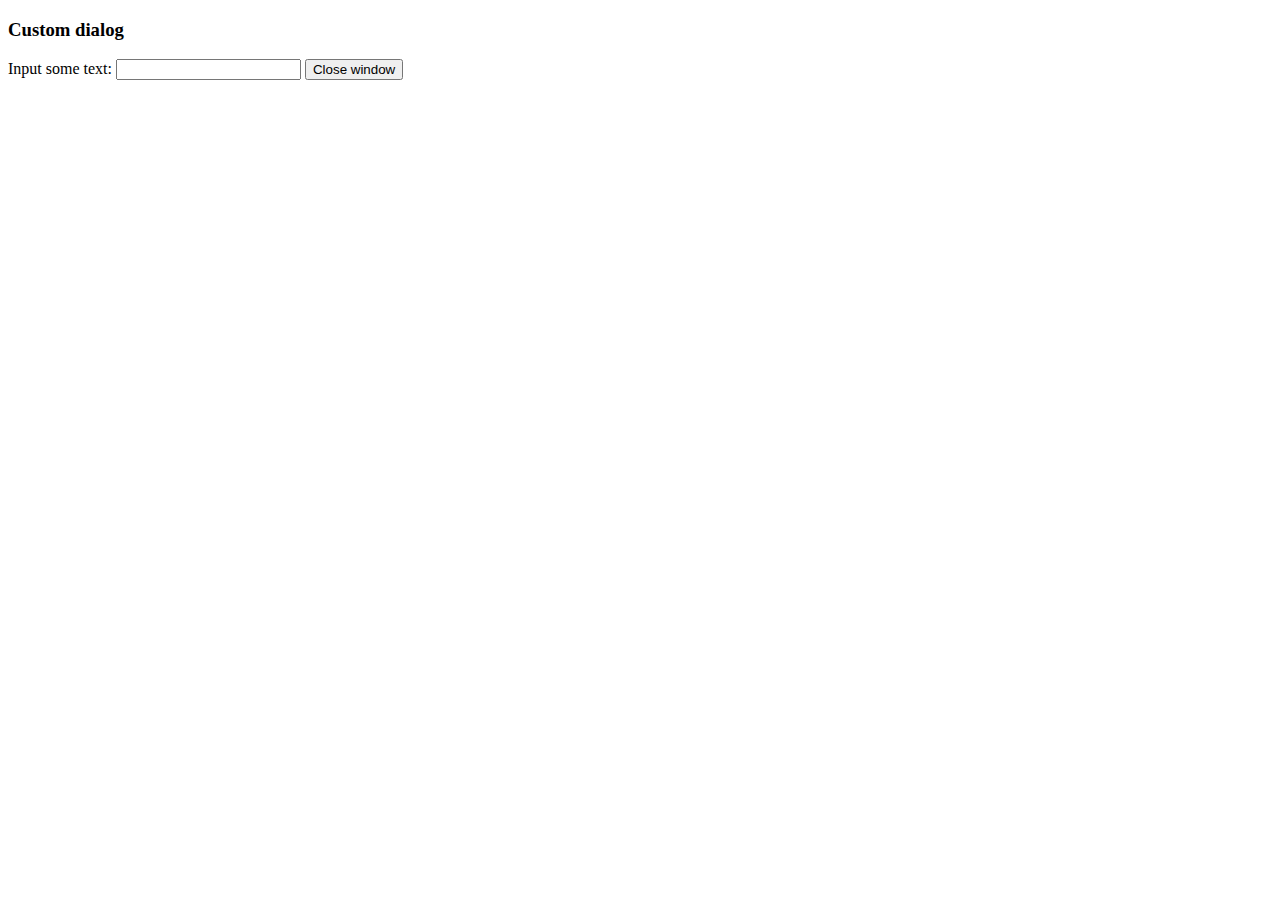
<file: tinymce_4.4.3/plugins/example/dialog.html>
<!DOCTYPE html>
<html>
<body>
	<h3>Custom dialog</h3>
	Input some text: <input id="content">
	<button onclick="top.tinymce.activeEditor.windowManager.getWindows()[0].close();">Close window</button>
</body>
</html>
</file>
